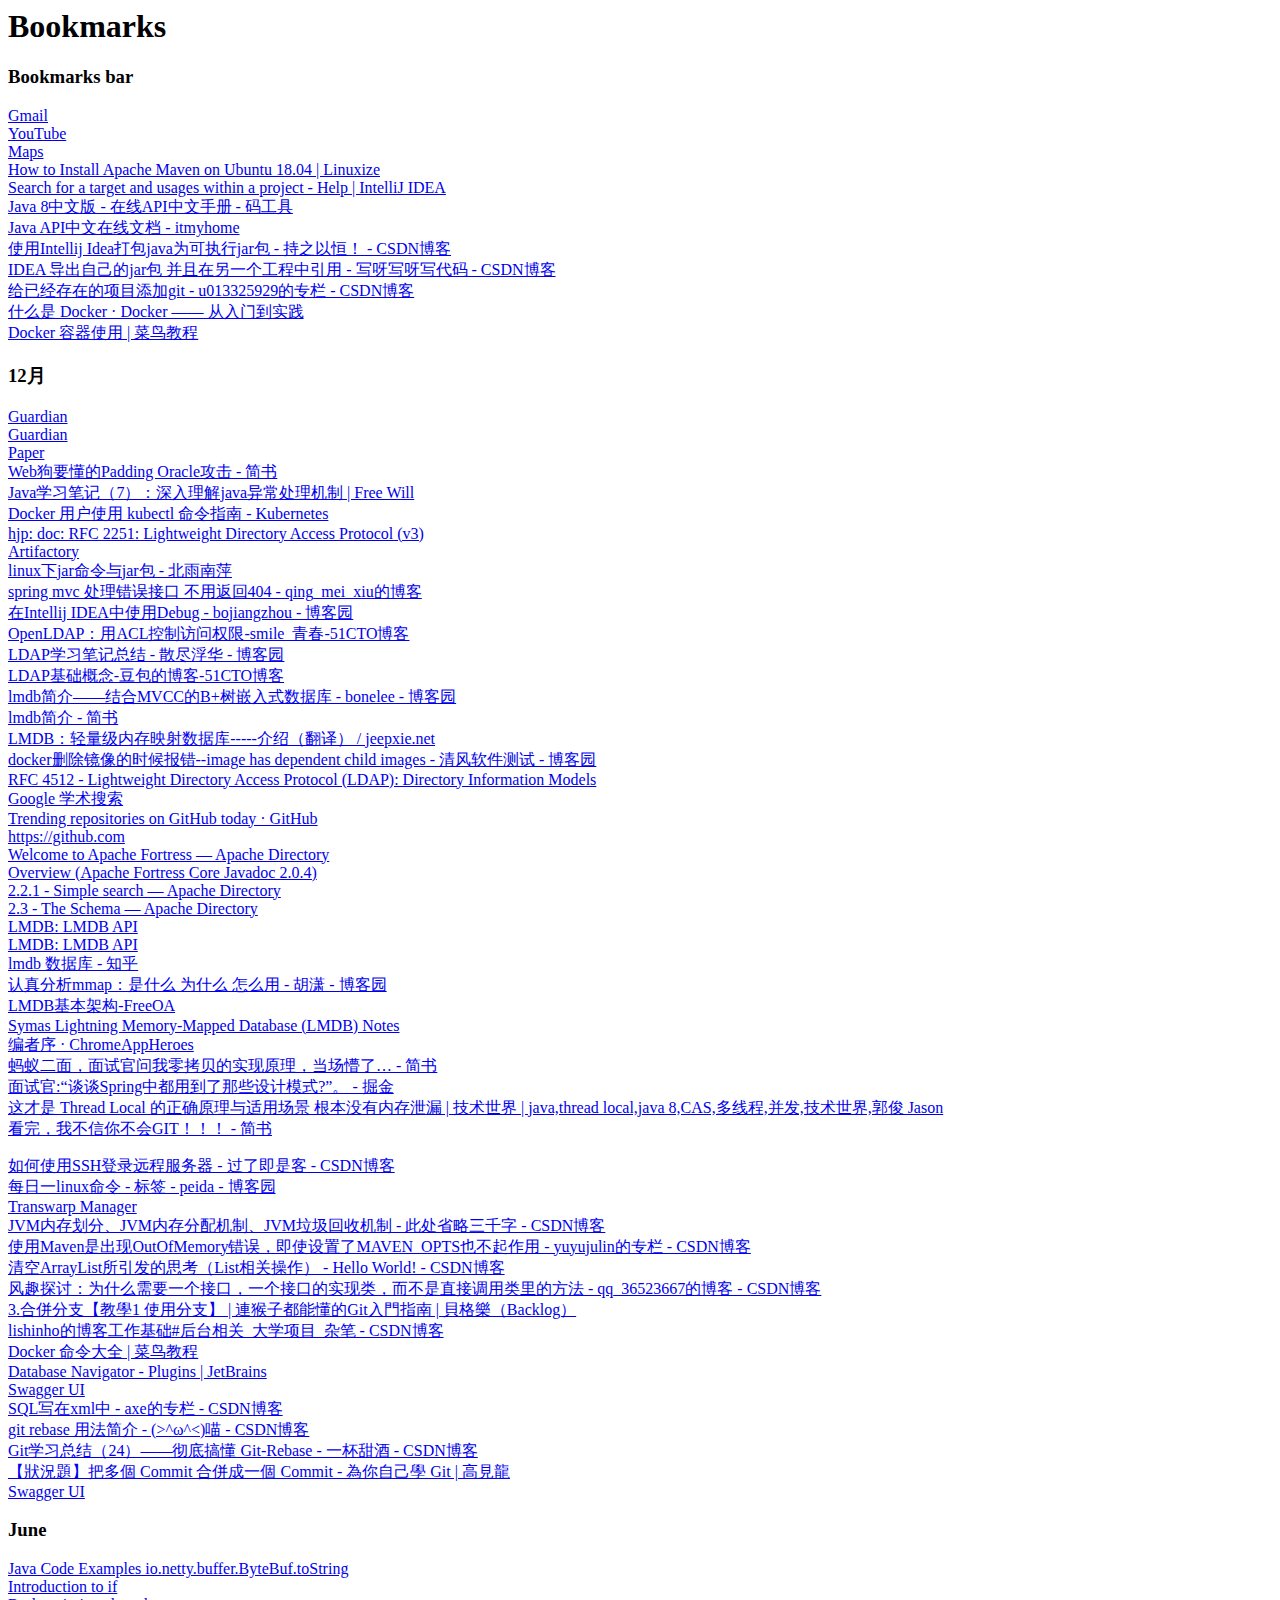
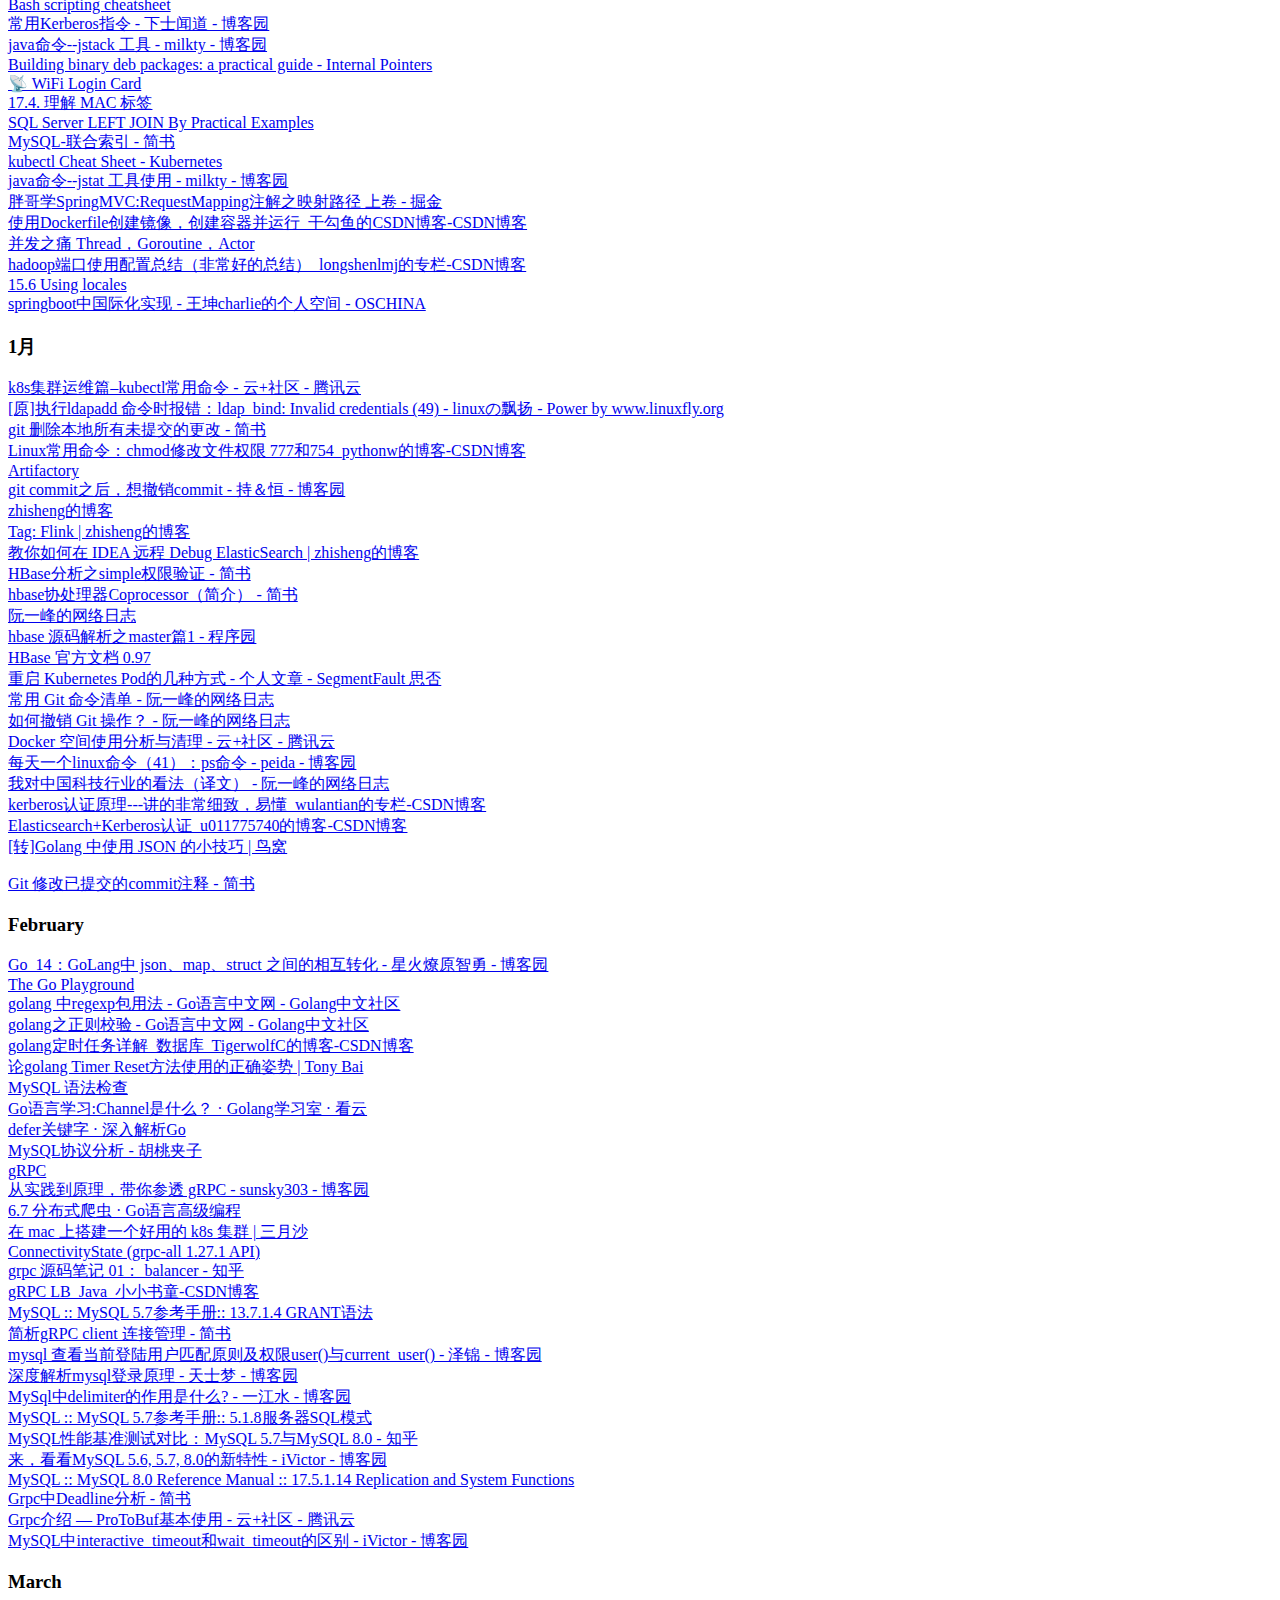
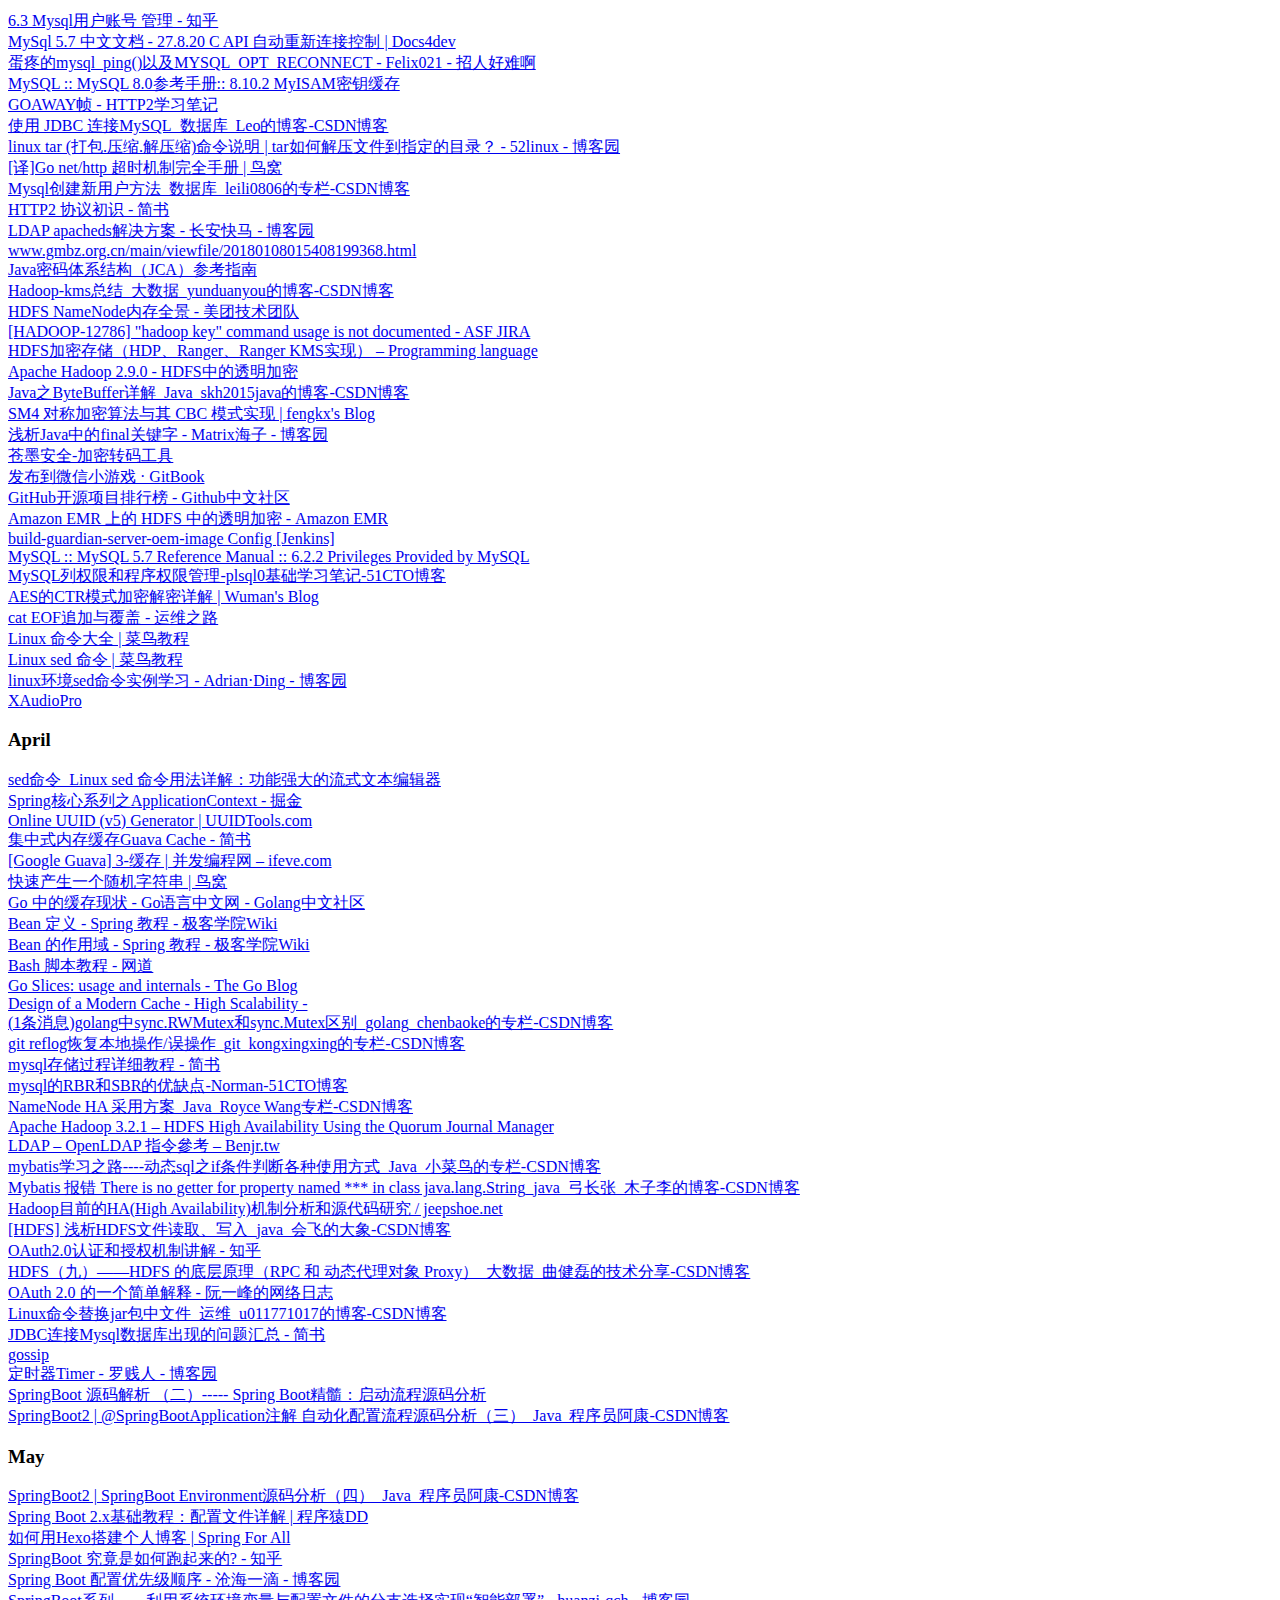
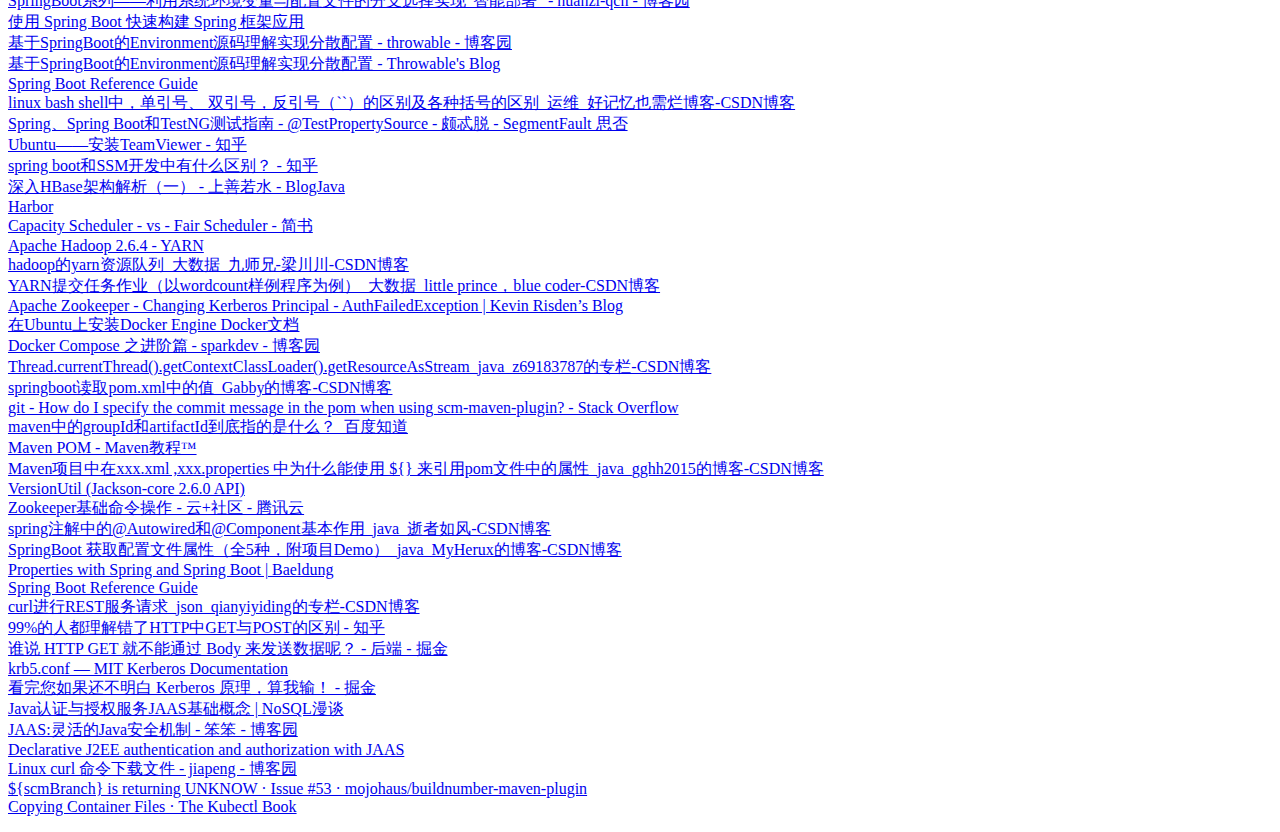
<file: 20200620/bookmarks_6_19_20.html>
<!DOCTYPE NETSCAPE-Bookmark-file-1>
<!-- This is an automatically generated file.
     It will be read and overwritten.
     DO NOT EDIT! -->
<META HTTP-EQUIV="Content-Type" CONTENT="text/html; charset=UTF-8">
<TITLE>Bookmarks</TITLE>
<H1>Bookmarks</H1>
<DL><p>
    <DT><H3 ADD_DATE="1572939866" LAST_MODIFIED="1591156926" PERSONAL_TOOLBAR_FOLDER="true">Bookmarks bar</H3>
    <DL><p>
        <DT><A HREF="https://accounts.google.com/b/0/AddMailService" ADD_DATE="1572939876" ICON="[data-uri]">Gmail</A>
        <DT><A HREF="https://youtube.com/" ADD_DATE="1572939876" ICON="[data-uri]">YouTube</A>
        <DT><A HREF="https://maps.google.com/" ADD_DATE="1572939876" ICON="[data-uri]">Maps</A>
        <DT><A HREF="https://linuxize.com/post/how-to-install-apache-maven-on-ubuntu-18-04/" ADD_DATE="1573022450" ICON="[data-uri]">How to Install Apache Maven on Ubuntu 18.04 | Linuxize</A>
        <DT><A HREF="https://www.jetbrains.com/help/idea/finding-and-replacing-text-in-project.html" ADD_DATE="1573040229" ICON="[data-uri]">Search for a target and usages within a project - Help | IntelliJ IDEA</A>
        <DT><A HREF="http://www.matools.com/api/java8" ADD_DATE="1573104871" ICON="[data-uri]">Java 8中文版 - 在线API中文手册 - 码工具</A>
        <DT><A HREF="http://itmyhome.com/java-api/" ADD_DATE="1573104912" ICON="[data-uri]">Java API中文在线文档 - itmyhome</A>
        <DT><A HREF="https://blog.csdn.net/xuemengrui12/article/details/74984731" ADD_DATE="1573120326" ICON="[data-uri]">使用Intellij Idea打包java为可执行jar包 - 持之以恒！ - CSDN博客</A>
        <DT><A HREF="https://blog.csdn.net/shifangwannian/article/details/48713767" ADD_DATE="1573120330" ICON="[data-uri]">IDEA 导出自己的jar包 并且在另一个工程中引用 - 写呀写呀写代码 - CSDN博客</A>
        <DT><A HREF="https://blog.csdn.net/u013325929/article/details/70313414" ADD_DATE="1573178802" ICON="[data-uri]">给已经存在的项目添加git - u013325929的专栏 - CSDN博客</A>
        <DT><A HREF="https://yeasy.gitbooks.io/docker_practice/introduction/what.html" ADD_DATE="1573197768">什么是 Docker · Docker —— 从入门到实践</A>
        <DT><A HREF="https://www.runoob.com/docker/docker-container-usage.html" ADD_DATE="1573199278" ICON="[data-uri]">Docker 容器使用 | 菜鸟教程</A>
        <DT><H3 ADD_DATE="1574924009" LAST_MODIFIED="1577411807">12月</H3>
        <DL><p>
            <DT><A HREF="https://172.26.5.98:8380/#/setting/trustRelation" ADD_DATE="1574924028" ICON="[data-uri]">Guardian</A>
            <DT><A HREF="https://172.26.5.98:8380/#/profile/accessToken" ADD_DATE="1574942003" ICON="[data-uri]">Guardian</A>
            <DT><A HREF="https://paper.seebug.org/category/prime/" ADD_DATE="1575012541" ICON="[data-uri]">Paper</A>
            <DT><A HREF="https://www.jianshu.com/p/ad8bdd87e131" ADD_DATE="1575016918" ICON="[data-uri]">Web狗要懂的Padding Oracle攻击 - 简书</A>
            <DT><A HREF="https://plushunter.github.io/2017/08/26/Java%E5%AD%A6%E4%B9%A0%E7%AC%94%E8%AE%B0%EF%BC%887%EF%BC%89%EF%BC%9A%E6%B7%B1%E5%85%A5%E7%90%86%E8%A7%A3java%E5%BC%82%E5%B8%B8%E5%A4%84%E7%90%86%E6%9C%BA%E5%88%B6/" ADD_DATE="1575016968" ICON="[data-uri]">Java学习笔记（7）：深入理解java异常处理机制 | Free Will</A>
            <DT><A HREF="https://kubernetes.io/zh/docs/reference/kubectl/docker-cli-to-kubectl/" ADD_DATE="1575513015" ICON="[data-uri]">Docker 用户使用 kubectl 命令指南 - Kubernetes</A>
            <DT><A HREF="http://www.hjp.at/doc/rfc/rfc2251.html" ADD_DATE="1575633378" ICON="[data-uri]">hjp: doc: RFC 2251: Lightweight Directory Access Protocol (v3)</A>
            <DT><A HREF="http://172.16.1.168:8081/artifactory/webapp/#/home" ADD_DATE="1576034477" ICON="[data-uri]">Artifactory</A>
            <DT><A HREF="https://blog.csdn.net/fireroll/article/details/48531667" ADD_DATE="1576034598" ICON="[data-uri]">linux下jar命令与jar包 - 北雨南萍</A>
            <DT><A HREF="https://blog.csdn.net/qing_mei_xiu/article/details/52574462" ADD_DATE="1576041226" ICON="[data-uri]">spring mvc 处理错误接口 不用返回404 - qing_mei_xiu的博客</A>
            <DT><A HREF="https://www.cnblogs.com/chiangchou/p/idea-debug.html#_label0" ADD_DATE="1576044190" ICON="[data-uri]">在Intellij IDEA中使用Debug - bojiangzhou - 博客园</A>
            <DT><A HREF="https://blog.51cto.com/smileyouth/1746028" ADD_DATE="1576116755" ICON="[data-uri]">OpenLDAP：用ACL控制访问权限-smile_青春-51CTO博客</A>
            <DT><A HREF="https://www.cnblogs.com/kevingrace/p/5773974.html" ADD_DATE="1576117350" ICON="[data-uri]">LDAP学习笔记总结 - 散尽浮华 - 博客园</A>
            <DT><A HREF="https://blog.51cto.com/407711169/1439623" ADD_DATE="1576121559" ICON="[data-uri]">LDAP基础概念-豆包的博客-51CTO博客</A>
            <DT><A HREF="https://www.cnblogs.com/bonelee/p/6236298.html" ADD_DATE="1576149395" ICON="[data-uri]">lmdb简介——结合MVCC的B+树嵌入式数据库 - bonelee - 博客园</A>
            <DT><A HREF="https://www.jianshu.com/p/yzFf8j" ADD_DATE="1576153422" ICON="[data-uri]">lmdb简介 - 简书</A>
            <DT><A HREF="http://www.jeepxie.net/article/64138.html" ADD_DATE="1576154117">LMDB：轻量级内存映射数据库-----介绍（翻译） / jeepxie.net</A>
            <DT><A HREF="https://www.cnblogs.com/111testing/p/11208086.html" ADD_DATE="1576202620" ICON="[data-uri]">docker删除镜像的时候报错--image has dependent child images - 清风软件测试 - 博客园</A>
            <DT><A HREF="https://tools.ietf.org/html/rfc4512#section-4.1.3" ADD_DATE="1576231528" ICON="[data-uri]">RFC 4512 - Lightweight Directory Access Protocol (LDAP): Directory Information Models</A>
            <DT><A HREF="https://scholar.google.com/" ADD_DATE="1576461818" ICON="[data-uri]">Google 学术搜索</A>
            <DT><A HREF="https://github.com/trending" ADD_DATE="1576461897" ICON="[data-uri]">Trending repositories on GitHub today · GitHub</A>
            <DT><A HREF="https://github.com/" ADD_DATE="1576461976" ICON="[data-uri]">https://github.com</A>
            <DT><A HREF="https://directory.apache.org/fortress/" ADD_DATE="1576463293">Welcome to Apache Fortress — Apache Directory</A>
            <DT><A HREF="https://directory.apache.org/fortress/gen-docs/latest/apidocs/" ADD_DATE="1576463402" ICON="[data-uri]">Overview (Apache Fortress Core Javadoc 2.0.4)</A>
            <DT><A HREF="https://directory.apache.org/apacheds/basic-ug/2.2.1-simple-search.html" ADD_DATE="1576466545" ICON="[data-uri]">2.2.1 - Simple search — Apache Directory</A>
            <DT><A HREF="https://directory.apache.org/apacheds/basic-ug/2.3-introducing-schema.html" ADD_DATE="1576467239" ICON="[data-uri]">2.3 - The Schema — Apache Directory</A>
            <DT><A HREF="http://www.lmdb.tech/doc/group__mdb.html" ADD_DATE="1576467507" ICON="[data-uri]">LMDB: LMDB API</A>
            <DT><A HREF="http://www.lmdb.tech/doc/group__mdb.html#ga48df35fb102536b32dfbb801a47b4cb0" ADD_DATE="1576467736" ICON="[data-uri]">LMDB: LMDB API</A>
            <DT><A HREF="https://zhuanlan.zhihu.com/p/70359311" ADD_DATE="1576494715" ICON="[data-uri]">lmdb 数据库 - 知乎</A>
            <DT><A HREF="https://www.cnblogs.com/huxiao-tee/p/4660352.html" ADD_DATE="1576548044" ICON="[data-uri]">认真分析mmap：是什么 为什么 怎么用 - 胡潇 - 博客园</A>
            <DT><A HREF="http://www.freeoa.net/osuport/db/the-lmdb-infrastructure_3237.html" ADD_DATE="1576556159" ICON="[data-uri]">LMDB基本架构-FreeOA</A>
            <DT><A HREF="http://wiki.dreamrunner.org/public_html/C-C++/Library-Notes/LMDB.html" ADD_DATE="1576565215">Symas Lightning Memory-Mapped Database (LMDB) Notes</A>
            <DT><A HREF="https://zhaoolee.com/ChromeAppHeroes/" ADD_DATE="1576634300" ICON="[data-uri]">编者序 · ChromeAppHeroes</A>
            <DT><A HREF="https://www.jianshu.com/p/2581342317ce" ADD_DATE="1577168616" ICON="[data-uri]">蚂蚁二面，面试官问我零拷贝的实现原理，当场懵了… - 简书</A>
            <DT><A HREF="https://juejin.im/post/5ce69379e51d455d877e0ca0" ADD_DATE="1577169959" ICON="[data-uri]">面试官:“谈谈Spring中都用到了那些设计模式?”。 - 掘金</A>
            <DT><A HREF="http://www.jasongj.com/java/threadlocal/" ADD_DATE="1577326154" ICON="[data-uri]">这才是 Thread Local 的正确原理与适用场景 根本没有内存泄漏 | 技术世界 | java,thread local,java 8,CAS,多线程,并发,技术世界,郭俊 Jason</A>
            <DT><A HREF="https://www.jianshu.com/p/92305d949c0e" ADD_DATE="1577411807" ICON="[data-uri]">看完，我不信你不会GIT！！！ - 简书</A>
        </DL><p>
        <DT><A HREF="https://blog.csdn.net/u011054333/article/details/52443061" ADD_DATE="1573436133" ICON="[data-uri]">如何使用SSH登录远程服务器 - 过了即是客 - CSDN博客</A>
        <DT><A HREF="https://www.cnblogs.com/peida/tag/%E6%AF%8F%E6%97%A5%E4%B8%80linux%E5%91%BD%E4%BB%A4/" ADD_DATE="1573458835" ICON="[data-uri]">每日一linux命令 - 标签 - peida - 博客园</A>
        <DT><A HREF="http://172.16.1.236:8180/#/dashboard/status" ADD_DATE="1573552318" ICON="[data-uri]">Transwarp Manager</A>
        <DT><A HREF="https://blog.csdn.net/CSDN_Terence/article/details/77771429" ADD_DATE="1573614742" ICON="[data-uri]">JVM内存划分、JVM内存分配机制、JVM垃圾回收机制 - 此处省略三千字 - CSDN博客</A>
        <DT><A HREF="https://blog.csdn.net/yuyujulin/article/details/84120772" ADD_DATE="1573617740" ICON="[data-uri]">使用Maven是出现OutOfMemory错误，即使设置了MAVEN_OPTS也不起作用 - yuyujulin的专栏 - CSDN博客</A>
        <DT><A HREF="https://blog.csdn.net/shanliangliuxing/article/details/6858841" ADD_DATE="1573639637" ICON="[data-uri]">清空ArrayList所引发的思考（List相关操作） - Hello World! - CSDN博客</A>
        <DT><A HREF="https://blog.csdn.net/qq_36523667/article/details/79673530" ADD_DATE="1573697598" ICON="[data-uri]">风趣探讨：为什么需要一个接口，一个接口的实现类，而不是直接调用类里的方法 - qq_36523667的博客 - CSDN博客</A>
        <DT><A HREF="https://backlog.com/git-tutorial/tw/stepup/stepup2_4.html" ADD_DATE="1573724440" ICON="[data-uri]">3.合併分支【教學1 使用分支】 | 連猴子都能懂的Git入門指南 | 貝格樂（Backlog）</A>
        <DT><A HREF="https://blog.csdn.net/wannuoge4766" ADD_DATE="1574050836" ICON="[data-uri]">lishinho的博客工作基础#后台相关_大学项目_杂笔 - CSDN博客</A>
        <DT><A HREF="https://www.runoob.com/docker/docker-command-manual.html" ADD_DATE="1574071154" ICON="[data-uri]">Docker 命令大全 | 菜鸟教程</A>
        <DT><A HREF="http://plugins.jetbrains.com/plugin/1800-database-navigator/" ADD_DATE="1574239053" ICON="[data-uri]">Database Navigator - Plugins | JetBrains</A>
        <DT><A HREF="http://localhost:8380/swagger-ui.html#/users" ADD_DATE="1574304532" ICON="[data-uri]">Swagger UI</A>
        <DT><A HREF="https://blog.csdn.net/thc1987/article/details/79347133" ADD_DATE="1574426092" ICON="[data-uri]">SQL写在xml中 - axe的专栏 - CSDN博客</A>
        <DT><A HREF="https://blog.csdn.net/weixin_38599972/article/details/78273406" ADD_DATE="1574740690" ICON="[data-uri]">git rebase 用法简介 - (&gt;^ω^&lt;)喵 - CSDN博客</A>
        <DT><A HREF="https://blog.csdn.net/u012562943/article/details/85335280" ADD_DATE="1574740908" ICON="[data-uri]">Git学习总结（24）——彻底搞懂 Git-Rebase - 一杯甜酒 - CSDN博客</A>
        <DT><A HREF="https://gitbook.tw/chapters/rewrite-history/merge-multiple-commits-to-one-commit.html" ADD_DATE="1574822374" ICON="[data-uri]">【狀況題】把多個 Commit 合併成一個 Commit - 為你自己學 Git | 高見龍</A>
        <DT><A HREF="https://172.26.5.98:8380/swagger-ui.html#/resources" ADD_DATE="1574856822" ICON="[data-uri]">Swagger UI</A>
        <DT><H3 ADD_DATE="1591078588" LAST_MODIFIED="1592562922">June</H3>
        <DL><p>
            <DT><A HREF="https://www.programcreek.com/java-api-examples/?class=io.netty.buffer.ByteBuf&method=toString" ADD_DATE="1591156926">Java Code Examples io.netty.buffer.ByteBuf.toString</A>
            <DT><A HREF="http://tldp.org/LDP/Bash-Beginners-Guide/html/sect_07_01.html" ADD_DATE="1591238225" ICON="[data-uri]">Introduction to if</A>
            <DT><A HREF="https://devhints.io/bash" ADD_DATE="1591250452" ICON="[data-uri]">Bash scripting cheatsheet</A>
            <DT><A HREF="https://www.cnblogs.com/xiashiwendao/p/8322235.html" ADD_DATE="1591255195" ICON="[data-uri]">常用Kerberos指令 - 下士闻道 - 博客园</A>
            <DT><A HREF="https://www.cnblogs.com/kongzhongqijing/articles/3630264.html" ADD_DATE="1591257217" ICON="[data-uri]">java命令--jstack 工具 - milkty - 博客园</A>
            <DT><A HREF="https://www.internalpointers.com/post/build-binary-deb-package-practical-guide" ADD_DATE="1591322934" ICON="[data-uri]">Building binary deb packages: a practical guide - Internal Pointers</A>
            <DT><A HREF="https://wifi.dev.bdw.to/" ADD_DATE="1591323030">📡 WiFi Login Card</A>
            <DT><A HREF="http://shouce.jb51.net/freebsd-handbook/mac-understandlabel.html" ADD_DATE="1591329415">17.4. 理解 MAC 标签</A>
            <DT><A HREF="https://www.sqlservertutorial.net/sql-server-basics/sql-server-left-join/" ADD_DATE="1591351733">SQL Server LEFT JOIN By Practical Examples</A>
            <DT><A HREF="https://www.jianshu.com/p/f65be52d5e2b" ADD_DATE="1591669345" ICON="[data-uri]">MySQL-联合索引 - 简书</A>
            <DT><A HREF="https://kubernetes.io/docs/reference/kubectl/cheatsheet/" ADD_DATE="1591771596" ICON="[data-uri]">kubectl Cheat Sheet - Kubernetes</A>
            <DT><A HREF="https://www.cnblogs.com/kongzhongqijing/articles/3625574.html" ADD_DATE="1591963550" ICON="[data-uri]">java命令--jstat 工具使用 - milkty - 博客园</A>
            <DT><A HREF="https://juejin.im/post/5aab5f5cf265da23826dbb18" ADD_DATE="1592210219" ICON="[data-uri]">胖哥学SpringMVC:RequestMapping注解之映射路径 上卷 - 掘金</A>
            <DT><A HREF="https://blog.csdn.net/dongdong9223/article/details/83059265" ADD_DATE="1592223387" ICON="[data-uri]">使用Dockerfile创建镜像，创建容器并运行_干勾鱼的CSDN博客-CSDN博客</A>
            <DT><A HREF="http://jolestar.com/parallel-programming-model-thread-goroutine-actor/" ADD_DATE="1592374720" ICON="[data-uri]">并发之痛 Thread，Goroutine，Actor</A>
            <DT><A HREF="https://blog.csdn.net/longshenlmj/article/details/45147827" ADD_DATE="1592394339" ICON="[data-uri]">hadoop端口使用配置总结（非常好的总结）_longshenlmj的专栏-CSDN博客</A>
            <DT><A HREF="https://docs.spring.io/spring/docs/3.0.0.M4/spring-framework-reference/html/ch15s06.html" ADD_DATE="1592559566" ICON="[data-uri]">15.6 Using locales</A>
            <DT><A HREF="https://my.oschina.net/kunBlog/blog/3049264/print" ADD_DATE="1592562922" ICON="[data-uri]">springboot中国际化实现 - 王坤charlie的个人空间 - OSCHINA</A>
        </DL><p>
        <DT><H3 ADD_DATE="1577778386" LAST_MODIFIED="1582250931">1月</H3>
        <DL><p>
            <DT><A HREF="https://cloud.tencent.com/developer/article/1140076" ADD_DATE="1577946773" ICON="[data-uri]">k8s集群运维篇–kubectl常用命令 - 云+社区 - 腾讯云</A>
            <DT><A HREF="http://www.linuxfly.org/post/671/" ADD_DATE="1577935915" ICON="[data-uri]">[原]执行ldapadd 命令时报错：ldap_bind: Invalid credentials (49) - linuxの飘扬 - Power by www.linuxfly.org</A>
            <DT><A HREF="https://www.jianshu.com/p/10f4d811985e" ADD_DATE="1577951816" ICON="[data-uri]">git 删除本地所有未提交的更改 - 简书</A>
            <DT><A HREF="https://blog.csdn.net/pythonw/article/details/80263428" ADD_DATE="1577952008" ICON="[data-uri]">Linux常用命令：chmod修改文件权限 777和754_pythonw的博客-CSDN博客</A>
            <DT><A HREF="http://172.16.1.168:8081/artifactory/webapp/#/search/quick/eyJzZWFyY2giOiJxdWljayIsInF1ZXJ5IjoiaGJhc2Utc2hhZGVkLXNlcnZlci0xLjMuMS10cmFuc3dhcnAtNi4yLjEifQ==" ADD_DATE="1578021175" ICON="[data-uri]">Artifactory</A>
            <DT><A HREF="https://www.cnblogs.com/lfxiao/p/9378763.html" ADD_DATE="1578374589" ICON="[data-uri]">git commit之后，想撤销commit - 持＆恒 - 博客园</A>
            <DT><A HREF="http://www.54tianzhisheng.cn/" ADD_DATE="1578448959" ICON="[data-uri]">zhisheng的博客</A>
            <DT><A HREF="http://www.54tianzhisheng.cn/tags/Flink/" ADD_DATE="1578448974" ICON="[data-uri]">Tag: Flink | zhisheng的博客</A>
            <DT><A HREF="http://www.54tianzhisheng.cn/2018/08/14/idea-remote-debug-elasticsearch/" ADD_DATE="1578449157" ICON="[data-uri]">教你如何在 IDEA 远程 Debug ElasticSearch | zhisheng的博客</A>
            <DT><A HREF="https://www.jianshu.com/p/5d68d91214fb" ADD_DATE="1578473586" ICON="[data-uri]">HBase分析之simple权限验证 - 简书</A>
            <DT><A HREF="https://www.jianshu.com/p/71252d503692" ADD_DATE="1578482473" ICON="[data-uri]">hbase协处理器Coprocessor（简介） - 简书</A>
            <DT><A HREF="http://www.ruanyifeng.com/blog/" ADD_DATE="1578534407" ICON="[data-uri]">阮一峰的网络日志</A>
            <DT><A HREF="http://www.voidcn.com/article/p-emihnxdg-pz.html" ADD_DATE="1578539966" ICON="[data-uri]">hbase 源码解析之master篇1 - 程序园</A>
            <DT><A HREF="http://abloz.com/hbase/book.html#client.filter" ADD_DATE="1578543702" ICON="[data-uri]">HBase 官方文档 0.97</A>
            <DT><A HREF="https://segmentfault.com/a/1190000020675199" ADD_DATE="1578563893" ICON="[data-uri]">重启 Kubernetes Pod的几种方式 - 个人文章 - SegmentFault 思否</A>
            <DT><A HREF="https://www.ruanyifeng.com/blog/2015/12/git-cheat-sheet.html" ADD_DATE="1578622680" ICON="[data-uri]">常用 Git 命令清单 - 阮一峰的网络日志</A>
            <DT><A HREF="http://www.ruanyifeng.com/blog/2019/12/git-undo.html" ADD_DATE="1578622685" ICON="[data-uri]">如何撤销 Git 操作？ - 阮一峰的网络日志</A>
            <DT><A HREF="https://cloud.tencent.com/developer/article/1140009" ADD_DATE="1578892329" ICON="[data-uri]">Docker 空间使用分析与清理 - 云+社区 - 腾讯云</A>
            <DT><A HREF="https://www.cnblogs.com/peida/archive/2012/12/19/2824418.html" ADD_DATE="1578966968" ICON="[data-uri]">每天一个linux命令（41）：ps命令 - peida - 博客园</A>
            <DT><A HREF="http://www.ruanyifeng.com/blog/2020/01/china-technology-review.html" ADD_DATE="1579226901" ICON="[data-uri]">我对中国科技行业的看法（译文） - 阮一峰的网络日志</A>
            <DT><A HREF="https://blog.csdn.net/wulantian/article/details/42418231" ADD_DATE="1579666647" ICON="[data-uri]">kerberos认证原理---讲的非常细致，易懂_wulantian的专栏-CSDN博客</A>
            <DT><A HREF="https://blog.csdn.net/u011775740/article/details/103490888" ADD_DATE="1579672718" ICON="[data-uri]">Elasticsearch+Kerberos认证_u011775740的博客-CSDN博客</A>
            <DT><A HREF="https://colobu.com/2017/06/21/json-tricks-in-Go/" ADD_DATE="1582250931">[转]Golang 中使用 JSON 的小技巧 | 鸟窝</A>
        </DL><p>
        <DT><A HREF="https://www.jianshu.com/p/098d85a58bf1" ADD_DATE="1577941514" ICON="[data-uri]">Git 修改已提交的commit注释 - 简书</A>
        <DT><H3 ADD_DATE="1582251027" LAST_MODIFIED="1584346861">February</H3>
        <DL><p>
            <DT><A HREF="https://www.cnblogs.com/liang1101/p/6741262.html" ADD_DATE="1582251149" ICON="[data-uri]">Go_14：GoLang中 json、map、struct 之间的相互转化 - 星火燎原智勇 - 博客园</A>
            <DT><A HREF="https://play.golang.org/" ADD_DATE="1582286088" ICON="[data-uri]">The Go Playground</A>
            <DT><A HREF="https://studygolang.com/articles/1813" ADD_DATE="1582618265" ICON="[data-uri]">golang 中regexp包用法 - Go语言中文网 - Golang中文社区</A>
            <DT><A HREF="https://studygolang.com/articles/9070" ADD_DATE="1582626317" ICON="[data-uri]">golang之正则校验 - Go语言中文网 - Golang中文社区</A>
            <DT><A HREF="https://blog.csdn.net/wade3015/article/details/84878511" ADD_DATE="1582684009" ICON="[data-uri]">golang定时任务详解_数据库_TigerwolfC的博客-CSDN博客</A>
            <DT><A HREF="https://tonybai.com/2016/12/21/how-to-use-timer-reset-in-golang-correctly/" ADD_DATE="1582687993">论golang Timer Reset方法使用的正确姿势 | Tony Bai</A>
            <DT><A HREF="http://cn.piliapp.com/mysql-syntax-check/" ADD_DATE="1582703167" ICON="[data-uri]">MySQL 语法检查</A>
            <DT><A HREF="https://www.kancloud.cn/digest/batu-go/153532" ADD_DATE="1582710063" ICON="[data-uri]">Go语言学习:Channel是什么？ · Golang学习室 · 看云</A>
            <DT><A HREF="https://tiancaiamao.gitbooks.io/go-internals/content/zh/03.4.html" ADD_DATE="1582781380" ICON="[data-uri]">defer关键字 · 深入解析Go</A>
            <DT><A HREF="http://hutaow.com/blog/2013/11/06/mysql-protocol-analysis/" ADD_DATE="1583149988">MySQL协议分析 - 胡桃夹子</A>
            <DT><A HREF="https://grpc.io/docs/guides/" ADD_DATE="1583204566" ICON="[data-uri]">gRPC</A>
            <DT><A HREF="https://www.cnblogs.com/sunsky303/p/11119300.html" ADD_DATE="1583232653" ICON="[data-uri]">从实践到原理，带你参透 gRPC - sunsky303 - 博客园</A>
            <DT><A HREF="https://chai2010.cn/advanced-go-programming-book/ch6-cloud/ch6-07-crawler.html" ADD_DATE="1583233140" ICON="[data-uri]">6.7 分布式爬虫 · Go语言高级编程</A>
            <DT><A HREF="https://sanyuesha.com/2019/07/07/mac-k8s/" ADD_DATE="1583303816" ICON="[data-uri]">在 mac 上搭建一个好用的 k8s 集群 | 三月沙</A>
            <DT><A HREF="https://grpc.github.io/grpc-java/javadoc/io/grpc/ConnectivityState.html#IDLE" ADD_DATE="1583388757">ConnectivityState (grpc-all 1.27.1 API)</A>
            <DT><A HREF="https://zhuanlan.zhihu.com/p/104060740" ADD_DATE="1583388763" ICON="[data-uri]">grpc 源码笔记 01： balancer - 知乎</A>
            <DT><A HREF="https://blog.csdn.net/xiaojia1100/article/details/78842295" ADD_DATE="1583391768" ICON="[data-uri]">gRPC LB_Java_小小书童-CSDN博客</A>
            <DT><A HREF="http://www.searchdoc.cn/rdbms/mysql/dev.mysql.com/doc/refman/5.7/en/grant.com.coder114.cn.html" ADD_DATE="1583395564" ICON="[data-uri]">MySQL :: MySQL 5.7参考手册:: 13.7.1.4 GRANT语法</A>
            <DT><A HREF="https://www.jianshu.com/p/566d0cb84379" ADD_DATE="1583493719" ICON="[data-uri]">简析gRPC client 连接管理 - 简书</A>
            <DT><A HREF="https://www.cnblogs.com/zejin2008/p/4734455.html" ADD_DATE="1583813307" ICON="[data-uri]">mysql 查看当前登陆用户匹配原则及权限user()与current_user() - 泽锦 - 博客园</A>
            <DT><A HREF="https://www.cnblogs.com/cchust/p/5025880.html" ADD_DATE="1583837180" ICON="[data-uri]">深度解析mysql登录原理 - 天士梦 - 博客园</A>
            <DT><A HREF="https://www.cnblogs.com/rootq/archive/2009/05/27/1490523.html" ADD_DATE="1583914834" ICON="[data-uri]">MySql中delimiter的作用是什么? - 一江水 - 博客园</A>
            <DT><A HREF="http://www.searchdoc.cn/rdbms/mysql/dev.mysql.com/doc/refman/5.7/en/sql-mode.com.coder114.cn.html#sqlmode_no_auto_create_user" ADD_DATE="1583927864" ICON="[data-uri]">MySQL :: MySQL 5.7参考手册:: 5.1.8服务器SQL模式</A>
            <DT><A HREF="https://zhuanlan.zhihu.com/p/58706113" ADD_DATE="1583983456" ICON="[data-uri]">MySQL性能基准测试对比：MySQL 5.7与MySQL 8.0 - 知乎</A>
            <DT><A HREF="https://www.cnblogs.com/ivictor/p/9807284.html" ADD_DATE="1583983700" ICON="[data-uri]">来，看看MySQL 5.6, 5.7, 8.0的新特性 - iVictor - 博客园</A>
            <DT><A HREF="https://dev.mysql.com/doc/refman/8.0/en/replication-features-functions.html" ADD_DATE="1583984079" ICON="[data-uri]">MySQL :: MySQL 8.0 Reference Manual :: 17.5.1.14 Replication and System Functions</A>
            <DT><A HREF="https://www.jianshu.com/p/f67be6287c1d" ADD_DATE="1584153497" ICON="[data-uri]">Grpc中Deadline分析 - 简书</A>
            <DT><A HREF="https://cloud.tencent.com/developer/article/1435749" ADD_DATE="1584160599" ICON="[data-uri]">Grpc介绍 — ProToBuf基本使用 - 云+社区 - 腾讯云</A>
            <DT><A HREF="https://www.cnblogs.com/ivictor/p/5979731.html" ADD_DATE="1584343818" ICON="[data-uri]">MySQL中interactive_timeout和wait_timeout的区别 - iVictor - 博客园</A>
        </DL><p>
        <DT><H3 ADD_DATE="1584346885" LAST_MODIFIED="1585879058">March</H3>
        <DL><p>
            <DT><A HREF="https://zhuanlan.zhihu.com/p/34688519" ADD_DATE="1584346861" ICON="[data-uri]">6.3 Mysql用户账号 管理 - 知乎</A>
            <DT><A HREF="https://www.docs4dev.com/docs/zh/mysql/5.7/reference/c-api-auto-reconnect.html" ADD_DATE="1584424959" ICON="[data-uri]">MySql 5.7 中文文档 - 27.8.20 C API 自动重新连接控制 | Docs4dev</A>
            <DT><A HREF="https://www.felix021.com/blog/read.php?2102" ADD_DATE="1584426334" ICON="[data-uri]">蛋疼的mysql_ping()以及MYSQL_OPT_RECONNECT - Felix021 - 招人好难啊</A>
            <DT><A HREF="https://dev.mysql.com/doc/refman/8.0/en/myisam-key-cache.html" ADD_DATE="1584429118" ICON="[data-uri]">MySQL :: MySQL 8.0参考手册:: 8.10.2 MyISAM密钥缓存</A>
            <DT><A HREF="https://skyao.io/learning-http2/frame/definition/goaway.html" ADD_DATE="1584443364" ICON="[data-uri]">GOAWAY帧 - HTTP2学习笔记</A>
            <DT><A HREF="https://blog.csdn.net/lihao21/article/details/80694503" ADD_DATE="1584512532" ICON="[data-uri]">使用 JDBC 连接MySQL_数据库_Leo的博客-CSDN博客</A>
            <DT><A HREF="https://www.cnblogs.com/52linux/archive/2012/03/04/2379738.html" ADD_DATE="1584526305" ICON="[data-uri]">linux tar (打包.压缩.解压缩)命令说明 | tar如何解压文件到指定的目录？ - 52linux - 博客园</A>
            <DT><A HREF="https://colobu.com/2016/07/01/the-complete-guide-to-golang-net-http-timeouts/" ADD_DATE="1584528903">[译]Go net/http 超时机制完全手册 | 鸟窝</A>
            <DT><A HREF="https://blog.csdn.net/leili0806/article/details/8573636" ADD_DATE="1584532646" ICON="[data-uri]">Mysql创建新用户方法_数据库_leili0806的专栏-CSDN博客</A>
            <DT><A HREF="https://www.jianshu.com/p/40378501d1fc" ADD_DATE="1584533444" ICON="[data-uri]">HTTP2 协议初识 - 简书</A>
            <DT><A HREF="https://www.cnblogs.com/lexiaofei/p/7172250.html" ADD_DATE="1584534163" ICON="[data-uri]">LDAP apacheds解决方案 - 长安快马 - 博客园</A>
            <DT><A HREF="http://www.gmbz.org.cn/main/viewfile/20180108015408199368.html" ADD_DATE="1584597473">www.gmbz.org.cn/main/viewfile/20180108015408199368.html</A>
            <DT><A HREF="https://docs.oracle.com/javase/8/docs/technotes/guides/security/crypto/CryptoSpec.html" ADD_DATE="1584599067" ICON="[data-uri]">Java密码体系结构（JCA）参考指南</A>
            <DT><A HREF="https://blog.csdn.net/yunduanyou/article/details/76461223" ADD_DATE="1584612050" ICON="[data-uri]">Hadoop-kms总结_大数据_yunduanyou的博客-CSDN博客</A>
            <DT><A HREF="https://tech.meituan.com/2016/08/26/namenode.html" ADD_DATE="1584668945" ICON="[data-uri]">HDFS NameNode内存全景 - 美团技术团队</A>
            <DT><A HREF="https://issues.apache.org/jira/browse/HADOOP-12786" ADD_DATE="1584675098" ICON="[data-uri]">[HADOOP-12786] &quot;hadoop key&quot; command usage is not documented - ASF JIRA</A>
            <DT><A HREF="https://www.maiyewang.com/archives/16672" ADD_DATE="1584681510">HDFS加密存储（HDP、Ranger、Ranger KMS实现） – Programming language</A>
            <DT><A HREF="http://www.searchdoc.cn/hadoop/hadoop.apache.org/docs/r2.9.0/hadoop-project-dist/hadoop-hdfs/TransparentEncryption.com.coder114.cn.html" ADD_DATE="1584686214">Apache Hadoop 2.9.0 - HDFS中的透明加密</A>
            <DT><A HREF="https://blog.csdn.net/skh2015java/article/details/52213334" ADD_DATE="1584695795" ICON="[data-uri]">Java之ByteBuffer详解_Java_skh2015java的博客-CSDN博客</A>
            <DT><A HREF="https://www.fengkx.top/post/sm4-implementing/" ADD_DATE="1584933898" ICON="[data-uri]">SM4 对称加密算法与其 CBC 模式实现 | fengkx&#39;s Blog</A>
            <DT><A HREF="https://www.cnblogs.com/dolphin0520/p/3736238.html" ADD_DATE="1584961275" ICON="[data-uri]">浅析Java中的final关键字 - Matrix海子 - 博客园</A>
            <DT><A HREF="https://aks.jd.com/tools/sec/" ADD_DATE="1585039948">苍墨安全-加密转码工具</A>
            <DT><A HREF="https://docs.cocos.com/creator/manual/zh/publish/publish-wechatgame.html" ADD_DATE="1585113542">发布到微信小游戏 · GitBook</A>
            <DT><A HREF="https://www.githubs.cn/top" ADD_DATE="1585187867" ICON="[data-uri]">GitHub开源项目排行榜 - Github中文社区</A>
            <DT><A HREF="https://docs.aws.amazon.com/zh_cn/emr/latest/ReleaseGuide/emr-encryption-tdehdfs.html" ADD_DATE="1585205369" ICON="[data-uri]">Amazon EMR 上的 HDFS 中的透明加密 - Amazon EMR</A>
            <DT><A HREF="http://172.16.1.161:30892/view/guardian/job/build-guardian-server-oem-image/configure" ADD_DATE="1585289070" ICON="[data-uri]">build-guardian-server-oem-image Config [Jenkins]</A>
            <DT><A HREF="https://dev.mysql.com/doc/refman/5.7/en/privileges-provided.html#priv_alter" ADD_DATE="1585292706" ICON="[data-uri]">MySQL :: MySQL 5.7 Reference Manual :: 6.2.2 Privileges Provided by MySQL</A>
            <DT><A HREF="https://blog.51cto.com/accole/2167905" ADD_DATE="1585300054" ICON="[data-uri]">MySQL列权限和程序权限管理-plsql0基础学习笔记-51CTO博客</A>
            <DT><A HREF="https://wumansgy.github.io/2018/11/03/AES%E7%9A%84CTR%E6%A8%A1%E5%BC%8F%E5%8A%A0%E5%AF%86%E8%A7%A3%E5%AF%86%E8%AF%A6%E8%A7%A3/" ADD_DATE="1585624047" ICON="[data-uri]">AES的CTR模式加密解密详解 | Wuman&#39;s Blog</A>
            <DT><A HREF="http://www.361way.com/cat-eof-cover-append/4298.html" ADD_DATE="1585799695">cat EOF追加与覆盖 - 运维之路</A>
            <DT><A HREF="https://www.runoob.com/linux/linux-command-manual.html" ADD_DATE="1585804893" ICON="[data-uri]">Linux 命令大全 | 菜鸟教程</A>
            <DT><A HREF="https://www.runoob.com/linux/linux-comm-sed.html" ADD_DATE="1585831799" ICON="[data-uri]">Linux sed 命令 | 菜鸟教程</A>
            <DT><A HREF="https://www.cnblogs.com/ding2016/p/9155906.html" ADD_DATE="1585832173" ICON="[data-uri]">linux环境sed命令实例学习 - Adrian·Ding - 博客园</A>
            <DT><A HREF="http://www.xaudiopro.com/" ADD_DATE="1585879058" ICON="[data-uri]">XAudioPro</A>
        </DL><p>
        <DT><H3 ADD_DATE="1585879088" LAST_MODIFIED="1588733012">April</H3>
        <DL><p>
            <DT><A HREF="https://man.linuxde.net/sed" ADD_DATE="1585892240" ICON="[data-uri]">sed命令_Linux sed 命令用法详解：功能强大的流式文本编辑器</A>
            <DT><A HREF="https://juejin.im/post/5a4d92d8f265da4311209f40" ADD_DATE="1586864718" ICON="[data-uri]">Spring核心系列之ApplicationContext - 掘金</A>
            <DT><A HREF="https://www.uuidtools.com/v5" ADD_DATE="1586950195" ICON="[data-uri]">Online UUID (v5) Generator | UUIDTools.com</A>
            <DT><A HREF="https://www.jianshu.com/p/64b0df87e51b" ADD_DATE="1587028667" ICON="[data-uri]">集中式内存缓存Guava Cache - 简书</A>
            <DT><A HREF="http://ifeve.com/google-guava-cachesexplained/" ADD_DATE="1587028773" ICON="[data-uri]">[Google Guava] 3-缓存 | 并发编程网 – ifeve.com</A>
            <DT><A HREF="https://colobu.com/2018/09/02/generate-random-string-in-Go/" ADD_DATE="1587030778">快速产生一个随机字符串 | 鸟窝</A>
            <DT><A HREF="https://studygolang.com/articles/19402" ADD_DATE="1587034298" ICON="[data-uri]">Go 中的缓存现状 - Go语言中文网 - Golang中文社区</A>
            <DT><A HREF="https://wiki.jikexueyuan.com/project/spring/bean-definition.html" ADD_DATE="1587035810" ICON="[data-uri]">Bean 定义 - Spring 教程 - 极客学院Wiki</A>
            <DT><A HREF="https://wiki.jikexueyuan.com/project/spring/bean-scopes.html" ADD_DATE="1587036386" ICON="[data-uri]">Bean 的作用域 - Spring 教程 - 极客学院Wiki</A>
            <DT><A HREF="https://wangdoc.com/bash/" ADD_DATE="1587089035" ICON="[data-uri]">Bash 脚本教程 - 网道</A>
            <DT><A HREF="https://blog.golang.org/slices-intro" ADD_DATE="1587281561" ICON="[data-uri]">Go Slices: usage and internals - The Go Blog</A>
            <DT><A HREF="http://highscalability.com/blog/2016/1/25/design-of-a-modern-cache.html" ADD_DATE="1587282814" ICON="[data-uri]">Design of a Modern Cache - High Scalability -</A>
            <DT><A HREF="https://blog.csdn.net/chenbaoke/article/details/41957725" ADD_DATE="1587364871" ICON="[data-uri]">(1条消息)golang中sync.RWMutex和sync.Mutex区别_golang_chenbaoke的专栏-CSDN博客</A>
            <DT><A HREF="https://blog.csdn.net/kongxingxing/article/details/75639767" ADD_DATE="1587459810" ICON="[data-uri]">git reflog恢复本地操作/误操作_git_kongxingxing的专栏-CSDN博客</A>
            <DT><A HREF="https://www.jianshu.com/p/7b2d74701ccd" ADD_DATE="1587524549" ICON="[data-uri]">mysql存储过程详细教程 - 简书</A>
            <DT><A HREF="https://blog.51cto.com/tech110/965486" ADD_DATE="1587550950" ICON="[data-uri]">mysql的RBR和SBR的优缺点-Norman-51CTO博客</A>
            <DT><A HREF="https://blog.csdn.net/wf1982/article/details/7793166" ADD_DATE="1587558806" ICON="[data-uri]">NameNode HA 采用方案_Java_Royce Wang专栏-CSDN博客</A>
            <DT><A HREF="https://hadoop.apache.org/docs/current/hadoop-project-dist/hadoop-hdfs/HDFSHighAvailabilityWithQJM.html" ADD_DATE="1587622946" ICON="[data-uri]">Apache Hadoop 3.2.1 – HDFS High Availability Using the Quorum Journal Manager</A>
            <DT><A HREF="http://benjr.tw/27676" ADD_DATE="1587631444" ICON="[data-uri]">LDAP – OpenLDAP 指令參考 – Benjr.tw</A>
            <DT><A HREF="https://blog.csdn.net/xu1916659422/article/details/78104976" ADD_DATE="1587697391" ICON="[data-uri]">mybatis学习之路----动态sql之if条件判断各种使用方式_Java_小菜鸟的专栏-CSDN博客</A>
            <DT><A HREF="https://blog.csdn.net/qq_21104515/article/details/79130860" ADD_DATE="1587698535" ICON="[data-uri]">Mybatis 报错 There is no getter for property named *** in class java.lang.String_java_弓长张_木子李的博客-CSDN博客</A>
            <DT><A HREF="http://www.jeepshoe.net/art/50056.html" ADD_DATE="1587721517">Hadoop目前的HA(High Availability)机制分析和源代码研究 / jeepshoe.net</A>
            <DT><A HREF="https://blog.csdn.net/yangjjuan/article/details/72875990" ADD_DATE="1587723554" ICON="[data-uri]">[HDFS] 浅析HDFS文件读取、写入_java_会飞的大象-CSDN博客</A>
            <DT><A HREF="https://zhuanlan.zhihu.com/p/20913727" ADD_DATE="1587724865" ICON="[data-uri]">OAuth2.0认证和授权机制讲解 - 知乎</A>
            <DT><A HREF="https://blog.csdn.net/a909301740/article/details/84547497" ADD_DATE="1587889094" ICON="[data-uri]">HDFS（九）——HDFS 的底层原理（RPC 和 动态代理对象 Proxy）_大数据_曲健磊的技术分享-CSDN博客</A>
            <DT><A HREF="http://www.ruanyifeng.com/blog/2019/04/oauth_design.html" ADD_DATE="1587891229" ICON="[data-uri]">OAuth 2.0 的一个简单解释 - 阮一峰的网络日志</A>
            <DT><A HREF="https://blog.csdn.net/u011771017/article/details/88663588" ADD_DATE="1587958220" ICON="[data-uri]">Linux命令替换jar包中文件_运维_u011771017的博客-CSDN博客</A>
            <DT><A HREF="https://www.jianshu.com/p/bbc76bc5b7cd" ADD_DATE="1588128545" ICON="[data-uri]">JDBC连接Mysql数据库出现的问题汇总 - 简书</A>
            <DT><A HREF="https://pearmini.gitee.io/gossip/" ADD_DATE="1588211979">gossip</A>
            <DT><A HREF="https://www.cnblogs.com/rookieJW/p/9209683.html" ADD_DATE="1588214323" ICON="[data-uri]">定时器Timer - 罗贱人 - 博客园</A>
            <DT><A HREF="https://www.lagou.com/lgeduarticle/67296.html" ADD_DATE="1588246917" ICON="[data-uri]">SpringBoot 源码解析 （二）----- Spring Boot精髓：启动流程源码分析</A>
            <DT><A HREF="https://blog.csdn.net/woshilijiuyi/article/details/82388509" ADD_DATE="1588733012" ICON="[data-uri]">SpringBoot2 | @SpringBootApplication注解 自动化配置流程源码分析（三）_Java_程序员阿康-CSDN博客</A>
        </DL><p>
        <DT><H3 ADD_DATE="1588733034" LAST_MODIFIED="1590743689">May</H3>
        <DL><p>
            <DT><A HREF="https://blog.csdn.net/woshilijiuyi/article/details/82720478" ADD_DATE="1588733354" ICON="[data-uri]">SpringBoot2 | SpringBoot Environment源码分析（四）_Java_程序员阿康-CSDN博客</A>
            <DT><A HREF="http://blog.didispace.com/spring-boot-learning-21-1-3/" ADD_DATE="1588736559" ICON="[data-uri]">Spring Boot 2.x基础教程：配置文件详解 | 程序猿DD</A>
            <DT><A HREF="http://www.spring4all.com/article/20290" ADD_DATE="1588738088" ICON="[data-uri]">如何用Hexo搭建个人博客 | Spring For All</A>
            <DT><A HREF="https://zhuanlan.zhihu.com/p/54146400" ADD_DATE="1588745353" ICON="[data-uri]">SpringBoot 究竟是如何跑起来的? - 知乎</A>
            <DT><A HREF="https://www.cnblogs.com/softidea/p/5759180.html" ADD_DATE="1588750768" ICON="[data-uri]">Spring Boot 配置优先级顺序 - 沧海一滴 - 博客园</A>
            <DT><A HREF="https://www.cnblogs.com/huanzi-qch/p/10411581.html" ADD_DATE="1588750954" ICON="[data-uri]">SpringBoot系列——利用系统环境变量与配置文件的分支选择实现“智能部署” - huanzi-qch - 博客园</A>
            <DT><A HREF="https://www.ibm.com/developerworks/cn/java/j-lo-spring-boot/index.html#listing4" ADD_DATE="1588751729" ICON="[data-uri]">使用 Spring Boot 快速构建 Spring 框架应用</A>
            <DT><A HREF="https://www.cnblogs.com/throwable/p/9411100.html" ADD_DATE="1588752396" ICON="[data-uri]">基于SpringBoot的Environment源码理解实现分散配置 - throwable - 博客园</A>
            <DT><A HREF="http://www.throwable.club/2018/12/16/spring-boot-environment-configuration-spread/" ADD_DATE="1588752646" ICON="[data-uri]">基于SpringBoot的Environment源码理解实现分散配置 - Throwable&#39;s Blog</A>
            <DT><A HREF="https://docs.spring.io/spring-boot/docs/2.1.0.RELEASE/reference/htmlsingle/#boot-features-command-line-runner" ADD_DATE="1588762500" ICON="[data-uri]">Spring Boot Reference Guide</A>
            <DT><A HREF="https://blog.csdn.net/miyatang/article/details/8077123" ADD_DATE="1588910424" ICON="[data-uri]">linux bash shell中，单引号、 双引号，反引号（``）的区别及各种括号的区别_运维_好记忆也需烂博客-CSDN博客</A>
            <DT><A HREF="https://segmentfault.com/a/1190000010854607" ADD_DATE="1589017824" ICON="[data-uri]">Spring、Spring Boot和TestNG测试指南 - @TestPropertySource - 颇忒脱 - SegmentFault 思否</A>
            <DT><A HREF="https://zhuanlan.zhihu.com/p/58018518" ADD_DATE="1589199134" ICON="[data-uri]">Ubuntu——安装TeamViewer - 知乎</A>
            <DT><A HREF="https://www.zhihu.com/question/284488830/answer/618290880" ADD_DATE="1589249959" ICON="[data-uri]">spring boot和SSM开发中有什么区别？ - 知乎</A>
            <DT><A HREF="http://www.blogjava.net/DLevin/archive/2015/08/22/426877.html" ADD_DATE="1589256434">深入HBase架构解析（一） - 上善若水 - BlogJava</A>
            <DT><A HREF="https://172.16.1.99/harbor/sign-in?redirect_url=%2Fharbor%2Fprojects" ADD_DATE="1589258069" ICON="[data-uri]">Harbor</A>
            <DT><A HREF="https://www.jianshu.com/p/fa16d7d843af" ADD_DATE="1589263581" ICON="[data-uri]">Capacity Scheduler - vs - Fair Scheduler - 简书</A>
            <DT><A HREF="http://hadoop.apache.org/docs/r2.6.4/hadoop-yarn/hadoop-yarn-site/YARN.html" ADD_DATE="1589264136" ICON="[data-uri]">Apache Hadoop 2.6.4 - YARN</A>
            <DT><A HREF="https://blog.csdn.net/qq_21383435/article/details/82659947" ADD_DATE="1589264557" ICON="[data-uri]">hadoop的yarn资源队列_大数据_九师兄-梁川川-CSDN博客</A>
            <DT><A HREF="https://blog.csdn.net/whdxjbw/article/details/81050597" ADD_DATE="1589281110" ICON="[data-uri]">YARN提交任务作业（以wordcount样例程序为例）_大数据_little prince，blue coder-CSDN博客</A>
            <DT><A HREF="https://risdenk.github.io/2018/03/13/apache-zookeeper-changing-kerberos-principal-authfailedexception.html" ADD_DATE="1589285188">Apache Zookeeper - Changing Kerberos Principal - AuthFailedException | Kevin Risden’s Blog</A>
            <DT><A HREF="https://docs.docker.com/engine/install/ubuntu/" ADD_DATE="1589358614" ICON="[data-uri]">在Ubuntu上安装Docker Engine Docker文档</A>
            <DT><A HREF="https://www.cnblogs.com/sparkdev/p/9803554.html" ADD_DATE="1589455640" ICON="[data-uri]">Docker Compose 之进阶篇 - sparkdev - 博客园</A>
            <DT><A HREF="https://blog.csdn.net/z69183787/article/details/22774537" ADD_DATE="1589513100" ICON="[data-uri]">Thread.currentThread().getContextClassLoader().getResourceAsStream_java_z69183787的专栏-CSDN博客</A>
            <DT><A HREF="https://blog.csdn.net/Gabby_ssge/article/details/83818394" ADD_DATE="1589513256" ICON="[data-uri]">springboot读取pom.xml中的值_Gabby的博客-CSDN博客</A>
            <DT><A HREF="https://stackoverflow.com/questions/14401504/how-do-i-specify-the-commit-message-in-the-pom-when-using-scm-maven-plugin" ADD_DATE="1589514971" ICON="[data-uri]">git - How do I specify the commit message in the pom when using scm-maven-plugin? - Stack Overflow</A>
            <DT><A HREF="https://zhidao.baidu.com/question/1639120287056394340.html" ADD_DATE="1589515292" ICON="[data-uri]">maven中的groupId和artifactId到底指的是什么？_百度知道</A>
            <DT><A HREF="https://www.yiibai.com/maven/maven_pom.html" ADD_DATE="1589516229" ICON="[data-uri]">Maven POM - Maven教程™</A>
            <DT><A HREF="https://blog.csdn.net/gghh2015/article/details/80443453" ADD_DATE="1589531530" ICON="[data-uri]">Maven项目中在xxx.xml ,xxx.properties 中为什么能使用 ${} 来引用pom文件中的属性_java_gghh2015的博客-CSDN博客</A>
            <DT><A HREF="https://fasterxml.github.io/jackson-core/javadoc/2.6/com/fasterxml/jackson/core/util/VersionUtil.html" ADD_DATE="1589540029">VersionUtil (Jackson-core 2.6.0 API)</A>
            <DT><A HREF="https://cloud.tencent.com/developer/article/1496978" ADD_DATE="1589791932" ICON="[data-uri]">Zookeeper基础命令操作 - 云+社区 - 腾讯云</A>
            <DT><A HREF="https://blog.csdn.net/qq_29347295/article/details/78709511" ADD_DATE="1589966747" ICON="[data-uri]">spring注解中的@Autowired和@Component基本作用_java_逝者如风-CSDN博客</A>
            <DT><A HREF="https://blog.csdn.net/MyHerux/article/details/83549149" ADD_DATE="1589970605" ICON="[data-uri]">SpringBoot 获取配置文件属性（全5种，附项目Demo）_java_MyHerux的博客-CSDN博客</A>
            <DT><A HREF="https://www.baeldung.com/properties-with-spring" ADD_DATE="1589974915" ICON="[data-uri]">Properties with Spring and Spring Boot | Baeldung</A>
            <DT><A HREF="https://docs.spring.io/spring-boot/docs/2.1.4.RELEASE/reference/htmlsingle/#boot-features-profiles" ADD_DATE="1590029627" ICON="[data-uri]">Spring Boot Reference Guide</A>
            <DT><A HREF="https://blog.csdn.net/qianyiyiding/article/details/78499760" ADD_DATE="1590032523" ICON="[data-uri]">curl进行REST服务请求_json_qianyiyiding的专栏-CSDN博客</A>
            <DT><A HREF="https://zhuanlan.zhihu.com/p/22536382" ADD_DATE="1590113571" ICON="[data-uri]">99%的人都理解错了HTTP中GET与POST的区别 - 知乎</A>
            <DT><A HREF="https://juejin.im/entry/5badb020f265da0ac962abf2" ADD_DATE="1590113627" ICON="[data-uri]">谁说 HTTP GET 就不能通过 Body 来发送数据呢？ - 后端 - 掘金</A>
            <DT><A HREF="https://web.mit.edu/kerberos/krb5-1.12/doc/admin/conf_files/krb5_conf.html" ADD_DATE="1590134397" ICON="[data-uri]">krb5.conf — MIT Kerberos Documentation</A>
            <DT><A HREF="https://juejin.im/post/5d903c92e51d4578364f6fc3" ADD_DATE="1590375109" ICON="[data-uri]">看完您如果还不明白 Kerberos 原理，算我输！ - 掘金</A>
            <DT><A HREF="http://www.nosqlnotes.com/technotes/jaas-concept/" ADD_DATE="1590404793" ICON="[data-uri]">Java认证与授权服务JAAS基础概念 | NoSQL漫谈</A>
            <DT><A HREF="https://www.cnblogs.com/sunsonbaby/archive/2005/01/04/86425.html#4566156" ADD_DATE="1590560515" ICON="[data-uri]">JAAS:灵活的Java安全机制 - 笨笨 - 博客园</A>
            <DT><A HREF="https://www.oracle.com/application-development/technologies/jdeveloper/j2ee-authentication-authorization.html" ADD_DATE="1590561031" ICON="[data-uri]">Declarative J2EE authentication and authorization with JAAS</A>
            <DT><A HREF="https://www.cnblogs.com/hujiapeng/p/8470099.html" ADD_DATE="1590632118" ICON="[data-uri]">Linux curl 命令下载文件 - jiapeng - 博客园</A>
            <DT><A HREF="https://github.com/mojohaus/buildnumber-maven-plugin/issues/53" ADD_DATE="1590726681" ICON="[data-uri]">${scmBranch} is returning UNKNOW · Issue #53 · mojohaus/buildnumber-maven-plugin</A>
            <DT><A HREF="https://kubectl.docs.kubernetes.io/pages/container_debugging/copying_container_files.html" ADD_DATE="1590743689" ICON="[data-uri]">Copying Container Files · The Kubectl Book</A>
        </DL><p>
    </DL><p>
</DL><p>
</file>
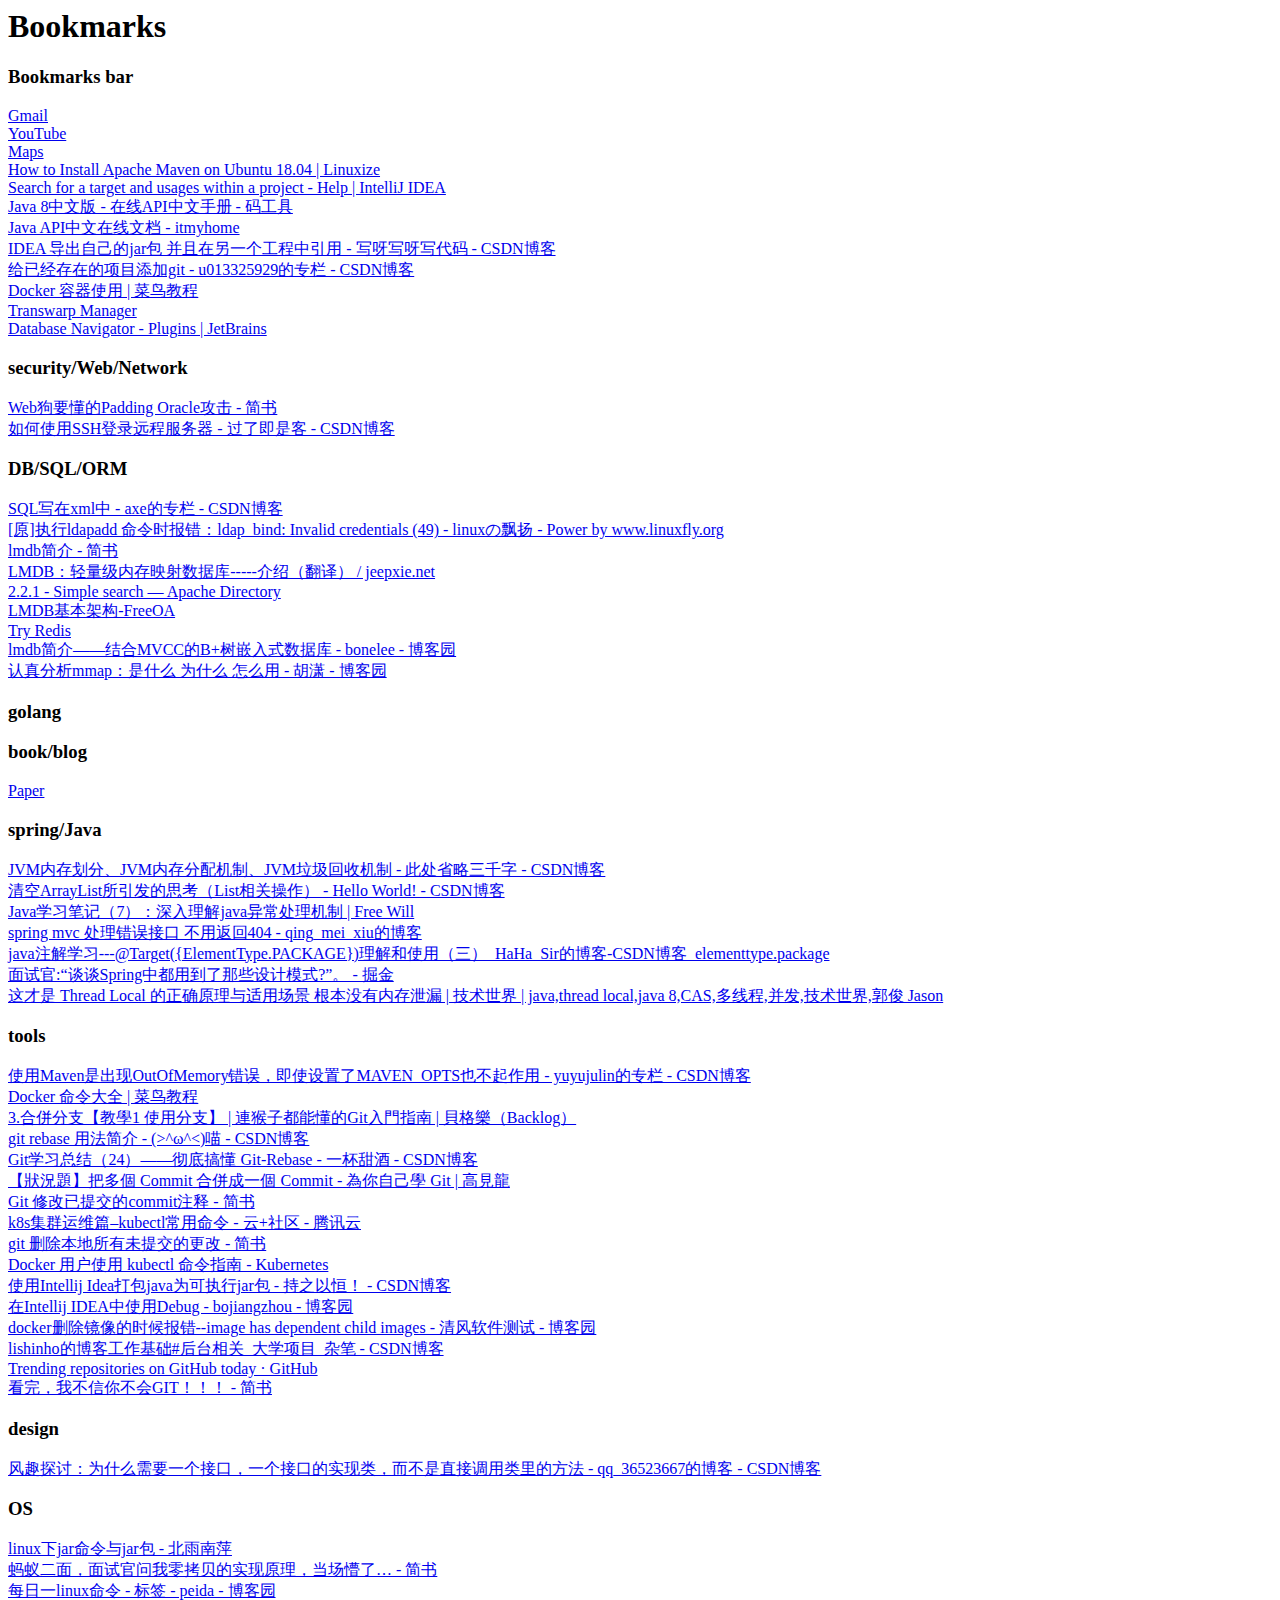
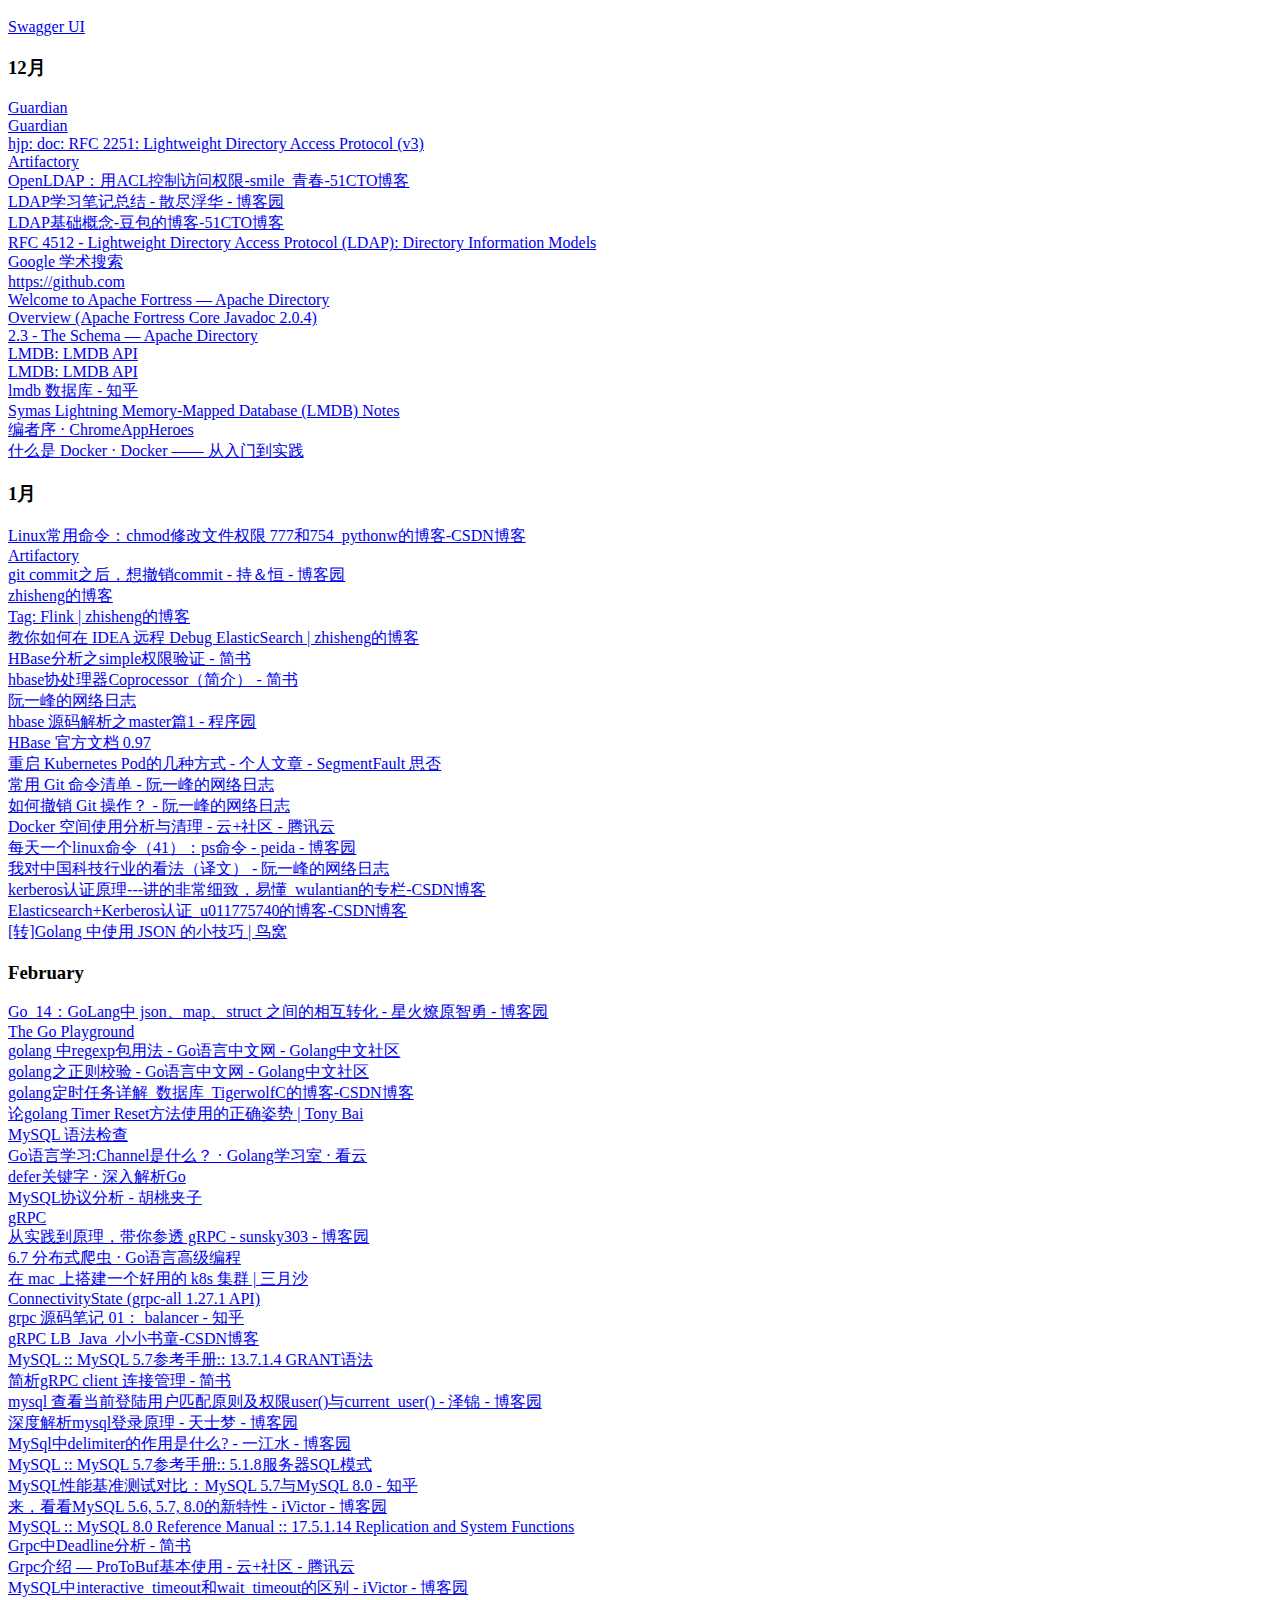
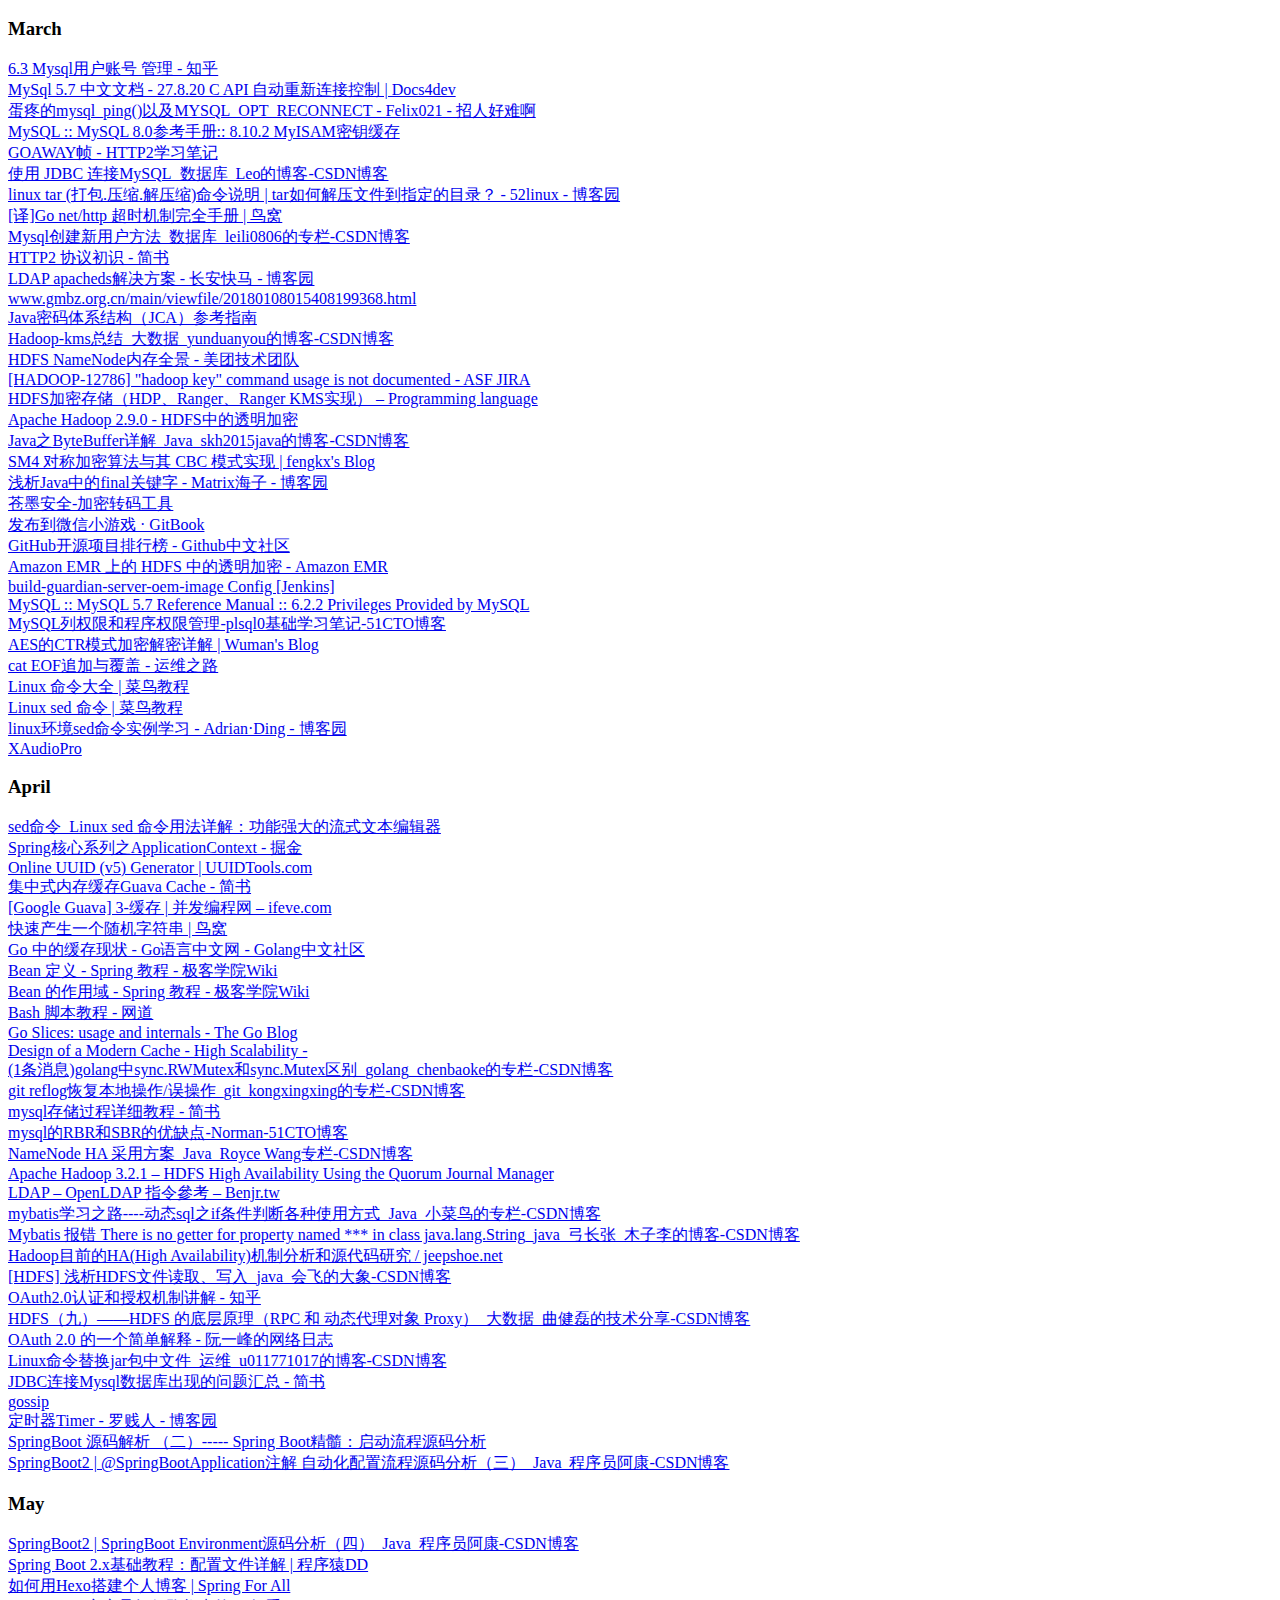
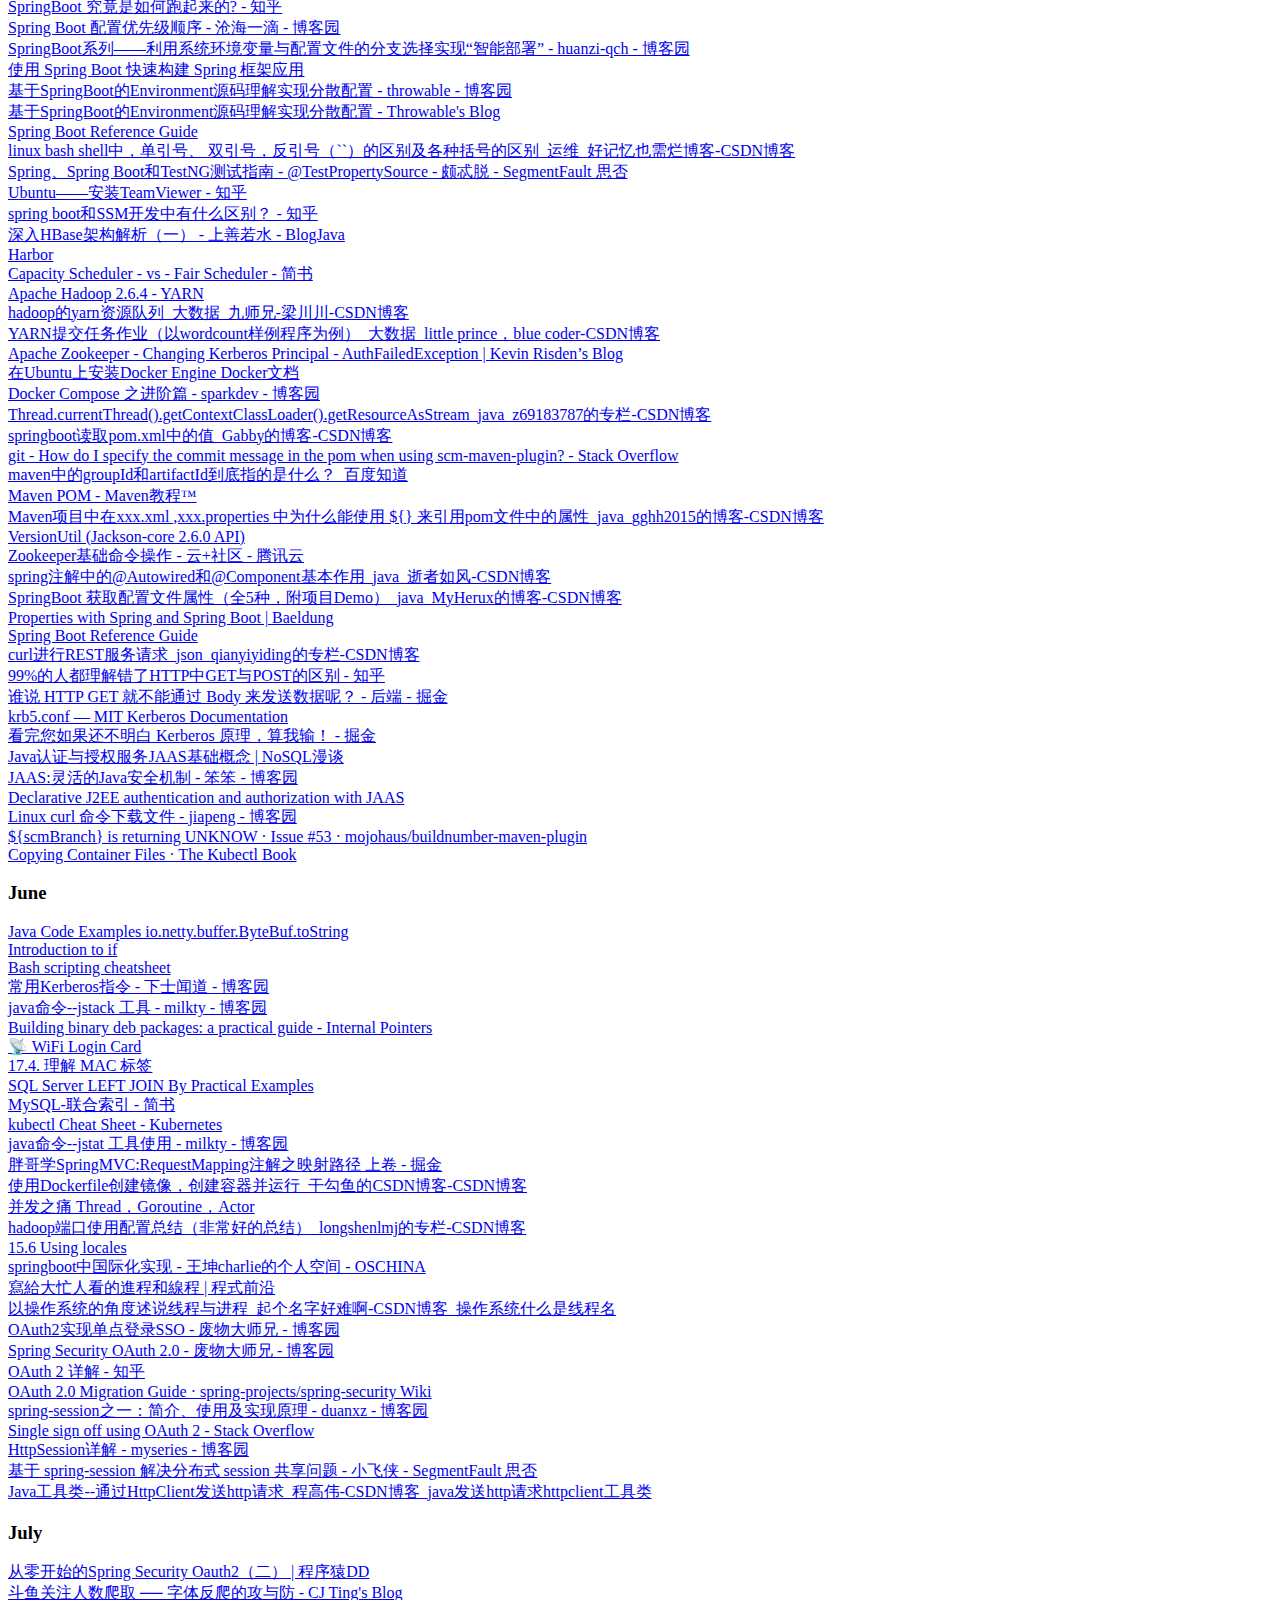
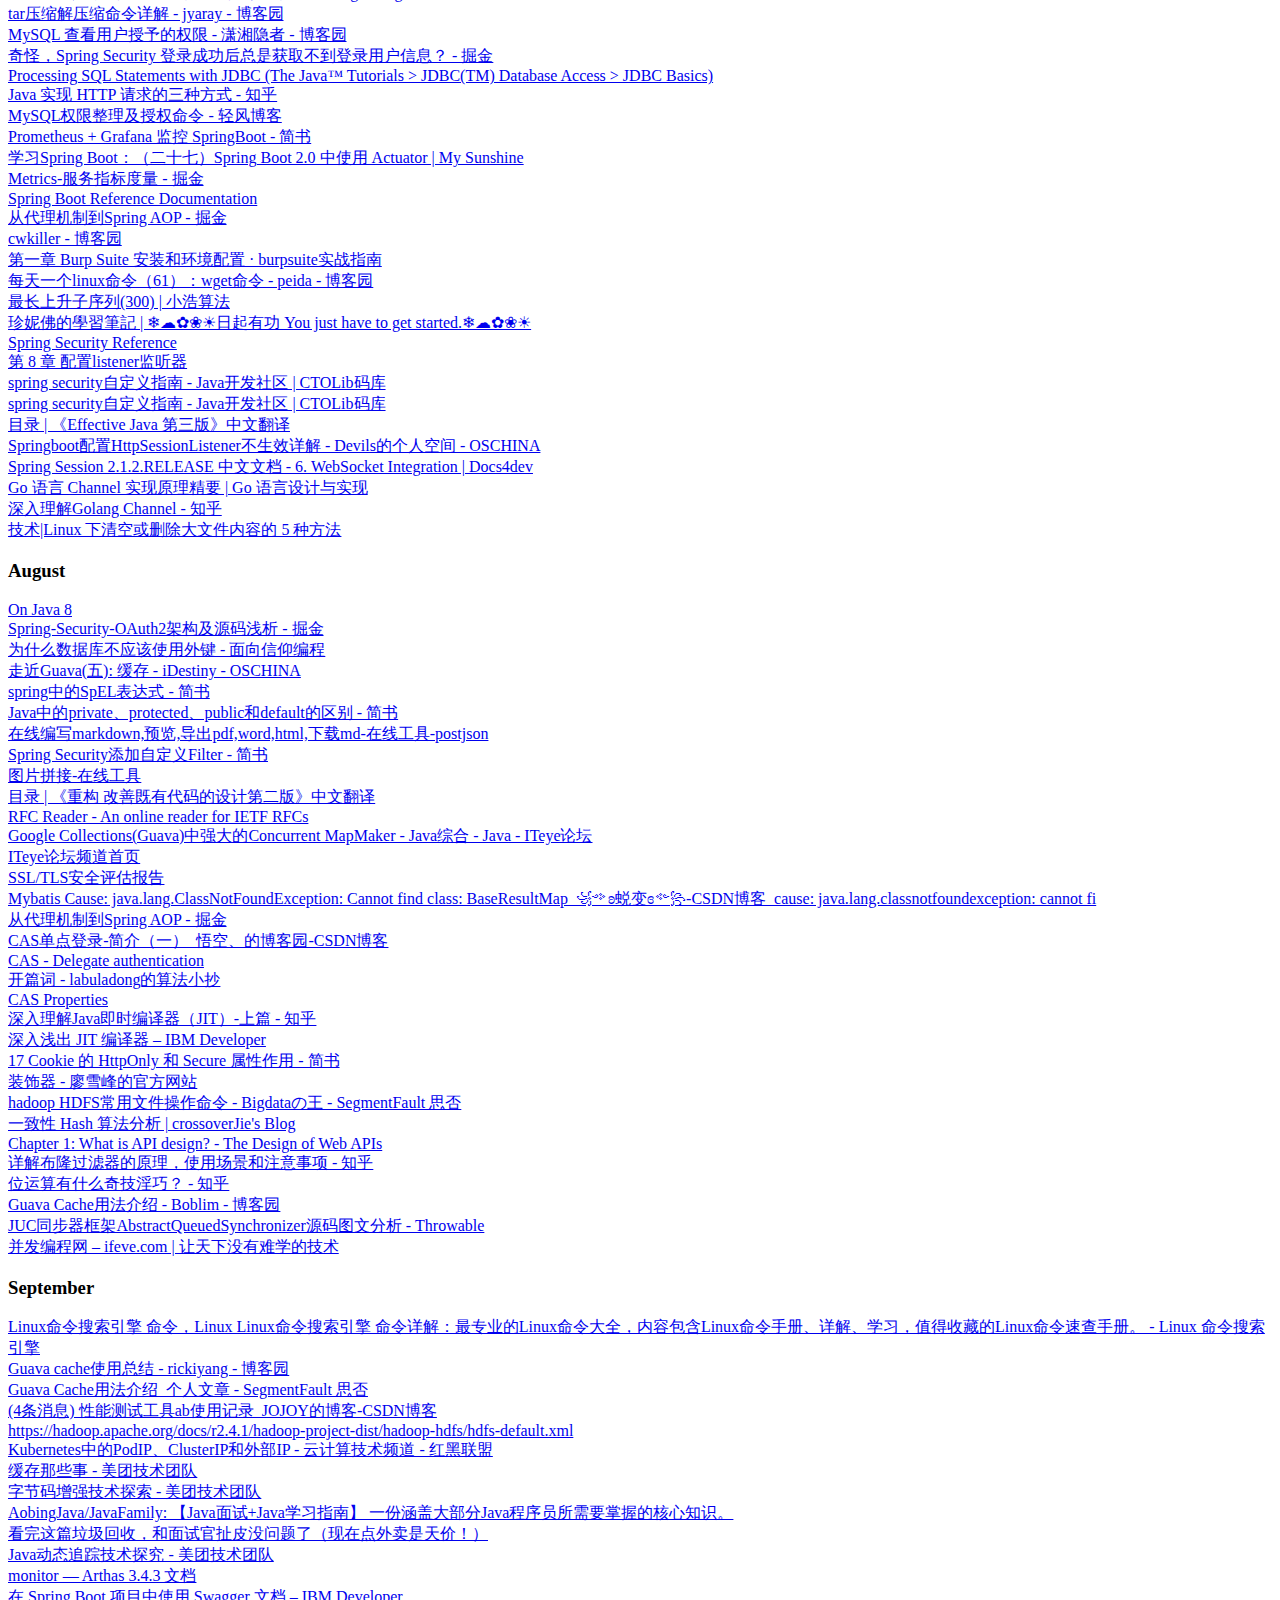
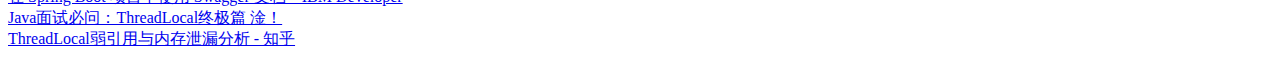
<file: 20201008/bookmarks_9_30_20.html>
<!DOCTYPE NETSCAPE-Bookmark-file-1>
<!-- This is an automatically generated file.
     It will be read and overwritten.
     DO NOT EDIT! -->
<META HTTP-EQUIV="Content-Type" CONTENT="text/html; charset=UTF-8">
<TITLE>Bookmarks</TITLE>
<H1>Bookmarks</H1>
<DL><p>
    <DT><H3 ADD_DATE="1572939866" LAST_MODIFIED="1600740551" PERSONAL_TOOLBAR_FOLDER="true">Bookmarks bar</H3>
    <DL><p>
        <DT><A HREF="https://accounts.google.com/b/0/AddMailService" ADD_DATE="1572939876" ICON="[data-uri]">Gmail</A>
        <DT><A HREF="https://youtube.com/" ADD_DATE="1572939876" ICON="[data-uri]">YouTube</A>
        <DT><A HREF="https://maps.google.com/" ADD_DATE="1572939876" ICON="[data-uri]">Maps</A>
        <DT><A HREF="https://linuxize.com/post/how-to-install-apache-maven-on-ubuntu-18-04/" ADD_DATE="1573022450" ICON="[data-uri]">How to Install Apache Maven on Ubuntu 18.04 | Linuxize</A>
        <DT><A HREF="https://www.jetbrains.com/help/idea/finding-and-replacing-text-in-project.html" ADD_DATE="1573040229" ICON="[data-uri]">Search for a target and usages within a project - Help | IntelliJ IDEA</A>
        <DT><A HREF="http://www.matools.com/api/java8" ADD_DATE="1573104871" ICON="[data-uri]">Java 8中文版 - 在线API中文手册 - 码工具</A>
        <DT><A HREF="http://itmyhome.com/java-api/" ADD_DATE="1573104912" ICON="[data-uri]">Java API中文在线文档 - itmyhome</A>
        <DT><A HREF="https://blog.csdn.net/shifangwannian/article/details/48713767" ADD_DATE="1573120330" ICON="[data-uri]">IDEA 导出自己的jar包 并且在另一个工程中引用 - 写呀写呀写代码 - CSDN博客</A>
        <DT><A HREF="https://blog.csdn.net/u013325929/article/details/70313414" ADD_DATE="1573178802" ICON="[data-uri]">给已经存在的项目添加git - u013325929的专栏 - CSDN博客</A>
        <DT><A HREF="https://www.runoob.com/docker/docker-container-usage.html" ADD_DATE="1573199278" ICON="[data-uri]">Docker 容器使用 | 菜鸟教程</A>
        <DT><A HREF="http://172.16.1.236:8180/#/dashboard/status" ADD_DATE="1573552318" ICON="[data-uri]">Transwarp Manager</A>
        <DT><A HREF="http://plugins.jetbrains.com/plugin/1800-database-navigator/" ADD_DATE="1574239053" ICON="[data-uri]">Database Navigator - Plugins | JetBrains</A>
        <DT><H3 ADD_DATE="1597198030" LAST_MODIFIED="1598256937">security/Web/Network</H3>
        <DL><p>
            <DT><A HREF="https://www.jianshu.com/p/ad8bdd87e131" ADD_DATE="1575016918" ICON="[data-uri]">Web狗要懂的Padding Oracle攻击 - 简书</A>
            <DT><A HREF="https://blog.csdn.net/u011054333/article/details/52443061" ADD_DATE="1573436133" ICON="[data-uri]">如何使用SSH登录远程服务器 - 过了即是客 - CSDN博客</A>
        </DL><p>
        <DT><H3 ADD_DATE="1597197728" LAST_MODIFIED="1598256895">DB/SQL/ORM</H3>
        <DL><p>
            <DT><A HREF="https://blog.csdn.net/thc1987/article/details/79347133" ADD_DATE="1574426092" ICON="[data-uri]">SQL写在xml中 - axe的专栏 - CSDN博客</A>
            <DT><A HREF="http://www.linuxfly.org/post/671/" ADD_DATE="1577935915" ICON="[data-uri]">[原]执行ldapadd 命令时报错：ldap_bind: Invalid credentials (49) - linuxの飘扬 - Power by www.linuxfly.org</A>
            <DT><A HREF="https://www.jianshu.com/p/yzFf8j" ADD_DATE="1576153422" ICON="[data-uri]">lmdb简介 - 简书</A>
            <DT><A HREF="http://www.jeepxie.net/article/64138.html" ADD_DATE="1576154117">LMDB：轻量级内存映射数据库-----介绍（翻译） / jeepxie.net</A>
            <DT><A HREF="https://directory.apache.org/apacheds/basic-ug/2.2.1-simple-search.html" ADD_DATE="1576466545" ICON="[data-uri]">2.2.1 - Simple search — Apache Directory</A>
            <DT><A HREF="http://www.freeoa.net/osuport/db/the-lmdb-infrastructure_3237.html" ADD_DATE="1576556159" ICON="[data-uri]">LMDB基本架构-FreeOA</A>
            <DT><A HREF="https://try.redis.io/" ADD_DATE="1597370886" ICON="[data-uri]">Try Redis</A>
            <DT><A HREF="https://www.cnblogs.com/bonelee/p/6236298.html" ADD_DATE="1576149395" ICON="[data-uri]">lmdb简介——结合MVCC的B+树嵌入式数据库 - bonelee - 博客园</A>
            <DT><A HREF="https://www.cnblogs.com/huxiao-tee/p/4660352.html" ADD_DATE="1576548044" ICON="[data-uri]">认真分析mmap：是什么 为什么 怎么用 - 胡潇 - 博客园</A>
        </DL><p>
        <DT><H3 ADD_DATE="1597197700" LAST_MODIFIED="1597197714">golang</H3>
        <DL><p>
        </DL><p>
        <DT><H3 ADD_DATE="1597197665" LAST_MODIFIED="1597197988">book/blog</H3>
        <DL><p>
            <DT><A HREF="https://paper.seebug.org/category/prime/" ADD_DATE="1575012541" ICON="[data-uri]">Paper</A>
        </DL><p>
        <DT><H3 ADD_DATE="1597197688" LAST_MODIFIED="1598260622">spring/Java</H3>
        <DL><p>
            <DT><A HREF="https://blog.csdn.net/CSDN_Terence/article/details/77771429" ADD_DATE="1573614742" ICON="[data-uri]">JVM内存划分、JVM内存分配机制、JVM垃圾回收机制 - 此处省略三千字 - CSDN博客</A>
            <DT><A HREF="https://blog.csdn.net/shanliangliuxing/article/details/6858841" ADD_DATE="1573639637" ICON="[data-uri]">清空ArrayList所引发的思考（List相关操作） - Hello World! - CSDN博客</A>
            <DT><A HREF="https://plushunter.github.io/2017/08/26/Java%E5%AD%A6%E4%B9%A0%E7%AC%94%E8%AE%B0%EF%BC%887%EF%BC%89%EF%BC%9A%E6%B7%B1%E5%85%A5%E7%90%86%E8%A7%A3java%E5%BC%82%E5%B8%B8%E5%A4%84%E7%90%86%E6%9C%BA%E5%88%B6/" ADD_DATE="1575016968" ICON="[data-uri]">Java学习笔记（7）：深入理解java异常处理机制 | Free Will</A>
            <DT><A HREF="https://blog.csdn.net/qing_mei_xiu/article/details/52574462" ADD_DATE="1576041226" ICON="[data-uri]">spring mvc 处理错误接口 不用返回404 - qing_mei_xiu的博客</A>
            <DT><A HREF="https://blog.csdn.net/HaHa_Sir/article/details/80753927" ADD_DATE="1597389411" ICON="[data-uri]">java注解学习---@Target({ElementType.PACKAGE})理解和使用（三）_HaHa_Sir的博客-CSDN博客_elementtype.package</A>
            <DT><A HREF="https://juejin.im/post/5ce69379e51d455d877e0ca0" ADD_DATE="1577169959" ICON="[data-uri]">面试官:“谈谈Spring中都用到了那些设计模式?”。 - 掘金</A>
            <DT><A HREF="http://www.jasongj.com/java/threadlocal/" ADD_DATE="1577326154" ICON="[data-uri]">这才是 Thread Local 的正确原理与适用场景 根本没有内存泄漏 | 技术世界 | java,thread local,java 8,CAS,多线程,并发,技术世界,郭俊 Jason</A>
        </DL><p>
        <DT><H3 ADD_DATE="1597197741" LAST_MODIFIED="1598256958">tools</H3>
        <DL><p>
            <DT><A HREF="https://blog.csdn.net/yuyujulin/article/details/84120772" ADD_DATE="1573617740" ICON="[data-uri]">使用Maven是出现OutOfMemory错误，即使设置了MAVEN_OPTS也不起作用 - yuyujulin的专栏 - CSDN博客</A>
            <DT><A HREF="https://www.runoob.com/docker/docker-command-manual.html" ADD_DATE="1574071154" ICON="[data-uri]">Docker 命令大全 | 菜鸟教程</A>
            <DT><A HREF="https://backlog.com/git-tutorial/tw/stepup/stepup2_4.html" ADD_DATE="1573724440" ICON="[data-uri]">3.合併分支【教學1 使用分支】 | 連猴子都能懂的Git入門指南 | 貝格樂（Backlog）</A>
            <DT><A HREF="https://blog.csdn.net/weixin_38599972/article/details/78273406" ADD_DATE="1574740690" ICON="[data-uri]">git rebase 用法简介 - (&gt;^ω^&lt;)喵 - CSDN博客</A>
            <DT><A HREF="https://blog.csdn.net/u012562943/article/details/85335280" ADD_DATE="1574740908" ICON="[data-uri]">Git学习总结（24）——彻底搞懂 Git-Rebase - 一杯甜酒 - CSDN博客</A>
            <DT><A HREF="https://gitbook.tw/chapters/rewrite-history/merge-multiple-commits-to-one-commit.html" ADD_DATE="1574822374" ICON="[data-uri]">【狀況題】把多個 Commit 合併成一個 Commit - 為你自己學 Git | 高見龍</A>
            <DT><A HREF="https://www.jianshu.com/p/098d85a58bf1" ADD_DATE="1577941514" ICON="[data-uri]">Git 修改已提交的commit注释 - 简书</A>
            <DT><A HREF="https://cloud.tencent.com/developer/article/1140076" ADD_DATE="1577946773" ICON="[data-uri]">k8s集群运维篇–kubectl常用命令 - 云+社区 - 腾讯云</A>
            <DT><A HREF="https://www.jianshu.com/p/10f4d811985e" ADD_DATE="1577951816" ICON="[data-uri]">git 删除本地所有未提交的更改 - 简书</A>
            <DT><A HREF="https://kubernetes.io/zh/docs/reference/kubectl/docker-cli-to-kubectl/" ADD_DATE="1575513015" ICON="[data-uri]">Docker 用户使用 kubectl 命令指南 - Kubernetes</A>
            <DT><A HREF="https://blog.csdn.net/xuemengrui12/article/details/74984731" ADD_DATE="1573120326" ICON="[data-uri]">使用Intellij Idea打包java为可执行jar包 - 持之以恒！ - CSDN博客</A>
            <DT><A HREF="https://www.cnblogs.com/chiangchou/p/idea-debug.html#_label0" ADD_DATE="1576044190" ICON="[data-uri]">在Intellij IDEA中使用Debug - bojiangzhou - 博客园</A>
            <DT><A HREF="https://www.cnblogs.com/111testing/p/11208086.html" ADD_DATE="1576202620" ICON="[data-uri]">docker删除镜像的时候报错--image has dependent child images - 清风软件测试 - 博客园</A>
            <DT><A HREF="https://blog.csdn.net/wannuoge4766" ADD_DATE="1574050836" ICON="[data-uri]">lishinho的博客工作基础#后台相关_大学项目_杂笔 - CSDN博客</A>
            <DT><A HREF="https://github.com/trending" ADD_DATE="1576461897" ICON="[data-uri]">Trending repositories on GitHub today · GitHub</A>
            <DT><A HREF="https://www.jianshu.com/p/92305d949c0e" ADD_DATE="1577411807" ICON="[data-uri]">看完，我不信你不会GIT！！！ - 简书</A>
        </DL><p>
        <DT><H3 ADD_DATE="1597197806" LAST_MODIFIED="1597197824">design</H3>
        <DL><p>
            <DT><A HREF="https://blog.csdn.net/qq_36523667/article/details/79673530" ADD_DATE="1573697598" ICON="[data-uri]">风趣探讨：为什么需要一个接口，一个接口的实现类，而不是直接调用类里的方法 - qq_36523667的博客 - CSDN博客</A>
        </DL><p>
        <DT><H3 ADD_DATE="1597197942" LAST_MODIFIED="1598256904">OS</H3>
        <DL><p>
            <DT><A HREF="https://blog.csdn.net/fireroll/article/details/48531667" ADD_DATE="1576034598" ICON="[data-uri]">linux下jar命令与jar包 - 北雨南萍</A>
            <DT><A HREF="https://www.jianshu.com/p/2581342317ce" ADD_DATE="1577168616" ICON="[data-uri]">蚂蚁二面，面试官问我零拷贝的实现原理，当场懵了… - 简书</A>
            <DT><A HREF="https://www.cnblogs.com/peida/tag/%E6%AF%8F%E6%97%A5%E4%B8%80linux%E5%91%BD%E4%BB%A4/" ADD_DATE="1573458835" ICON="[data-uri]">每日一linux命令 - 标签 - peida - 博客园</A>
        </DL><p>
        <DT><A HREF="http://localhost:8380/swagger-ui.html#/users" ADD_DATE="1574304532" ICON="[data-uri]">Swagger UI</A>
        <DT><H3 ADD_DATE="1574924009" LAST_MODIFIED="1592824596">12月</H3>
        <DL><p>
            <DT><A HREF="https://172.26.5.98:8380/#/setting/trustRelation" ADD_DATE="1574924028" ICON="[data-uri]">Guardian</A>
            <DT><A HREF="https://172.26.5.98:8380/#/profile/accessToken" ADD_DATE="1574942003" ICON="[data-uri]">Guardian</A>
            <DT><A HREF="http://www.hjp.at/doc/rfc/rfc2251.html" ADD_DATE="1575633378" ICON="[data-uri]">hjp: doc: RFC 2251: Lightweight Directory Access Protocol (v3)</A>
            <DT><A HREF="http://172.16.1.168:8081/artifactory/webapp/#/home" ADD_DATE="1576034477" ICON="[data-uri]">Artifactory</A>
            <DT><A HREF="https://blog.51cto.com/smileyouth/1746028" ADD_DATE="1576116755" ICON="[data-uri]">OpenLDAP：用ACL控制访问权限-smile_青春-51CTO博客</A>
            <DT><A HREF="https://www.cnblogs.com/kevingrace/p/5773974.html" ADD_DATE="1576117350" ICON="[data-uri]">LDAP学习笔记总结 - 散尽浮华 - 博客园</A>
            <DT><A HREF="https://blog.51cto.com/407711169/1439623" ADD_DATE="1576121559" ICON="[data-uri]">LDAP基础概念-豆包的博客-51CTO博客</A>
            <DT><A HREF="https://tools.ietf.org/html/rfc4512#section-4.1.3" ADD_DATE="1576231528" ICON="[data-uri]">RFC 4512 - Lightweight Directory Access Protocol (LDAP): Directory Information Models</A>
            <DT><A HREF="https://scholar.google.com/" ADD_DATE="1576461818" ICON="[data-uri]">Google 学术搜索</A>
            <DT><A HREF="https://github.com/" ADD_DATE="1576461976" ICON="[data-uri]">https://github.com</A>
            <DT><A HREF="https://directory.apache.org/fortress/" ADD_DATE="1576463293">Welcome to Apache Fortress — Apache Directory</A>
            <DT><A HREF="https://directory.apache.org/fortress/gen-docs/latest/apidocs/" ADD_DATE="1576463402" ICON="[data-uri]">Overview (Apache Fortress Core Javadoc 2.0.4)</A>
            <DT><A HREF="https://directory.apache.org/apacheds/basic-ug/2.3-introducing-schema.html" ADD_DATE="1576467239" ICON="[data-uri]">2.3 - The Schema — Apache Directory</A>
            <DT><A HREF="http://www.lmdb.tech/doc/group__mdb.html" ADD_DATE="1576467507" ICON="[data-uri]">LMDB: LMDB API</A>
            <DT><A HREF="http://www.lmdb.tech/doc/group__mdb.html#ga48df35fb102536b32dfbb801a47b4cb0" ADD_DATE="1576467736" ICON="[data-uri]">LMDB: LMDB API</A>
            <DT><A HREF="https://zhuanlan.zhihu.com/p/70359311" ADD_DATE="1576494715" ICON="[data-uri]">lmdb 数据库 - 知乎</A>
            <DT><A HREF="http://wiki.dreamrunner.org/public_html/C-C++/Library-Notes/LMDB.html" ADD_DATE="1576565215">Symas Lightning Memory-Mapped Database (LMDB) Notes</A>
            <DT><A HREF="https://zhaoolee.com/ChromeAppHeroes/" ADD_DATE="1576634300" ICON="[data-uri]">编者序 · ChromeAppHeroes</A>
            <DT><A HREF="https://yeasy.gitbooks.io/docker_practice/introduction/what.html" ADD_DATE="1573197768">什么是 Docker · Docker —— 从入门到实践</A>
        </DL><p>
        <DT><H3 ADD_DATE="1577778386" LAST_MODIFIED="1582250931">1月</H3>
        <DL><p>
            <DT><A HREF="https://blog.csdn.net/pythonw/article/details/80263428" ADD_DATE="1577952008" ICON="[data-uri]">Linux常用命令：chmod修改文件权限 777和754_pythonw的博客-CSDN博客</A>
            <DT><A HREF="http://172.16.1.168:8081/artifactory/webapp/#/search/quick/eyJzZWFyY2giOiJxdWljayIsInF1ZXJ5IjoiaGJhc2Utc2hhZGVkLXNlcnZlci0xLjMuMS10cmFuc3dhcnAtNi4yLjEifQ==" ADD_DATE="1578021175" ICON="[data-uri]">Artifactory</A>
            <DT><A HREF="https://www.cnblogs.com/lfxiao/p/9378763.html" ADD_DATE="1578374589" ICON="[data-uri]">git commit之后，想撤销commit - 持＆恒 - 博客园</A>
            <DT><A HREF="http://www.54tianzhisheng.cn/" ADD_DATE="1578448959" ICON="[data-uri]">zhisheng的博客</A>
            <DT><A HREF="http://www.54tianzhisheng.cn/tags/Flink/" ADD_DATE="1578448974" ICON="[data-uri]">Tag: Flink | zhisheng的博客</A>
            <DT><A HREF="http://www.54tianzhisheng.cn/2018/08/14/idea-remote-debug-elasticsearch/" ADD_DATE="1578449157" ICON="[data-uri]">教你如何在 IDEA 远程 Debug ElasticSearch | zhisheng的博客</A>
            <DT><A HREF="https://www.jianshu.com/p/5d68d91214fb" ADD_DATE="1578473586" ICON="[data-uri]">HBase分析之simple权限验证 - 简书</A>
            <DT><A HREF="https://www.jianshu.com/p/71252d503692" ADD_DATE="1578482473" ICON="[data-uri]">hbase协处理器Coprocessor（简介） - 简书</A>
            <DT><A HREF="http://www.ruanyifeng.com/blog/" ADD_DATE="1578534407" ICON="[data-uri]">阮一峰的网络日志</A>
            <DT><A HREF="http://www.voidcn.com/article/p-emihnxdg-pz.html" ADD_DATE="1578539966" ICON="[data-uri]">hbase 源码解析之master篇1 - 程序园</A>
            <DT><A HREF="http://abloz.com/hbase/book.html#client.filter" ADD_DATE="1578543702" ICON="[data-uri]">HBase 官方文档 0.97</A>
            <DT><A HREF="https://segmentfault.com/a/1190000020675199" ADD_DATE="1578563893" ICON="[data-uri]">重启 Kubernetes Pod的几种方式 - 个人文章 - SegmentFault 思否</A>
            <DT><A HREF="https://www.ruanyifeng.com/blog/2015/12/git-cheat-sheet.html" ADD_DATE="1578622680" ICON="[data-uri]">常用 Git 命令清单 - 阮一峰的网络日志</A>
            <DT><A HREF="http://www.ruanyifeng.com/blog/2019/12/git-undo.html" ADD_DATE="1578622685" ICON="[data-uri]">如何撤销 Git 操作？ - 阮一峰的网络日志</A>
            <DT><A HREF="https://cloud.tencent.com/developer/article/1140009" ADD_DATE="1578892329" ICON="[data-uri]">Docker 空间使用分析与清理 - 云+社区 - 腾讯云</A>
            <DT><A HREF="https://www.cnblogs.com/peida/archive/2012/12/19/2824418.html" ADD_DATE="1578966968" ICON="[data-uri]">每天一个linux命令（41）：ps命令 - peida - 博客园</A>
            <DT><A HREF="http://www.ruanyifeng.com/blog/2020/01/china-technology-review.html" ADD_DATE="1579226901" ICON="[data-uri]">我对中国科技行业的看法（译文） - 阮一峰的网络日志</A>
            <DT><A HREF="https://blog.csdn.net/wulantian/article/details/42418231" ADD_DATE="1579666647" ICON="[data-uri]">kerberos认证原理---讲的非常细致，易懂_wulantian的专栏-CSDN博客</A>
            <DT><A HREF="https://blog.csdn.net/u011775740/article/details/103490888" ADD_DATE="1579672718" ICON="[data-uri]">Elasticsearch+Kerberos认证_u011775740的博客-CSDN博客</A>
            <DT><A HREF="https://colobu.com/2017/06/21/json-tricks-in-Go/" ADD_DATE="1582250931">[转]Golang 中使用 JSON 的小技巧 | 鸟窝</A>
        </DL><p>
        <DT><H3 ADD_DATE="1582251027" LAST_MODIFIED="1584346861">February</H3>
        <DL><p>
            <DT><A HREF="https://www.cnblogs.com/liang1101/p/6741262.html" ADD_DATE="1582251149" ICON="[data-uri]">Go_14：GoLang中 json、map、struct 之间的相互转化 - 星火燎原智勇 - 博客园</A>
            <DT><A HREF="https://play.golang.org/" ADD_DATE="1582286088" ICON="[data-uri]">The Go Playground</A>
            <DT><A HREF="https://studygolang.com/articles/1813" ADD_DATE="1582618265" ICON="[data-uri]">golang 中regexp包用法 - Go语言中文网 - Golang中文社区</A>
            <DT><A HREF="https://studygolang.com/articles/9070" ADD_DATE="1582626317" ICON="[data-uri]">golang之正则校验 - Go语言中文网 - Golang中文社区</A>
            <DT><A HREF="https://blog.csdn.net/wade3015/article/details/84878511" ADD_DATE="1582684009" ICON="[data-uri]">golang定时任务详解_数据库_TigerwolfC的博客-CSDN博客</A>
            <DT><A HREF="https://tonybai.com/2016/12/21/how-to-use-timer-reset-in-golang-correctly/" ADD_DATE="1582687993">论golang Timer Reset方法使用的正确姿势 | Tony Bai</A>
            <DT><A HREF="http://cn.piliapp.com/mysql-syntax-check/" ADD_DATE="1582703167" ICON="[data-uri]">MySQL 语法检查</A>
            <DT><A HREF="https://www.kancloud.cn/digest/batu-go/153532" ADD_DATE="1582710063" ICON="[data-uri]">Go语言学习:Channel是什么？ · Golang学习室 · 看云</A>
            <DT><A HREF="https://tiancaiamao.gitbooks.io/go-internals/content/zh/03.4.html" ADD_DATE="1582781380" ICON="[data-uri]">defer关键字 · 深入解析Go</A>
            <DT><A HREF="http://hutaow.com/blog/2013/11/06/mysql-protocol-analysis/" ADD_DATE="1583149988">MySQL协议分析 - 胡桃夹子</A>
            <DT><A HREF="https://grpc.io/docs/guides/" ADD_DATE="1583204566" ICON="[data-uri]">gRPC</A>
            <DT><A HREF="https://www.cnblogs.com/sunsky303/p/11119300.html" ADD_DATE="1583232653" ICON="[data-uri]">从实践到原理，带你参透 gRPC - sunsky303 - 博客园</A>
            <DT><A HREF="https://chai2010.cn/advanced-go-programming-book/ch6-cloud/ch6-07-crawler.html" ADD_DATE="1583233140" ICON="[data-uri]">6.7 分布式爬虫 · Go语言高级编程</A>
            <DT><A HREF="https://sanyuesha.com/2019/07/07/mac-k8s/" ADD_DATE="1583303816" ICON="[data-uri]">在 mac 上搭建一个好用的 k8s 集群 | 三月沙</A>
            <DT><A HREF="https://grpc.github.io/grpc-java/javadoc/io/grpc/ConnectivityState.html#IDLE" ADD_DATE="1583388757">ConnectivityState (grpc-all 1.27.1 API)</A>
            <DT><A HREF="https://zhuanlan.zhihu.com/p/104060740" ADD_DATE="1583388763" ICON="[data-uri]">grpc 源码笔记 01： balancer - 知乎</A>
            <DT><A HREF="https://blog.csdn.net/xiaojia1100/article/details/78842295" ADD_DATE="1583391768" ICON="[data-uri]">gRPC LB_Java_小小书童-CSDN博客</A>
            <DT><A HREF="http://www.searchdoc.cn/rdbms/mysql/dev.mysql.com/doc/refman/5.7/en/grant.com.coder114.cn.html" ADD_DATE="1583395564" ICON="[data-uri]">MySQL :: MySQL 5.7参考手册:: 13.7.1.4 GRANT语法</A>
            <DT><A HREF="https://www.jianshu.com/p/566d0cb84379" ADD_DATE="1583493719" ICON="[data-uri]">简析gRPC client 连接管理 - 简书</A>
            <DT><A HREF="https://www.cnblogs.com/zejin2008/p/4734455.html" ADD_DATE="1583813307" ICON="[data-uri]">mysql 查看当前登陆用户匹配原则及权限user()与current_user() - 泽锦 - 博客园</A>
            <DT><A HREF="https://www.cnblogs.com/cchust/p/5025880.html" ADD_DATE="1583837180" ICON="[data-uri]">深度解析mysql登录原理 - 天士梦 - 博客园</A>
            <DT><A HREF="https://www.cnblogs.com/rootq/archive/2009/05/27/1490523.html" ADD_DATE="1583914834" ICON="[data-uri]">MySql中delimiter的作用是什么? - 一江水 - 博客园</A>
            <DT><A HREF="http://www.searchdoc.cn/rdbms/mysql/dev.mysql.com/doc/refman/5.7/en/sql-mode.com.coder114.cn.html#sqlmode_no_auto_create_user" ADD_DATE="1583927864" ICON="[data-uri]">MySQL :: MySQL 5.7参考手册:: 5.1.8服务器SQL模式</A>
            <DT><A HREF="https://zhuanlan.zhihu.com/p/58706113" ADD_DATE="1583983456" ICON="[data-uri]">MySQL性能基准测试对比：MySQL 5.7与MySQL 8.0 - 知乎</A>
            <DT><A HREF="https://www.cnblogs.com/ivictor/p/9807284.html" ADD_DATE="1583983700" ICON="[data-uri]">来，看看MySQL 5.6, 5.7, 8.0的新特性 - iVictor - 博客园</A>
            <DT><A HREF="https://dev.mysql.com/doc/refman/8.0/en/replication-features-functions.html" ADD_DATE="1583984079" ICON="[data-uri]">MySQL :: MySQL 8.0 Reference Manual :: 17.5.1.14 Replication and System Functions</A>
            <DT><A HREF="https://www.jianshu.com/p/f67be6287c1d" ADD_DATE="1584153497" ICON="[data-uri]">Grpc中Deadline分析 - 简书</A>
            <DT><A HREF="https://cloud.tencent.com/developer/article/1435749" ADD_DATE="1584160599" ICON="[data-uri]">Grpc介绍 — ProToBuf基本使用 - 云+社区 - 腾讯云</A>
            <DT><A HREF="https://www.cnblogs.com/ivictor/p/5979731.html" ADD_DATE="1584343818" ICON="[data-uri]">MySQL中interactive_timeout和wait_timeout的区别 - iVictor - 博客园</A>
        </DL><p>
        <DT><H3 ADD_DATE="1584346885" LAST_MODIFIED="1585879058">March</H3>
        <DL><p>
            <DT><A HREF="https://zhuanlan.zhihu.com/p/34688519" ADD_DATE="1584346861" ICON="[data-uri]">6.3 Mysql用户账号 管理 - 知乎</A>
            <DT><A HREF="https://www.docs4dev.com/docs/zh/mysql/5.7/reference/c-api-auto-reconnect.html" ADD_DATE="1584424959" ICON="[data-uri]">MySql 5.7 中文文档 - 27.8.20 C API 自动重新连接控制 | Docs4dev</A>
            <DT><A HREF="https://www.felix021.com/blog/read.php?2102" ADD_DATE="1584426334" ICON="[data-uri]">蛋疼的mysql_ping()以及MYSQL_OPT_RECONNECT - Felix021 - 招人好难啊</A>
            <DT><A HREF="https://dev.mysql.com/doc/refman/8.0/en/myisam-key-cache.html" ADD_DATE="1584429118" ICON="[data-uri]">MySQL :: MySQL 8.0参考手册:: 8.10.2 MyISAM密钥缓存</A>
            <DT><A HREF="https://skyao.io/learning-http2/frame/definition/goaway.html" ADD_DATE="1584443364" ICON="[data-uri]">GOAWAY帧 - HTTP2学习笔记</A>
            <DT><A HREF="https://blog.csdn.net/lihao21/article/details/80694503" ADD_DATE="1584512532" ICON="[data-uri]">使用 JDBC 连接MySQL_数据库_Leo的博客-CSDN博客</A>
            <DT><A HREF="https://www.cnblogs.com/52linux/archive/2012/03/04/2379738.html" ADD_DATE="1584526305" ICON="[data-uri]">linux tar (打包.压缩.解压缩)命令说明 | tar如何解压文件到指定的目录？ - 52linux - 博客园</A>
            <DT><A HREF="https://colobu.com/2016/07/01/the-complete-guide-to-golang-net-http-timeouts/" ADD_DATE="1584528903">[译]Go net/http 超时机制完全手册 | 鸟窝</A>
            <DT><A HREF="https://blog.csdn.net/leili0806/article/details/8573636" ADD_DATE="1584532646" ICON="[data-uri]">Mysql创建新用户方法_数据库_leili0806的专栏-CSDN博客</A>
            <DT><A HREF="https://www.jianshu.com/p/40378501d1fc" ADD_DATE="1584533444" ICON="[data-uri]">HTTP2 协议初识 - 简书</A>
            <DT><A HREF="https://www.cnblogs.com/lexiaofei/p/7172250.html" ADD_DATE="1584534163" ICON="[data-uri]">LDAP apacheds解决方案 - 长安快马 - 博客园</A>
            <DT><A HREF="http://www.gmbz.org.cn/main/viewfile/20180108015408199368.html" ADD_DATE="1584597473">www.gmbz.org.cn/main/viewfile/20180108015408199368.html</A>
            <DT><A HREF="https://docs.oracle.com/javase/8/docs/technotes/guides/security/crypto/CryptoSpec.html" ADD_DATE="1584599067" ICON="[data-uri]">Java密码体系结构（JCA）参考指南</A>
            <DT><A HREF="https://blog.csdn.net/yunduanyou/article/details/76461223" ADD_DATE="1584612050" ICON="[data-uri]">Hadoop-kms总结_大数据_yunduanyou的博客-CSDN博客</A>
            <DT><A HREF="https://tech.meituan.com/2016/08/26/namenode.html" ADD_DATE="1584668945" ICON="[data-uri]">HDFS NameNode内存全景 - 美团技术团队</A>
            <DT><A HREF="https://issues.apache.org/jira/browse/HADOOP-12786" ADD_DATE="1584675098" ICON="[data-uri]">[HADOOP-12786] &quot;hadoop key&quot; command usage is not documented - ASF JIRA</A>
            <DT><A HREF="https://www.maiyewang.com/archives/16672" ADD_DATE="1584681510">HDFS加密存储（HDP、Ranger、Ranger KMS实现） – Programming language</A>
            <DT><A HREF="http://www.searchdoc.cn/hadoop/hadoop.apache.org/docs/r2.9.0/hadoop-project-dist/hadoop-hdfs/TransparentEncryption.com.coder114.cn.html" ADD_DATE="1584686214">Apache Hadoop 2.9.0 - HDFS中的透明加密</A>
            <DT><A HREF="https://blog.csdn.net/skh2015java/article/details/52213334" ADD_DATE="1584695795" ICON="[data-uri]">Java之ByteBuffer详解_Java_skh2015java的博客-CSDN博客</A>
            <DT><A HREF="https://www.fengkx.top/post/sm4-implementing/" ADD_DATE="1584933898" ICON="[data-uri]">SM4 对称加密算法与其 CBC 模式实现 | fengkx&#39;s Blog</A>
            <DT><A HREF="https://www.cnblogs.com/dolphin0520/p/3736238.html" ADD_DATE="1584961275" ICON="[data-uri]">浅析Java中的final关键字 - Matrix海子 - 博客园</A>
            <DT><A HREF="https://aks.jd.com/tools/sec/" ADD_DATE="1585039948">苍墨安全-加密转码工具</A>
            <DT><A HREF="https://docs.cocos.com/creator/manual/zh/publish/publish-wechatgame.html" ADD_DATE="1585113542">发布到微信小游戏 · GitBook</A>
            <DT><A HREF="https://www.githubs.cn/top" ADD_DATE="1585187867" ICON="[data-uri]">GitHub开源项目排行榜 - Github中文社区</A>
            <DT><A HREF="https://docs.aws.amazon.com/zh_cn/emr/latest/ReleaseGuide/emr-encryption-tdehdfs.html" ADD_DATE="1585205369" ICON="[data-uri]">Amazon EMR 上的 HDFS 中的透明加密 - Amazon EMR</A>
            <DT><A HREF="http://172.16.1.161:30892/view/guardian/job/build-guardian-server-oem-image/configure" ADD_DATE="1585289070" ICON="[data-uri]">build-guardian-server-oem-image Config [Jenkins]</A>
            <DT><A HREF="https://dev.mysql.com/doc/refman/5.7/en/privileges-provided.html#priv_alter" ADD_DATE="1585292706" ICON="[data-uri]">MySQL :: MySQL 5.7 Reference Manual :: 6.2.2 Privileges Provided by MySQL</A>
            <DT><A HREF="https://blog.51cto.com/accole/2167905" ADD_DATE="1585300054" ICON="[data-uri]">MySQL列权限和程序权限管理-plsql0基础学习笔记-51CTO博客</A>
            <DT><A HREF="https://wumansgy.github.io/2018/11/03/AES%E7%9A%84CTR%E6%A8%A1%E5%BC%8F%E5%8A%A0%E5%AF%86%E8%A7%A3%E5%AF%86%E8%AF%A6%E8%A7%A3/" ADD_DATE="1585624047" ICON="[data-uri]">AES的CTR模式加密解密详解 | Wuman&#39;s Blog</A>
            <DT><A HREF="http://www.361way.com/cat-eof-cover-append/4298.html" ADD_DATE="1585799695">cat EOF追加与覆盖 - 运维之路</A>
            <DT><A HREF="https://www.runoob.com/linux/linux-command-manual.html" ADD_DATE="1585804893" ICON="[data-uri]">Linux 命令大全 | 菜鸟教程</A>
            <DT><A HREF="https://www.runoob.com/linux/linux-comm-sed.html" ADD_DATE="1585831799" ICON="[data-uri]">Linux sed 命令 | 菜鸟教程</A>
            <DT><A HREF="https://www.cnblogs.com/ding2016/p/9155906.html" ADD_DATE="1585832173" ICON="[data-uri]">linux环境sed命令实例学习 - Adrian·Ding - 博客园</A>
            <DT><A HREF="http://www.xaudiopro.com/" ADD_DATE="1585879058" ICON="[data-uri]">XAudioPro</A>
        </DL><p>
        <DT><H3 ADD_DATE="1585879088" LAST_MODIFIED="1588733012">April</H3>
        <DL><p>
            <DT><A HREF="https://man.linuxde.net/sed" ADD_DATE="1585892240" ICON="[data-uri]">sed命令_Linux sed 命令用法详解：功能强大的流式文本编辑器</A>
            <DT><A HREF="https://juejin.im/post/5a4d92d8f265da4311209f40" ADD_DATE="1586864718" ICON="[data-uri]">Spring核心系列之ApplicationContext - 掘金</A>
            <DT><A HREF="https://www.uuidtools.com/v5" ADD_DATE="1586950195" ICON="[data-uri]">Online UUID (v5) Generator | UUIDTools.com</A>
            <DT><A HREF="https://www.jianshu.com/p/64b0df87e51b" ADD_DATE="1587028667" ICON="[data-uri]">集中式内存缓存Guava Cache - 简书</A>
            <DT><A HREF="http://ifeve.com/google-guava-cachesexplained/" ADD_DATE="1587028773" ICON="[data-uri]">[Google Guava] 3-缓存 | 并发编程网 – ifeve.com</A>
            <DT><A HREF="https://colobu.com/2018/09/02/generate-random-string-in-Go/" ADD_DATE="1587030778">快速产生一个随机字符串 | 鸟窝</A>
            <DT><A HREF="https://studygolang.com/articles/19402" ADD_DATE="1587034298" ICON="[data-uri]">Go 中的缓存现状 - Go语言中文网 - Golang中文社区</A>
            <DT><A HREF="https://wiki.jikexueyuan.com/project/spring/bean-definition.html" ADD_DATE="1587035810" ICON="[data-uri]">Bean 定义 - Spring 教程 - 极客学院Wiki</A>
            <DT><A HREF="https://wiki.jikexueyuan.com/project/spring/bean-scopes.html" ADD_DATE="1587036386" ICON="[data-uri]">Bean 的作用域 - Spring 教程 - 极客学院Wiki</A>
            <DT><A HREF="https://wangdoc.com/bash/" ADD_DATE="1587089035" ICON="[data-uri]">Bash 脚本教程 - 网道</A>
            <DT><A HREF="https://blog.golang.org/slices-intro" ADD_DATE="1587281561" ICON="[data-uri]">Go Slices: usage and internals - The Go Blog</A>
            <DT><A HREF="http://highscalability.com/blog/2016/1/25/design-of-a-modern-cache.html" ADD_DATE="1587282814" ICON="[data-uri]">Design of a Modern Cache - High Scalability -</A>
            <DT><A HREF="https://blog.csdn.net/chenbaoke/article/details/41957725" ADD_DATE="1587364871" ICON="[data-uri]">(1条消息)golang中sync.RWMutex和sync.Mutex区别_golang_chenbaoke的专栏-CSDN博客</A>
            <DT><A HREF="https://blog.csdn.net/kongxingxing/article/details/75639767" ADD_DATE="1587459810" ICON="[data-uri]">git reflog恢复本地操作/误操作_git_kongxingxing的专栏-CSDN博客</A>
            <DT><A HREF="https://www.jianshu.com/p/7b2d74701ccd" ADD_DATE="1587524549" ICON="[data-uri]">mysql存储过程详细教程 - 简书</A>
            <DT><A HREF="https://blog.51cto.com/tech110/965486" ADD_DATE="1587550950" ICON="[data-uri]">mysql的RBR和SBR的优缺点-Norman-51CTO博客</A>
            <DT><A HREF="https://blog.csdn.net/wf1982/article/details/7793166" ADD_DATE="1587558806" ICON="[data-uri]">NameNode HA 采用方案_Java_Royce Wang专栏-CSDN博客</A>
            <DT><A HREF="https://hadoop.apache.org/docs/current/hadoop-project-dist/hadoop-hdfs/HDFSHighAvailabilityWithQJM.html" ADD_DATE="1587622946" ICON="[data-uri]">Apache Hadoop 3.2.1 – HDFS High Availability Using the Quorum Journal Manager</A>
            <DT><A HREF="http://benjr.tw/27676" ADD_DATE="1587631444" ICON="[data-uri]">LDAP – OpenLDAP 指令參考 – Benjr.tw</A>
            <DT><A HREF="https://blog.csdn.net/xu1916659422/article/details/78104976" ADD_DATE="1587697391" ICON="[data-uri]">mybatis学习之路----动态sql之if条件判断各种使用方式_Java_小菜鸟的专栏-CSDN博客</A>
            <DT><A HREF="https://blog.csdn.net/qq_21104515/article/details/79130860" ADD_DATE="1587698535" ICON="[data-uri]">Mybatis 报错 There is no getter for property named *** in class java.lang.String_java_弓长张_木子李的博客-CSDN博客</A>
            <DT><A HREF="http://www.jeepshoe.net/art/50056.html" ADD_DATE="1587721517">Hadoop目前的HA(High Availability)机制分析和源代码研究 / jeepshoe.net</A>
            <DT><A HREF="https://blog.csdn.net/yangjjuan/article/details/72875990" ADD_DATE="1587723554" ICON="[data-uri]">[HDFS] 浅析HDFS文件读取、写入_java_会飞的大象-CSDN博客</A>
            <DT><A HREF="https://zhuanlan.zhihu.com/p/20913727" ADD_DATE="1587724865" ICON="[data-uri]">OAuth2.0认证和授权机制讲解 - 知乎</A>
            <DT><A HREF="https://blog.csdn.net/a909301740/article/details/84547497" ADD_DATE="1587889094" ICON="[data-uri]">HDFS（九）——HDFS 的底层原理（RPC 和 动态代理对象 Proxy）_大数据_曲健磊的技术分享-CSDN博客</A>
            <DT><A HREF="http://www.ruanyifeng.com/blog/2019/04/oauth_design.html" ADD_DATE="1587891229" ICON="[data-uri]">OAuth 2.0 的一个简单解释 - 阮一峰的网络日志</A>
            <DT><A HREF="https://blog.csdn.net/u011771017/article/details/88663588" ADD_DATE="1587958220" ICON="[data-uri]">Linux命令替换jar包中文件_运维_u011771017的博客-CSDN博客</A>
            <DT><A HREF="https://www.jianshu.com/p/bbc76bc5b7cd" ADD_DATE="1588128545" ICON="[data-uri]">JDBC连接Mysql数据库出现的问题汇总 - 简书</A>
            <DT><A HREF="https://pearmini.gitee.io/gossip/" ADD_DATE="1588211979">gossip</A>
            <DT><A HREF="https://www.cnblogs.com/rookieJW/p/9209683.html" ADD_DATE="1588214323" ICON="[data-uri]">定时器Timer - 罗贱人 - 博客园</A>
            <DT><A HREF="https://www.lagou.com/lgeduarticle/67296.html" ADD_DATE="1588246917" ICON="[data-uri]">SpringBoot 源码解析 （二）----- Spring Boot精髓：启动流程源码分析</A>
            <DT><A HREF="https://blog.csdn.net/woshilijiuyi/article/details/82388509" ADD_DATE="1588733012" ICON="[data-uri]">SpringBoot2 | @SpringBootApplication注解 自动化配置流程源码分析（三）_Java_程序员阿康-CSDN博客</A>
        </DL><p>
        <DT><H3 ADD_DATE="1588733034" LAST_MODIFIED="1590743689">May</H3>
        <DL><p>
            <DT><A HREF="https://blog.csdn.net/woshilijiuyi/article/details/82720478" ADD_DATE="1588733354" ICON="[data-uri]">SpringBoot2 | SpringBoot Environment源码分析（四）_Java_程序员阿康-CSDN博客</A>
            <DT><A HREF="http://blog.didispace.com/spring-boot-learning-21-1-3/" ADD_DATE="1588736559" ICON="[data-uri]">Spring Boot 2.x基础教程：配置文件详解 | 程序猿DD</A>
            <DT><A HREF="http://www.spring4all.com/article/20290" ADD_DATE="1588738088" ICON="[data-uri]">如何用Hexo搭建个人博客 | Spring For All</A>
            <DT><A HREF="https://zhuanlan.zhihu.com/p/54146400" ADD_DATE="1588745353" ICON="[data-uri]">SpringBoot 究竟是如何跑起来的? - 知乎</A>
            <DT><A HREF="https://www.cnblogs.com/softidea/p/5759180.html" ADD_DATE="1588750768" ICON="[data-uri]">Spring Boot 配置优先级顺序 - 沧海一滴 - 博客园</A>
            <DT><A HREF="https://www.cnblogs.com/huanzi-qch/p/10411581.html" ADD_DATE="1588750954" ICON="[data-uri]">SpringBoot系列——利用系统环境变量与配置文件的分支选择实现“智能部署” - huanzi-qch - 博客园</A>
            <DT><A HREF="https://www.ibm.com/developerworks/cn/java/j-lo-spring-boot/index.html#listing4" ADD_DATE="1588751729" ICON="[data-uri]">使用 Spring Boot 快速构建 Spring 框架应用</A>
            <DT><A HREF="https://www.cnblogs.com/throwable/p/9411100.html" ADD_DATE="1588752396" ICON="[data-uri]">基于SpringBoot的Environment源码理解实现分散配置 - throwable - 博客园</A>
            <DT><A HREF="http://www.throwable.club/2018/12/16/spring-boot-environment-configuration-spread/" ADD_DATE="1588752646" ICON="[data-uri]">基于SpringBoot的Environment源码理解实现分散配置 - Throwable&#39;s Blog</A>
            <DT><A HREF="https://docs.spring.io/spring-boot/docs/2.1.0.RELEASE/reference/htmlsingle/#boot-features-command-line-runner" ADD_DATE="1588762500" ICON="[data-uri]">Spring Boot Reference Guide</A>
            <DT><A HREF="https://blog.csdn.net/miyatang/article/details/8077123" ADD_DATE="1588910424" ICON="[data-uri]">linux bash shell中，单引号、 双引号，反引号（``）的区别及各种括号的区别_运维_好记忆也需烂博客-CSDN博客</A>
            <DT><A HREF="https://segmentfault.com/a/1190000010854607" ADD_DATE="1589017824" ICON="[data-uri]">Spring、Spring Boot和TestNG测试指南 - @TestPropertySource - 颇忒脱 - SegmentFault 思否</A>
            <DT><A HREF="https://zhuanlan.zhihu.com/p/58018518" ADD_DATE="1589199134" ICON="[data-uri]">Ubuntu——安装TeamViewer - 知乎</A>
            <DT><A HREF="https://www.zhihu.com/question/284488830/answer/618290880" ADD_DATE="1589249959" ICON="[data-uri]">spring boot和SSM开发中有什么区别？ - 知乎</A>
            <DT><A HREF="http://www.blogjava.net/DLevin/archive/2015/08/22/426877.html" ADD_DATE="1589256434">深入HBase架构解析（一） - 上善若水 - BlogJava</A>
            <DT><A HREF="https://172.16.1.99/harbor/sign-in?redirect_url=%2Fharbor%2Fprojects" ADD_DATE="1589258069" ICON="[data-uri]">Harbor</A>
            <DT><A HREF="https://www.jianshu.com/p/fa16d7d843af" ADD_DATE="1589263581" ICON="[data-uri]">Capacity Scheduler - vs - Fair Scheduler - 简书</A>
            <DT><A HREF="http://hadoop.apache.org/docs/r2.6.4/hadoop-yarn/hadoop-yarn-site/YARN.html" ADD_DATE="1589264136" ICON="[data-uri]">Apache Hadoop 2.6.4 - YARN</A>
            <DT><A HREF="https://blog.csdn.net/qq_21383435/article/details/82659947" ADD_DATE="1589264557" ICON="[data-uri]">hadoop的yarn资源队列_大数据_九师兄-梁川川-CSDN博客</A>
            <DT><A HREF="https://blog.csdn.net/whdxjbw/article/details/81050597" ADD_DATE="1589281110" ICON="[data-uri]">YARN提交任务作业（以wordcount样例程序为例）_大数据_little prince，blue coder-CSDN博客</A>
            <DT><A HREF="https://risdenk.github.io/2018/03/13/apache-zookeeper-changing-kerberos-principal-authfailedexception.html" ADD_DATE="1589285188">Apache Zookeeper - Changing Kerberos Principal - AuthFailedException | Kevin Risden’s Blog</A>
            <DT><A HREF="https://docs.docker.com/engine/install/ubuntu/" ADD_DATE="1589358614" ICON="[data-uri]">在Ubuntu上安装Docker Engine Docker文档</A>
            <DT><A HREF="https://www.cnblogs.com/sparkdev/p/9803554.html" ADD_DATE="1589455640" ICON="[data-uri]">Docker Compose 之进阶篇 - sparkdev - 博客园</A>
            <DT><A HREF="https://blog.csdn.net/z69183787/article/details/22774537" ADD_DATE="1589513100" ICON="[data-uri]">Thread.currentThread().getContextClassLoader().getResourceAsStream_java_z69183787的专栏-CSDN博客</A>
            <DT><A HREF="https://blog.csdn.net/Gabby_ssge/article/details/83818394" ADD_DATE="1589513256" ICON="[data-uri]">springboot读取pom.xml中的值_Gabby的博客-CSDN博客</A>
            <DT><A HREF="https://stackoverflow.com/questions/14401504/how-do-i-specify-the-commit-message-in-the-pom-when-using-scm-maven-plugin" ADD_DATE="1589514971" ICON="[data-uri]">git - How do I specify the commit message in the pom when using scm-maven-plugin? - Stack Overflow</A>
            <DT><A HREF="https://zhidao.baidu.com/question/1639120287056394340.html" ADD_DATE="1589515292" ICON="[data-uri]">maven中的groupId和artifactId到底指的是什么？_百度知道</A>
            <DT><A HREF="https://www.yiibai.com/maven/maven_pom.html" ADD_DATE="1589516229" ICON="[data-uri]">Maven POM - Maven教程™</A>
            <DT><A HREF="https://blog.csdn.net/gghh2015/article/details/80443453" ADD_DATE="1589531530" ICON="[data-uri]">Maven项目中在xxx.xml ,xxx.properties 中为什么能使用 ${} 来引用pom文件中的属性_java_gghh2015的博客-CSDN博客</A>
            <DT><A HREF="https://fasterxml.github.io/jackson-core/javadoc/2.6/com/fasterxml/jackson/core/util/VersionUtil.html" ADD_DATE="1589540029">VersionUtil (Jackson-core 2.6.0 API)</A>
            <DT><A HREF="https://cloud.tencent.com/developer/article/1496978" ADD_DATE="1589791932" ICON="[data-uri]">Zookeeper基础命令操作 - 云+社区 - 腾讯云</A>
            <DT><A HREF="https://blog.csdn.net/qq_29347295/article/details/78709511" ADD_DATE="1589966747" ICON="[data-uri]">spring注解中的@Autowired和@Component基本作用_java_逝者如风-CSDN博客</A>
            <DT><A HREF="https://blog.csdn.net/MyHerux/article/details/83549149" ADD_DATE="1589970605" ICON="[data-uri]">SpringBoot 获取配置文件属性（全5种，附项目Demo）_java_MyHerux的博客-CSDN博客</A>
            <DT><A HREF="https://www.baeldung.com/properties-with-spring" ADD_DATE="1589974915" ICON="[data-uri]">Properties with Spring and Spring Boot | Baeldung</A>
            <DT><A HREF="https://docs.spring.io/spring-boot/docs/2.1.4.RELEASE/reference/htmlsingle/#boot-features-profiles" ADD_DATE="1590029627" ICON="[data-uri]">Spring Boot Reference Guide</A>
            <DT><A HREF="https://blog.csdn.net/qianyiyiding/article/details/78499760" ADD_DATE="1590032523" ICON="[data-uri]">curl进行REST服务请求_json_qianyiyiding的专栏-CSDN博客</A>
            <DT><A HREF="https://zhuanlan.zhihu.com/p/22536382" ADD_DATE="1590113571" ICON="[data-uri]">99%的人都理解错了HTTP中GET与POST的区别 - 知乎</A>
            <DT><A HREF="https://juejin.im/entry/5badb020f265da0ac962abf2" ADD_DATE="1590113627" ICON="[data-uri]">谁说 HTTP GET 就不能通过 Body 来发送数据呢？ - 后端 - 掘金</A>
            <DT><A HREF="https://web.mit.edu/kerberos/krb5-1.12/doc/admin/conf_files/krb5_conf.html" ADD_DATE="1590134397" ICON="[data-uri]">krb5.conf — MIT Kerberos Documentation</A>
            <DT><A HREF="https://juejin.im/post/5d903c92e51d4578364f6fc3" ADD_DATE="1590375109" ICON="[data-uri]">看完您如果还不明白 Kerberos 原理，算我输！ - 掘金</A>
            <DT><A HREF="http://www.nosqlnotes.com/technotes/jaas-concept/" ADD_DATE="1590404793" ICON="[data-uri]">Java认证与授权服务JAAS基础概念 | NoSQL漫谈</A>
            <DT><A HREF="https://www.cnblogs.com/sunsonbaby/archive/2005/01/04/86425.html#4566156" ADD_DATE="1590560515" ICON="[data-uri]">JAAS:灵活的Java安全机制 - 笨笨 - 博客园</A>
            <DT><A HREF="https://www.oracle.com/application-development/technologies/jdeveloper/j2ee-authentication-authorization.html" ADD_DATE="1590561031" ICON="[data-uri]">Declarative J2EE authentication and authorization with JAAS</A>
            <DT><A HREF="https://www.cnblogs.com/hujiapeng/p/8470099.html" ADD_DATE="1590632118" ICON="[data-uri]">Linux curl 命令下载文件 - jiapeng - 博客园</A>
            <DT><A HREF="https://github.com/mojohaus/buildnumber-maven-plugin/issues/53" ADD_DATE="1590726681" ICON="[data-uri]">${scmBranch} is returning UNKNOW · Issue #53 · mojohaus/buildnumber-maven-plugin</A>
            <DT><A HREF="https://kubectl.docs.kubernetes.io/pages/container_debugging/copying_container_files.html" ADD_DATE="1590743689" ICON="[data-uri]">Copying Container Files · The Kubectl Book</A>
        </DL><p>
        <DT><H3 ADD_DATE="1591078588" LAST_MODIFIED="1594111419">June</H3>
        <DL><p>
            <DT><A HREF="https://www.programcreek.com/java-api-examples/?class=io.netty.buffer.ByteBuf&method=toString" ADD_DATE="1591156926">Java Code Examples io.netty.buffer.ByteBuf.toString</A>
            <DT><A HREF="http://tldp.org/LDP/Bash-Beginners-Guide/html/sect_07_01.html" ADD_DATE="1591238225" ICON="[data-uri]">Introduction to if</A>
            <DT><A HREF="https://devhints.io/bash" ADD_DATE="1591250452" ICON="[data-uri]">Bash scripting cheatsheet</A>
            <DT><A HREF="https://www.cnblogs.com/xiashiwendao/p/8322235.html" ADD_DATE="1591255195" ICON="[data-uri]">常用Kerberos指令 - 下士闻道 - 博客园</A>
            <DT><A HREF="https://www.cnblogs.com/kongzhongqijing/articles/3630264.html" ADD_DATE="1591257217" ICON="[data-uri]">java命令--jstack 工具 - milkty - 博客园</A>
            <DT><A HREF="https://www.internalpointers.com/post/build-binary-deb-package-practical-guide" ADD_DATE="1591322934" ICON="[data-uri]">Building binary deb packages: a practical guide - Internal Pointers</A>
            <DT><A HREF="https://wifi.dev.bdw.to/" ADD_DATE="1591323030">📡 WiFi Login Card</A>
            <DT><A HREF="http://shouce.jb51.net/freebsd-handbook/mac-understandlabel.html" ADD_DATE="1591329415">17.4. 理解 MAC 标签</A>
            <DT><A HREF="https://www.sqlservertutorial.net/sql-server-basics/sql-server-left-join/" ADD_DATE="1591351733">SQL Server LEFT JOIN By Practical Examples</A>
            <DT><A HREF="https://www.jianshu.com/p/f65be52d5e2b" ADD_DATE="1591669345" ICON="[data-uri]">MySQL-联合索引 - 简书</A>
            <DT><A HREF="https://kubernetes.io/docs/reference/kubectl/cheatsheet/" ADD_DATE="1591771596" ICON="[data-uri]">kubectl Cheat Sheet - Kubernetes</A>
            <DT><A HREF="https://www.cnblogs.com/kongzhongqijing/articles/3625574.html" ADD_DATE="1591963550" ICON="[data-uri]">java命令--jstat 工具使用 - milkty - 博客园</A>
            <DT><A HREF="https://juejin.im/post/5aab5f5cf265da23826dbb18" ADD_DATE="1592210219" ICON="[data-uri]">胖哥学SpringMVC:RequestMapping注解之映射路径 上卷 - 掘金</A>
            <DT><A HREF="https://blog.csdn.net/dongdong9223/article/details/83059265" ADD_DATE="1592223387" ICON="[data-uri]">使用Dockerfile创建镜像，创建容器并运行_干勾鱼的CSDN博客-CSDN博客</A>
            <DT><A HREF="http://jolestar.com/parallel-programming-model-thread-goroutine-actor/" ADD_DATE="1592374720" ICON="[data-uri]">并发之痛 Thread，Goroutine，Actor</A>
            <DT><A HREF="https://blog.csdn.net/longshenlmj/article/details/45147827" ADD_DATE="1592394339" ICON="[data-uri]">hadoop端口使用配置总结（非常好的总结）_longshenlmj的专栏-CSDN博客</A>
            <DT><A HREF="https://docs.spring.io/spring/docs/3.0.0.M4/spring-framework-reference/html/ch15s06.html" ADD_DATE="1592559566" ICON="[data-uri]">15.6 Using locales</A>
            <DT><A HREF="https://my.oschina.net/kunBlog/blog/3049264/print" ADD_DATE="1592562922" ICON="[data-uri]">springboot中国际化实现 - 王坤charlie的个人空间 - OSCHINA</A>
            <DT><A HREF="https://codertw.com/%E7%A8%8B%E5%BC%8F%E8%AA%9E%E8%A8%80/715796/" ADD_DATE="1592791432">寫給大忙人看的進程和線程 | 程式前沿</A>
            <DT><A HREF="https://blog.csdn.net/e295166319/article/details/75251871" ADD_DATE="1592897027" ICON="[data-uri]">以操作系统的角度述说线程与进程_起个名字好难啊-CSDN博客_操作系统什么是线程名</A>
            <DT><A HREF="https://www.cnblogs.com/cjsblog/p/10548022.html" ADD_DATE="1593430348" ICON="[data-uri]">OAuth2实现单点登录SSO - 废物大师兄 - 博客园</A>
            <DT><A HREF="https://www.cnblogs.com/cjsblog/p/9184173.html" ADD_DATE="1593434410" ICON="[data-uri]">Spring Security OAuth 2.0 - 废物大师兄 - 博客园</A>
            <DT><A HREF="https://zhuanlan.zhihu.com/p/30720675" ADD_DATE="1593434572" ICON="[data-uri]">OAuth 2 详解 - 知乎</A>
            <DT><A HREF="https://github.com/spring-projects/spring-security/wiki/OAuth-2.0-Migration-Guide" ADD_DATE="1593483003" ICON="[data-uri]">OAuth 2.0 Migration Guide · spring-projects/spring-security Wiki</A>
            <DT><A HREF="https://www.cnblogs.com/duanxz/p/3471448.html" ADD_DATE="1593521095" ICON="[data-uri]">spring-session之一：简介、使用及实现原理 - duanxz - 博客园</A>
            <DT><A HREF="https://stackoverflow.com/questions/26718274/single-sign-off-using-oauth-2" ADD_DATE="1593594394" ICON="[data-uri]">Single sign off using OAuth 2 - Stack Overflow</A>
            <DT><A HREF="https://www.cnblogs.com/myseries/p/11588267.html" ADD_DATE="1593600996" ICON="[data-uri]">HttpSession详解 - myseries - 博客园</A>
            <DT><A HREF="https://segmentfault.com/a/1190000011091273" ADD_DATE="1593693184" ICON="[data-uri]">基于 spring-session 解决分布式 session 共享问题 - 小飞侠 - SegmentFault 思否</A>
            <DT><A HREF="https://blog.csdn.net/frankcheng5143/article/details/50070591" ADD_DATE="1593744747" ICON="[data-uri]">Java工具类--通过HttpClient发送http请求_程高伟-CSDN博客_java发送http请求httpclient工具类</A>
        </DL><p>
        <DT><H3 ADD_DATE="1594111448" LAST_MODIFIED="1596421118">July</H3>
        <DL><p>
            <DT><A HREF="http://blog.didispace.com/spring-security-oauth2-xjf-2/" ADD_DATE="1594111419" ICON="[data-uri]">从零开始的Spring Security Oauth2（二） | 程序猿DD</A>
            <DT><A HREF="https://cjting.me/2020/07/01/douyu-crawler-and-font-anti-crawling/" ADD_DATE="1594346455" ICON="[data-uri]">斗鱼关注人数爬取 ── 字体反爬的攻与防 - CJ Ting&#39;s Blog</A>
            <DT><A HREF="https://www.cnblogs.com/jyaray/archive/2011/04/30/2033362.html" ADD_DATE="1594643196" ICON="[data-uri]">tar压缩解压缩命令详解 - jyaray - 博客园</A>
            <DT><A HREF="https://www.cnblogs.com/kerrycode/p/7423850.html" ADD_DATE="1594719542" ICON="[data-uri]">MySQL 查看用户授予的权限 - 潇湘隐者 - 博客园</A>
            <DT><A HREF="https://juejin.im/post/5e83e67d6fb9a03c5147ebeb" ADD_DATE="1594901177" ICON="[data-uri]">奇怪，Spring Security 登录成功后总是获取不到登录用户信息？ - 掘金</A>
            <DT><A HREF="https://docs.oracle.com/javase/tutorial/jdbc/basics/processingsqlstatements.html" ADD_DATE="1594969756" ICON="[data-uri]">Processing SQL Statements with JDBC (The Java™ Tutorials &gt; JDBC(TM) Database Access &gt; JDBC Basics)</A>
            <DT><A HREF="https://zhuanlan.zhihu.com/p/69285935" ADD_DATE="1595302903" ICON="[data-uri]">Java 实现 HTTP 请求的三种方式 - 知乎</A>
            <DT><A HREF="https://pdf.us/2018/01/19/599.html" ADD_DATE="1595309372" ICON="[data-uri]">MySQL权限整理及授权命令 - 轻风博客</A>
            <DT><A HREF="https://www.jianshu.com/p/1a3427c48618" ADD_DATE="1595410110" ICON="[data-uri]">Prometheus + Grafana 监控 SpringBoot - 简书</A>
            <DT><A HREF="https://blog.wuwii.com/springboot-actuator.html" ADD_DATE="1595411831" ICON="[data-uri]">学习Spring Boot：（二十七）Spring Boot 2.0 中使用 Actuator | My Sunshine</A>
            <DT><A HREF="https://juejin.im/post/5c3fdfa3e51d4567680e201c" ADD_DATE="1595412627" ICON="[data-uri]">Metrics-服务指标度量 - 掘金</A>
            <DT><A HREF="https://docs.spring.io/spring-boot/docs/current-SNAPSHOT/reference/htmlsingle/#production-ready-metrics-export-prometheus" ADD_DATE="1595413725" ICON="[data-uri]">Spring Boot Reference Documentation</A>
            <DT><A HREF="https://juejin.im/post/5b90e648f265da0aea695672" ADD_DATE="1595472238" ICON="[data-uri]">从代理机制到Spring AOP - 掘金</A>
            <DT><A HREF="https://www.cnblogs.com/cwkiller/" ADD_DATE="1595484655" ICON="[data-uri]">cwkiller - 博客园</A>
            <DT><A HREF="https://t0data.gitbooks.io/burpsuite/content/chapter1.html" ADD_DATE="1595499497" ICON="[data-uri]">第一章 Burp Suite 安装和环境配置 · burpsuite实战指南</A>
            <DT><A HREF="https://www.cnblogs.com/peida/archive/2013/03/18/2965369.html" ADD_DATE="1595499982" ICON="[data-uri]">每天一个linux命令（61）：wget命令 - peida - 博客园</A>
            <DT><A HREF="https://www.geekxh.com/1.2.%E5%8A%A8%E6%80%81%E8%A7%84%E5%88%92%E7%B3%BB%E5%88%97/203.html" ADD_DATE="1595556408" ICON="[data-uri]">最长上升子序列(300) | 小浩算法</A>
            <DT><A HREF="https://cutejaneii.wordpress.com/" ADD_DATE="1596075434" ICON="[data-uri]">珍妮佛的學習筆記 | ❄☁✿❀☀日起有功 You just have to get started.❄☁✿❀☀</A>
            <DT><A HREF="https://docs.spring.io/spring-security/site/docs/5.1.10.RELEASE/reference/htmlsingle/" ADD_DATE="1596076056" ICON="[data-uri]">Spring Security Reference</A>
            <DT><A HREF="http://www.mossle.com/docs/jsp/html/jsp-ch-08.html" ADD_DATE="1596109217" ICON="[data-uri]">第 8 章 配置listener监听器</A>
            <DT><A HREF="https://www.ctolib.com/topics-128422.html" ADD_DATE="1596112686" ICON="[data-uri]">spring security自定义指南 - Java开发社区 | CTOLib码库</A>
            <DT><A HREF="https://www.ctolib.com/topics-128422.html#articleHeader16" ADD_DATE="1596113258" ICON="[data-uri]">spring security自定义指南 - Java开发社区 | CTOLib码库</A>
            <DT><A HREF="http://gdut_yy.gitee.io/doc-ej3/" ADD_DATE="1596161892">目录 | 《Effective Java 第三版》中文翻译</A>
            <DT><A HREF="https://my.oschina.net/devilsblog/blog/3036493" ADD_DATE="1596166596" ICON="[data-uri]">Springboot配置HttpSessionListener不生效详解 - Devils的个人空间 - OSCHINA</A>
            <DT><A HREF="https://www.docs4dev.com/docs/zh/spring-session/2.1.2.RELEASE/reference/websocket.html#websocket-integration" ADD_DATE="1596183913" ICON="[data-uri]">Spring Session 2.1.2.RELEASE 中文文档 - 6. WebSocket Integration | Docs4dev</A>
            <DT><A HREF="https://draveness.me/golang/docs/part3-runtime/ch06-concurrency/golang-channel/" ADD_DATE="1596185494" ICON="[data-uri]">Go 语言 Channel 实现原理精要 | Go 语言设计与实现</A>
            <DT><A HREF="https://zhuanlan.zhihu.com/p/27917262" ADD_DATE="1596188606" ICON="[data-uri]">深入理解Golang Channel - 知乎</A>
            <DT><A HREF="https://linux.cn/article-8024-1.html" ADD_DATE="1596189534" ICON="[data-uri]">技术|Linux 下清空或删除大文件内容的 5 种方法</A>
        </DL><p>
        <DT><H3 ADD_DATE="1596421133" LAST_MODIFIED="1600428777">August</H3>
        <DL><p>
            <DT><A HREF="https://lingcoder.gitee.io/onjava8/#/book/03-Objects-Everywhere" ADD_DATE="1596421118">On Java 8</A>
            <DT><A HREF="https://juejin.im/post/6844903634497437704" ADD_DATE="1596535597" ICON="[data-uri]">Spring-Security-OAuth2架构及源码浅析 - 掘金</A>
            <DT><A HREF="https://draveness.me/whys-the-design-database-foreign-key/" ADD_DATE="1596593872" ICON="[data-uri]">为什么数据库不应该使用外键 - 面向信仰编程</A>
            <DT><A HREF="https://my.oschina.net/indestiny/blog/219375" ADD_DATE="1596610719" ICON="[data-uri]">走近Guava(五): 缓存 - iDestiny - OSCHINA</A>
            <DT><A HREF="https://www.jianshu.com/p/61f7c6fe03ec" ADD_DATE="1596803426" ICON="[data-uri]">spring中的SpEL表达式 - 简书</A>
            <DT><A HREF="https://www.jianshu.com/p/2ca569b632ec" ADD_DATE="1597045247" ICON="[data-uri]">Java中的private、protected、public和default的区别 - 简书</A>
            <DT><A HREF="http://coolaf.com/tool/md" ADD_DATE="1597049378" ICON="[data-uri]">在线编写markdown,预览,导出pdf,word,html,下载md-在线工具-postjson</A>
            <DT><A HREF="https://www.jianshu.com/p/0d53f1cb7cd6" ADD_DATE="1597118432" ICON="[data-uri]">Spring Security添加自定义Filter - 简书</A>
            <DT><A HREF="https://www.qtool.net/picstitching" ADD_DATE="1597121006" ICON="[data-uri]">图片拼接-在线工具</A>
            <DT><A HREF="http://gdut_yy.gitee.io/doc-refact2/" ADD_DATE="1597127031">目录 | 《重构 改善既有代码的设计第二版》中文翻译</A>
            <DT><A HREF="https://www.rfcreader.com/#rfc7231_line905" ADD_DATE="1597804293" ICON="[data-uri]">RFC Reader - An online reader for IETF RFCs</A>
            <DT><A HREF="https://www.iteye.com/topic/670414" ADD_DATE="1598256857" ICON="[data-uri]">Google Collections(Guava)中强大的Concurrent MapMaker - Java综合 - Java - ITeye论坛</A>
            <DT><A HREF="https://www.iteye.com/forums" ADD_DATE="1598260622" ICON="[data-uri]">ITeye论坛频道首页</A>
            <DT><A HREF="https://myssl.com/" ADD_DATE="1598261825" ICON="[data-uri]">SSL/TLS安全评估报告</A>
            <DT><A HREF="https://blog.csdn.net/qq_36396104/article/details/78154271" ADD_DATE="1598349776" ICON="[data-uri]">Mybatis Cause: java.lang.ClassNotFoundException: Cannot find class: BaseResultMap_꧁༺ʚ蜕变ɞ༻꧂-CSDN博客_cause: java.lang.classnotfoundexception: cannot fi</A>
            <DT><A HREF="https://juejin.im/post/6844903672061624327" ADD_DATE="1598494349" ICON="[data-uri]">从代理机制到Spring AOP - 掘金</A>
            <DT><A HREF="https://blog.csdn.net/u010475041/article/details/77886765" ADD_DATE="1598526800" ICON="[data-uri]">CAS单点登录-简介（一）_悟空、的博客园-CSDN博客</A>
            <DT><A HREF="https://apereo.github.io/cas/4.2.x/integration/Delegate-Authentication.html" ADD_DATE="1598531022" ICON="[data-uri]">CAS - Delegate authentication</A>
            <DT><A HREF="https://labuladong.gitbook.io/algo/" ADD_DATE="1598580953" ICON="[data-uri]">开篇词 - labuladong的算法小抄</A>
            <DT><A HREF="https://apereo.github.io/cas/5.2.x/installation/Configuration-Properties.html" ADD_DATE="1598851079" ICON="[data-uri]">CAS Properties</A>
            <DT><A HREF="https://zhuanlan.zhihu.com/p/81941373" ADD_DATE="1598957057" ICON="[data-uri]">深入理解Java即时编译器（JIT）-上篇 - 知乎</A>
            <DT><A HREF="https://developer.ibm.com/zh/technologies/java/articles/j-lo-just-in-time/" ADD_DATE="1598957209">深入浅出 JIT 编译器 – IBM Developer</A>
            <DT><A HREF="https://www.jianshu.com/p/b507f9a19447" ADD_DATE="1599015188" ICON="[data-uri]">17 Cookie 的 HttpOnly 和 Secure 属性作用 - 简书</A>
            <DT><A HREF="https://www.liaoxuefeng.com/wiki/1252599548343744/1281319302594594" ADD_DATE="1599104235" ICON="[data-uri]">装饰器 - 廖雪峰的官方网站</A>
            <DT><A HREF="https://segmentfault.com/a/1190000002672666" ADD_DATE="1599638920" ICON="[data-uri]">hadoop HDFS常用文件操作命令 - Bigdataの王 - SegmentFault 思否</A>
            <DT><A HREF="https://crossoverjie.top/2018/01/08/Consistent-Hash/" ADD_DATE="1599728308" ICON="[data-uri]">一致性 Hash 算法分析 | crossoverJie&#39;s Blog</A>
            <DT><A HREF="https://livebook.manning.com/book/the-design-of-everyday-apis/chapter-1/17" ADD_DATE="1599790562" ICON="[data-uri]">Chapter 1: What is API design? - The Design of Web APIs</A>
            <DT><A HREF="https://zhuanlan.zhihu.com/p/43263751" ADD_DATE="1600314160" ICON="[data-uri]">详解布隆过滤器的原理，使用场景和注意事项 - 知乎</A>
            <DT><A HREF="https://www.zhihu.com/question/38206659" ADD_DATE="1600407463" ICON="[data-uri]">位运算有什么奇技淫巧？ - 知乎</A>
            <DT><A HREF="https://www.cnblogs.com/fnlingnzb-learner/p/11022152.html" ADD_DATE="1600414074" ICON="[data-uri]">Guava Cache用法介绍 - Boblim - 博客园</A>
            <DT><A HREF="https://www.throwable.club/2019/04/07/java-juc-aqs-source-code/" ADD_DATE="1600422598" ICON="[data-uri]">JUC同步器框架AbstractQueuedSynchronizer源码图文分析 - Throwable</A>
            <DT><A HREF="http://ifeve.com/" ADD_DATE="1600428777" ICON="[data-uri]">并发编程网 – ifeve.com | 让天下没有难学的技术</A>
        </DL><p>
        <DT><H3 ADD_DATE="1600657479" LAST_MODIFIED="1601464774">September</H3>
        <DL><p>
            <DT><A HREF="https://wangchujiang.com/linux-command/#!kw=ab" ADD_DATE="1600740551" ICON="[data-uri]">Linux命令搜索引擎 命令，Linux Linux命令搜索引擎 命令详解：最专业的Linux命令大全，内容包含Linux命令手册、详解、学习，值得收藏的Linux命令速查手册。 - Linux 命令搜索引擎</A>
            <DT><A HREF="https://www.cnblogs.com/rickiyang/p/11074159.html" ADD_DATE="1600746993" ICON="[data-uri]">Guava cache使用总结 - rickiyang - 博客园</A>
            <DT><A HREF="https://segmentfault.com/a/1190000011105644" ADD_DATE="1600748539" ICON="[data-uri]">Guava Cache用法介绍_个人文章 - SegmentFault 思否</A>
            <DT><A HREF="https://blog.csdn.net/JOJOY_tester/article/details/77938368" ADD_DATE="1600759364" ICON="[data-uri]">(4条消息) 性能测试工具ab使用记录_JOJOY的博客-CSDN博客</A>
            <DT><A HREF="https://hadoop.apache.org/docs/r2.4.1/hadoop-project-dist/hadoop-hdfs/hdfs-default.xml" ADD_DATE="1601205320" ICON="[data-uri]">https://hadoop.apache.org/docs/r2.4.1/hadoop-project-dist/hadoop-hdfs/hdfs-default.xml</A>
            <DT><A HREF="https://www.2cto.com/net/201702/595150.html" ADD_DATE="1601292015" ICON="[data-uri]">Kubernetes中的PodIP、ClusterIP和外部IP - 云计算技术频道 - 红黑联盟</A>
            <DT><A HREF="https://tech.meituan.com/2017/03/17/cache-about.html" ADD_DATE="1601293293" ICON="[data-uri]">缓存那些事 - 美团技术团队</A>
            <DT><A HREF="https://tech.meituan.com/2019/09/05/java-bytecode-enhancement.html" ADD_DATE="1601438653" ICON="[data-uri]">字节码增强技术探索 - 美团技术团队</A>
            <DT><A HREF="https://github.com/AobingJava/JavaFamily" ADD_DATE="1601438769" ICON="[data-uri]">AobingJava/JavaFamily: 【Java面试+Java学习指南】 一份涵盖大部分Java程序员所需要掌握的核心知识。</A>
            <DT><A HREF="https://mp.weixin.qq.com/s/_AKQs-xXDHlk84HbwKUzOw" ADD_DATE="1601439113" ICON="[data-uri]">看完这篇垃圾回收，和面试官扯皮没问题了（现在点外卖是天价！）</A>
            <DT><A HREF="https://tech.meituan.com/2019/02/28/java-dynamic-trace.html" ADD_DATE="1601448868" ICON="[data-uri]">Java动态追踪技术探究 - 美团技术团队</A>
            <DT><A HREF="https://arthas.aliyun.com/doc/monitor" ADD_DATE="1601449513" ICON="[data-uri]">monitor — Arthas 3.4.3 文档</A>
            <DT><A HREF="https://developer.ibm.com/zh/articles/j-using-swagger-in-a-spring-boot-project/" ADD_DATE="1601456879">在 Spring Boot 项目中使用 Swagger 文档 – IBM Developer</A>
            <DT><A HREF="https://mp.weixin.qq.com/s/LzkZXPtLW2dqPoz3kh3pBQ" ADD_DATE="1601464604" ICON="[data-uri]">Java面试必问：ThreadLocal终极篇 淦！</A>
            <DT><A HREF="https://zhuanlan.zhihu.com/p/91579723" ADD_DATE="1601464774" ICON="[data-uri]">ThreadLocal弱引用与内存泄漏分析 - 知乎</A>
        </DL><p>
    </DL><p>
</DL><p>
</file>
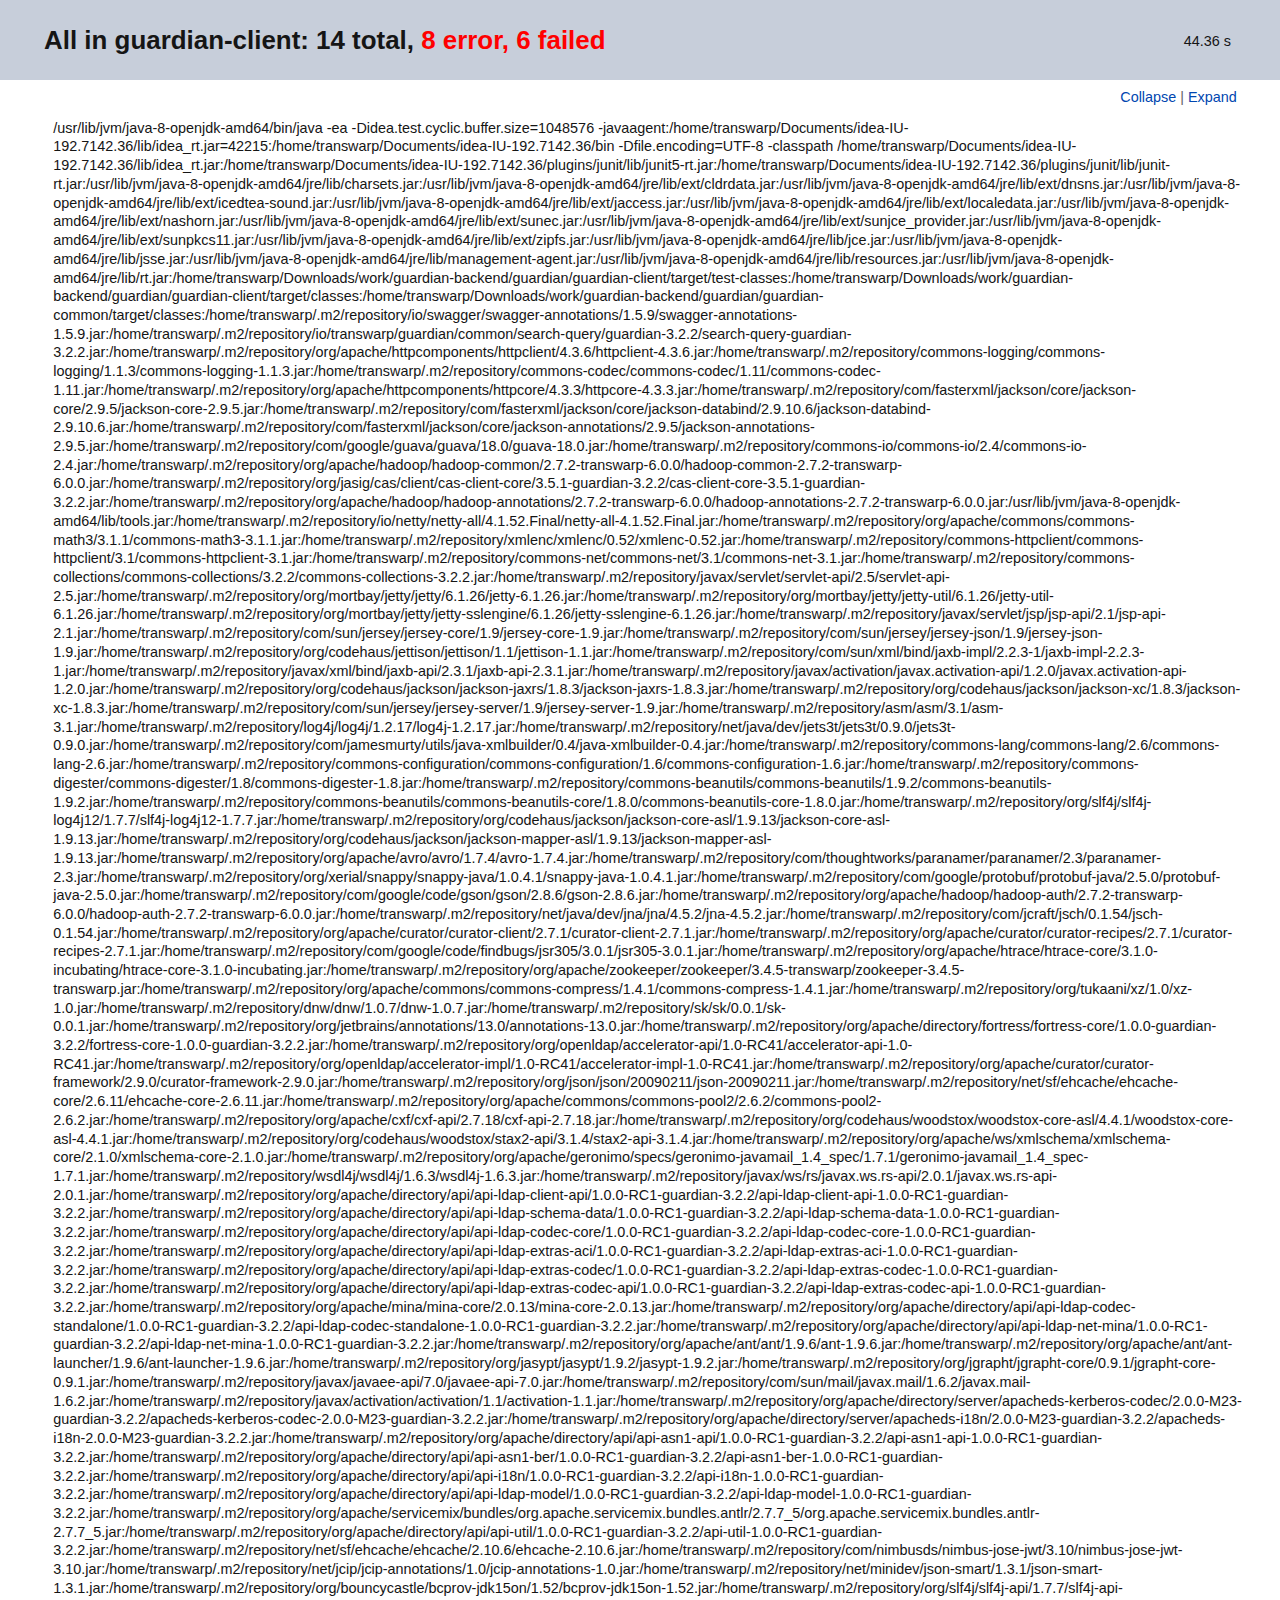
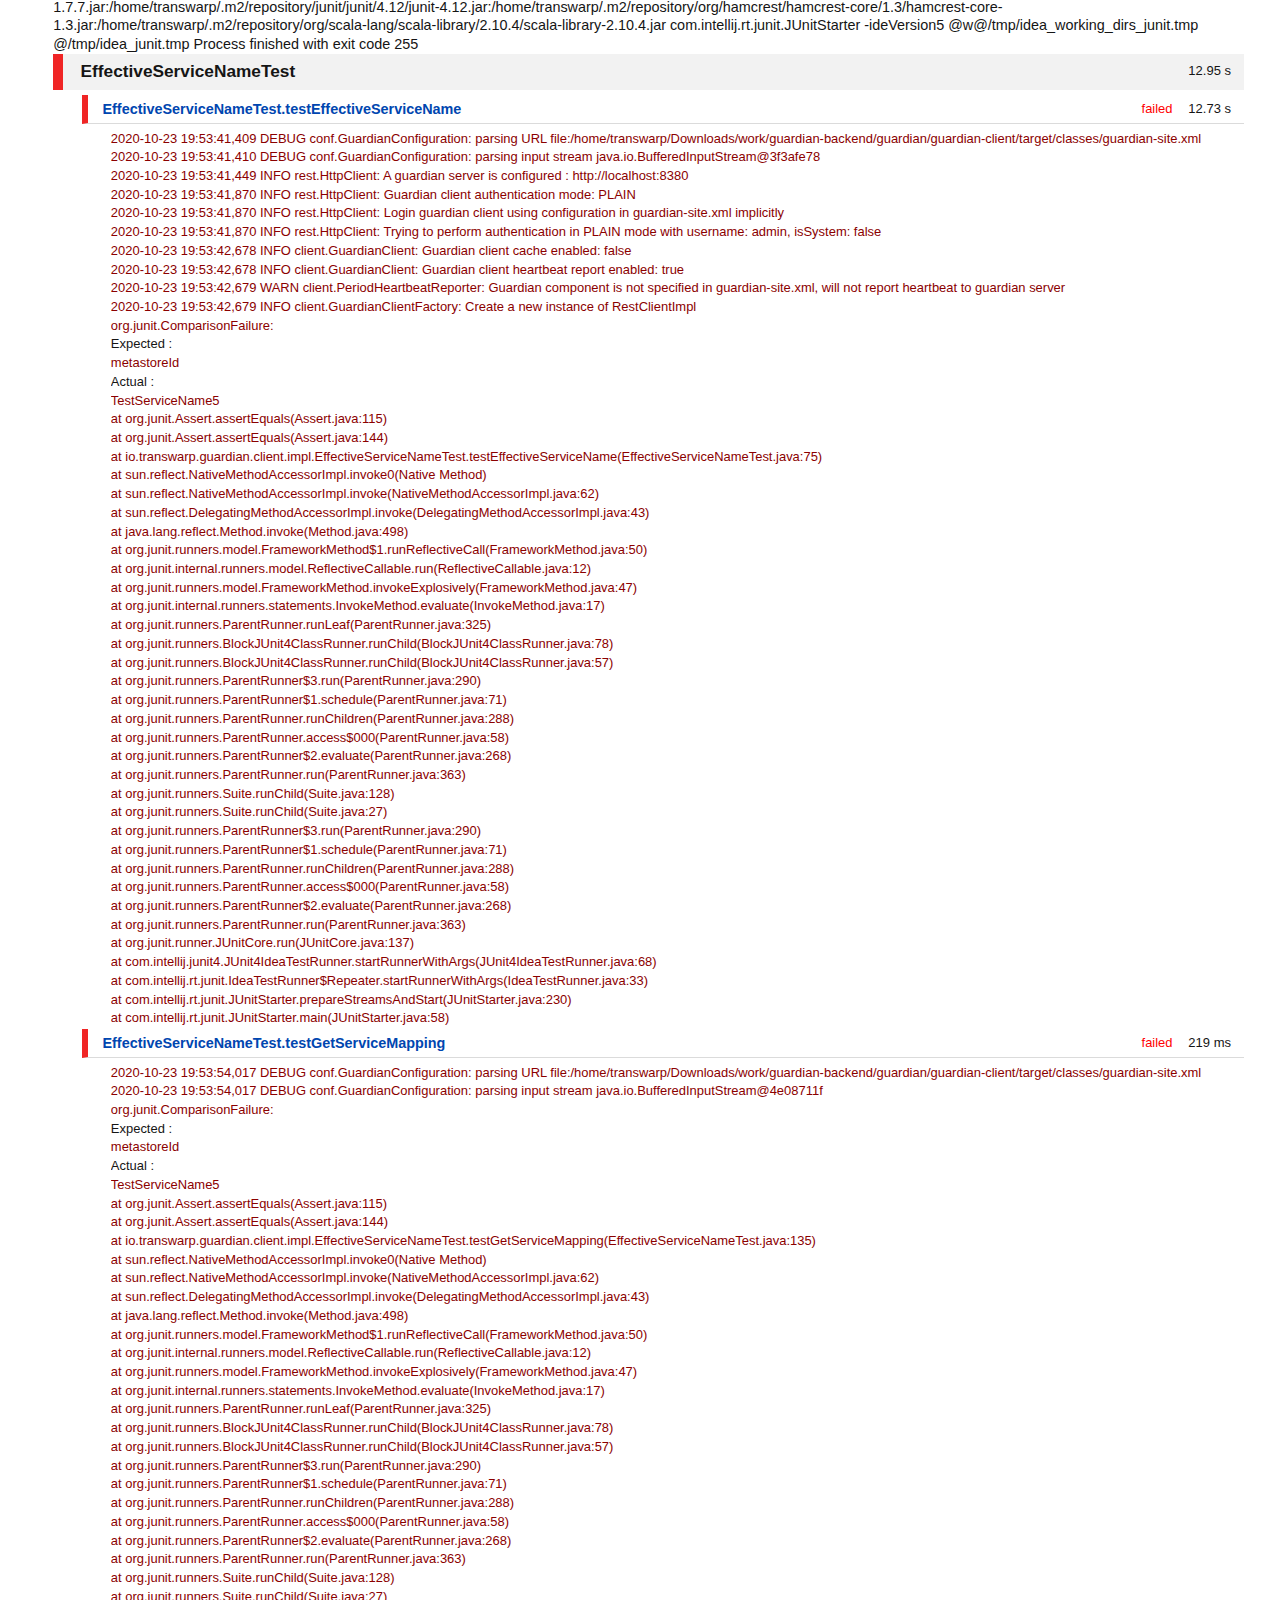
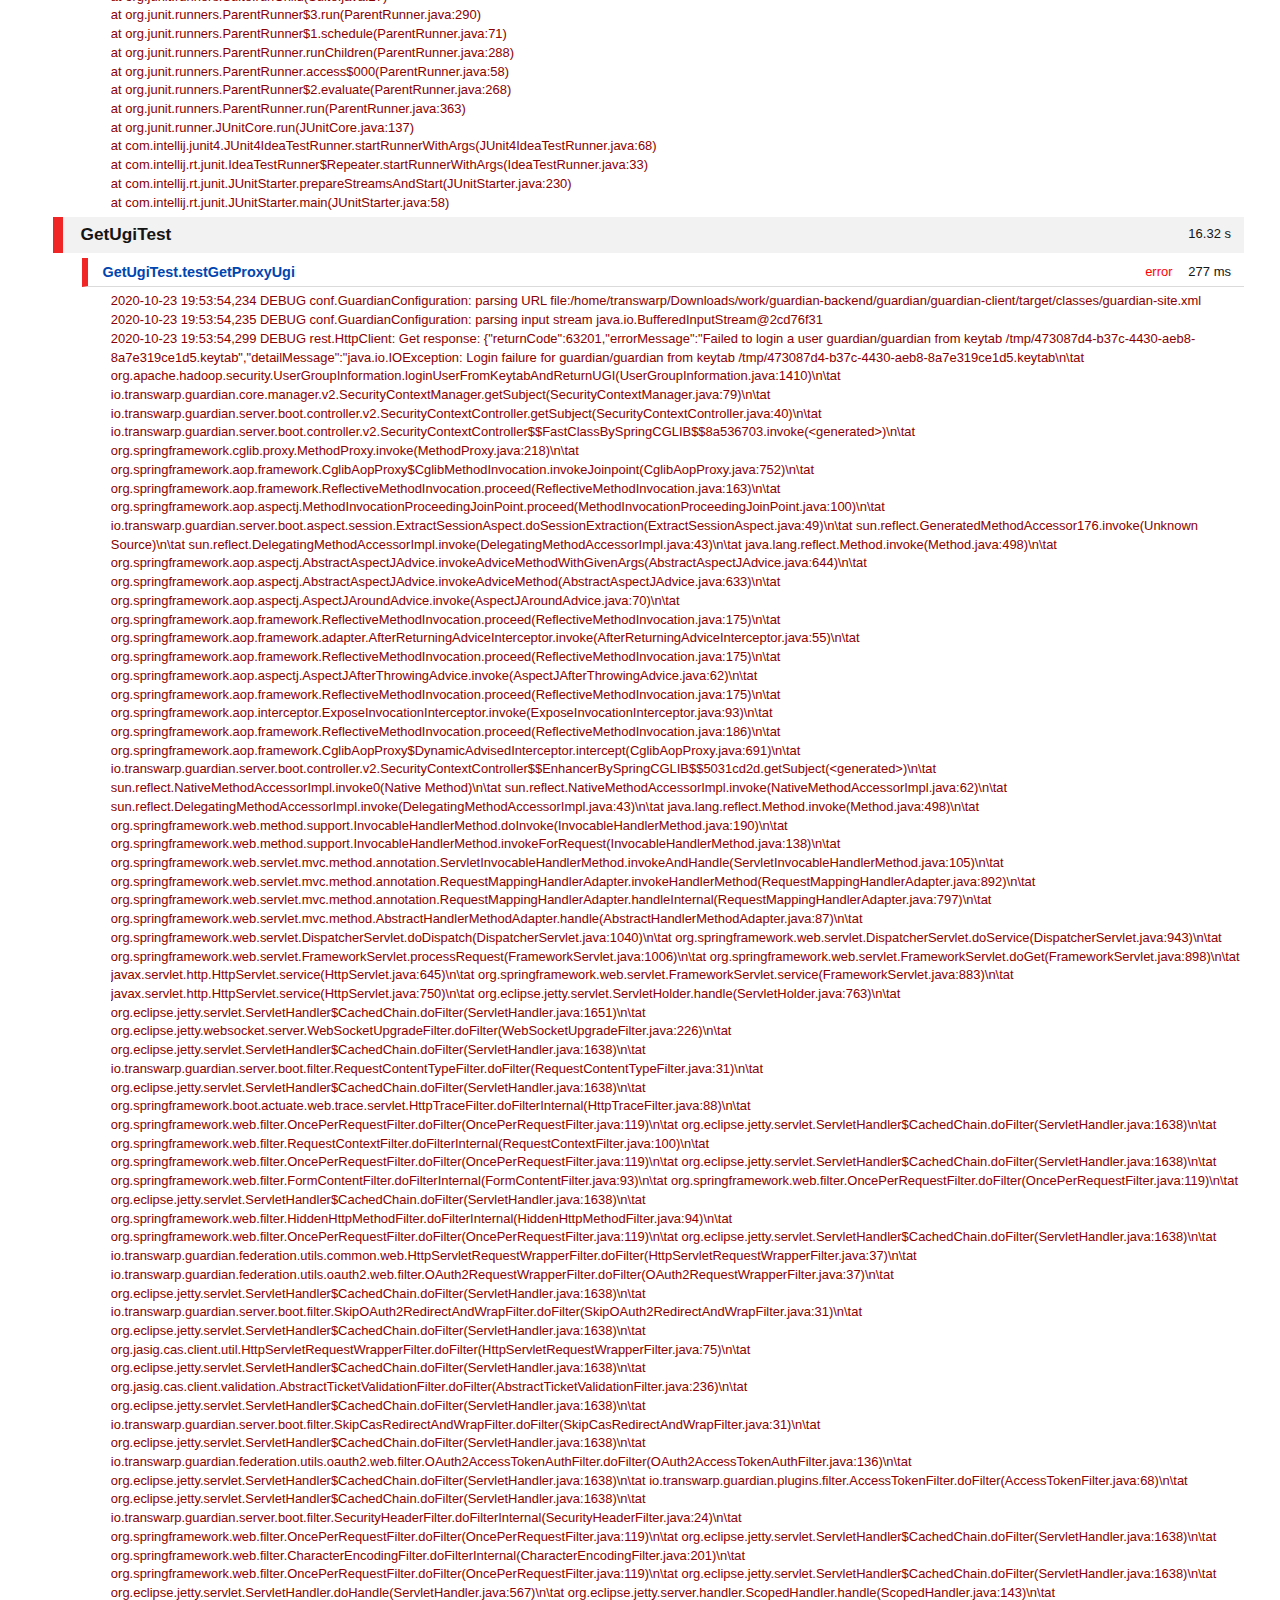
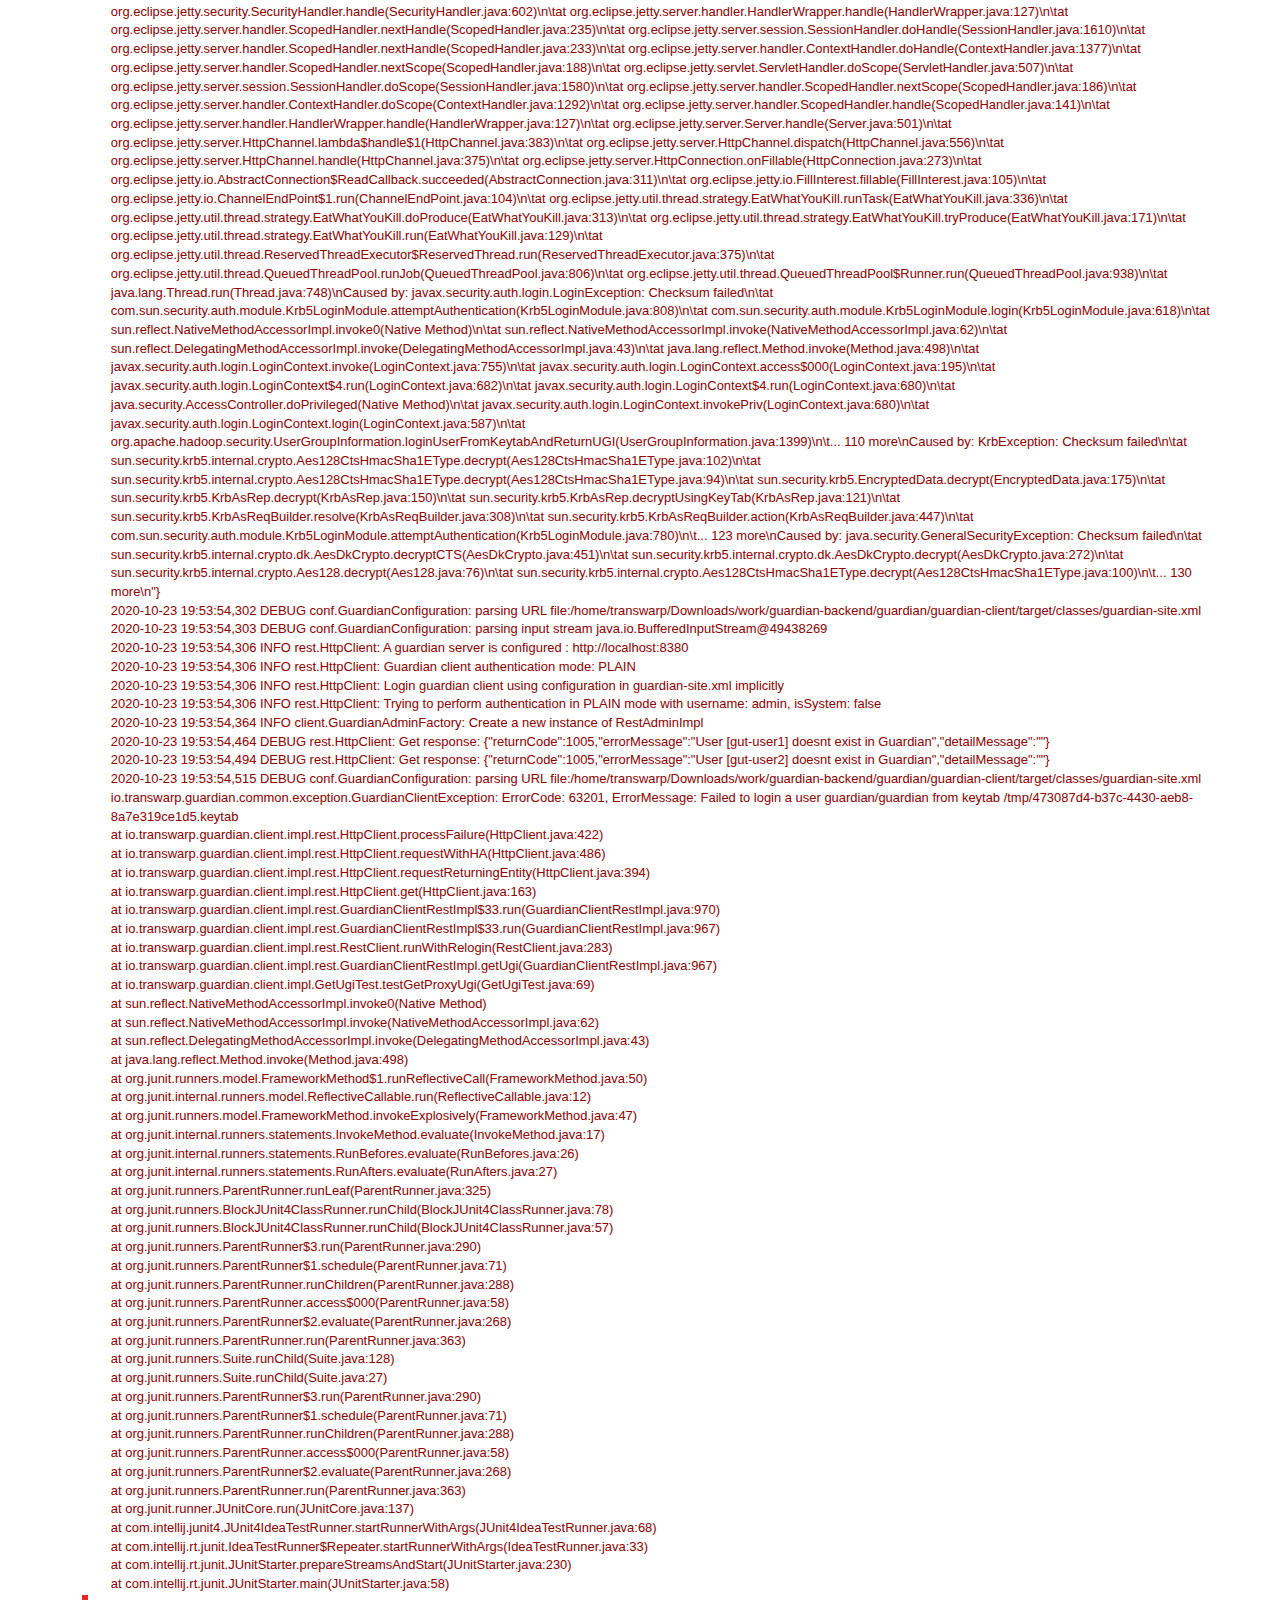
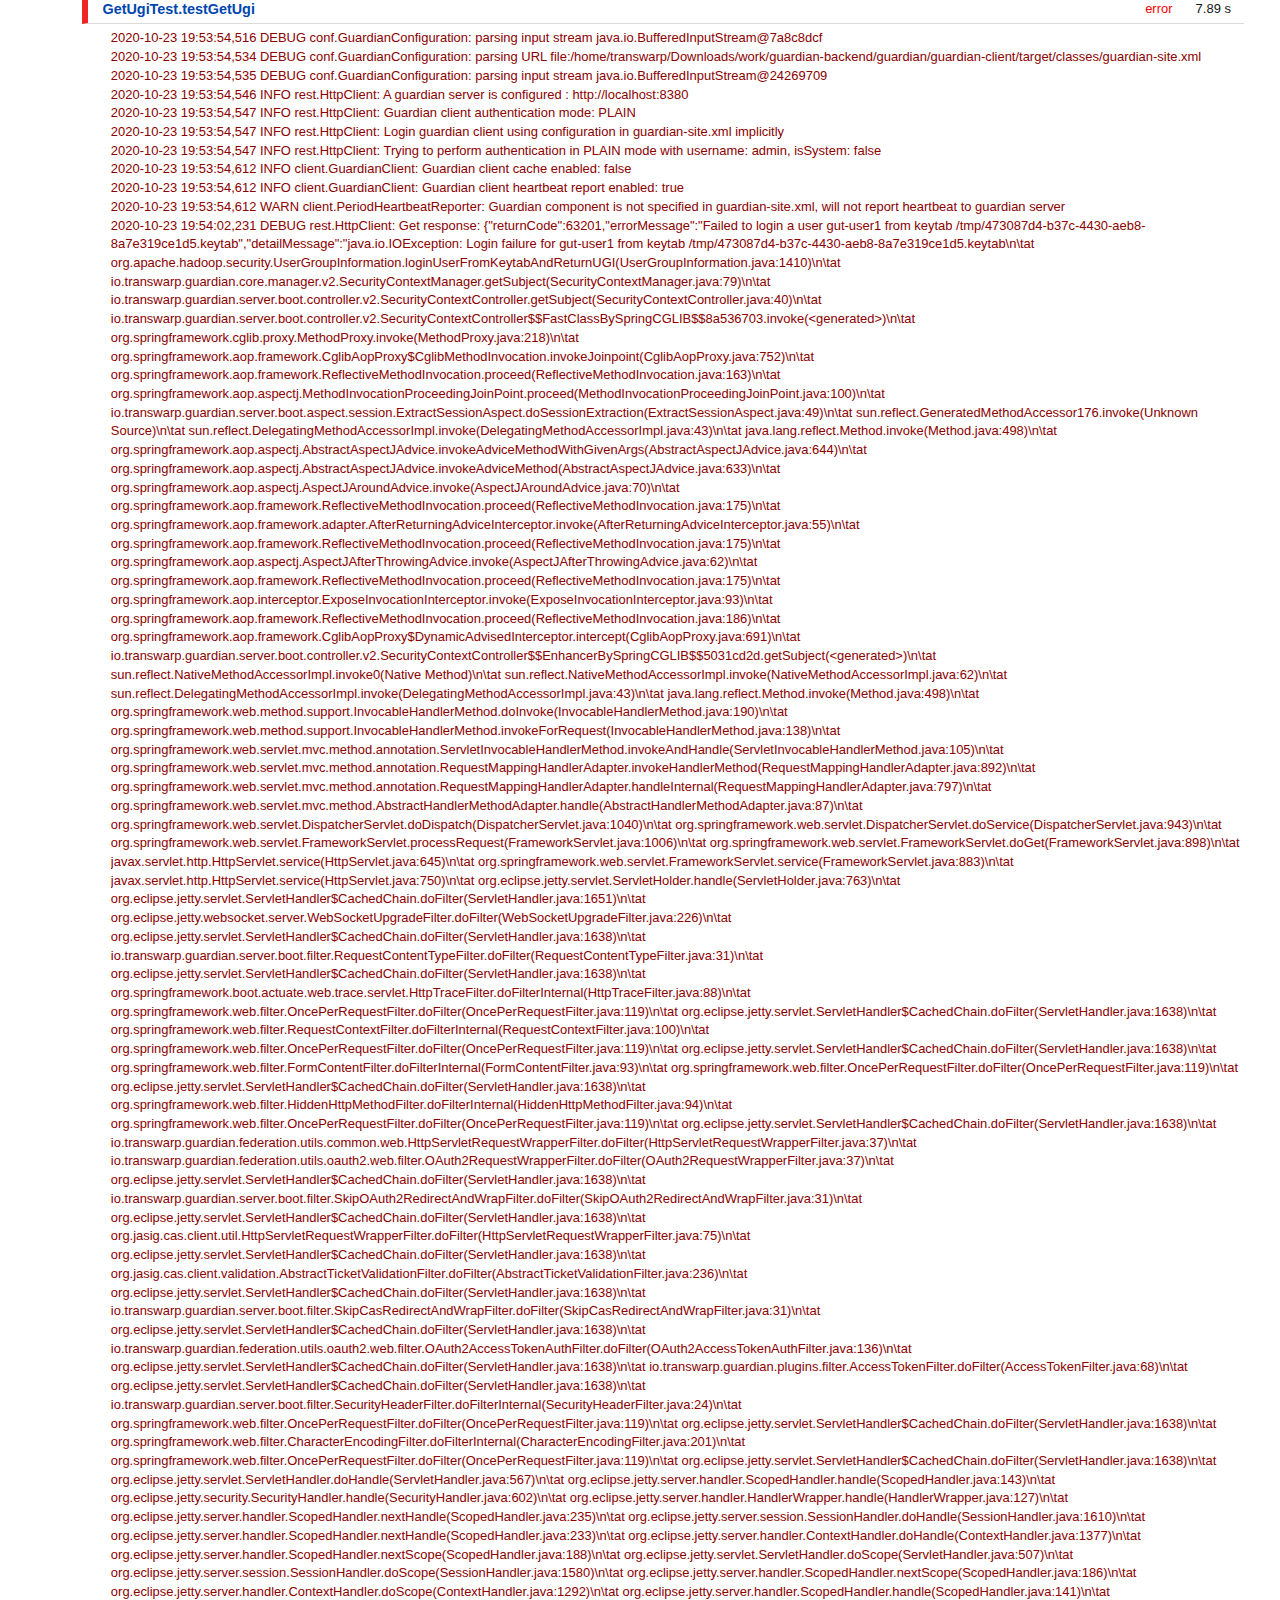
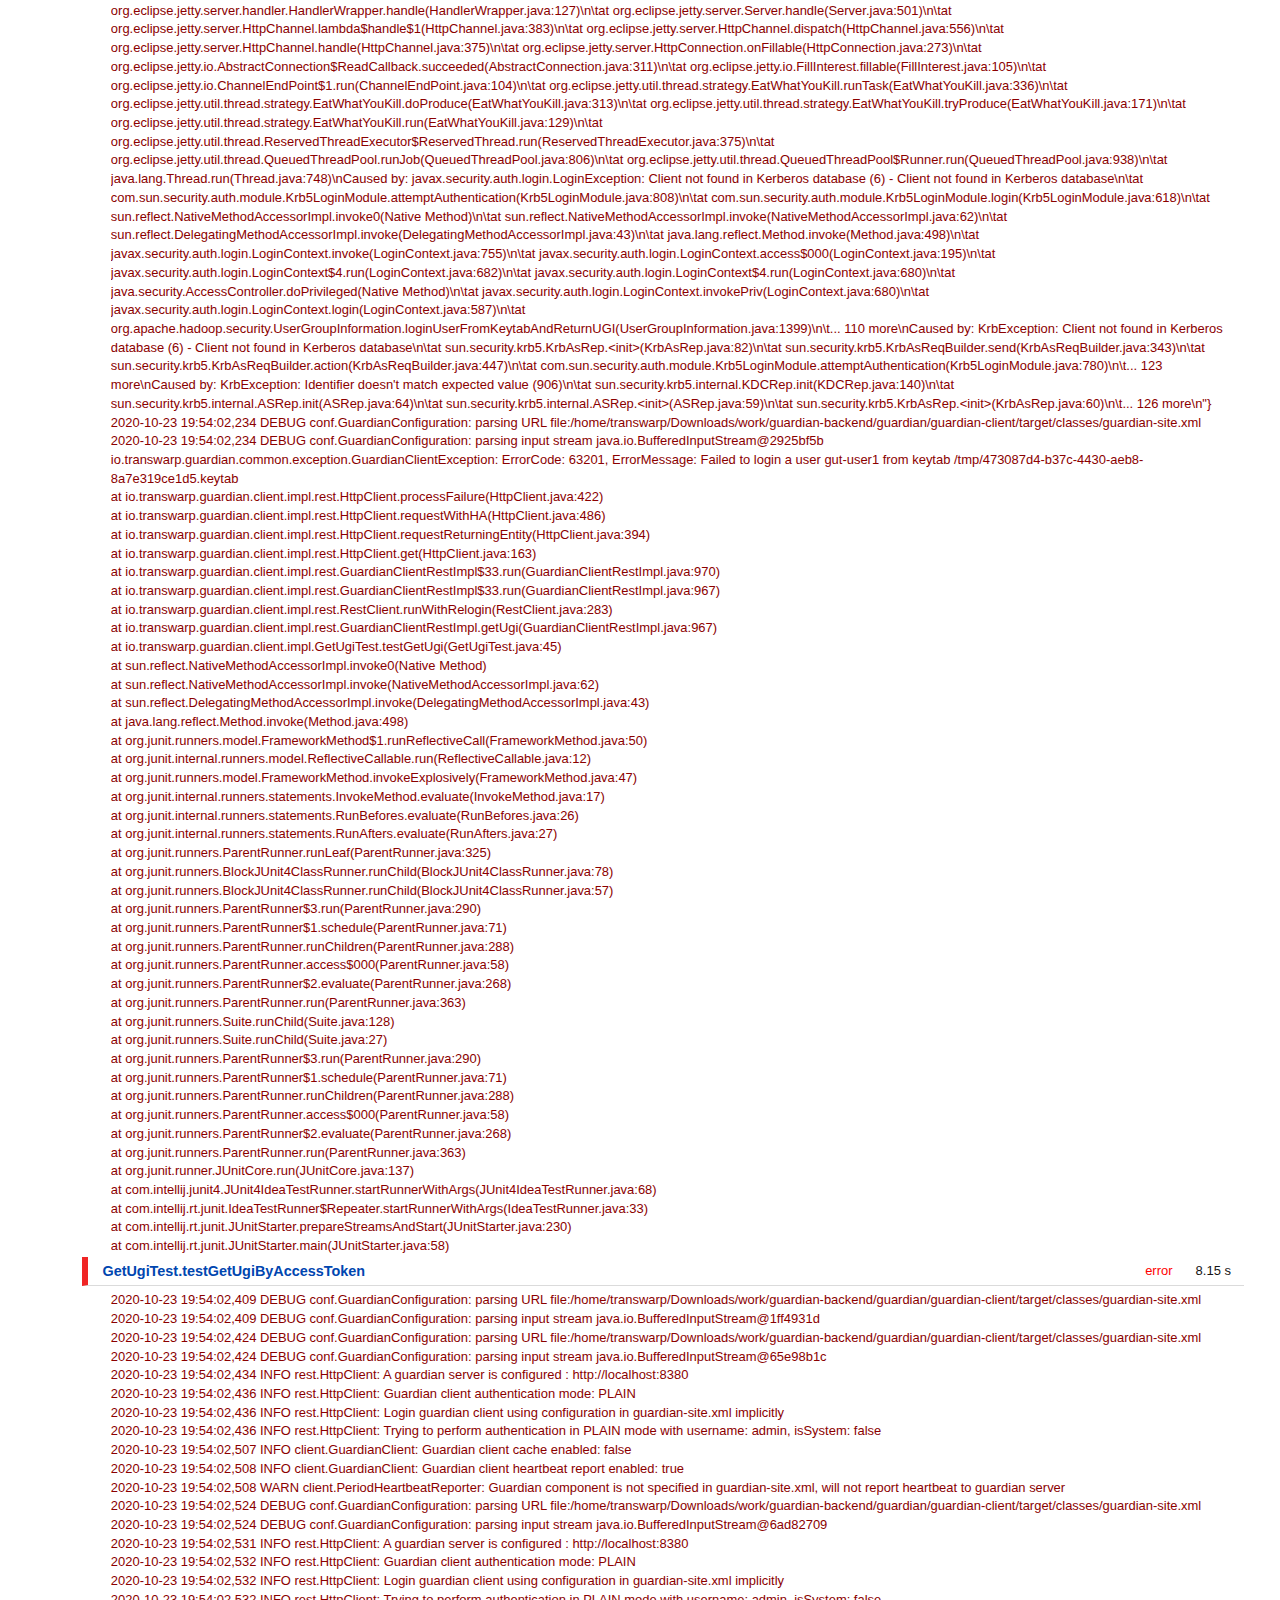
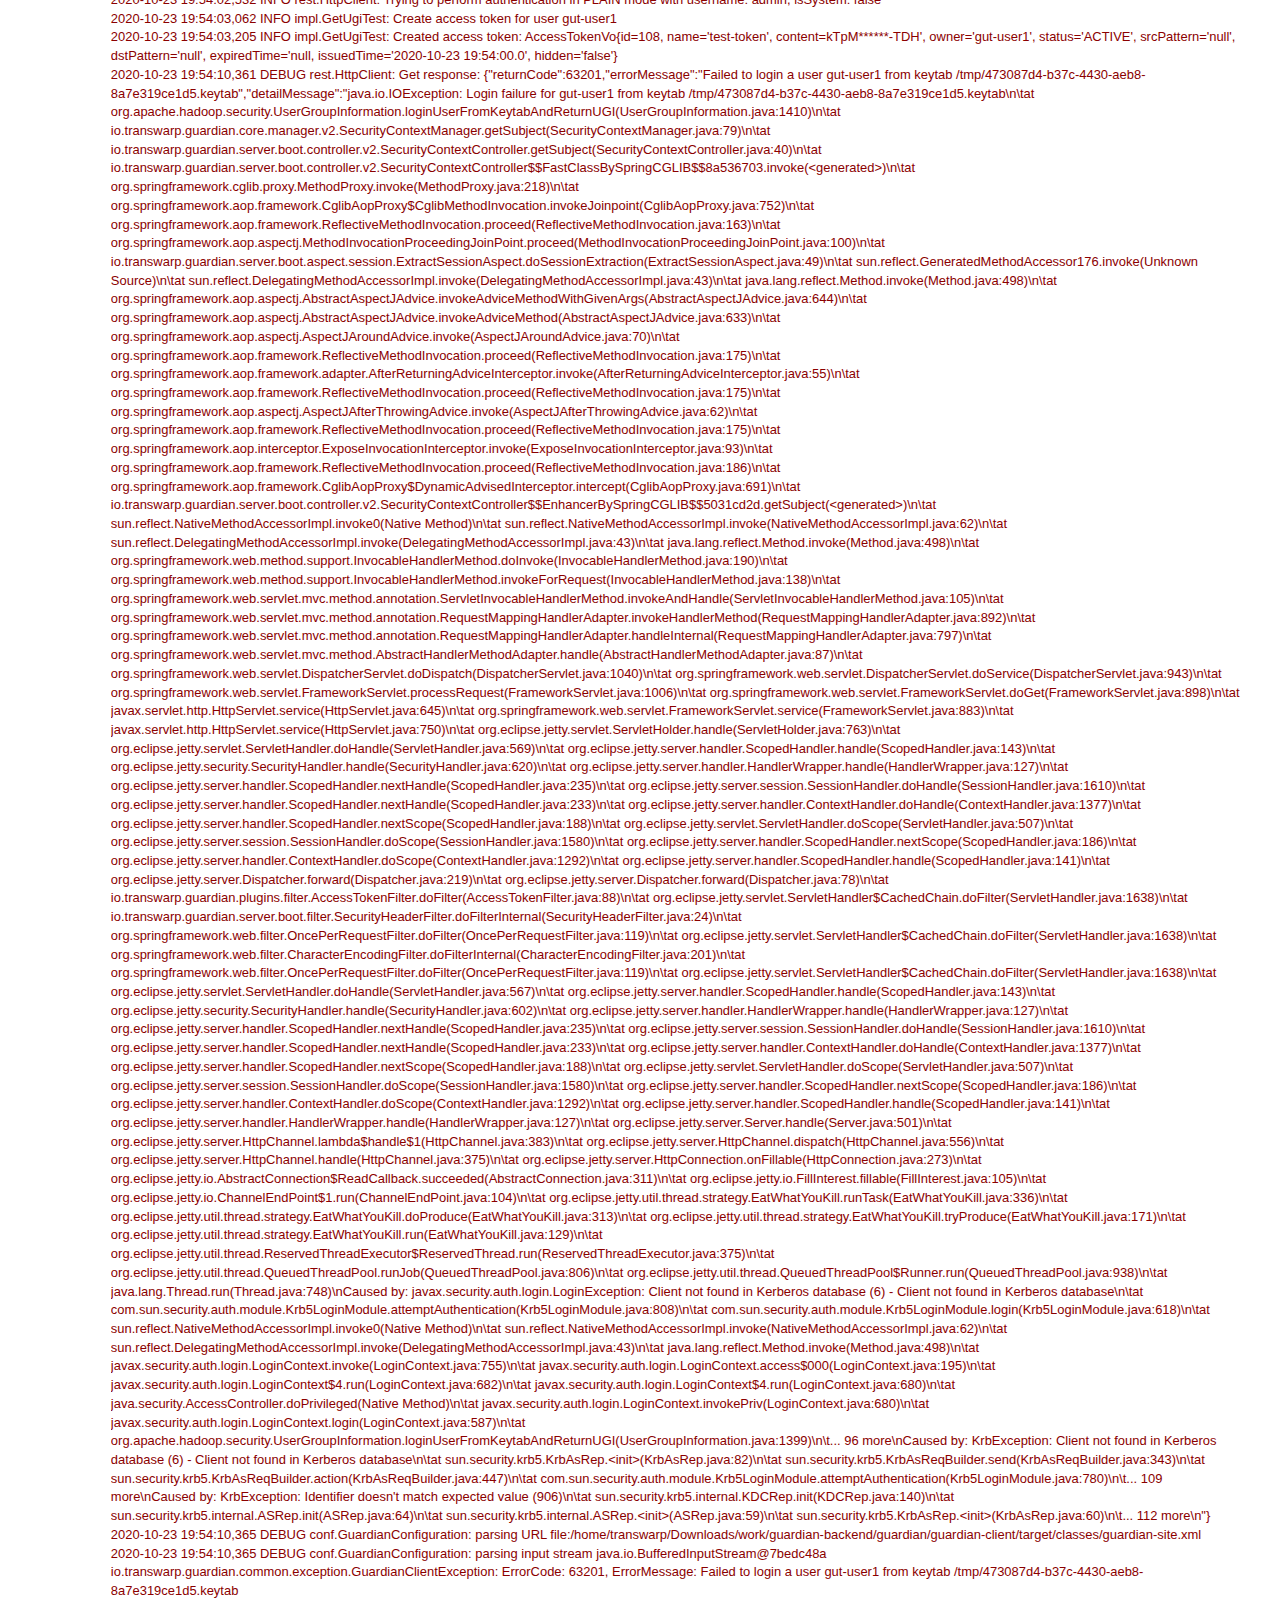
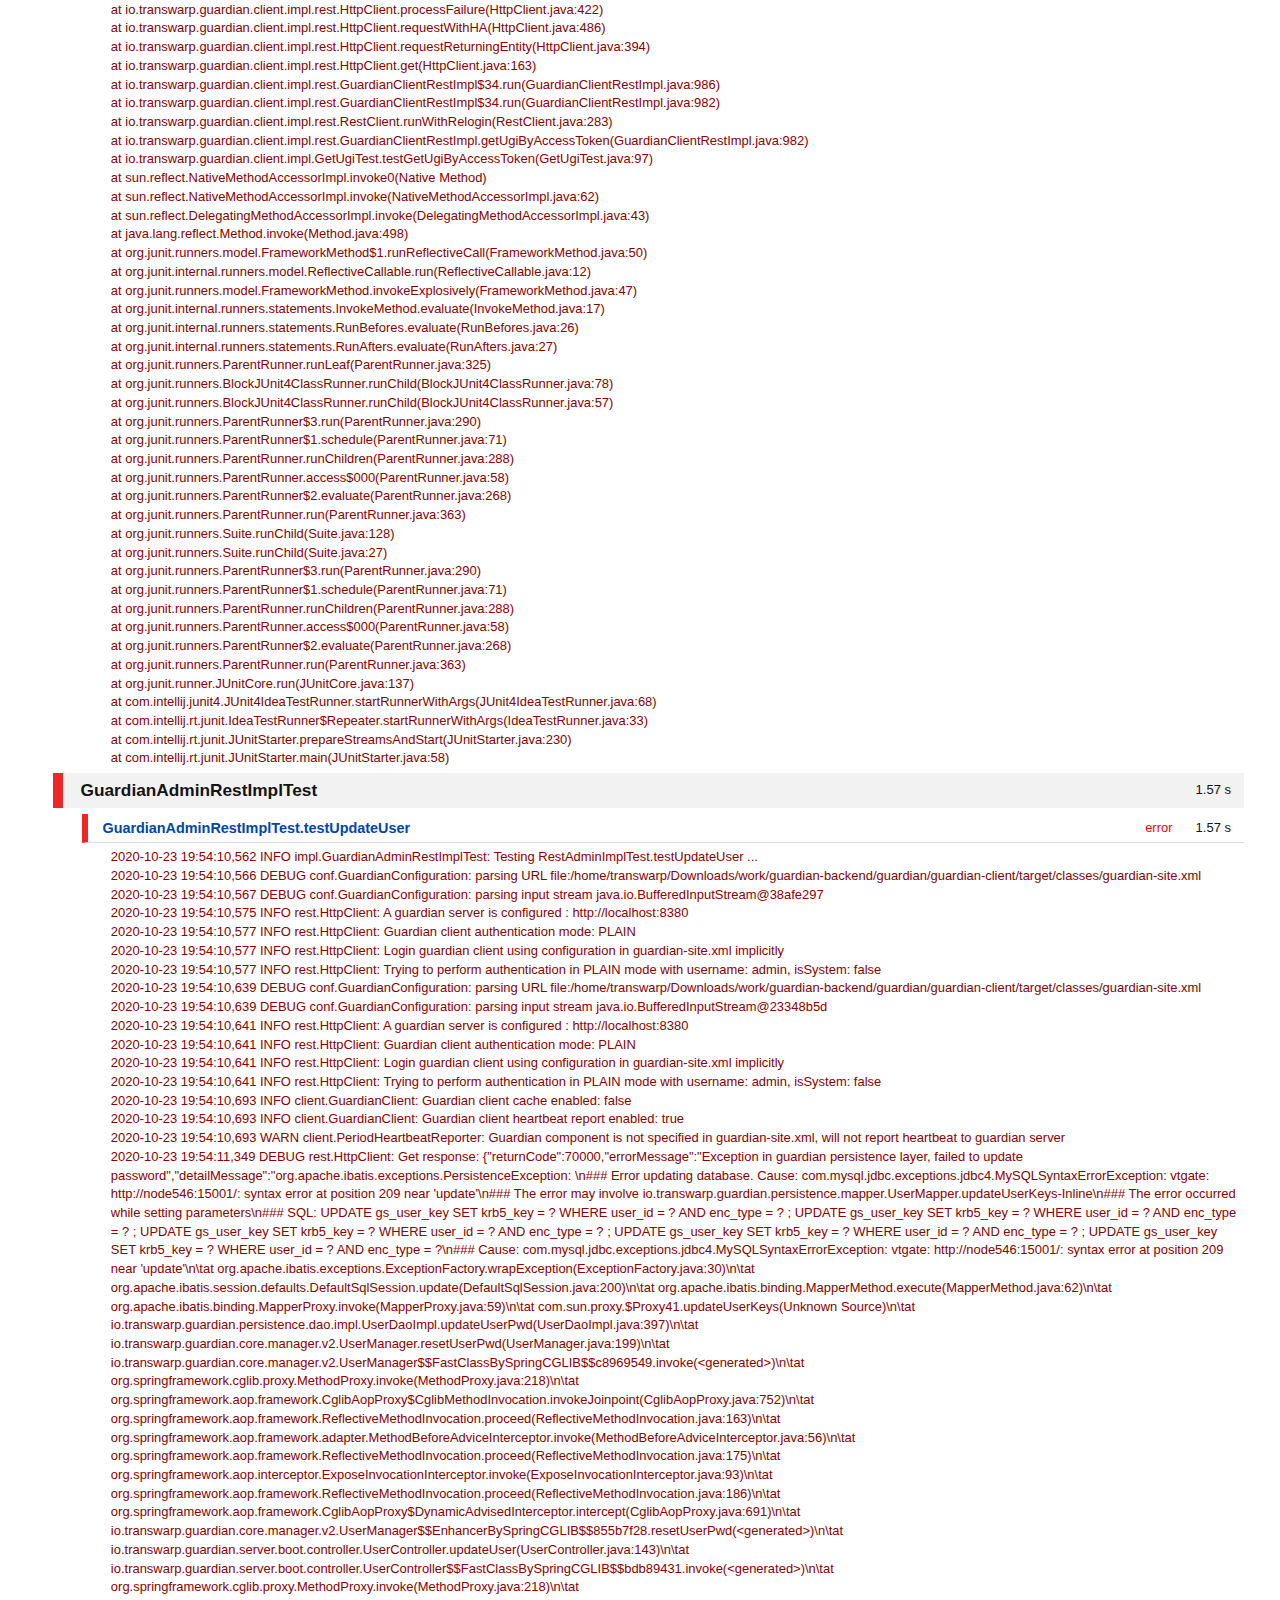
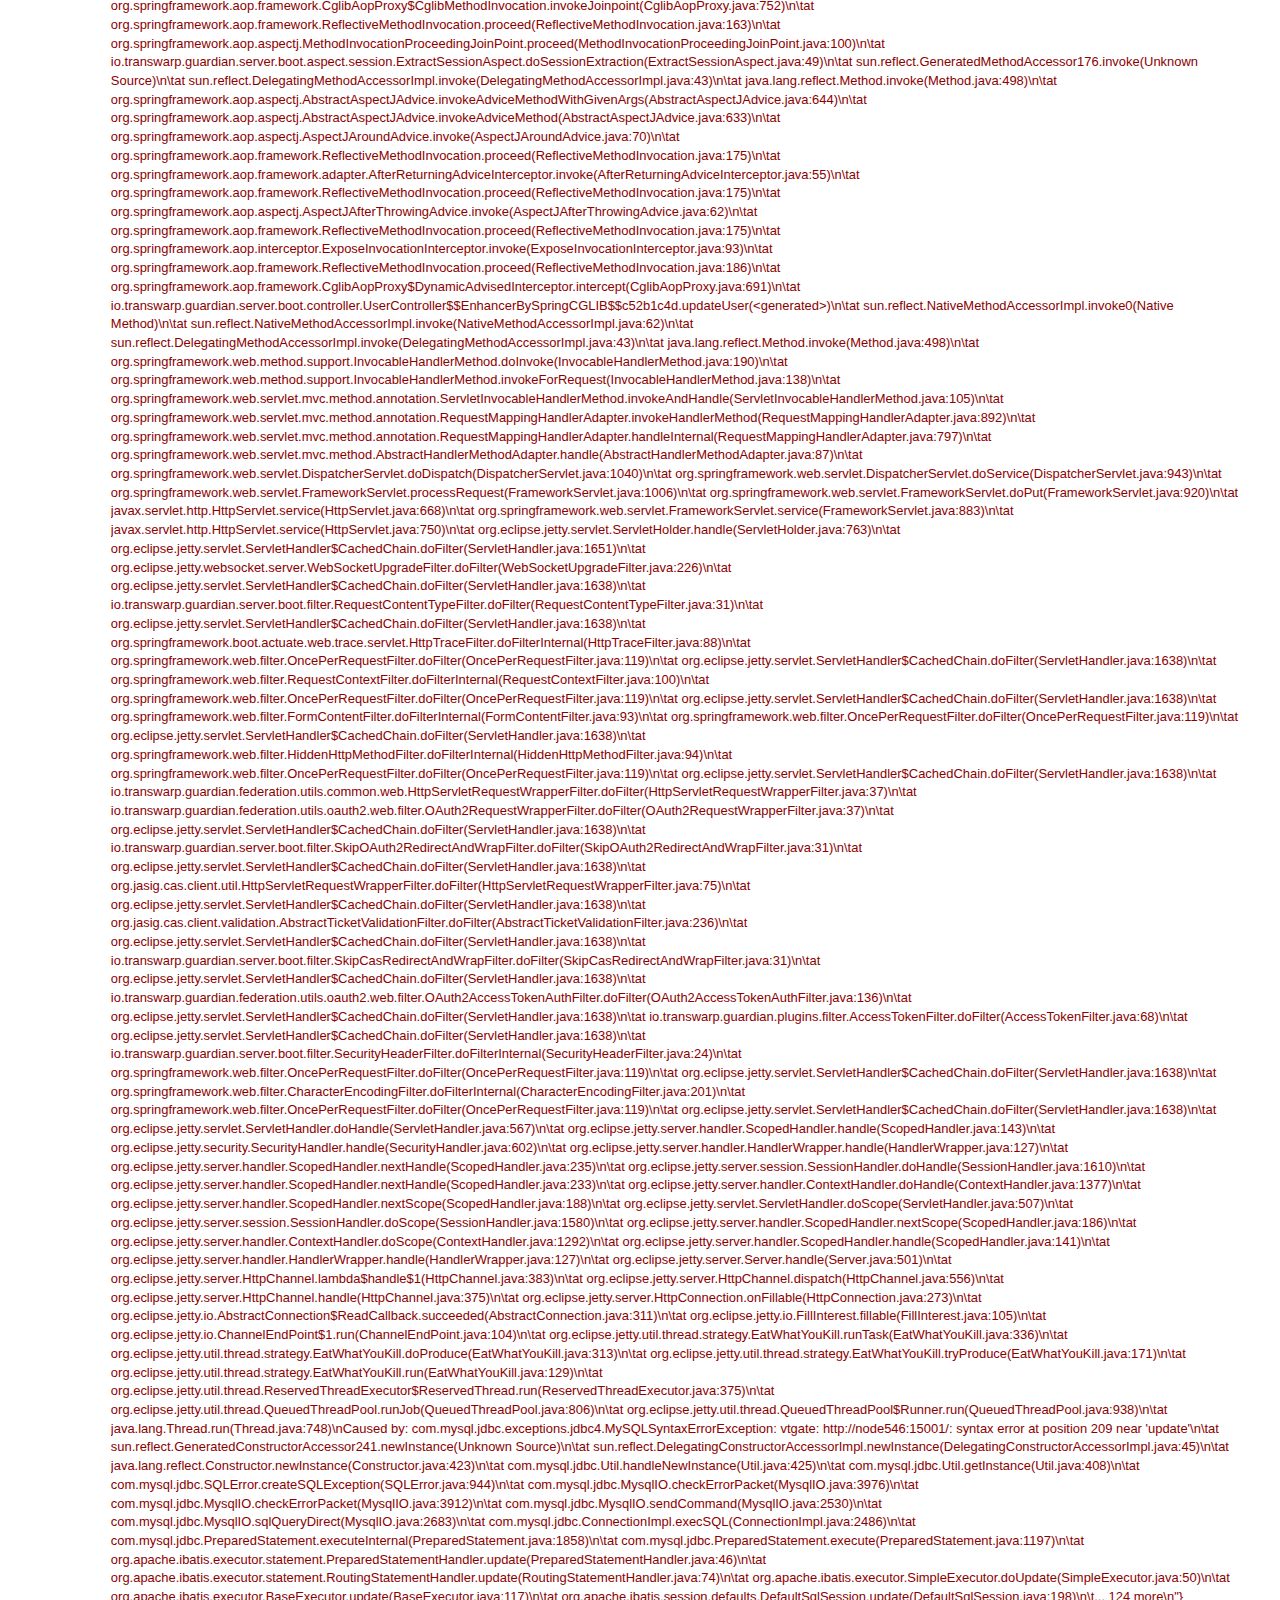
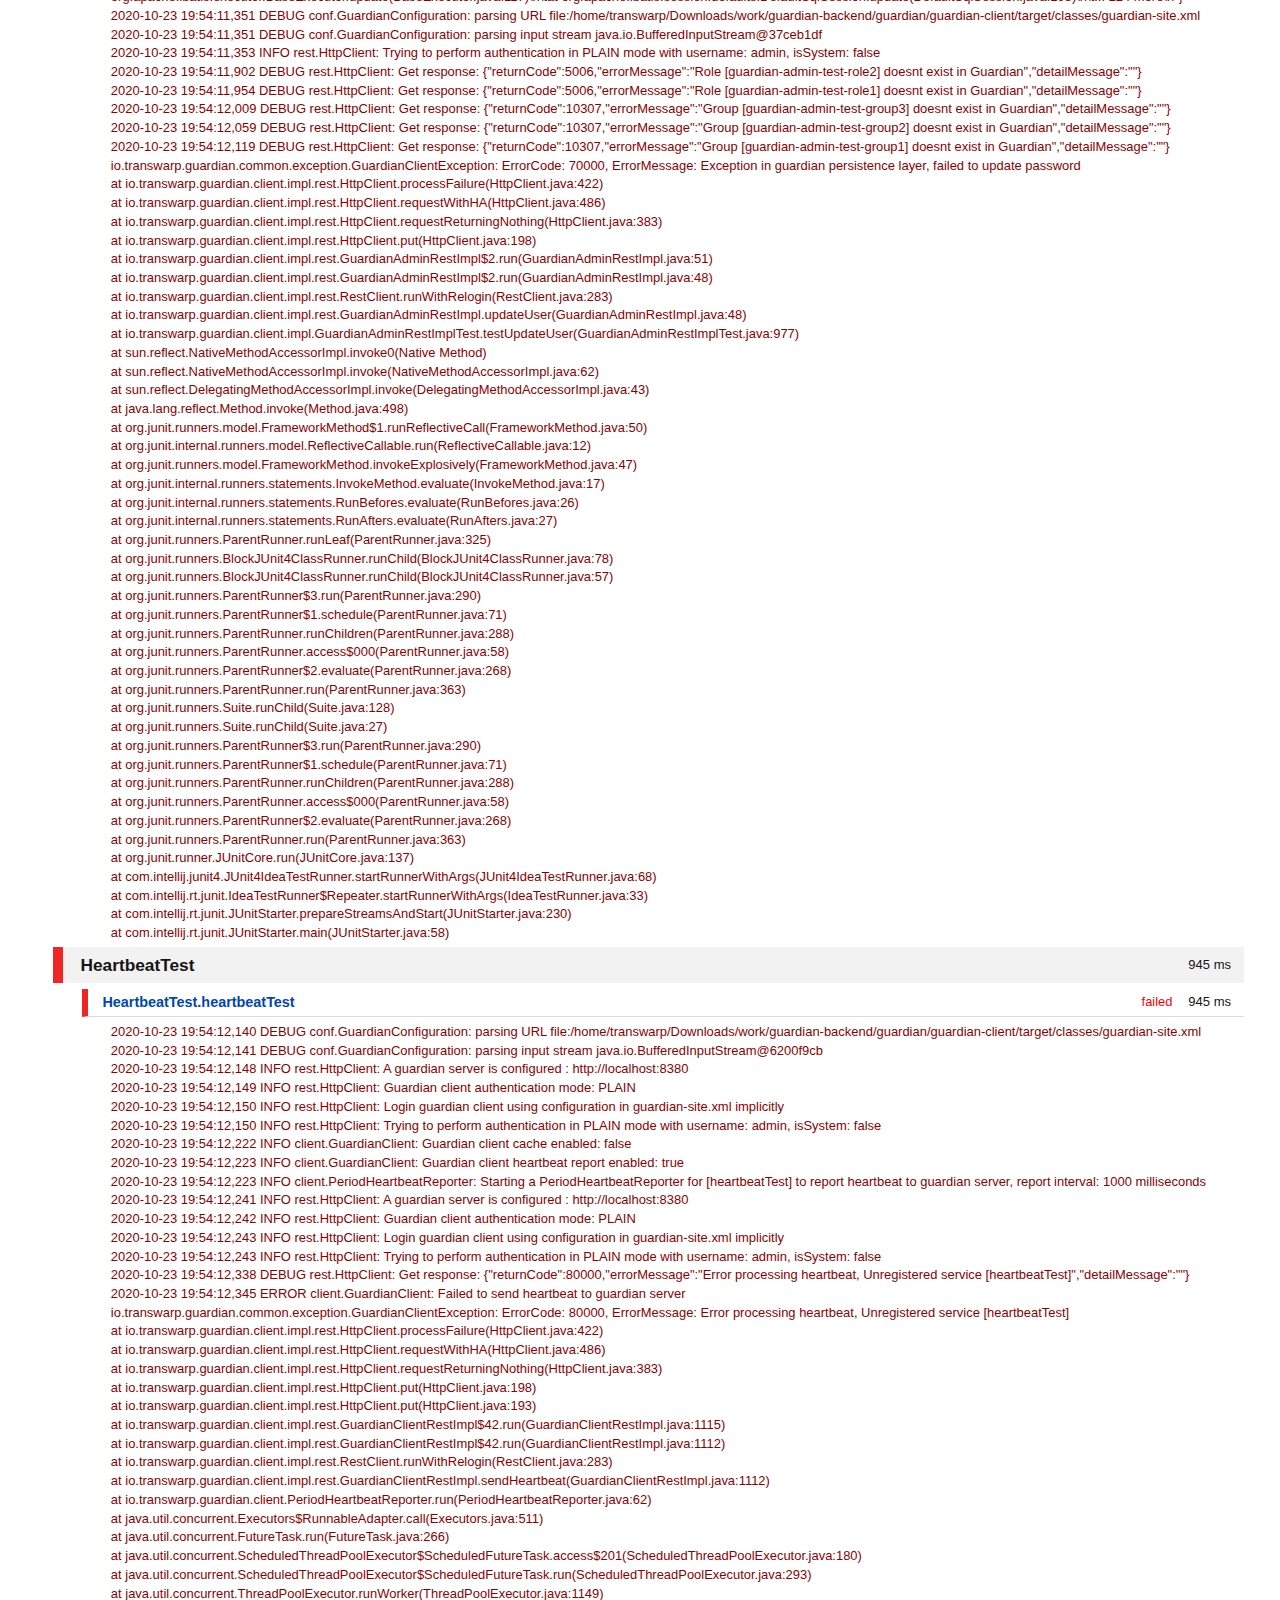
<file: 20201026/Test Results - All_in_guardian-client.html>
<!DOCTYPE html PUBLIC "-//W3C//DTD XHTML 1.0 Strict//EN" "http://www.w3.org/TR/xhtml1/DTD/xhtml1-strict.dtd">
<html xmlns:str="http://exslt.org/strings" xmlns="http://www.w3.org/1999/xhtml">
    <head>
        <META http-equiv="Content-Type" content="text/html; charset=UTF-8">
        <title>Test Results &mdash; All in guardian-client</title>
        <style type="text/css">
          html {
            height: 100%
          }

          body {
            margin: 0 auto;
            padding: 0;
            text-align: left;
            height: 100%;
            font-family: myriad, arial, tahoma, verdana, sans-serif;
            color: #151515;
            font-size: 90%;
            line-height: 1.3em;
            background-color: #fff;
          }

          * {
            margin: 0;
            padding: 0
          }

          .clr {
            clear: both;
            overflow: hidden;
          }

          img {
            border: none
          }

          a {
            color: #0046b0;
            text-decoration: none;
          }

          a:hover {
            text-decoration: none;
          }

          a:focus, a:active {
            outline: none
          }

          .noborder {
            border: none
          }

          h1 {
            color: #151515;
            font-size: 180%;
            line-height: 1.1em;
            font-weight: bold;
          }

          h2 {
            color: #393D42;
            font-size: 160%;
            font-weight: normal
          }

          h3 {
            font-size: 120%;
            font-weight: bold;
            margin-bottom: .5em
          }

          h4 {
            font-size: 110%;
          }

          h5 {
            font-size: 110%;
          }

          span.failed {
            color: #ff0000
          }

          span.error {
            color: #ff0000
          }

          span.passed {
            color: #1d9d01
          }

          span.ignored {
            color: #fff600
          }

          span.skipped {
            color: #fff600
          }

          hr {
            background-color: blue
          }

          #container {
            min-width: 30em;
          }

          #header {
            padding: 0;
            position: fixed;
            width: 100%;
            z-index: 10;
            background-color: #c7ceda;
          }

          #header h1 {
            margin: 1em 3em 1em 1.7em;
          }

          #header h1 strong {
            white-space: nowrap;
          }

          #header .time {
            margin-top: 2.2em;
            margin-right: 3.4em;
            float: right;
          }

          #treecontrol {
            margin: 0;
            padding: .5em 3em .5em 0;
            text-align: right;
            background-color: #fff;
          }

          #treecontrol ul li {
            display: inline;
            list-style: none;
            color: #666;
          }

          #content {
            padding: 0 2.5em 2em 1.7em;
          }

          #content ul {
            margin: .4em 0 .1em 2em;
            list-style: none;
          }

          #content ul li.level {
            cursor: pointer;
          }

          #content ul li.level span {
            display: block;
            font-weight: bold;
          }

          #content ul li.level.top {
            margin-bottom: .3em;
          }

          #content ul li.level.top > span {
            padding: .5em 0 .5em 1em;
            font-size: 120%;
            color: #151515;
            background-color: #f2f2f2;
            border-left: solid 10px #93e078;
          }

          #content ul li.level.top.failed > span {
            border-left: solid 10px #f02525;
          }

          #content ul li.level.top.ignored > span {
            border-left: solid 10px #f8d216;
          }

          #content ul li.level.suite > span {
            margin-bottom: .8em;
            padding: 0 0 0 .8em;
            display: block;
            font-size: 110%;
            line-height: 1em;
            color: #151515;
            border-left: solid 15px #93e078;
          }

          #content ul li.level.suite.failed > span {
            border-left: solid 15px #f02525;
          }

          #content ul li.level.suite.ignored > span {
            border-left: solid 15px #f8d216;
          }

          #content ul li.level.suite > ul {
            margin-bottom: 1.5em;
          }

          #content ul li.level.test > span {
            padding: .3em 0 .3em 1em;
            color: #0046b0;
            font-size: 100%;
            border-left: solid 6px #93e078;
            border-bottom: solid 1px #dbdbdb;
          }

          #content ul li.level.test.failed > span {
            border-left: solid 6px #f02525;
          }

          #content ul li.level.test.ignored > span {
            border-left: solid 6px #f8d216;
          }

          #content ul li.text p, #content ul li.text span {
            margin-bottom: 1.5em;
            color: #151515 !important;
            font-size: 90% !important;
            font-weight: normal !important;
            overflow-x: auto;
            cursor: auto !important;
            background: none !important;
            border: none !important;
          }

          #content ul li.text span {
            margin-bottom: 0;
            display: block;
          }

          #content ul li.text span.stderr {
            color: #8b0000 !important;
          }

          #content ul li .time {
            margin-right: .5em;
            width: 5em;
            text-align: right;
            font-size: 13px;
            color: #151515;
            font-style: normal;
            font-weight: normal;
            float: right;
          }

          #content ul li span .status {
            width: 6em;
            font-size: 90%;
            color: #1d9d01;
            font-style: normal;
            font-weight: normal;
            float: right;
            text-align: right;
          }

          #content ul li.failed > span .status {
            color: #ff0000;
          }

          #content ul li.ignored > span .status {
            color: #d6b000;
          }

          #footer {
              height: 2em;
              background-color: #c7ceda;
          }
          #footer p {
              padding: .4em 0 0 3.6em;
              font-size: 80%;
          }
        </style>
        <script type="text/javascript">
eval(function(p,a,c,k,e,r){e=function(c){return(c<a?'':e(parseInt(c/a)))+((c=c%a)>35?String.fromCharCode(c+29):c.toString(36))};if(!''.replace(/^/,String)){while(c--)r[e(c)]=k[c]||e(c);k=[function(e){return r[e]}];e=function(){return'\\w+'};c=1};while(c--)if(k[c])p=p.replace(new RegExp('\\b'+e(c)+'\\b','g'),k[c]);return p}('(G(){9(1n E!="11")H w=E;H E=17.16=G(a,c){9(17==6||!6.4K)I 1q E(a,c);I 6.4K(a,c)};9(1n $!="11")H D=$;17.$=E;H u=/^[^<]*(<(.|\\s)+>)[^>]*$|^#(\\w+)$/;E.1b=E.3x={4K:G(a,c){a=a||U;9(1n a=="1M"){H m=u.2L(a);9(m&&(m[1]||!c)){9(m[1])a=E.4I([m[1]],c);J{H b=U.42(m[3]);9(b)9(b.1T!=m[3])I E().1X(a);J{6[0]=b;6.L=1;I 6}J a=[]}}J I 1q E(c).1X(a)}J 9(E.1p(a))I 1q E(U)[E.1b.2d?"2d":"37"](a);I 6.6u(a.1d==1C&&a||(a.4d||a.L&&a!=17&&!a.1z&&a[0]!=11&&a[0].1z)&&E.2h(a)||[a])},4d:"1.2",82:G(){I 6.L},L:0,28:G(a){I a==11?E.2h(6):6[a]},2v:G(a){H b=E(a);b.4Y=6;I b},6u:G(a){6.L=0;1C.3x.1a.15(6,a);I 6},O:G(a,b){I E.O(6,a,b)},4J:G(a){H b=-1;6.O(G(i){9(6==a)b=i});I b},1y:G(f,d,e){H c=f;9(f.1d==3T)9(d==11)I 6.L&&E[e||"1y"](6[0],f)||11;J{c={};c[f]=d}I 6.O(G(a){M(H b 1j c)E.1y(e?6.R:6,b,E.1c(6,c[b],e,a,b))})},18:G(b,a){I 6.1y(b,a,"3O")},2t:G(e){9(1n e!="5w"&&e!=S)I 6.4o().3e(U.6F(e));H t="";E.O(e||6,G(){E.O(6.2X,G(){9(6.1z!=8)t+=6.1z!=1?6.6x:E.1b.2t([6])})});I t},5l:G(b){9(6[0])E(b,6[0].3N).6t().38(6[0]).1W(G(){H a=6;1Y(a.1t)a=a.1t;I a}).3e(6);I 6},8p:G(a){I 6.O(G(){E(6).6p().5l(a)})},8h:G(a){I 6.O(G(){E(6).5l(a)})},3e:G(){I 6.3s(1k,Q,1,G(a){6.57(a)})},6k:G(){I 6.3s(1k,Q,-1,G(a){6.38(a,6.1t)})},6g:G(){I 6.3s(1k,P,1,G(a){6.14.38(a,6)})},53:G(){I 6.3s(1k,P,-1,G(a){6.14.38(a,6.2i)})},1B:G(){I 6.4Y||E([])},1X:G(t){H b=E.1W(6,G(a){I E.1X(t,a)});I 6.2v(/[^+>] [^+>]/.12(t)||t.1e("..")>-1?E.4V(b):b)},6t:G(e){H f=6.1W(G(){I 6.66?E(6.66)[0]:6.4S(Q)});9(e===Q){H d=f.1X("*").4Q();6.1X("*").4Q().O(G(i){H c=E.K(6,"2A");M(H a 1j c)M(H b 1j c[a])E.1h.1f(d[i],a,c[a][b],c[a][b].K)})}I f},1A:G(t){I 6.2v(E.1p(t)&&E.2T(6,G(b,a){I t.15(b,[a])})||E.3G(t,6))},5T:G(t){I 6.2v(t.1d==3T&&E.3G(t,6,Q)||E.2T(6,G(a){I(t.1d==1C||t.4d)?E.2S(a,t)<0:a!=t}))},1f:G(t){I 6.2v(E.1S(6.28(),t.1d==3T?E(t).28():t.L!=11&&(!t.Y||t.Y=="7t")?t:[t]))},3j:G(a){I a?E.3G(a,6).L>0:P},7g:G(a){I 6.3j("."+a)},2V:G(b){9(b==11){9(6.L){H c=6[0];9(E.Y(c,"24")){H e=c.4z,a=[],W=c.W,2P=c.N=="24-2P";9(e<0)I S;M(H i=2P?e:0,2Y=2P?e+1:W.L;i<2Y;i++){H d=W[i];9(d.29){H b=E.V.1g&&!d.70["1N"].9U?d.2t:d.1N;9(2P)I b;a.1a(b)}}I a}J I 6[0].1N.1o(/\\r/g,"")}}J I 6.O(G(){9(b.1d==1C&&/4s|5u/.12(6.N))6.2K=(E.2S(6.1N,b)>=0||E.2S(6.2J,b)>=0);J 9(E.Y(6,"24")){H a=b.1d==1C?b:[b];E("9m",6).O(G(){6.29=(E.2S(6.1N,a)>=0||E.2S(6.2t,a)>=0)});9(!a.L)6.4z=-1}J 6.1N=b})},4n:G(a){I a==11?(6.L?6[0].3D:S):6.4o().3e(a)},6H:G(a){I 6.53(a).2e()},2s:G(){I 6.2v(1C.3x.2s.15(6,1k))},1W:G(b){I 6.2v(E.1W(6,G(a,i){I b.3c(a,i,a)}))},4Q:G(){I 6.1f(6.4Y)},3s:G(f,d,g,e){H c=6.L>1,a;I 6.O(G(){9(!a){a=E.4I(f,6.3N);9(g<0)a.91()}H b=6;9(d&&E.Y(6,"1F")&&E.Y(a[0],"4k"))b=6.4q("1J")[0]||6.57(U.5r("1J"));E.O(a,G(){9(E.Y(6,"1P")){9(6.3g)E.3w({1u:6.3g,3h:P,1Z:"1P"});J E.5h(6.2t||6.6s||6.3D||"")}J e.15(b,[c?6.4S(Q):6])})})}};E.1i=E.1b.1i=G(){H c=1k[0]||{},a=1,2g=1k.L,5e=P;9(c.1d==8v){5e=c;c=1k[1]||{}}9(2g==1){c=6;a=0}H b;M(;a<2g;a++)9((b=1k[a])!=S)M(H i 1j b){9(c==b[i])6r;9(5e&&1n b[i]==\'5w\'&&c[i])E.1i(c[i],b[i]);J 9(b[i]!=11)c[i]=b[i]}I c};H F="16"+(1q 3v()).3u(),6q=0,5d={};E.1i({8k:G(a){17.$=D;9(a)17.16=w;I E},1p:G(a){I!!a&&1n a!="1M"&&!a.Y&&a.1d!=1C&&/G/i.12(a+"")},4a:G(a){I a.35&&!a.1K||a.34&&a.3N&&!a.3N.1K},5h:G(a){a=E.33(a);9(a){9(17.6o)17.6o(a);J 9(E.V.1H)17.58(a,0);J 3p.3c(17,a)}},Y:G(b,a){I b.Y&&b.Y.26()==a.26()},1I:{},K:G(c,d,b){c=c==17?5d:c;H a=c[F];9(!a)a=c[F]=++6q;9(d&&!E.1I[a])E.1I[a]={};9(b!=11)E.1I[a][d]=b;I d?E.1I[a][d]:a},30:G(c,b){c=c==17?5d:c;H a=c[F];9(b){9(E.1I[a]){2G E.1I[a][b];b="";M(b 1j E.1I[a])22;9(!b)E.30(c)}}J{2c{2G c[F]}27(e){9(c.54)c.54(F)}2G E.1I[a]}},O:G(a,b,c){9(c){9(a.L==11)M(H i 1j a)b.15(a[i],c);J M(H i=0,45=a.L;i<45;i++)9(b.15(a[i],c)===P)22}J{9(a.L==11)M(H i 1j a)b.3c(a[i],i,a[i]);J M(H i=0,45=a.L,2V=a[0];i<45&&b.3c(2V,i,2V)!==P;2V=a[++i]){}}I a},1c:G(c,b,d,e,a){9(E.1p(b))b=b.3c(c,[e]);H f=/z-?4J|7T-?7S|1v|69|7Q-?1G/i;I b&&b.1d==4X&&d=="3O"&&!f.12(a)?b+"2I":b},1m:{1f:G(b,c){E.O((c||"").2p(/\\s+/),G(i,a){9(!E.1m.3t(b.1m,a))b.1m+=(b.1m?" ":"")+a})},2e:G(b,c){b.1m=c!=11?E.2T(b.1m.2p(/\\s+/),G(a){I!E.1m.3t(c,a)}).65(" "):""},3t:G(t,c){I E.2S(c,(t.1m||t).3z().2p(/\\s+/))>-1}},2q:G(e,o,f){M(H i 1j o){e.R["3C"+i]=e.R[i];e.R[i]=o[i]}f.15(e,[]);M(H i 1j o)e.R[i]=e.R["3C"+i]},18:G(e,p){9(p=="1G"||p=="2E"){H b={},3Z,3Y,d=["7L","7K","7J","7G"];E.O(d,G(){b["7F"+6]=0;b["7D"+6+"61"]=0});E.2q(e,b,G(){9(E(e).3j(\':3X\')){3Z=e.7A;3Y=e.7z}J{e=E(e.4S(Q)).1X(":4s").5X("2K").1B().18({4v:"1O",2W:"4D",19:"2U",7w:"0",1R:"0"}).5P(e.14)[0];H a=E.18(e.14,"2W")||"3V";9(a=="3V")e.14.R.2W="7k";3Z=e.7h;3Y=e.7f;9(a=="3V")e.14.R.2W="3V";e.14.3k(e)}});I p=="1G"?3Z:3Y}I E.3O(e,p)},3O:G(h,j,i){H g,2u=[],2q=[];G 3l(a){9(!E.V.1H)I P;H b=U.3M.3P(a,S);I!b||b.4y("3l")==""}9(j=="1v"&&E.V.1g){g=E.1y(h.R,"1v");I g==""?"1":g}9(j.1U(/4r/i))j=y;9(!i&&h.R[j])g=h.R[j];J 9(U.3M&&U.3M.3P){9(j.1U(/4r/i))j="4r";j=j.1o(/([A-Z])/g,"-$1").2F();H d=U.3M.3P(h,S);9(d&&!3l(h))g=d.4y(j);J{M(H a=h;a&&3l(a);a=a.14)2u.4Z(a);M(a=0;a<2u.L;a++)9(3l(2u[a])){2q[a]=2u[a].R.19;2u[a].R.19="2U"}g=j=="19"&&2q[2u.L-1]!=S?"2j":U.3M.3P(h,S).4y(j)||"";M(a=0;a<2q.L;a++)9(2q[a]!=S)2u[a].R.19=2q[a]}9(j=="1v"&&g=="")g="1"}J 9(h.43){H f=j.1o(/\\-(\\w)/g,G(m,c){I c.26()});g=h.43[j]||h.43[f];9(!/^\\d+(2I)?$/i.12(g)&&/^\\d/.12(g)){H k=h.R.1R;H e=h.4t.1R;h.4t.1R=h.43.1R;h.R.1R=g||0;g=h.R.74+"2I";h.R.1R=k;h.4t.1R=e}}I g},4I:G(a,e){H r=[];e=e||U;E.O(a,G(i,d){9(!d)I;9(d.1d==4X)d=d.3z();9(1n d=="1M"){d=d.1o(/(<(\\w+)[^>]*?)\\/>/g,G(m,a,b){I b.1U(/^(71|6Z|5D|6Y|49|9S|9P|3f|9K|9I)$/i)?m:a+"></"+b+">"});H s=E.33(d).2F(),1r=e.5r("1r"),2x=[];H c=!s.1e("<9D")&&[1,"<24>","</24>"]||!s.1e("<9A")&&[1,"<6S>","</6S>"]||s.1U(/^<(9x|1J|9u|9t|9s)/)&&[1,"<1F>","</1F>"]||!s.1e("<4k")&&[2,"<1F><1J>","</1J></1F>"]||(!s.1e("<9r")||!s.1e("<9q"))&&[3,"<1F><1J><4k>","</4k></1J></1F>"]||!s.1e("<5D")&&[2,"<1F><1J></1J><6L>","</6L></1F>"]||E.V.1g&&[1,"1r<1r>","</1r>"]||[0,"",""];1r.3D=c[1]+d+c[2];1Y(c[0]--)1r=1r.5k;9(E.V.1g){9(!s.1e("<1F")&&s.1e("<1J")<0)2x=1r.1t&&1r.1t.2X;J 9(c[1]=="<1F>"&&s.1e("<1J")<0)2x=1r.2X;M(H n=2x.L-1;n>=0;--n)9(E.Y(2x[n],"1J")&&!2x[n].2X.L)2x[n].14.3k(2x[n]);9(/^\\s/.12(d))1r.38(e.6F(d.1U(/^\\s*/)[0]),1r.1t)}d=E.2h(1r.2X)}9(0===d.L&&(!E.Y(d,"3B")&&!E.Y(d,"24")))I;9(d[0]==11||E.Y(d,"3B")||d.W)r.1a(d);J r=E.1S(r,d)});I r},1y:G(c,d,a){H e=E.4a(c)?{}:E.5o;9(d=="29"&&E.V.1H)c.14.4z;9(e[d]){9(a!=11)c[e[d]]=a;I c[e[d]]}J 9(E.V.1g&&d=="R")I E.1y(c.R,"9g",a);J 9(a==11&&E.V.1g&&E.Y(c,"3B")&&(d=="9e"||d=="9d"))I c.9b(d).6x;J 9(c.34){9(a!=11){9(d=="N"&&E.Y(c,"49")&&c.14)6E"N 96 94\'t 93 92";c.90(d,a)}9(E.V.1g&&/6B|3g/.12(d)&&!E.4a(c))I c.4l(d,2);I c.4l(d)}J{9(d=="1v"&&E.V.1g){9(a!=11){c.69=1;c.1A=(c.1A||"").1o(/6A\\([^)]*\\)/,"")+(3K(a).3z()=="8V"?"":"6A(1v="+a*6z+")")}I c.1A?(3K(c.1A.1U(/1v=([^)]*)/)[1])/6z).3z():""}d=d.1o(/-([a-z])/8T,G(z,b){I b.26()});9(a!=11)c[d]=a;I c[d]}},33:G(t){I(t||"").1o(/^\\s+|\\s+$/g,"")},2h:G(a){H r=[];9(1n a!="8Q")M(H i=0,2g=a.L;i<2g;i++)r.1a(a[i]);J r=a.2s(0);I r},2S:G(b,a){M(H i=0,2g=a.L;i<2g;i++)9(a[i]==b)I i;I-1},1S:G(a,b){9(E.V.1g){M(H i=0;b[i];i++)9(b[i].1z!=8)a.1a(b[i])}J M(H i=0;b[i];i++)a.1a(b[i]);I a},4V:G(b){H r=[],2f={};2c{M(H i=0,6P=b.L;i<6P;i++){H a=E.K(b[i]);9(!2f[a]){2f[a]=Q;r.1a(b[i])}}}27(e){r=b}I r},2T:G(b,a,c){9(1n a=="1M")a=3p("P||G(a,i){I "+a+"}");H d=[];M(H i=0,4m=b.L;i<4m;i++)9(!c&&a(b[i],i)||c&&!a(b[i],i))d.1a(b[i]);I d},1W:G(c,b){9(1n b=="1M")b=3p("P||G(a){I "+b+"}");H d=[];M(H i=0,4m=c.L;i<4m;i++){H a=b(c[i],i);9(a!==S&&a!=11){9(a.1d!=1C)a=[a];d=d.8O(a)}}I d}});H v=8M.8K.2F();E.V={4f:(v.1U(/.+(?:8I|8H|8F|8E)[\\/: ]([\\d.]+)/)||[])[1],1H:/6T/.12(v),3a:/3a/.12(v),1g:/1g/.12(v)&&!/3a/.12(v),39:/39/.12(v)&&!/(8B|6T)/.12(v)};H y=E.V.1g?"4h":"5g";E.1i({5f:!E.V.1g||U.8A=="8z",4h:E.V.1g?"4h":"5g",5o:{"M":"8y","8x":"1m","4r":y,5g:y,4h:y,3D:"3D",1m:"1m",1N:"1N",36:"36",2K:"2K",8w:"8u",29:"29",8t:"8s"}});E.O({1D:"a.14",8r:"16.4e(a,\'14\')",8q:"16.2R(a,2,\'2i\')",8o:"16.2R(a,2,\'4c\')",8n:"16.4e(a,\'2i\')",8m:"16.4e(a,\'4c\')",8l:"16.5c(a.14.1t,a)",8j:"16.5c(a.1t)",6p:"16.Y(a,\'8i\')?a.8f||a.8e.U:16.2h(a.2X)"},G(i,n){E.1b[i]=G(a){H b=E.1W(6,n);9(a&&1n a=="1M")b=E.3G(a,b);I 6.2v(E.4V(b))}});E.O({5P:"3e",8d:"6k",38:"6g",8c:"53",8b:"6H"},G(i,n){E.1b[i]=G(){H a=1k;I 6.O(G(){M(H j=0,2g=a.L;j<2g;j++)E(a[j])[n](6)})}});E.O({5X:G(a){E.1y(6,a,"");6.54(a)},8a:G(c){E.1m.1f(6,c)},89:G(c){E.1m.2e(6,c)},88:G(c){E.1m[E.1m.3t(6,c)?"2e":"1f"](6,c)},2e:G(a){9(!a||E.1A(a,[6]).r.L){E.30(6);6.14.3k(6)}},4o:G(){E("*",6).O(G(){E.30(6)});1Y(6.1t)6.3k(6.1t)}},G(i,n){E.1b[i]=G(){I 6.O(n,1k)}});E.O(["87","61"],G(i,a){H n=a.2F();E.1b[n]=G(h){I 6[0]==17?E.V.1H&&3r["86"+a]||E.5f&&32.2Y(U.35["59"+a],U.1K["59"+a])||U.1K["59"+a]:6[0]==U?32.2Y(U.1K["6n"+a],U.1K["6m"+a]):h==11?(6.L?E.18(6[0],n):S):6.18(n,h.1d==3T?h:h+"2I")}});H C=E.V.1H&&3q(E.V.4f)<85?"(?:[\\\\w*56-]|\\\\\\\\.)":"(?:[\\\\w\\84-\\83*56-]|\\\\\\\\.)",6j=1q 47("^>\\\\s*("+C+"+)"),6i=1q 47("^("+C+"+)(#)("+C+"+)"),6h=1q 47("^([#.]?)("+C+"*)");E.1i({55:{"":"m[2]==\'*\'||16.Y(a,m[2])","#":"a.4l(\'1T\')==m[2]",":":{81:"i<m[3]-0",7Z:"i>m[3]-0",2R:"m[3]-0==i",7Y:"m[3]-0==i",3o:"i==0",3n:"i==r.L-1",6f:"i%2==0",6d:"i%2","3o-46":"a.14.4q(\'*\')[0]==a","3n-46":"16.2R(a.14.5k,1,\'4c\')==a","7X-46":"!16.2R(a.14.5k,2,\'4c\')",1D:"a.1t",4o:"!a.1t",7W:"(a.6s||a.7V||\'\').1e(m[3])>=0",3X:\'"1O"!=a.N&&16.18(a,"19")!="2j"&&16.18(a,"4v")!="1O"\',1O:\'"1O"==a.N||16.18(a,"19")=="2j"||16.18(a,"4v")=="1O"\',7U:"!a.36",36:"a.36",2K:"a.2K",29:"a.29||16.1y(a,\'29\')",2t:"\'2t\'==a.N",4s:"\'4s\'==a.N",5u:"\'5u\'==a.N",52:"\'52\'==a.N",51:"\'51\'==a.N",50:"\'50\'==a.N",6c:"\'6c\'==a.N",6b:"\'6b\'==a.N",2y:\'"2y"==a.N||16.Y(a,"2y")\',49:"/49|24|6a|2y/i.12(a.Y)",3t:"16.1X(m[3],a).L",7R:"/h\\\\d/i.12(a.Y)",7P:"16.2T(16.2Z,G(1b){I a==1b.T;}).L"}},68:[/^(\\[) *@?([\\w-]+) *([!*$^~=]*) *(\'?"?)(.*?)\\4 *\\]/,/^(:)([\\w-]+)\\("?\'?(.*?(\\(.*?\\))?[^(]*?)"?\'?\\)/,1q 47("^([:.#]*)("+C+"+)")],3G:G(a,c,b){H d,2b=[];1Y(a&&a!=d){d=a;H f=E.1A(a,c,b);a=f.t.1o(/^\\s*,\\s*/,"");2b=b?c=f.r:E.1S(2b,f.r)}I 2b},1X:G(t,o){9(1n t!="1M")I[t];9(o&&!o.1z)o=S;o=o||U;H d=[o],2f=[],3n;1Y(t&&3n!=t){H r=[];3n=t;t=E.33(t);H l=P;H g=6j;H m=g.2L(t);9(m){H p=m[1].26();M(H i=0;d[i];i++)M(H c=d[i].1t;c;c=c.2i)9(c.1z==1&&(p=="*"||c.Y.26()==p.26()))r.1a(c);d=r;t=t.1o(g,"");9(t.1e(" ")==0)6r;l=Q}J{g=/^([>+~])\\s*(\\w*)/i;9((m=g.2L(t))!=S){r=[];H p=m[2],1S={};m=m[1];M(H j=0,31=d.L;j<31;j++){H n=m=="~"||m=="+"?d[j].2i:d[j].1t;M(;n;n=n.2i)9(n.1z==1){H h=E.K(n);9(m=="~"&&1S[h])22;9(!p||n.Y.26()==p.26()){9(m=="~")1S[h]=Q;r.1a(n)}9(m=="+")22}}d=r;t=E.33(t.1o(g,""));l=Q}}9(t&&!l){9(!t.1e(",")){9(o==d[0])d.44();2f=E.1S(2f,d);r=d=[o];t=" "+t.67(1,t.L)}J{H k=6i;H m=k.2L(t);9(m){m=[0,m[2],m[3],m[1]]}J{k=6h;m=k.2L(t)}m[2]=m[2].1o(/\\\\/g,"");H f=d[d.L-1];9(m[1]=="#"&&f&&f.42&&!E.4a(f)){H q=f.42(m[2]);9((E.V.1g||E.V.3a)&&q&&1n q.1T=="1M"&&q.1T!=m[2])q=E(\'[@1T="\'+m[2]+\'"]\',f)[0];d=r=q&&(!m[3]||E.Y(q,m[3]))?[q]:[]}J{M(H i=0;d[i];i++){H a=m[1]=="#"&&m[3]?m[3]:m[1]!=""||m[0]==""?"*":m[2];9(a=="*"&&d[i].Y.2F()=="5w")a="3f";r=E.1S(r,d[i].4q(a))}9(m[1]==".")r=E.4W(r,m[2]);9(m[1]=="#"){H e=[];M(H i=0;r[i];i++)9(r[i].4l("1T")==m[2]){e=[r[i]];22}r=e}d=r}t=t.1o(k,"")}}9(t){H b=E.1A(t,r);d=r=b.r;t=E.33(b.t)}}9(t)d=[];9(d&&o==d[0])d.44();2f=E.1S(2f,d);I 2f},4W:G(r,m,a){m=" "+m+" ";H c=[];M(H i=0;r[i];i++){H b=(" "+r[i].1m+" ").1e(m)>=0;9(!a&&b||a&&!b)c.1a(r[i])}I c},1A:G(t,r,h){H d;1Y(t&&t!=d){d=t;H p=E.68,m;M(H i=0;p[i];i++){m=p[i].2L(t);9(m){t=t.7O(m[0].L);m[2]=m[2].1o(/\\\\/g,"");22}}9(!m)22;9(m[1]==":"&&m[2]=="5T")r=E.1A(m[3],r,Q).r;J 9(m[1]==".")r=E.4W(r,m[2],h);J 9(m[1]=="["){H g=[],N=m[3];M(H i=0,31=r.L;i<31;i++){H a=r[i],z=a[E.5o[m[2]]||m[2]];9(z==S||/6B|3g|29/.12(m[2]))z=E.1y(a,m[2])||\'\';9((N==""&&!!z||N=="="&&z==m[5]||N=="!="&&z!=m[5]||N=="^="&&z&&!z.1e(m[5])||N=="$="&&z.67(z.L-m[5].L)==m[5]||(N=="*="||N=="~=")&&z.1e(m[5])>=0)^h)g.1a(a)}r=g}J 9(m[1]==":"&&m[2]=="2R-46"){H e={},g=[],12=/(\\d*)n\\+?(\\d*)/.2L(m[3]=="6f"&&"2n"||m[3]=="6d"&&"2n+1"||!/\\D/.12(m[3])&&"n+"+m[3]||m[3]),3o=(12[1]||1)-0,d=12[2]-0;M(H i=0,31=r.L;i<31;i++){H j=r[i],14=j.14,1T=E.K(14);9(!e[1T]){H c=1;M(H n=14.1t;n;n=n.2i)9(n.1z==1)n.4U=c++;e[1T]=Q}H b=P;9(3o==1){9(d==0||j.4U==d)b=Q}J 9((j.4U+d)%3o==0)b=Q;9(b^h)g.1a(j)}r=g}J{H f=E.55[m[1]];9(1n f!="1M")f=E.55[m[1]][m[2]];f=3p("P||G(a,i){I "+f+"}");r=E.2T(r,f,h)}}I{r:r,t:t}},4e:G(b,c){H d=[];H a=b[c];1Y(a&&a!=U){9(a.1z==1)d.1a(a);a=a[c]}I d},2R:G(a,e,c,b){e=e||1;H d=0;M(;a;a=a[c])9(a.1z==1&&++d==e)22;I a},5c:G(n,a){H r=[];M(;n;n=n.2i){9(n.1z==1&&(!a||n!=a))r.1a(n)}I r}});E.1h={1f:G(g,e,c,h){9(E.V.1g&&g.41!=11)g=17;9(!c.2r)c.2r=6.2r++;9(h!=11){H d=c;c=G(){I d.15(6,1k)};c.K=h;c.2r=d.2r}H i=e.2p(".");e=i[0];c.N=i[1];H b=E.K(g,"2A")||E.K(g,"2A",{});H f=E.K(g,"2m",G(){H a;9(1n E=="11"||E.1h.4T)I a;a=E.1h.2m.15(g,1k);I a});H j=b[e];9(!j){j=b[e]={};9(g.4R)g.4R(e,f,P);J g.7N("40"+e,f)}j[c.2r]=c;6.23[e]=Q},2r:1,23:{},2e:G(d,c,b){H e=E.K(d,"2A"),2O,4J;9(1n c=="1M"){H a=c.2p(".");c=a[0]}9(e){9(c&&c.N){b=c.4P;c=c.N}9(!c){M(c 1j e)6.2e(d,c)}J 9(e[c]){9(b)2G e[c][b.2r];J M(b 1j e[c])9(!a[1]||e[c][b].N==a[1])2G e[c][b];M(2O 1j e[c])22;9(!2O){9(d.4O)d.4O(c,E.K(d,"2m"),P);J d.7M("40"+c,E.K(d,"2m"));2O=S;2G e[c]}}M(2O 1j e)22;9(!2O){E.30(d,"2A");E.30(d,"2m")}}},1L:G(d,b,e,c,f){b=E.2h(b||[]);9(!e){9(6.23[d])E("*").1f([17,U]).1L(d,b)}J{H a,2O,1b=E.1p(e[d]||S),4N=!b[0]||!b[0].2B;9(4N)b.4Z(6.4M({N:d,2o:e}));9(E.1p(E.K(e,"2m")))a=E.K(e,"2m").15(e,b);9(!1b&&e["40"+d]&&e["40"+d].15(e,b)===P)a=P;9(4N)b.44();9(f&&f.15(e,b)===P)a=P;9(1b&&c!==P&&a!==P&&!(E.Y(e,\'a\')&&d=="4L")){6.4T=Q;e[d]()}6.4T=P}I a},2m:G(d){H a;d=E.1h.4M(d||17.1h||{});H b=d.N.2p(".");d.N=b[0];H c=E.K(6,"2A")&&E.K(6,"2A")[d.N],3m=1C.3x.2s.3c(1k,1);3m.4Z(d);M(H j 1j c){3m[0].4P=c[j];3m[0].K=c[j].K;9(!b[1]||c[j].N==b[1]){H e=c[j].15(6,3m);9(a!==P)a=e;9(e===P){d.2B();d.3L()}}}9(E.V.1g)d.2o=d.2B=d.3L=d.4P=d.K=S;I a},4M:G(c){H a=c;c=E.1i({},a);c.2B=G(){9(a.2B)a.2B();a.7I=P};c.3L=G(){9(a.3L)a.3L();a.7H=Q};9(!c.2o&&c.64)c.2o=c.64;9(E.V.1H&&c.2o.1z==3)c.2o=a.2o.14;9(!c.4H&&c.4G)c.4H=c.4G==c.2o?c.7E:c.4G;9(c.63==S&&c.62!=S){H e=U.35,b=U.1K;c.63=c.62+(e&&e.2D||b.2D||0);c.7C=c.7B+(e&&e.2z||b.2z||0)}9(!c.3R&&(c.60||c.5Z))c.3R=c.60||c.5Z;9(!c.5Y&&c.5W)c.5Y=c.5W;9(!c.3R&&c.2y)c.3R=(c.2y&1?1:(c.2y&2?3:(c.2y&4?2:0)));I c}};E.1b.1i({3Q:G(c,a,b){I c=="5V"?6.2P(c,a,b):6.O(G(){E.1h.1f(6,c,b||a,b&&a)})},2P:G(d,b,c){I 6.O(G(){E.1h.1f(6,d,G(a){E(6).5U(a);I(c||b).15(6,1k)},c&&b)})},5U:G(a,b){I 6.O(G(){E.1h.2e(6,a,b)})},1L:G(c,a,b){I 6.O(G(){E.1h.1L(c,a,6,Q,b)})},7y:G(c,a,b){9(6[0])I E.1h.1L(c,a,6[0],P,b)},25:G(){H a=1k;I 6.4L(G(e){6.4E=0==6.4E?1:0;e.2B();I a[6.4E].15(6,[e])||P})},7x:G(f,g){G 4x(e){H p=e.4H;1Y(p&&p!=6)2c{p=p.14}27(e){p=6};9(p==6)I P;I(e.N=="4w"?f:g).15(6,[e])}I 6.4w(4x).5S(4x)},2d:G(f){5R();9(E.3W)f.15(U,[E]);J E.3i.1a(G(){I f.15(6,[E])});I 6}});E.1i({3W:P,3i:[],2d:G(){9(!E.3W){E.3W=Q;9(E.3i){E.O(E.3i,G(){6.15(U)});E.3i=S}9(E.V.39||E.V.3a)U.4O("5Q",E.2d,P);9(!17.7v.L)E(17).37(G(){E("#4C").2e()})}}});E.O(("7u,7o,37,7n,6n,5V,4L,7m,"+"7l,7j,7i,4w,5S,7p,24,"+"50,7q,7r,7s,3U").2p(","),G(i,o){E.1b[o]=G(f){I f?6.3Q(o,f):6.1L(o)}});H x=P;G 5R(){9(x)I;x=Q;9(E.V.39||E.V.3a)U.4R("5Q",E.2d,P);J 9(E.V.1g){U.7e("<7d"+"7c 1T=4C 7b=Q "+"3g=//:><\\/1P>");H a=U.42("4C");9(a)a.5O=G(){9(6.2C!="1l")I;E.2d()};a=S}J 9(E.V.1H)E.4B=41(G(){9(U.2C=="5N"||U.2C=="1l"){4A(E.4B);E.4B=S;E.2d()}},10);E.1h.1f(17,"37",E.2d)}E.1b.1i({37:G(g,d,c){9(E.1p(g))I 6.3Q("37",g);H e=g.1e(" ");9(e>=0){H i=g.2s(e,g.L);g=g.2s(0,e)}c=c||G(){};H f="4F";9(d)9(E.1p(d)){c=d;d=S}J{d=E.3f(d);f="5M"}H h=6;E.3w({1u:g,N:f,K:d,1l:G(a,b){9(b=="1E"||b=="5L")h.4n(i?E("<1r/>").3e(a.4p.1o(/<1P(.|\\s)*?\\/1P>/g,"")).1X(i):a.4p);58(G(){h.O(c,[a.4p,b,a])},13)}});I 6},7a:G(){I E.3f(6.5K())},5K:G(){I 6.1W(G(){I E.Y(6,"3B")?E.2h(6.79):6}).1A(G(){I 6.2J&&!6.36&&(6.2K||/24|6a/i.12(6.Y)||/2t|1O|51/i.12(6.N))}).1W(G(i,c){H b=E(6).2V();I b==S?S:b.1d==1C?E.1W(b,G(i,a){I{2J:c.2J,1N:a}}):{2J:c.2J,1N:b}}).28()}});E.O("5J,5I,5H,6e,5G,5F".2p(","),G(i,o){E.1b[o]=G(f){I 6.3Q(o,f)}});H B=(1q 3v).3u();E.1i({28:G(d,b,a,c){9(E.1p(b)){a=b;b=S}I E.3w({N:"4F",1u:d,K:b,1E:a,1Z:c})},78:G(b,a){I E.28(b,S,a,"1P")},77:G(c,b,a){I E.28(c,b,a,"3S")},76:G(d,b,a,c){9(E.1p(b)){a=b;b={}}I E.3w({N:"5M",1u:d,K:b,1E:a,1Z:c})},80:G(a){E.1i(E.4u,a)},4u:{23:Q,N:"4F",2H:0,5E:"75/x-73-3B-72",6l:Q,3h:Q,K:S},4b:{},3w:G(s){H f,48=/=(\\?|%3F)/g,1s,K;s=E.1i(Q,s,E.1i(Q,{},E.4u,s));9(s.K&&s.6l&&1n s.K!="1M")s.K=E.3f(s.K);H q=s.1u.1e("?");9(q>-1){s.K=(s.K?s.K+"&":"")+s.1u.2s(q+1);s.1u=s.1u.2s(0,q)}9(s.1Z=="5b"){9(!s.K||!s.K.1U(48))s.K=(s.K?s.K+"&":"")+(s.5b||"6X")+"=?";s.1Z="3S"}9(s.1Z=="3S"&&s.K&&s.K.1U(48)){f="5b"+B++;s.K=s.K.1o(48,"="+f);s.1Z="1P";17[f]=G(a){K=a;1E();17[f]=11;2c{2G 17[f]}27(e){}}}9(s.1Z=="1P"&&s.1I==S)s.1I=P;9(s.1I===P&&s.N.2F()=="28")s.K=(s.K?s.K+"&":"")+"56="+(1q 3v()).3u();9(s.K&&s.N.2F()=="28"){s.1u+="?"+s.K;s.K=S}9(s.23&&!E.5a++)E.1h.1L("5J");9(!s.1u.1e("6W")&&s.1Z=="1P"){H h=U.4q("8g")[0];H g=U.5r("1P");g.3g=s.1u;9(!f&&(s.1E||s.1l)){H j=P;g.9Q=g.5O=G(){9(!j&&(!6.2C||6.2C=="5N"||6.2C=="1l")){j=Q;1E();1l();h.3k(g)}}}h.57(g);I}H k=P;H i=17.6V?1q 6V("9O.9N"):1q 6U();i.9M(s.N,s.1u,s.3h);9(s.K)i.5B("9J-9H",s.5E);9(s.5A)i.5B("9G-5z-9F",E.4b[s.1u]||"9E, 9C 9B 9z 5v:5v:5v 9y");i.5B("X-9w-9v","6U");9(s.6R)s.6R(i);9(s.23)E.1h.1L("5F",[i,s]);H c=G(a){9(!k&&i&&(i.2C==4||a=="2H")){k=Q;9(d){4A(d);d=S}1s=a=="2H"&&"2H"||!E.6Q(i)&&"3U"||s.5A&&E.6O(i,s.1u)&&"5L"||"1E";9(1s=="1E"){2c{K=E.6N(i,s.1Z)}27(e){1s="5t"}}9(1s=="1E"){H b;2c{b=i.5i("6M-5z")}27(e){}9(s.5A&&b)E.4b[s.1u]=b;9(!f)1E()}J E.5s(s,i,1s);1l();9(s.3h)i=S}};9(s.3h){H d=41(c,13);9(s.2H>0)58(G(){9(i){i.9p();9(!k)c("2H")}},s.2H)}2c{i.9n(s.K)}27(e){E.5s(s,i,S,e)}9(!s.3h)c();I i;G 1E(){9(s.1E)s.1E(K,1s);9(s.23)E.1h.1L("5G",[i,s])}G 1l(){9(s.1l)s.1l(i,1s);9(s.23)E.1h.1L("5H",[i,s]);9(s.23&&!--E.5a)E.1h.1L("5I")}},5s:G(s,a,b,e){9(s.3U)s.3U(a,b,e);9(s.23)E.1h.1L("6e",[a,s,e])},5a:0,6Q:G(r){2c{I!r.1s&&9l.9k=="52:"||(r.1s>=6K&&r.1s<9j)||r.1s==6J||E.V.1H&&r.1s==11}27(e){}I P},6O:G(a,c){2c{H b=a.5i("6M-5z");I a.1s==6J||b==E.4b[c]||E.V.1H&&a.1s==11}27(e){}I P},6N:G(r,b){H c=r.5i("9i-N");H d=b=="6y"||!b&&c&&c.1e("6y")>=0;H a=d?r.9h:r.4p;9(d&&a.35.34=="5t")6E"5t";9(b=="1P")E.5h(a);9(b=="3S")a=3p("("+a+")");I a},3f:G(a){H s=[];9(a.1d==1C||a.4d)E.O(a,G(){s.1a(3b(6.2J)+"="+3b(6.1N))});J M(H j 1j a)9(a[j]&&a[j].1d==1C)E.O(a[j],G(){s.1a(3b(j)+"="+3b(6))});J s.1a(3b(j)+"="+3b(a[j]));I s.65("&").1o(/%20/g,"+")}});E.1b.1i({1x:G(b,a){I b?6.1V({1G:"1x",2E:"1x",1v:"1x"},b,a):6.1A(":1O").O(G(){6.R.19=6.3d?6.3d:"";9(E.18(6,"19")=="2j")6.R.19="2U"}).1B()},1w:G(b,a){I b?6.1V({1G:"1w",2E:"1w",1v:"1w"},b,a):6.1A(":3X").O(G(){6.3d=6.3d||E.18(6,"19");9(6.3d=="2j")6.3d="2U";6.R.19="2j"}).1B()},6G:E.1b.25,25:G(a,b){I E.1p(a)&&E.1p(b)?6.6G(a,b):a?6.1V({1G:"25",2E:"25",1v:"25"},a,b):6.O(G(){E(6)[E(6).3j(":1O")?"1x":"1w"]()})},9c:G(b,a){I 6.1V({1G:"1x"},b,a)},9a:G(b,a){I 6.1V({1G:"1w"},b,a)},99:G(b,a){I 6.1V({1G:"25"},b,a)},98:G(b,a){I 6.1V({1v:"1x"},b,a)},97:G(b,a){I 6.1V({1v:"1w"},b,a)},95:G(c,a,b){I 6.1V({1v:a},c,b)},1V:G(j,h,g,f){H i=E.6C(h,g,f);I 6[i.3I===P?"O":"3I"](G(){i=E.1i({},i);H d=E(6).3j(":1O"),3r=6;M(H p 1j j){9(j[p]=="1w"&&d||j[p]=="1x"&&!d)I E.1p(i.1l)&&i.1l.15(6);9(p=="1G"||p=="2E"){i.19=E.18(6,"19");i.2N=6.R.2N}}9(i.2N!=S)6.R.2N="1O";i.3H=E.1i({},j);E.O(j,G(c,a){H e=1q E.2w(3r,i,c);9(/25|1x|1w/.12(a))e[a=="25"?d?"1x":"1w":a](j);J{H b=a.3z().1U(/^([+-]?)([\\d.]+)(.*)$/),1Q=e.2b(Q)||0;9(b){1B=3K(b[2]),2k=b[3]||"2I";9(2k!="2I"){3r.R[c]=1B+2k;1Q=(1B/e.2b(Q))*1Q;3r.R[c]=1Q+2k}9(b[1])1B=((b[1]=="-"?-1:1)*1B)+1Q;e.3J(1Q,1B,2k)}J e.3J(1Q,a,"")}});I Q})},3I:G(a,b){9(!b){b=a;a="2w"}9(!1k.L)I A(6[0],a);I 6.O(G(){9(b.1d==1C)A(6,a,b);J{A(6,a).1a(b);9(A(6,a).L==1)b.15(6)}})},9f:G(){H a=E.2Z;I 6.O(G(){M(H i=0;i<a.L;i++)9(a[i].T==6)a.6D(i--,1)}).5p()}});H A=G(b,c,a){9(!b)I;H q=E.K(b,c+"3I");9(!q||a)q=E.K(b,c+"3I",a?E.2h(a):[]);I q};E.1b.5p=G(a){a=a||"2w";I 6.O(G(){H q=A(6,a);q.44();9(q.L)q[0].15(6)})};E.1i({6C:G(b,a,c){H d=b&&b.1d==8Z?b:{1l:c||!c&&a||E.1p(b)&&b,2a:b,3E:c&&a||a&&a.1d!=8Y&&a};d.2a=(d.2a&&d.2a.1d==4X?d.2a:{8X:8W,8U:6K}[d.2a])||9o;d.3C=d.1l;d.1l=G(){E(6).5p();9(E.1p(d.3C))d.3C.15(6)};I d},3E:{6I:G(p,n,b,a){I b+a*p},5q:G(p,n,b,a){I((-32.8S(p*32.8R)/2)+0.5)*a+b}},2Z:[],2w:G(b,c,a){6.W=c;6.T=b;6.1c=a;9(!c.3A)c.3A={}}});E.2w.3x={4j:G(){9(6.W.2M)6.W.2M.15(6.T,[6.2l,6]);(E.2w.2M[6.1c]||E.2w.2M.6w)(6);9(6.1c=="1G"||6.1c=="2E")6.T.R.19="2U"},2b:G(a){9(6.T[6.1c]!=S&&6.T.R[6.1c]==S)I 6.T[6.1c];H r=3K(E.3O(6.T,6.1c,a));I r&&r>-8P?r:3K(E.18(6.T,6.1c))||0},3J:G(c,b,e){6.5n=(1q 3v()).3u();6.1Q=c;6.1B=b;6.2k=e||6.2k||"2I";6.2l=6.1Q;6.4g=6.4i=0;6.4j();H f=6;G t(){I f.2M()}t.T=6.T;E.2Z.1a(t);9(E.2Z.L==1){H d=41(G(){H a=E.2Z;M(H i=0;i<a.L;i++)9(!a[i]())a.6D(i--,1);9(!a.L)4A(d)},13)}},1x:G(){6.W.3A[6.1c]=E.1y(6.T.R,6.1c);6.W.1x=Q;6.3J(0,6.2b());9(6.1c=="2E"||6.1c=="1G")6.T.R[6.1c]="8N";E(6.T).1x()},1w:G(){6.W.3A[6.1c]=E.1y(6.T.R,6.1c);6.W.1w=Q;6.3J(6.2b(),0)},2M:G(){H t=(1q 3v()).3u();9(t>6.W.2a+6.5n){6.2l=6.1B;6.4g=6.4i=1;6.4j();6.W.3H[6.1c]=Q;H a=Q;M(H i 1j 6.W.3H)9(6.W.3H[i]!==Q)a=P;9(a){9(6.W.19!=S){6.T.R.2N=6.W.2N;6.T.R.19=6.W.19;9(E.18(6.T,"19")=="2j")6.T.R.19="2U"}9(6.W.1w)6.T.R.19="2j";9(6.W.1w||6.W.1x)M(H p 1j 6.W.3H)E.1y(6.T.R,p,6.W.3A[p])}9(a&&E.1p(6.W.1l))6.W.1l.15(6.T);I P}J{H n=t-6.5n;6.4i=n/6.W.2a;6.4g=E.3E[6.W.3E||(E.3E.5q?"5q":"6I")](6.4i,n,0,1,6.W.2a);6.2l=6.1Q+((6.1B-6.1Q)*6.4g);6.4j()}I Q}};E.2w.2M={2D:G(a){a.T.2D=a.2l},2z:G(a){a.T.2z=a.2l},1v:G(a){E.1y(a.T.R,"1v",a.2l)},6w:G(a){a.T.R[a.1c]=a.2l+a.2k}};E.1b.6m=G(){H c=0,3y=0,T=6[0],5m;9(T)8L(E.V){H b=E.18(T,"2W")=="4D",1D=T.14,21=T.21,2Q=T.3N,5y=1H&&!b&&3q(4f)<8J;9(T.6v){5x=T.6v();1f(5x.1R+32.2Y(2Q.35.2D,2Q.1K.2D),5x.3y+32.2Y(2Q.35.2z,2Q.1K.2z));9(1g){H d=E("4n").18("9L");d=(d=="8G"||E.5f&&3q(4f)>=7)&&2||d;1f(-d,-d)}}J{1f(T.5j,T.5C);1Y(21){1f(21.5j,21.5C);9(39&&/^t[d|h]$/i.12(1D.34)||!5y)d(21);9(5y&&!b&&E.18(21,"2W")=="4D")b=Q;21=21.21}1Y(1D.34&&/^1K|4n$/i.12(1D.34)){9(/^8D|1F-9R.*$/i.12(E.18(1D,"19")))1f(-1D.2D,-1D.2z);9(39&&E.18(1D,"2N")!="3X")d(1D);1D=1D.14}9(1H&&b)1f(-2Q.1K.5j,-2Q.1K.5C)}5m={3y:3y,1R:c}}I 5m;G d(a){1f(E.18(a,"8C"),E.18(a,"9T"))}G 1f(l,t){c+=3q(l)||0;3y+=3q(t)||0}}})();',62,615,'||||||this|||if|||||||||||||||||||||||||||||||||function|var|return|else|data|length|for|type|each|false|true|style|null|elem|document|browser|options||nodeName|||undefined|test||parentNode|apply|jQuery|window|css|display|push|fn|prop|constructor|indexOf|add|msie|event|extend|in|arguments|complete|className|typeof|replace|isFunction|new|div|status|firstChild|url|opacity|hide|show|attr|nodeType|filter|end|Array|parent|success|table|height|safari|cache|tbody|body|trigger|string|value|hidden|script|start|left|merge|id|match|animate|map|find|while|dataType||offsetParent|break|global|select|toggle|toUpperCase|catch|get|selected|duration|cur|try|ready|remove|done|al|makeArray|nextSibling|none|unit|now|handle||target|split|swap|guid|slice|text|stack|pushStack|fx|tb|button|scrollTop|events|preventDefault|readyState|scrollLeft|width|toLowerCase|delete|timeout|px|name|checked|exec|step|overflow|ret|one|doc|nth|inArray|grep|block|val|position|childNodes|max|timers|removeData|rl|Math|trim|tagName|documentElement|disabled|load|insertBefore|mozilla|opera|encodeURIComponent|call|oldblock|append|param|src|async|readyList|is|removeChild|color|args|last|first|eval|parseInt|self|domManip|has|getTime|Date|ajax|prototype|top|toString|orig|form|old|innerHTML|easing||multiFilter|curAnim|queue|custom|parseFloat|stopPropagation|defaultView|ownerDocument|curCSS|getComputedStyle|bind|which|json|String|error|static|isReady|visible|oWidth|oHeight|on|setInterval|getElementById|currentStyle|shift|ol|child|RegExp|jsre|input|isXMLDoc|lastModified|previousSibling|jquery|dir|version|pos|styleFloat|state|update|tr|getAttribute|el|html|empty|responseText|getElementsByTagName|float|radio|runtimeStyle|ajaxSettings|visibility|mouseover|handleHover|getPropertyValue|selectedIndex|clearInterval|safariTimer|__ie_init|absolute|lastToggle|GET|fromElement|relatedTarget|clean|index|init|click|fix|evt|removeEventListener|handler|andSelf|addEventListener|cloneNode|triggered|nodeIndex|unique|classFilter|Number|prevObject|unshift|submit|password|file|after|removeAttribute|expr|_|appendChild|setTimeout|client|active|jsonp|sibling|win|deep|boxModel|cssFloat|globalEval|getResponseHeader|offsetLeft|lastChild|wrapAll|results|startTime|props|dequeue|swing|createElement|handleError|parsererror|checkbox|00|object|box|safari2|Modified|ifModified|setRequestHeader|offsetTop|col|contentType|ajaxSend|ajaxSuccess|ajaxComplete|ajaxStop|ajaxStart|serializeArray|notmodified|POST|loaded|onreadystatechange|appendTo|DOMContentLoaded|bindReady|mouseout|not|unbind|unload|ctrlKey|removeAttr|metaKey|keyCode|charCode|Width|clientX|pageX|srcElement|join|outerHTML|substr|parse|zoom|textarea|reset|image|odd|ajaxError|even|before|quickClass|quickID|quickChild|prepend|processData|offset|scroll|execScript|contents|uuid|continue|textContent|clone|setArray|getBoundingClientRect|_default|nodeValue|xml|100|alpha|href|speed|splice|throw|createTextNode|_toggle|replaceWith|linear|304|200|colgroup|Last|httpData|httpNotModified|fl|httpSuccess|beforeSend|fieldset|webkit|XMLHttpRequest|ActiveXObject|http|callback|img|br|attributes|abbr|urlencoded|www|pixelLeft|application|post|getJSON|getScript|elements|serialize|defer|ipt|scr|write|clientWidth|hasClass|clientHeight|mousemove|mouseup|relative|mousedown|dblclick|resize|focus|change|keydown|keypress|keyup|FORM|blur|frames|right|hover|triggerHandler|offsetWidth|offsetHeight|clientY|pageY|border|toElement|padding|Left|cancelBubble|returnValue|Right|Bottom|Top|detachEvent|attachEvent|substring|animated|line|header|weight|font|enabled|innerText|contains|only|eq|gt|ajaxSetup|lt|size|uFFFF|u0128|417|inner|Height|toggleClass|removeClass|addClass|replaceAll|insertAfter|prependTo|contentWindow|contentDocument|head|wrap|iframe|children|noConflict|siblings|prevAll|nextAll|prev|wrapInner|next|parents|maxLength|maxlength|readOnly|Boolean|readonly|class|htmlFor|CSS1Compat|compatMode|compatible|borderLeftWidth|inline|ie|ra|medium|it|rv|522|userAgent|with|navigator|1px|concat|10000|array|PI|cos|ig|fast|NaN|600|slow|Function|Object|setAttribute|reverse|changed|be|can|fadeTo|property|fadeOut|fadeIn|slideToggle|slideUp|getAttributeNode|slideDown|method|action|stop|cssText|responseXML|content|300|protocol|location|option|send|400|abort|th|td|cap|colg|tfoot|With|Requested|thead|GMT|1970|leg|Jan|01|opt|Thu|Since|If|Type|area|Content|hr|borderWidth|open|XMLHTTP|Microsoft|meta|onload|row|link|borderTopWidth|specified'.split('|'),0,{}))
</script>
<script type="text/javascript">
jQuery.cookie = function(name, value, options) {
    if (typeof value != 'undefined') { // name and value given, set cookie
        options = options || {};
        if (value === null) {
            value = '';
            options.expires = -1;
        }
        var expires = '';
        if (options.expires && (typeof options.expires == 'number' || options.expires.toUTCString)) {
            var date;
            if (typeof options.expires == 'number') {
                date = new Date();
                date.setTime(date.getTime() + (options.expires * 24 * 60 * 60 * 1000));
            } else {
                date = options.expires;
            }
            expires = '; expires=' + date.toUTCString(); // use expires attribute, max-age is not supported by IE
        }
        var path = options.path ? '; path=' + options.path : '';
        var domain = options.domain ? '; domain=' + options.domain : '';
        var secure = options.secure ? '; secure' : '';
        document.cookie = [name, '=', encodeURIComponent(value), expires, path, domain, secure].join('');
    } else { // only name given, get cookie
        var cookieValue = null;
        if (document.cookie && document.cookie != '') {
            var cookies = document.cookie.split(';');
            for (var i = 0; i < cookies.length; i++) {
                var cookie = jQuery.trim(cookies[i]);
                // Does this cookie string begin with the name we want?
                if (cookie.substring(0, name.length + 1) == (name + '=')) {
                    cookieValue = decodeURIComponent(cookie.substring(name.length + 1));
                    break;
                }
            }
        }
        return cookieValue;
    }
};
</script>
<script type="text/javascript">
(function($) {

	$.extend($.fn, {
		swapClass: function(c1, c2) {
			var c1Elements = this.filter('.' + c1);
			this.filter('.' + c2).removeClass(c2).addClass(c1);
			c1Elements.removeClass(c1).addClass(c2);
			return this;
		},
		replaceClass: function(c1, c2) {
			return this.filter('.' + c1).removeClass(c1).addClass(c2).end();
		},
		hoverClass: function(className) {
			className = className || "hover";
			return this.hover(function() {
				$(this).addClass(className);
			}, function() {
				$(this).removeClass(className);
			});
		},
		heightToggle: function(animated, callback) {
			animated ?
				this.animate({ height: "toggle" }, animated, callback) :
				this.each(function(){
					jQuery(this)[ jQuery(this).is(":hidden") ? "show" : "hide" ]();
					if(callback)
						callback.apply(this, arguments);
				});
		},
		heightHide: function(animated, callback) {
			if (animated) {
				this.animate({ height: "hide" }, animated, callback);
			} else {
				this.hide();
				if (callback)
					this.each(callback);
			}
		},
		prepareBranches: function(settings) {
			if (!settings.prerendered) {
				// mark last tree items
				this.filter(":last-child:not(ul)").addClass(CLASSES.last);
				// collapse whole tree, or only those marked as closed, anyway except those marked as open
				this.filter((settings.collapsed ? "" : "." + CLASSES.closed) + ":not(." + CLASSES.open + ")").find(">ul").hide();
			}
			// return all items with sublists
			return this.filter(":has(>ul)");
		},
		applyClasses: function(settings, toggler) {
			this.filter(":has(>ul):not(:has(>a))").find(">span").click(function(event) {
				toggler.apply($(this).next());
			}).add( $("a", this) ).hoverClass();

			if (!settings.prerendered) {
				// handle closed ones first
				this.filter(":has(>ul:hidden)")
						.addClass(CLASSES.expandable)
						.replaceClass(CLASSES.last, CLASSES.lastExpandable);

				// handle open ones
				this.not(":has(>ul:hidden)")
						.addClass(CLASSES.collapsable)
						.replaceClass(CLASSES.last, CLASSES.lastCollapsable);

	            // create hitarea
				this.prepend("<div class=\"" + CLASSES.hitarea + "\"/>").find("div." + CLASSES.hitarea).each(function() {
					var classes = "";
					$.each($(this).parent().attr("class").split(" "), function() {
						classes += this + "-hitarea ";
					});
					$(this).addClass( classes );
				});
			}

			// apply event to hitarea
			this.find("div." + CLASSES.hitarea).click( toggler );
		},
		treeview: function(settings) {

			settings = $.extend({
				cookieId: "treeview"
			}, settings);

			if (settings.add) {
				return this.trigger("add", [settings.add]);
			}

			if ( settings.toggle ) {
				var callback = settings.toggle;
				settings.toggle = function() {
					return callback.apply($(this).parent()[0], arguments);
				};
			}

			// factory for treecontroller
			function treeController(tree, control) {
				// factory for click handlers
				function handler(filter) {
					return function() {
						// reuse toggle event handler, applying the elements to toggle
						// start searching for all hitareas
						toggler.apply( $("div." + CLASSES.hitarea, tree).filter(function() {
							// for plain toggle, no filter is provided, otherwise we need to check the parent element
							return filter ? $(this).parent("." + filter).length : true;
						}) );
						return false;
					};
				}
				// click on first element to collapse tree
				$("a:eq(0)", control).click( handler(CLASSES.collapsable) );
				// click on second to expand tree
				$("a:eq(1)", control).click( handler(CLASSES.expandable) );
				// click on third to toggle tree
				$("a:eq(2)", control).click( handler() );
			}

			// handle toggle event
			function toggler() {
				$(this)
					.parent()
					// swap classes for hitarea
					.find(">.hitarea")
						.swapClass( CLASSES.collapsableHitarea, CLASSES.expandableHitarea )
						.swapClass( CLASSES.lastCollapsableHitarea, CLASSES.lastExpandableHitarea )
					.end()
					// swap classes for parent li
					.swapClass( CLASSES.collapsable, CLASSES.expandable )
					.swapClass( CLASSES.lastCollapsable, CLASSES.lastExpandable )
					// find child lists
					.find( ">ul" )
					// toggle them
					.heightToggle( settings.animated, settings.toggle );
				if ( settings.unique ) {
					$(this).parent()
						.siblings()
						// swap classes for hitarea
						.find(">.hitarea")
							.replaceClass( CLASSES.collapsableHitarea, CLASSES.expandableHitarea )
							.replaceClass( CLASSES.lastCollapsableHitarea, CLASSES.lastExpandableHitarea )
						.end()
						.replaceClass( CLASSES.collapsable, CLASSES.expandable )
						.replaceClass( CLASSES.lastCollapsable, CLASSES.lastExpandable )
						.find( ">ul" )
						.heightHide( settings.animated, settings.toggle );
				}
			}

			function serialize() {
				function binary(arg) {
					return arg ? 1 : 0;
				}
				var data = [];
				branches.each(function(i, e) {
					data[i] = $(e).is(":has(>ul:visible)") ? 1 : 0;
				});
				$.cookie(settings.cookieId, data.join("") );
			}

			function deserialize() {
				var stored = $.cookie(settings.cookieId);
				if ( stored ) {
					var data = stored.split("");
					branches.each(function(i, e) {
						$(e).find(">ul")[ parseInt(data[i]) ? "show" : "hide" ]();
					});
				}
			}

			// add treeview class to activate styles
			this.addClass("treeview");

			// prepare branches and find all tree items with child lists
			var branches = this.find("li").prepareBranches(settings);

			switch(settings.persist) {
			case "cookie":
				var toggleCallback = settings.toggle;
				settings.toggle = function() {
					serialize();
					if (toggleCallback) {
						toggleCallback.apply(this, arguments);
					}
				};
				deserialize();
				break;
			case "location":
				var current = this.find("a").filter(function() { return this.href.toLowerCase() == location.href.toLowerCase(); });
				if ( current.length ) {
					current.addClass("selected").parents("ul, li").add( current.next() ).show();
				}
				break;
			}

			branches.applyClasses(settings, toggler);

			// if control option is set, create the treecontroller and show it
			if ( settings.control ) {
				treeController(this, settings.control);
				$(settings.control).show();
			}

			return this.bind("add", function(event, branches) {
				$(branches).prev()
					.removeClass(CLASSES.last)
					.removeClass(CLASSES.lastCollapsable)
					.removeClass(CLASSES.lastExpandable)
				.find(">.hitarea")
					.removeClass(CLASSES.lastCollapsableHitarea)
					.removeClass(CLASSES.lastExpandableHitarea);
				$(branches).find("li").andSelf().prepareBranches(settings).applyClasses(settings, toggler);
			});
		}
	});

	var CLASSES = $.fn.treeview.classes = {
		open: "open",
		closed: "closed",
		expandable: "expandable",
		expandableHitarea: "expandable-hitarea",
		lastExpandableHitarea: "lastExpandable-hitarea",
		collapsable: "collapsable",
		collapsableHitarea: "collapsable-hitarea",
		lastCollapsableHitarea: "lastCollapsable-hitarea",
		lastCollapsable: "lastCollapsable",
		lastExpandable: "lastExpandable",
		last: "last",
		hitarea: "hitarea"
	};

	$.fn.Treeview = $.fn.treeview;

})(jQuery);
</script>
<script type="text/javascript">
		$(document).ready(function(){
            $("#tree").treeview({
                control: "#treecontrol",
                animated: "fast",
                collapsed: true,
                toggle: function() {
                    window.console && console.log("%o was toggled", this);
                }
            });

            $("#content").css("padding-top", $("#header").height());
        });
	</script>

            
    </head>
    <body>
        <div id="container">
            <div id="header">
                <div class="time" xmlns="">44.36 s</div>
                <h1>
                    All in guardian-client: <strong><span class="total" xmlns="http://www.w3.org/1999/xhtml">14 total, </span><span class="error">8 error, </span><span class="failed">6 failed</span></strong>
                </h1>
                <div id="treecontrol">
                    <ul>
                        <li>
                            <a title="Collapse the entire tree below" href="#">Collapse</a>
                  |
                
                        </li>
                        <li>
                            <a title="Expand the entire tree below" href="#">Expand</a>
                        </li>
                    </ul>
                </div>
            </div>
            <div id="content">
                <ul id="tree">
                    /usr/lib/jvm/java-8-openjdk-amd64/bin/java -ea -Didea.test.cyclic.buffer.size=1048576 -javaagent:/home/transwarp/Documents/idea-IU-192.7142.36/lib/idea_rt.jar=42215:/home/transwarp/Documents/idea-IU-192.7142.36/bin -Dfile.encoding=UTF-8 -classpath /home/transwarp/Documents/idea-IU-192.7142.36/lib/idea_rt.jar:/home/transwarp/Documents/idea-IU-192.7142.36/plugins/junit/lib/junit5-rt.jar:/home/transwarp/Documents/idea-IU-192.7142.36/plugins/junit/lib/junit-rt.jar:/usr/lib/jvm/java-8-openjdk-amd64/jre/lib/charsets.jar:/usr/lib/jvm/java-8-openjdk-amd64/jre/lib/ext/cldrdata.jar:/usr/lib/jvm/java-8-openjdk-amd64/jre/lib/ext/dnsns.jar:/usr/lib/jvm/java-8-openjdk-amd64/jre/lib/ext/icedtea-sound.jar:/usr/lib/jvm/java-8-openjdk-amd64/jre/lib/ext/jaccess.jar:/usr/lib/jvm/java-8-openjdk-amd64/jre/lib/ext/localedata.jar:/usr/lib/jvm/java-8-openjdk-amd64/jre/lib/ext/nashorn.jar:/usr/lib/jvm/java-8-openjdk-amd64/jre/lib/ext/sunec.jar:/usr/lib/jvm/java-8-openjdk-amd64/jre/lib/ext/sunjce_provider.jar:/usr/lib/jvm/java-8-openjdk-amd64/jre/lib/ext/sunpkcs11.jar:/usr/lib/jvm/java-8-openjdk-amd64/jre/lib/ext/zipfs.jar:/usr/lib/jvm/java-8-openjdk-amd64/jre/lib/jce.jar:/usr/lib/jvm/java-8-openjdk-amd64/jre/lib/jsse.jar:/usr/lib/jvm/java-8-openjdk-amd64/jre/lib/management-agent.jar:/usr/lib/jvm/java-8-openjdk-amd64/jre/lib/resources.jar:/usr/lib/jvm/java-8-openjdk-amd64/jre/lib/rt.jar:/home/transwarp/Downloads/work/guardian-backend/guardian/guardian-client/target/test-classes:/home/transwarp/Downloads/work/guardian-backend/guardian/guardian-client/target/classes:/home/transwarp/Downloads/work/guardian-backend/guardian/guardian-common/target/classes:/home/transwarp/.m2/repository/io/swagger/swagger-annotations/1.5.9/swagger-annotations-1.5.9.jar:/home/transwarp/.m2/repository/io/transwarp/guardian/common/search-query/guardian-3.2.2/search-query-guardian-3.2.2.jar:/home/transwarp/.m2/repository/org/apache/httpcomponents/httpclient/4.3.6/httpclient-4.3.6.jar:/home/transwarp/.m2/repository/commons-logging/commons-logging/1.1.3/commons-logging-1.1.3.jar:/home/transwarp/.m2/repository/commons-codec/commons-codec/1.11/commons-codec-1.11.jar:/home/transwarp/.m2/repository/org/apache/httpcomponents/httpcore/4.3.3/httpcore-4.3.3.jar:/home/transwarp/.m2/repository/com/fasterxml/jackson/core/jackson-core/2.9.5/jackson-core-2.9.5.jar:/home/transwarp/.m2/repository/com/fasterxml/jackson/core/jackson-databind/2.9.10.6/jackson-databind-2.9.10.6.jar:/home/transwarp/.m2/repository/com/fasterxml/jackson/core/jackson-annotations/2.9.5/jackson-annotations-2.9.5.jar:/home/transwarp/.m2/repository/com/google/guava/guava/18.0/guava-18.0.jar:/home/transwarp/.m2/repository/commons-io/commons-io/2.4/commons-io-2.4.jar:/home/transwarp/.m2/repository/org/apache/hadoop/hadoop-common/2.7.2-transwarp-6.0.0/hadoop-common-2.7.2-transwarp-6.0.0.jar:/home/transwarp/.m2/repository/org/jasig/cas/client/cas-client-core/3.5.1-guardian-3.2.2/cas-client-core-3.5.1-guardian-3.2.2.jar:/home/transwarp/.m2/repository/org/apache/hadoop/hadoop-annotations/2.7.2-transwarp-6.0.0/hadoop-annotations-2.7.2-transwarp-6.0.0.jar:/usr/lib/jvm/java-8-openjdk-amd64/lib/tools.jar:/home/transwarp/.m2/repository/io/netty/netty-all/4.1.52.Final/netty-all-4.1.52.Final.jar:/home/transwarp/.m2/repository/org/apache/commons/commons-math3/3.1.1/commons-math3-3.1.1.jar:/home/transwarp/.m2/repository/xmlenc/xmlenc/0.52/xmlenc-0.52.jar:/home/transwarp/.m2/repository/commons-httpclient/commons-httpclient/3.1/commons-httpclient-3.1.jar:/home/transwarp/.m2/repository/commons-net/commons-net/3.1/commons-net-3.1.jar:/home/transwarp/.m2/repository/commons-collections/commons-collections/3.2.2/commons-collections-3.2.2.jar:/home/transwarp/.m2/repository/javax/servlet/servlet-api/2.5/servlet-api-2.5.jar:/home/transwarp/.m2/repository/org/mortbay/jetty/jetty/6.1.26/jetty-6.1.26.jar:/home/transwarp/.m2/repository/org/mortbay/jetty/jetty-util/6.1.26/jetty-util-6.1.26.jar:/home/transwarp/.m2/repository/org/mortbay/jetty/jetty-sslengine/6.1.26/jetty-sslengine-6.1.26.jar:/home/transwarp/.m2/repository/javax/servlet/jsp/jsp-api/2.1/jsp-api-2.1.jar:/home/transwarp/.m2/repository/com/sun/jersey/jersey-core/1.9/jersey-core-1.9.jar:/home/transwarp/.m2/repository/com/sun/jersey/jersey-json/1.9/jersey-json-1.9.jar:/home/transwarp/.m2/repository/org/codehaus/jettison/jettison/1.1/jettison-1.1.jar:/home/transwarp/.m2/repository/com/sun/xml/bind/jaxb-impl/2.2.3-1/jaxb-impl-2.2.3-1.jar:/home/transwarp/.m2/repository/javax/xml/bind/jaxb-api/2.3.1/jaxb-api-2.3.1.jar:/home/transwarp/.m2/repository/javax/activation/javax.activation-api/1.2.0/javax.activation-api-1.2.0.jar:/home/transwarp/.m2/repository/org/codehaus/jackson/jackson-jaxrs/1.8.3/jackson-jaxrs-1.8.3.jar:/home/transwarp/.m2/repository/org/codehaus/jackson/jackson-xc/1.8.3/jackson-xc-1.8.3.jar:/home/transwarp/.m2/repository/com/sun/jersey/jersey-server/1.9/jersey-server-1.9.jar:/home/transwarp/.m2/repository/asm/asm/3.1/asm-3.1.jar:/home/transwarp/.m2/repository/log4j/log4j/1.2.17/log4j-1.2.17.jar:/home/transwarp/.m2/repository/net/java/dev/jets3t/jets3t/0.9.0/jets3t-0.9.0.jar:/home/transwarp/.m2/repository/com/jamesmurty/utils/java-xmlbuilder/0.4/java-xmlbuilder-0.4.jar:/home/transwarp/.m2/repository/commons-lang/commons-lang/2.6/commons-lang-2.6.jar:/home/transwarp/.m2/repository/commons-configuration/commons-configuration/1.6/commons-configuration-1.6.jar:/home/transwarp/.m2/repository/commons-digester/commons-digester/1.8/commons-digester-1.8.jar:/home/transwarp/.m2/repository/commons-beanutils/commons-beanutils/1.9.2/commons-beanutils-1.9.2.jar:/home/transwarp/.m2/repository/commons-beanutils/commons-beanutils-core/1.8.0/commons-beanutils-core-1.8.0.jar:/home/transwarp/.m2/repository/org/slf4j/slf4j-log4j12/1.7.7/slf4j-log4j12-1.7.7.jar:/home/transwarp/.m2/repository/org/codehaus/jackson/jackson-core-asl/1.9.13/jackson-core-asl-1.9.13.jar:/home/transwarp/.m2/repository/org/codehaus/jackson/jackson-mapper-asl/1.9.13/jackson-mapper-asl-1.9.13.jar:/home/transwarp/.m2/repository/org/apache/avro/avro/1.7.4/avro-1.7.4.jar:/home/transwarp/.m2/repository/com/thoughtworks/paranamer/paranamer/2.3/paranamer-2.3.jar:/home/transwarp/.m2/repository/org/xerial/snappy/snappy-java/1.0.4.1/snappy-java-1.0.4.1.jar:/home/transwarp/.m2/repository/com/google/protobuf/protobuf-java/2.5.0/protobuf-java-2.5.0.jar:/home/transwarp/.m2/repository/com/google/code/gson/gson/2.8.6/gson-2.8.6.jar:/home/transwarp/.m2/repository/org/apache/hadoop/hadoop-auth/2.7.2-transwarp-6.0.0/hadoop-auth-2.7.2-transwarp-6.0.0.jar:/home/transwarp/.m2/repository/net/java/dev/jna/jna/4.5.2/jna-4.5.2.jar:/home/transwarp/.m2/repository/com/jcraft/jsch/0.1.54/jsch-0.1.54.jar:/home/transwarp/.m2/repository/org/apache/curator/curator-client/2.7.1/curator-client-2.7.1.jar:/home/transwarp/.m2/repository/org/apache/curator/curator-recipes/2.7.1/curator-recipes-2.7.1.jar:/home/transwarp/.m2/repository/com/google/code/findbugs/jsr305/3.0.1/jsr305-3.0.1.jar:/home/transwarp/.m2/repository/org/apache/htrace/htrace-core/3.1.0-incubating/htrace-core-3.1.0-incubating.jar:/home/transwarp/.m2/repository/org/apache/zookeeper/zookeeper/3.4.5-transwarp/zookeeper-3.4.5-transwarp.jar:/home/transwarp/.m2/repository/org/apache/commons/commons-compress/1.4.1/commons-compress-1.4.1.jar:/home/transwarp/.m2/repository/org/tukaani/xz/1.0/xz-1.0.jar:/home/transwarp/.m2/repository/dnw/dnw/1.0.7/dnw-1.0.7.jar:/home/transwarp/.m2/repository/sk/sk/0.0.1/sk-0.0.1.jar:/home/transwarp/.m2/repository/org/jetbrains/annotations/13.0/annotations-13.0.jar:/home/transwarp/.m2/repository/org/apache/directory/fortress/fortress-core/1.0.0-guardian-3.2.2/fortress-core-1.0.0-guardian-3.2.2.jar:/home/transwarp/.m2/repository/org/openldap/accelerator-api/1.0-RC41/accelerator-api-1.0-RC41.jar:/home/transwarp/.m2/repository/org/openldap/accelerator-impl/1.0-RC41/accelerator-impl-1.0-RC41.jar:/home/transwarp/.m2/repository/org/apache/curator/curator-framework/2.9.0/curator-framework-2.9.0.jar:/home/transwarp/.m2/repository/org/json/json/20090211/json-20090211.jar:/home/transwarp/.m2/repository/net/sf/ehcache/ehcache-core/2.6.11/ehcache-core-2.6.11.jar:/home/transwarp/.m2/repository/org/apache/commons/commons-pool2/2.6.2/commons-pool2-2.6.2.jar:/home/transwarp/.m2/repository/org/apache/cxf/cxf-api/2.7.18/cxf-api-2.7.18.jar:/home/transwarp/.m2/repository/org/codehaus/woodstox/woodstox-core-asl/4.4.1/woodstox-core-asl-4.4.1.jar:/home/transwarp/.m2/repository/org/codehaus/woodstox/stax2-api/3.1.4/stax2-api-3.1.4.jar:/home/transwarp/.m2/repository/org/apache/ws/xmlschema/xmlschema-core/2.1.0/xmlschema-core-2.1.0.jar:/home/transwarp/.m2/repository/org/apache/geronimo/specs/geronimo-javamail_1.4_spec/1.7.1/geronimo-javamail_1.4_spec-1.7.1.jar:/home/transwarp/.m2/repository/wsdl4j/wsdl4j/1.6.3/wsdl4j-1.6.3.jar:/home/transwarp/.m2/repository/javax/ws/rs/javax.ws.rs-api/2.0.1/javax.ws.rs-api-2.0.1.jar:/home/transwarp/.m2/repository/org/apache/directory/api/api-ldap-client-api/1.0.0-RC1-guardian-3.2.2/api-ldap-client-api-1.0.0-RC1-guardian-3.2.2.jar:/home/transwarp/.m2/repository/org/apache/directory/api/api-ldap-schema-data/1.0.0-RC1-guardian-3.2.2/api-ldap-schema-data-1.0.0-RC1-guardian-3.2.2.jar:/home/transwarp/.m2/repository/org/apache/directory/api/api-ldap-codec-core/1.0.0-RC1-guardian-3.2.2/api-ldap-codec-core-1.0.0-RC1-guardian-3.2.2.jar:/home/transwarp/.m2/repository/org/apache/directory/api/api-ldap-extras-aci/1.0.0-RC1-guardian-3.2.2/api-ldap-extras-aci-1.0.0-RC1-guardian-3.2.2.jar:/home/transwarp/.m2/repository/org/apache/directory/api/api-ldap-extras-codec/1.0.0-RC1-guardian-3.2.2/api-ldap-extras-codec-1.0.0-RC1-guardian-3.2.2.jar:/home/transwarp/.m2/repository/org/apache/directory/api/api-ldap-extras-codec-api/1.0.0-RC1-guardian-3.2.2/api-ldap-extras-codec-api-1.0.0-RC1-guardian-3.2.2.jar:/home/transwarp/.m2/repository/org/apache/mina/mina-core/2.0.13/mina-core-2.0.13.jar:/home/transwarp/.m2/repository/org/apache/directory/api/api-ldap-codec-standalone/1.0.0-RC1-guardian-3.2.2/api-ldap-codec-standalone-1.0.0-RC1-guardian-3.2.2.jar:/home/transwarp/.m2/repository/org/apache/directory/api/api-ldap-net-mina/1.0.0-RC1-guardian-3.2.2/api-ldap-net-mina-1.0.0-RC1-guardian-3.2.2.jar:/home/transwarp/.m2/repository/org/apache/ant/ant/1.9.6/ant-1.9.6.jar:/home/transwarp/.m2/repository/org/apache/ant/ant-launcher/1.9.6/ant-launcher-1.9.6.jar:/home/transwarp/.m2/repository/org/jasypt/jasypt/1.9.2/jasypt-1.9.2.jar:/home/transwarp/.m2/repository/org/jgrapht/jgrapht-core/0.9.1/jgrapht-core-0.9.1.jar:/home/transwarp/.m2/repository/javax/javaee-api/7.0/javaee-api-7.0.jar:/home/transwarp/.m2/repository/com/sun/mail/javax.mail/1.6.2/javax.mail-1.6.2.jar:/home/transwarp/.m2/repository/javax/activation/activation/1.1/activation-1.1.jar:/home/transwarp/.m2/repository/org/apache/directory/server/apacheds-kerberos-codec/2.0.0-M23-guardian-3.2.2/apacheds-kerberos-codec-2.0.0-M23-guardian-3.2.2.jar:/home/transwarp/.m2/repository/org/apache/directory/server/apacheds-i18n/2.0.0-M23-guardian-3.2.2/apacheds-i18n-2.0.0-M23-guardian-3.2.2.jar:/home/transwarp/.m2/repository/org/apache/directory/api/api-asn1-api/1.0.0-RC1-guardian-3.2.2/api-asn1-api-1.0.0-RC1-guardian-3.2.2.jar:/home/transwarp/.m2/repository/org/apache/directory/api/api-asn1-ber/1.0.0-RC1-guardian-3.2.2/api-asn1-ber-1.0.0-RC1-guardian-3.2.2.jar:/home/transwarp/.m2/repository/org/apache/directory/api/api-i18n/1.0.0-RC1-guardian-3.2.2/api-i18n-1.0.0-RC1-guardian-3.2.2.jar:/home/transwarp/.m2/repository/org/apache/directory/api/api-ldap-model/1.0.0-RC1-guardian-3.2.2/api-ldap-model-1.0.0-RC1-guardian-3.2.2.jar:/home/transwarp/.m2/repository/org/apache/servicemix/bundles/org.apache.servicemix.bundles.antlr/2.7.7_5/org.apache.servicemix.bundles.antlr-2.7.7_5.jar:/home/transwarp/.m2/repository/org/apache/directory/api/api-util/1.0.0-RC1-guardian-3.2.2/api-util-1.0.0-RC1-guardian-3.2.2.jar:/home/transwarp/.m2/repository/net/sf/ehcache/ehcache/2.10.6/ehcache-2.10.6.jar:/home/transwarp/.m2/repository/com/nimbusds/nimbus-jose-jwt/3.10/nimbus-jose-jwt-3.10.jar:/home/transwarp/.m2/repository/net/jcip/jcip-annotations/1.0/jcip-annotations-1.0.jar:/home/transwarp/.m2/repository/net/minidev/json-smart/1.3.1/json-smart-1.3.1.jar:/home/transwarp/.m2/repository/org/bouncycastle/bcprov-jdk15on/1.52/bcprov-jdk15on-1.52.jar:/home/transwarp/.m2/repository/org/slf4j/slf4j-api/1.7.7/slf4j-api-1.7.7.jar:/home/transwarp/.m2/repository/junit/junit/4.12/junit-4.12.jar:/home/transwarp/.m2/repository/org/hamcrest/hamcrest-core/1.3/hamcrest-core-1.3.jar:/home/transwarp/.m2/repository/org/scala-lang/scala-library/2.10.4/scala-library-2.10.4.jar com.intellij.rt.junit.JUnitStarter -ideVersion5 @w@/tmp/idea_working_dirs_junit.tmp @/tmp/idea_junit.tmp
Process finished with exit code 255

                    <li xmlns="" class="level top failed open">
                        <span><em class="time">
                                <div class="time">12.95 s</div>
                            </em>EffectiveServiceNameTest</span>
                        <ul>
                            <li class="level test failed open">
                                <span><em class="time">
                                        <div class="time">12.73 s</div>
                                    </em><em class="status">failed</em>EffectiveServiceNameTest.testEffectiveServiceName</span>
                                <ul>
                                    <li class="text">
                                        <span class="stderr">2020-10-23 19:53:41,409 DEBUG conf.GuardianConfiguration: parsing URL file:/home/transwarp/Downloads/work/guardian-backend/guardian/guardian-client/target/classes/guardian-site.xml<br/>2020-10-23 19:53:41,410 DEBUG conf.GuardianConfiguration: parsing input stream java.io.BufferedInputStream@3f3afe78<br/>2020-10-23 19:53:41,449 INFO rest.HttpClient: A guardian server is configured : http://localhost:8380<br/>2020-10-23 19:53:41,870 INFO rest.HttpClient: Guardian client authentication mode: PLAIN<br/>2020-10-23 19:53:41,870 INFO rest.HttpClient: Login guardian client using configuration in guardian-site.xml implicitly<br/>2020-10-23 19:53:41,870 INFO rest.HttpClient: Trying to perform authentication in PLAIN mode with username: admin, isSystem: false<br/>2020-10-23 19:53:42,678 INFO client.GuardianClient: Guardian client cache enabled: false<br/>2020-10-23 19:53:42,678 INFO client.GuardianClient: Guardian client heartbeat report enabled: true<br/>2020-10-23 19:53:42,679 WARN client.PeriodHeartbeatReporter: Guardian component is not specified in guardian-site.xml, will not report heartbeat to guardian server<br/>2020-10-23 19:53:42,679 INFO client.GuardianClientFactory: Create a new instance of RestClientImpl<br/>org.junit.ComparisonFailure: <br/></span>
                                    </li>
                                    <li class="text">
                                        <span class="stdout">Expected :<br/></span>
                                    </li>
                                    <li class="text">
                                        <span class="stderr">metastoreId<br/></span>
                                    </li>
                                    <li class="text">
                                        <span class="stdout">Actual   :<br/></span>
                                    </li>
                                    <li class="text">
                                        <span class="stderr">TestServiceName5<br/>	at org.junit.Assert.assertEquals(Assert.java:115)<br/>	at org.junit.Assert.assertEquals(Assert.java:144)<br/>	at io.transwarp.guardian.client.impl.EffectiveServiceNameTest.testEffectiveServiceName(EffectiveServiceNameTest.java:75)<br/>	at sun.reflect.NativeMethodAccessorImpl.invoke0(Native Method)<br/>	at sun.reflect.NativeMethodAccessorImpl.invoke(NativeMethodAccessorImpl.java:62)<br/>	at sun.reflect.DelegatingMethodAccessorImpl.invoke(DelegatingMethodAccessorImpl.java:43)<br/>	at java.lang.reflect.Method.invoke(Method.java:498)<br/>	at org.junit.runners.model.FrameworkMethod$1.runReflectiveCall(FrameworkMethod.java:50)<br/>	at org.junit.internal.runners.model.ReflectiveCallable.run(ReflectiveCallable.java:12)<br/>	at org.junit.runners.model.FrameworkMethod.invokeExplosively(FrameworkMethod.java:47)<br/>	at org.junit.internal.runners.statements.InvokeMethod.evaluate(InvokeMethod.java:17)<br/>	at org.junit.runners.ParentRunner.runLeaf(ParentRunner.java:325)<br/>	at org.junit.runners.BlockJUnit4ClassRunner.runChild(BlockJUnit4ClassRunner.java:78)<br/>	at org.junit.runners.BlockJUnit4ClassRunner.runChild(BlockJUnit4ClassRunner.java:57)<br/>	at org.junit.runners.ParentRunner$3.run(ParentRunner.java:290)<br/>	at org.junit.runners.ParentRunner$1.schedule(ParentRunner.java:71)<br/>	at org.junit.runners.ParentRunner.runChildren(ParentRunner.java:288)<br/>	at org.junit.runners.ParentRunner.access$000(ParentRunner.java:58)<br/>	at org.junit.runners.ParentRunner$2.evaluate(ParentRunner.java:268)<br/>	at org.junit.runners.ParentRunner.run(ParentRunner.java:363)<br/>	at org.junit.runners.Suite.runChild(Suite.java:128)<br/>	at org.junit.runners.Suite.runChild(Suite.java:27)<br/>	at org.junit.runners.ParentRunner$3.run(ParentRunner.java:290)<br/>	at org.junit.runners.ParentRunner$1.schedule(ParentRunner.java:71)<br/>	at org.junit.runners.ParentRunner.runChildren(ParentRunner.java:288)<br/>	at org.junit.runners.ParentRunner.access$000(ParentRunner.java:58)<br/>	at org.junit.runners.ParentRunner$2.evaluate(ParentRunner.java:268)<br/>	at org.junit.runners.ParentRunner.run(ParentRunner.java:363)<br/>	at org.junit.runner.JUnitCore.run(JUnitCore.java:137)<br/>	at com.intellij.junit4.JUnit4IdeaTestRunner.startRunnerWithArgs(JUnit4IdeaTestRunner.java:68)<br/>	at com.intellij.rt.junit.IdeaTestRunner$Repeater.startRunnerWithArgs(IdeaTestRunner.java:33)<br/>	at com.intellij.rt.junit.JUnitStarter.prepareStreamsAndStart(JUnitStarter.java:230)<br/>	at com.intellij.rt.junit.JUnitStarter.main(JUnitStarter.java:58)<br/></span>
                                    </li>
                                </ul>
                            </li>
                            <li class="level test failed open">
                                <span><em class="time">
                                        <div class="time">219 ms</div>
                                    </em><em class="status">failed</em>EffectiveServiceNameTest.testGetServiceMapping</span>
                                <ul>
                                    <li class="text">
                                        <span class="stderr">2020-10-23 19:53:54,017 DEBUG conf.GuardianConfiguration: parsing URL file:/home/transwarp/Downloads/work/guardian-backend/guardian/guardian-client/target/classes/guardian-site.xml<br/>2020-10-23 19:53:54,017 DEBUG conf.GuardianConfiguration: parsing input stream java.io.BufferedInputStream@4e08711f<br/>org.junit.ComparisonFailure: <br/></span>
                                    </li>
                                    <li class="text">
                                        <span class="stdout">Expected :<br/></span>
                                    </li>
                                    <li class="text">
                                        <span class="stderr">metastoreId<br/></span>
                                    </li>
                                    <li class="text">
                                        <span class="stdout">Actual   :<br/></span>
                                    </li>
                                    <li class="text">
                                        <span class="stderr">TestServiceName5<br/>	at org.junit.Assert.assertEquals(Assert.java:115)<br/>	at org.junit.Assert.assertEquals(Assert.java:144)<br/>	at io.transwarp.guardian.client.impl.EffectiveServiceNameTest.testGetServiceMapping(EffectiveServiceNameTest.java:135)<br/>	at sun.reflect.NativeMethodAccessorImpl.invoke0(Native Method)<br/>	at sun.reflect.NativeMethodAccessorImpl.invoke(NativeMethodAccessorImpl.java:62)<br/>	at sun.reflect.DelegatingMethodAccessorImpl.invoke(DelegatingMethodAccessorImpl.java:43)<br/>	at java.lang.reflect.Method.invoke(Method.java:498)<br/>	at org.junit.runners.model.FrameworkMethod$1.runReflectiveCall(FrameworkMethod.java:50)<br/>	at org.junit.internal.runners.model.ReflectiveCallable.run(ReflectiveCallable.java:12)<br/>	at org.junit.runners.model.FrameworkMethod.invokeExplosively(FrameworkMethod.java:47)<br/>	at org.junit.internal.runners.statements.InvokeMethod.evaluate(InvokeMethod.java:17)<br/>	at org.junit.runners.ParentRunner.runLeaf(ParentRunner.java:325)<br/>	at org.junit.runners.BlockJUnit4ClassRunner.runChild(BlockJUnit4ClassRunner.java:78)<br/>	at org.junit.runners.BlockJUnit4ClassRunner.runChild(BlockJUnit4ClassRunner.java:57)<br/>	at org.junit.runners.ParentRunner$3.run(ParentRunner.java:290)<br/>	at org.junit.runners.ParentRunner$1.schedule(ParentRunner.java:71)<br/>	at org.junit.runners.ParentRunner.runChildren(ParentRunner.java:288)<br/>	at org.junit.runners.ParentRunner.access$000(ParentRunner.java:58)<br/>	at org.junit.runners.ParentRunner$2.evaluate(ParentRunner.java:268)<br/>	at org.junit.runners.ParentRunner.run(ParentRunner.java:363)<br/>	at org.junit.runners.Suite.runChild(Suite.java:128)<br/>	at org.junit.runners.Suite.runChild(Suite.java:27)<br/>	at org.junit.runners.ParentRunner$3.run(ParentRunner.java:290)<br/>	at org.junit.runners.ParentRunner$1.schedule(ParentRunner.java:71)<br/>	at org.junit.runners.ParentRunner.runChildren(ParentRunner.java:288)<br/>	at org.junit.runners.ParentRunner.access$000(ParentRunner.java:58)<br/>	at org.junit.runners.ParentRunner$2.evaluate(ParentRunner.java:268)<br/>	at org.junit.runners.ParentRunner.run(ParentRunner.java:363)<br/>	at org.junit.runner.JUnitCore.run(JUnitCore.java:137)<br/>	at com.intellij.junit4.JUnit4IdeaTestRunner.startRunnerWithArgs(JUnit4IdeaTestRunner.java:68)<br/>	at com.intellij.rt.junit.IdeaTestRunner$Repeater.startRunnerWithArgs(IdeaTestRunner.java:33)<br/>	at com.intellij.rt.junit.JUnitStarter.prepareStreamsAndStart(JUnitStarter.java:230)<br/>	at com.intellij.rt.junit.JUnitStarter.main(JUnitStarter.java:58)<br/></span>
                                    </li>
                                </ul>
                            </li>
                        </ul>
                    </li>
                    <li class="level top failed open">
                        <span><em class="time">
                                <div class="time">16.32 s</div>
                            </em>GetUgiTest</span>
                        <ul>
                            <li class="level test failed open">
                                <span><em class="time">
                                        <div class="time">277 ms</div>
                                    </em><em class="status">error</em>GetUgiTest.testGetProxyUgi</span>
                                <ul>
                                    <li class="text">
                                        <span class="stderr">2020-10-23 19:53:54,234 DEBUG conf.GuardianConfiguration: parsing URL file:/home/transwarp/Downloads/work/guardian-backend/guardian/guardian-client/target/classes/guardian-site.xml<br/>2020-10-23 19:53:54,235 DEBUG conf.GuardianConfiguration: parsing input stream java.io.BufferedInputStream@2cd76f31<br/>2020-10-23 19:53:54,299 DEBUG rest.HttpClient: Get response: {&quot;returnCode&quot;:63201,&quot;errorMessage&quot;:&quot;Failed to login a user guardian/guardian from keytab /tmp/473087d4-b37c-4430-aeb8-8a7e319ce1d5.keytab&quot;,&quot;detailMessage&quot;:&quot;java.io.IOException: Login failure for guardian/guardian from keytab /tmp/473087d4-b37c-4430-aeb8-8a7e319ce1d5.keytab\n\tat org.apache.hadoop.security.UserGroupInformation.loginUserFromKeytabAndReturnUGI(UserGroupInformation.java:1410)\n\tat io.transwarp.guardian.core.manager.v2.SecurityContextManager.getSubject(SecurityContextManager.java:79)\n\tat io.transwarp.guardian.server.boot.controller.v2.SecurityContextController.getSubject(SecurityContextController.java:40)\n\tat io.transwarp.guardian.server.boot.controller.v2.SecurityContextController$$FastClassBySpringCGLIB$$8a536703.invoke(&lt;generated&gt;)\n\tat org.springframework.cglib.proxy.MethodProxy.invoke(MethodProxy.java:218)\n\tat org.springframework.aop.framework.CglibAopProxy$CglibMethodInvocation.invokeJoinpoint(CglibAopProxy.java:752)\n\tat org.springframework.aop.framework.ReflectiveMethodInvocation.proceed(ReflectiveMethodInvocation.java:163)\n\tat org.springframework.aop.aspectj.MethodInvocationProceedingJoinPoint.proceed(MethodInvocationProceedingJoinPoint.java:100)\n\tat io.transwarp.guardian.server.boot.aspect.session.ExtractSessionAspect.doSessionExtraction(ExtractSessionAspect.java:49)\n\tat sun.reflect.GeneratedMethodAccessor176.invoke(Unknown Source)\n\tat sun.reflect.DelegatingMethodAccessorImpl.invoke(DelegatingMethodAccessorImpl.java:43)\n\tat java.lang.reflect.Method.invoke(Method.java:498)\n\tat org.springframework.aop.aspectj.AbstractAspectJAdvice.invokeAdviceMethodWithGivenArgs(AbstractAspectJAdvice.java:644)\n\tat org.springframework.aop.aspectj.AbstractAspectJAdvice.invokeAdviceMethod(AbstractAspectJAdvice.java:633)\n\tat org.springframework.aop.aspectj.AspectJAroundAdvice.invoke(AspectJAroundAdvice.java:70)\n\tat org.springframework.aop.framework.ReflectiveMethodInvocation.proceed(ReflectiveMethodInvocation.java:175)\n\tat org.springframework.aop.framework.adapter.AfterReturningAdviceInterceptor.invoke(AfterReturningAdviceInterceptor.java:55)\n\tat org.springframework.aop.framework.ReflectiveMethodInvocation.proceed(ReflectiveMethodInvocation.java:175)\n\tat org.springframework.aop.aspectj.AspectJAfterThrowingAdvice.invoke(AspectJAfterThrowingAdvice.java:62)\n\tat org.springframework.aop.framework.ReflectiveMethodInvocation.proceed(ReflectiveMethodInvocation.java:175)\n\tat org.springframework.aop.interceptor.ExposeInvocationInterceptor.invoke(ExposeInvocationInterceptor.java:93)\n\tat org.springframework.aop.framework.ReflectiveMethodInvocation.proceed(ReflectiveMethodInvocation.java:186)\n\tat org.springframework.aop.framework.CglibAopProxy$DynamicAdvisedInterceptor.intercept(CglibAopProxy.java:691)\n\tat io.transwarp.guardian.server.boot.controller.v2.SecurityContextController$$EnhancerBySpringCGLIB$$5031cd2d.getSubject(&lt;generated&gt;)\n\tat sun.reflect.NativeMethodAccessorImpl.invoke0(Native Method)\n\tat sun.reflect.NativeMethodAccessorImpl.invoke(NativeMethodAccessorImpl.java:62)\n\tat sun.reflect.DelegatingMethodAccessorImpl.invoke(DelegatingMethodAccessorImpl.java:43)\n\tat java.lang.reflect.Method.invoke(Method.java:498)\n\tat org.springframework.web.method.support.InvocableHandlerMethod.doInvoke(InvocableHandlerMethod.java:190)\n\tat org.springframework.web.method.support.InvocableHandlerMethod.invokeForRequest(InvocableHandlerMethod.java:138)\n\tat org.springframework.web.servlet.mvc.method.annotation.ServletInvocableHandlerMethod.invokeAndHandle(ServletInvocableHandlerMethod.java:105)\n\tat org.springframework.web.servlet.mvc.method.annotation.RequestMappingHandlerAdapter.invokeHandlerMethod(RequestMappingHandlerAdapter.java:892)\n\tat org.springframework.web.servlet.mvc.method.annotation.RequestMappingHandlerAdapter.handleInternal(RequestMappingHandlerAdapter.java:797)\n\tat org.springframework.web.servlet.mvc.method.AbstractHandlerMethodAdapter.handle(AbstractHandlerMethodAdapter.java:87)\n\tat org.springframework.web.servlet.DispatcherServlet.doDispatch(DispatcherServlet.java:1040)\n\tat org.springframework.web.servlet.DispatcherServlet.doService(DispatcherServlet.java:943)\n\tat org.springframework.web.servlet.FrameworkServlet.processRequest(FrameworkServlet.java:1006)\n\tat org.springframework.web.servlet.FrameworkServlet.doGet(FrameworkServlet.java:898)\n\tat javax.servlet.http.HttpServlet.service(HttpServlet.java:645)\n\tat org.springframework.web.servlet.FrameworkServlet.service(FrameworkServlet.java:883)\n\tat javax.servlet.http.HttpServlet.service(HttpServlet.java:750)\n\tat org.eclipse.jetty.servlet.ServletHolder.handle(ServletHolder.java:763)\n\tat org.eclipse.jetty.servlet.ServletHandler$CachedChain.doFilter(ServletHandler.java:1651)\n\tat org.eclipse.jetty.websocket.server.WebSocketUpgradeFilter.doFilter(WebSocketUpgradeFilter.java:226)\n\tat org.eclipse.jetty.servlet.ServletHandler$CachedChain.doFilter(ServletHandler.java:1638)\n\tat io.transwarp.guardian.server.boot.filter.RequestContentTypeFilter.doFilter(RequestContentTypeFilter.java:31)\n\tat org.eclipse.jetty.servlet.ServletHandler$CachedChain.doFilter(ServletHandler.java:1638)\n\tat org.springframework.boot.actuate.web.trace.servlet.HttpTraceFilter.doFilterInternal(HttpTraceFilter.java:88)\n\tat org.springframework.web.filter.OncePerRequestFilter.doFilter(OncePerRequestFilter.java:119)\n\tat org.eclipse.jetty.servlet.ServletHandler$CachedChain.doFilter(ServletHandler.java:1638)\n\tat org.springframework.web.filter.RequestContextFilter.doFilterInternal(RequestContextFilter.java:100)\n\tat org.springframework.web.filter.OncePerRequestFilter.doFilter(OncePerRequestFilter.java:119)\n\tat org.eclipse.jetty.servlet.ServletHandler$CachedChain.doFilter(ServletHandler.java:1638)\n\tat org.springframework.web.filter.FormContentFilter.doFilterInternal(FormContentFilter.java:93)\n\tat org.springframework.web.filter.OncePerRequestFilter.doFilter(OncePerRequestFilter.java:119)\n\tat org.eclipse.jetty.servlet.ServletHandler$CachedChain.doFilter(ServletHandler.java:1638)\n\tat org.springframework.web.filter.HiddenHttpMethodFilter.doFilterInternal(HiddenHttpMethodFilter.java:94)\n\tat org.springframework.web.filter.OncePerRequestFilter.doFilter(OncePerRequestFilter.java:119)\n\tat org.eclipse.jetty.servlet.ServletHandler$CachedChain.doFilter(ServletHandler.java:1638)\n\tat io.transwarp.guardian.federation.utils.common.web.HttpServletRequestWrapperFilter.doFilter(HttpServletRequestWrapperFilter.java:37)\n\tat io.transwarp.guardian.federation.utils.oauth2.web.filter.OAuth2RequestWrapperFilter.doFilter(OAuth2RequestWrapperFilter.java:37)\n\tat org.eclipse.jetty.servlet.ServletHandler$CachedChain.doFilter(ServletHandler.java:1638)\n\tat io.transwarp.guardian.server.boot.filter.SkipOAuth2RedirectAndWrapFilter.doFilter(SkipOAuth2RedirectAndWrapFilter.java:31)\n\tat org.eclipse.jetty.servlet.ServletHandler$CachedChain.doFilter(ServletHandler.java:1638)\n\tat org.jasig.cas.client.util.HttpServletRequestWrapperFilter.doFilter(HttpServletRequestWrapperFilter.java:75)\n\tat org.eclipse.jetty.servlet.ServletHandler$CachedChain.doFilter(ServletHandler.java:1638)\n\tat org.jasig.cas.client.validation.AbstractTicketValidationFilter.doFilter(AbstractTicketValidationFilter.java:236)\n\tat org.eclipse.jetty.servlet.ServletHandler$CachedChain.doFilter(ServletHandler.java:1638)\n\tat io.transwarp.guardian.server.boot.filter.SkipCasRedirectAndWrapFilter.doFilter(SkipCasRedirectAndWrapFilter.java:31)\n\tat org.eclipse.jetty.servlet.ServletHandler$CachedChain.doFilter(ServletHandler.java:1638)\n\tat io.transwarp.guardian.federation.utils.oauth2.web.filter.OAuth2AccessTokenAuthFilter.doFilter(OAuth2AccessTokenAuthFilter.java:136)\n\tat org.eclipse.jetty.servlet.ServletHandler$CachedChain.doFilter(ServletHandler.java:1638)\n\tat io.transwarp.guardian.plugins.filter.AccessTokenFilter.doFilter(AccessTokenFilter.java:68)\n\tat org.eclipse.jetty.servlet.ServletHandler$CachedChain.doFilter(ServletHandler.java:1638)\n\tat io.transwarp.guardian.server.boot.filter.SecurityHeaderFilter.doFilterInternal(SecurityHeaderFilter.java:24)\n\tat org.springframework.web.filter.OncePerRequestFilter.doFilter(OncePerRequestFilter.java:119)\n\tat org.eclipse.jetty.servlet.ServletHandler$CachedChain.doFilter(ServletHandler.java:1638)\n\tat org.springframework.web.filter.CharacterEncodingFilter.doFilterInternal(CharacterEncodingFilter.java:201)\n\tat org.springframework.web.filter.OncePerRequestFilter.doFilter(OncePerRequestFilter.java:119)\n\tat org.eclipse.jetty.servlet.ServletHandler$CachedChain.doFilter(ServletHandler.java:1638)\n\tat org.eclipse.jetty.servlet.ServletHandler.doHandle(ServletHandler.java:567)\n\tat org.eclipse.jetty.server.handler.ScopedHandler.handle(ScopedHandler.java:143)\n\tat org.eclipse.jetty.security.SecurityHandler.handle(SecurityHandler.java:602)\n\tat org.eclipse.jetty.server.handler.HandlerWrapper.handle(HandlerWrapper.java:127)\n\tat org.eclipse.jetty.server.handler.ScopedHandler.nextHandle(ScopedHandler.java:235)\n\tat org.eclipse.jetty.server.session.SessionHandler.doHandle(SessionHandler.java:1610)\n\tat org.eclipse.jetty.server.handler.ScopedHandler.nextHandle(ScopedHandler.java:233)\n\tat org.eclipse.jetty.server.handler.ContextHandler.doHandle(ContextHandler.java:1377)\n\tat org.eclipse.jetty.server.handler.ScopedHandler.nextScope(ScopedHandler.java:188)\n\tat org.eclipse.jetty.servlet.ServletHandler.doScope(ServletHandler.java:507)\n\tat org.eclipse.jetty.server.session.SessionHandler.doScope(SessionHandler.java:1580)\n\tat org.eclipse.jetty.server.handler.ScopedHandler.nextScope(ScopedHandler.java:186)\n\tat org.eclipse.jetty.server.handler.ContextHandler.doScope(ContextHandler.java:1292)\n\tat org.eclipse.jetty.server.handler.ScopedHandler.handle(ScopedHandler.java:141)\n\tat org.eclipse.jetty.server.handler.HandlerWrapper.handle(HandlerWrapper.java:127)\n\tat org.eclipse.jetty.server.Server.handle(Server.java:501)\n\tat org.eclipse.jetty.server.HttpChannel.lambda$handle$1(HttpChannel.java:383)\n\tat org.eclipse.jetty.server.HttpChannel.dispatch(HttpChannel.java:556)\n\tat org.eclipse.jetty.server.HttpChannel.handle(HttpChannel.java:375)\n\tat org.eclipse.jetty.server.HttpConnection.onFillable(HttpConnection.java:273)\n\tat org.eclipse.jetty.io.AbstractConnection$ReadCallback.succeeded(AbstractConnection.java:311)\n\tat org.eclipse.jetty.io.FillInterest.fillable(FillInterest.java:105)\n\tat org.eclipse.jetty.io.ChannelEndPoint$1.run(ChannelEndPoint.java:104)\n\tat org.eclipse.jetty.util.thread.strategy.EatWhatYouKill.runTask(EatWhatYouKill.java:336)\n\tat org.eclipse.jetty.util.thread.strategy.EatWhatYouKill.doProduce(EatWhatYouKill.java:313)\n\tat org.eclipse.jetty.util.thread.strategy.EatWhatYouKill.tryProduce(EatWhatYouKill.java:171)\n\tat org.eclipse.jetty.util.thread.strategy.EatWhatYouKill.run(EatWhatYouKill.java:129)\n\tat org.eclipse.jetty.util.thread.ReservedThreadExecutor$ReservedThread.run(ReservedThreadExecutor.java:375)\n\tat org.eclipse.jetty.util.thread.QueuedThreadPool.runJob(QueuedThreadPool.java:806)\n\tat org.eclipse.jetty.util.thread.QueuedThreadPool$Runner.run(QueuedThreadPool.java:938)\n\tat java.lang.Thread.run(Thread.java:748)\nCaused by: javax.security.auth.login.LoginException: Checksum failed\n\tat com.sun.security.auth.module.Krb5LoginModule.attemptAuthentication(Krb5LoginModule.java:808)\n\tat com.sun.security.auth.module.Krb5LoginModule.login(Krb5LoginModule.java:618)\n\tat sun.reflect.NativeMethodAccessorImpl.invoke0(Native Method)\n\tat sun.reflect.NativeMethodAccessorImpl.invoke(NativeMethodAccessorImpl.java:62)\n\tat sun.reflect.DelegatingMethodAccessorImpl.invoke(DelegatingMethodAccessorImpl.java:43)\n\tat java.lang.reflect.Method.invoke(Method.java:498)\n\tat javax.security.auth.login.LoginContext.invoke(LoginContext.java:755)\n\tat javax.security.auth.login.LoginContext.access$000(LoginContext.java:195)\n\tat javax.security.auth.login.LoginContext$4.run(LoginContext.java:682)\n\tat javax.security.auth.login.LoginContext$4.run(LoginContext.java:680)\n\tat java.security.AccessController.doPrivileged(Native Method)\n\tat javax.security.auth.login.LoginContext.invokePriv(LoginContext.java:680)\n\tat javax.security.auth.login.LoginContext.login(LoginContext.java:587)\n\tat org.apache.hadoop.security.UserGroupInformation.loginUserFromKeytabAndReturnUGI(UserGroupInformation.java:1399)\n\t... 110 more\nCaused by: KrbException: Checksum failed\n\tat sun.security.krb5.internal.crypto.Aes128CtsHmacSha1EType.decrypt(Aes128CtsHmacSha1EType.java:102)\n\tat sun.security.krb5.internal.crypto.Aes128CtsHmacSha1EType.decrypt(Aes128CtsHmacSha1EType.java:94)\n\tat sun.security.krb5.EncryptedData.decrypt(EncryptedData.java:175)\n\tat sun.security.krb5.KrbAsRep.decrypt(KrbAsRep.java:150)\n\tat sun.security.krb5.KrbAsRep.decryptUsingKeyTab(KrbAsRep.java:121)\n\tat sun.security.krb5.KrbAsReqBuilder.resolve(KrbAsReqBuilder.java:308)\n\tat sun.security.krb5.KrbAsReqBuilder.action(KrbAsReqBuilder.java:447)\n\tat com.sun.security.auth.module.Krb5LoginModule.attemptAuthentication(Krb5LoginModule.java:780)\n\t... 123 more\nCaused by: java.security.GeneralSecurityException: Checksum failed\n\tat sun.security.krb5.internal.crypto.dk.AesDkCrypto.decryptCTS(AesDkCrypto.java:451)\n\tat sun.security.krb5.internal.crypto.dk.AesDkCrypto.decrypt(AesDkCrypto.java:272)\n\tat sun.security.krb5.internal.crypto.Aes128.decrypt(Aes128.java:76)\n\tat sun.security.krb5.internal.crypto.Aes128CtsHmacSha1EType.decrypt(Aes128CtsHmacSha1EType.java:100)\n\t... 130 more\n&quot;}<br/>2020-10-23 19:53:54,302 DEBUG conf.GuardianConfiguration: parsing URL file:/home/transwarp/Downloads/work/guardian-backend/guardian/guardian-client/target/classes/guardian-site.xml<br/>2020-10-23 19:53:54,303 DEBUG conf.GuardianConfiguration: parsing input stream java.io.BufferedInputStream@49438269<br/>2020-10-23 19:53:54,306 INFO rest.HttpClient: A guardian server is configured : http://localhost:8380<br/>2020-10-23 19:53:54,306 INFO rest.HttpClient: Guardian client authentication mode: PLAIN<br/>2020-10-23 19:53:54,306 INFO rest.HttpClient: Login guardian client using configuration in guardian-site.xml implicitly<br/>2020-10-23 19:53:54,306 INFO rest.HttpClient: Trying to perform authentication in PLAIN mode with username: admin, isSystem: false<br/>2020-10-23 19:53:54,364 INFO client.GuardianAdminFactory: Create a new instance of RestAdminImpl<br/>2020-10-23 19:53:54,464 DEBUG rest.HttpClient: Get response: {&quot;returnCode&quot;:1005,&quot;errorMessage&quot;:&quot;User [gut-user1] doesnt exist in Guardian&quot;,&quot;detailMessage&quot;:&quot;&quot;}<br/>2020-10-23 19:53:54,494 DEBUG rest.HttpClient: Get response: {&quot;returnCode&quot;:1005,&quot;errorMessage&quot;:&quot;User [gut-user2] doesnt exist in Guardian&quot;,&quot;detailMessage&quot;:&quot;&quot;}<br/>2020-10-23 19:53:54,515 DEBUG conf.GuardianConfiguration: parsing URL file:/home/transwarp/Downloads/work/guardian-backend/guardian/guardian-client/target/classes/guardian-site.xml<br/>io.transwarp.guardian.common.exception.GuardianClientException: ErrorCode: 63201, ErrorMessage: Failed to login a user guardian/guardian from keytab /tmp/473087d4-b37c-4430-aeb8-8a7e319ce1d5.keytab<br/>	at io.transwarp.guardian.client.impl.rest.HttpClient.processFailure(HttpClient.java:422)<br/>	at io.transwarp.guardian.client.impl.rest.HttpClient.requestWithHA(HttpClient.java:486)<br/>	at io.transwarp.guardian.client.impl.rest.HttpClient.requestReturningEntity(HttpClient.java:394)<br/>	at io.transwarp.guardian.client.impl.rest.HttpClient.get(HttpClient.java:163)<br/>	at io.transwarp.guardian.client.impl.rest.GuardianClientRestImpl$33.run(GuardianClientRestImpl.java:970)<br/>	at io.transwarp.guardian.client.impl.rest.GuardianClientRestImpl$33.run(GuardianClientRestImpl.java:967)<br/>	at io.transwarp.guardian.client.impl.rest.RestClient.runWithRelogin(RestClient.java:283)<br/>	at io.transwarp.guardian.client.impl.rest.GuardianClientRestImpl.getUgi(GuardianClientRestImpl.java:967)<br/>	at io.transwarp.guardian.client.impl.GetUgiTest.testGetProxyUgi(GetUgiTest.java:69)<br/>	at sun.reflect.NativeMethodAccessorImpl.invoke0(Native Method)<br/>	at sun.reflect.NativeMethodAccessorImpl.invoke(NativeMethodAccessorImpl.java:62)<br/>	at sun.reflect.DelegatingMethodAccessorImpl.invoke(DelegatingMethodAccessorImpl.java:43)<br/>	at java.lang.reflect.Method.invoke(Method.java:498)<br/>	at org.junit.runners.model.FrameworkMethod$1.runReflectiveCall(FrameworkMethod.java:50)<br/>	at org.junit.internal.runners.model.ReflectiveCallable.run(ReflectiveCallable.java:12)<br/>	at org.junit.runners.model.FrameworkMethod.invokeExplosively(FrameworkMethod.java:47)<br/>	at org.junit.internal.runners.statements.InvokeMethod.evaluate(InvokeMethod.java:17)<br/>	at org.junit.internal.runners.statements.RunBefores.evaluate(RunBefores.java:26)<br/>	at org.junit.internal.runners.statements.RunAfters.evaluate(RunAfters.java:27)<br/>	at org.junit.runners.ParentRunner.runLeaf(ParentRunner.java:325)<br/>	at org.junit.runners.BlockJUnit4ClassRunner.runChild(BlockJUnit4ClassRunner.java:78)<br/>	at org.junit.runners.BlockJUnit4ClassRunner.runChild(BlockJUnit4ClassRunner.java:57)<br/>	at org.junit.runners.ParentRunner$3.run(ParentRunner.java:290)<br/>	at org.junit.runners.ParentRunner$1.schedule(ParentRunner.java:71)<br/>	at org.junit.runners.ParentRunner.runChildren(ParentRunner.java:288)<br/>	at org.junit.runners.ParentRunner.access$000(ParentRunner.java:58)<br/>	at org.junit.runners.ParentRunner$2.evaluate(ParentRunner.java:268)<br/>	at org.junit.runners.ParentRunner.run(ParentRunner.java:363)<br/>	at org.junit.runners.Suite.runChild(Suite.java:128)<br/>	at org.junit.runners.Suite.runChild(Suite.java:27)<br/>	at org.junit.runners.ParentRunner$3.run(ParentRunner.java:290)<br/>	at org.junit.runners.ParentRunner$1.schedule(ParentRunner.java:71)<br/>	at org.junit.runners.ParentRunner.runChildren(ParentRunner.java:288)<br/>	at org.junit.runners.ParentRunner.access$000(ParentRunner.java:58)<br/>	at org.junit.runners.ParentRunner$2.evaluate(ParentRunner.java:268)<br/>	at org.junit.runners.ParentRunner.run(ParentRunner.java:363)<br/>	at org.junit.runner.JUnitCore.run(JUnitCore.java:137)<br/>	at com.intellij.junit4.JUnit4IdeaTestRunner.startRunnerWithArgs(JUnit4IdeaTestRunner.java:68)<br/>	at com.intellij.rt.junit.IdeaTestRunner$Repeater.startRunnerWithArgs(IdeaTestRunner.java:33)<br/>	at com.intellij.rt.junit.JUnitStarter.prepareStreamsAndStart(JUnitStarter.java:230)<br/>	at com.intellij.rt.junit.JUnitStarter.main(JUnitStarter.java:58)<br/></span>
                                    </li>
                                </ul>
                            </li>
                            <li class="level test failed open">
                                <span><em class="time">
                                        <div class="time">7.89 s</div>
                                    </em><em class="status">error</em>GetUgiTest.testGetUgi</span>
                                <ul>
                                    <li class="text">
                                        <span class="stderr">2020-10-23 19:53:54,516 DEBUG conf.GuardianConfiguration: parsing input stream java.io.BufferedInputStream@7a8c8dcf<br/>2020-10-23 19:53:54,534 DEBUG conf.GuardianConfiguration: parsing URL file:/home/transwarp/Downloads/work/guardian-backend/guardian/guardian-client/target/classes/guardian-site.xml<br/>2020-10-23 19:53:54,535 DEBUG conf.GuardianConfiguration: parsing input stream java.io.BufferedInputStream@24269709<br/>2020-10-23 19:53:54,546 INFO rest.HttpClient: A guardian server is configured : http://localhost:8380<br/>2020-10-23 19:53:54,547 INFO rest.HttpClient: Guardian client authentication mode: PLAIN<br/>2020-10-23 19:53:54,547 INFO rest.HttpClient: Login guardian client using configuration in guardian-site.xml implicitly<br/>2020-10-23 19:53:54,547 INFO rest.HttpClient: Trying to perform authentication in PLAIN mode with username: admin, isSystem: false<br/>2020-10-23 19:53:54,612 INFO client.GuardianClient: Guardian client cache enabled: false<br/>2020-10-23 19:53:54,612 INFO client.GuardianClient: Guardian client heartbeat report enabled: true<br/>2020-10-23 19:53:54,612 WARN client.PeriodHeartbeatReporter: Guardian component is not specified in guardian-site.xml, will not report heartbeat to guardian server<br/>2020-10-23 19:54:02,231 DEBUG rest.HttpClient: Get response: {&quot;returnCode&quot;:63201,&quot;errorMessage&quot;:&quot;Failed to login a user gut-user1 from keytab /tmp/473087d4-b37c-4430-aeb8-8a7e319ce1d5.keytab&quot;,&quot;detailMessage&quot;:&quot;java.io.IOException: Login failure for gut-user1 from keytab /tmp/473087d4-b37c-4430-aeb8-8a7e319ce1d5.keytab\n\tat org.apache.hadoop.security.UserGroupInformation.loginUserFromKeytabAndReturnUGI(UserGroupInformation.java:1410)\n\tat io.transwarp.guardian.core.manager.v2.SecurityContextManager.getSubject(SecurityContextManager.java:79)\n\tat io.transwarp.guardian.server.boot.controller.v2.SecurityContextController.getSubject(SecurityContextController.java:40)\n\tat io.transwarp.guardian.server.boot.controller.v2.SecurityContextController$$FastClassBySpringCGLIB$$8a536703.invoke(&lt;generated&gt;)\n\tat org.springframework.cglib.proxy.MethodProxy.invoke(MethodProxy.java:218)\n\tat org.springframework.aop.framework.CglibAopProxy$CglibMethodInvocation.invokeJoinpoint(CglibAopProxy.java:752)\n\tat org.springframework.aop.framework.ReflectiveMethodInvocation.proceed(ReflectiveMethodInvocation.java:163)\n\tat org.springframework.aop.aspectj.MethodInvocationProceedingJoinPoint.proceed(MethodInvocationProceedingJoinPoint.java:100)\n\tat io.transwarp.guardian.server.boot.aspect.session.ExtractSessionAspect.doSessionExtraction(ExtractSessionAspect.java:49)\n\tat sun.reflect.GeneratedMethodAccessor176.invoke(Unknown Source)\n\tat sun.reflect.DelegatingMethodAccessorImpl.invoke(DelegatingMethodAccessorImpl.java:43)\n\tat java.lang.reflect.Method.invoke(Method.java:498)\n\tat org.springframework.aop.aspectj.AbstractAspectJAdvice.invokeAdviceMethodWithGivenArgs(AbstractAspectJAdvice.java:644)\n\tat org.springframework.aop.aspectj.AbstractAspectJAdvice.invokeAdviceMethod(AbstractAspectJAdvice.java:633)\n\tat org.springframework.aop.aspectj.AspectJAroundAdvice.invoke(AspectJAroundAdvice.java:70)\n\tat org.springframework.aop.framework.ReflectiveMethodInvocation.proceed(ReflectiveMethodInvocation.java:175)\n\tat org.springframework.aop.framework.adapter.AfterReturningAdviceInterceptor.invoke(AfterReturningAdviceInterceptor.java:55)\n\tat org.springframework.aop.framework.ReflectiveMethodInvocation.proceed(ReflectiveMethodInvocation.java:175)\n\tat org.springframework.aop.aspectj.AspectJAfterThrowingAdvice.invoke(AspectJAfterThrowingAdvice.java:62)\n\tat org.springframework.aop.framework.ReflectiveMethodInvocation.proceed(ReflectiveMethodInvocation.java:175)\n\tat org.springframework.aop.interceptor.ExposeInvocationInterceptor.invoke(ExposeInvocationInterceptor.java:93)\n\tat org.springframework.aop.framework.ReflectiveMethodInvocation.proceed(ReflectiveMethodInvocation.java:186)\n\tat org.springframework.aop.framework.CglibAopProxy$DynamicAdvisedInterceptor.intercept(CglibAopProxy.java:691)\n\tat io.transwarp.guardian.server.boot.controller.v2.SecurityContextController$$EnhancerBySpringCGLIB$$5031cd2d.getSubject(&lt;generated&gt;)\n\tat sun.reflect.NativeMethodAccessorImpl.invoke0(Native Method)\n\tat sun.reflect.NativeMethodAccessorImpl.invoke(NativeMethodAccessorImpl.java:62)\n\tat sun.reflect.DelegatingMethodAccessorImpl.invoke(DelegatingMethodAccessorImpl.java:43)\n\tat java.lang.reflect.Method.invoke(Method.java:498)\n\tat org.springframework.web.method.support.InvocableHandlerMethod.doInvoke(InvocableHandlerMethod.java:190)\n\tat org.springframework.web.method.support.InvocableHandlerMethod.invokeForRequest(InvocableHandlerMethod.java:138)\n\tat org.springframework.web.servlet.mvc.method.annotation.ServletInvocableHandlerMethod.invokeAndHandle(ServletInvocableHandlerMethod.java:105)\n\tat org.springframework.web.servlet.mvc.method.annotation.RequestMappingHandlerAdapter.invokeHandlerMethod(RequestMappingHandlerAdapter.java:892)\n\tat org.springframework.web.servlet.mvc.method.annotation.RequestMappingHandlerAdapter.handleInternal(RequestMappingHandlerAdapter.java:797)\n\tat org.springframework.web.servlet.mvc.method.AbstractHandlerMethodAdapter.handle(AbstractHandlerMethodAdapter.java:87)\n\tat org.springframework.web.servlet.DispatcherServlet.doDispatch(DispatcherServlet.java:1040)\n\tat org.springframework.web.servlet.DispatcherServlet.doService(DispatcherServlet.java:943)\n\tat org.springframework.web.servlet.FrameworkServlet.processRequest(FrameworkServlet.java:1006)\n\tat org.springframework.web.servlet.FrameworkServlet.doGet(FrameworkServlet.java:898)\n\tat javax.servlet.http.HttpServlet.service(HttpServlet.java:645)\n\tat org.springframework.web.servlet.FrameworkServlet.service(FrameworkServlet.java:883)\n\tat javax.servlet.http.HttpServlet.service(HttpServlet.java:750)\n\tat org.eclipse.jetty.servlet.ServletHolder.handle(ServletHolder.java:763)\n\tat org.eclipse.jetty.servlet.ServletHandler$CachedChain.doFilter(ServletHandler.java:1651)\n\tat org.eclipse.jetty.websocket.server.WebSocketUpgradeFilter.doFilter(WebSocketUpgradeFilter.java:226)\n\tat org.eclipse.jetty.servlet.ServletHandler$CachedChain.doFilter(ServletHandler.java:1638)\n\tat io.transwarp.guardian.server.boot.filter.RequestContentTypeFilter.doFilter(RequestContentTypeFilter.java:31)\n\tat org.eclipse.jetty.servlet.ServletHandler$CachedChain.doFilter(ServletHandler.java:1638)\n\tat org.springframework.boot.actuate.web.trace.servlet.HttpTraceFilter.doFilterInternal(HttpTraceFilter.java:88)\n\tat org.springframework.web.filter.OncePerRequestFilter.doFilter(OncePerRequestFilter.java:119)\n\tat org.eclipse.jetty.servlet.ServletHandler$CachedChain.doFilter(ServletHandler.java:1638)\n\tat org.springframework.web.filter.RequestContextFilter.doFilterInternal(RequestContextFilter.java:100)\n\tat org.springframework.web.filter.OncePerRequestFilter.doFilter(OncePerRequestFilter.java:119)\n\tat org.eclipse.jetty.servlet.ServletHandler$CachedChain.doFilter(ServletHandler.java:1638)\n\tat org.springframework.web.filter.FormContentFilter.doFilterInternal(FormContentFilter.java:93)\n\tat org.springframework.web.filter.OncePerRequestFilter.doFilter(OncePerRequestFilter.java:119)\n\tat org.eclipse.jetty.servlet.ServletHandler$CachedChain.doFilter(ServletHandler.java:1638)\n\tat org.springframework.web.filter.HiddenHttpMethodFilter.doFilterInternal(HiddenHttpMethodFilter.java:94)\n\tat org.springframework.web.filter.OncePerRequestFilter.doFilter(OncePerRequestFilter.java:119)\n\tat org.eclipse.jetty.servlet.ServletHandler$CachedChain.doFilter(ServletHandler.java:1638)\n\tat io.transwarp.guardian.federation.utils.common.web.HttpServletRequestWrapperFilter.doFilter(HttpServletRequestWrapperFilter.java:37)\n\tat io.transwarp.guardian.federation.utils.oauth2.web.filter.OAuth2RequestWrapperFilter.doFilter(OAuth2RequestWrapperFilter.java:37)\n\tat org.eclipse.jetty.servlet.ServletHandler$CachedChain.doFilter(ServletHandler.java:1638)\n\tat io.transwarp.guardian.server.boot.filter.SkipOAuth2RedirectAndWrapFilter.doFilter(SkipOAuth2RedirectAndWrapFilter.java:31)\n\tat org.eclipse.jetty.servlet.ServletHandler$CachedChain.doFilter(ServletHandler.java:1638)\n\tat org.jasig.cas.client.util.HttpServletRequestWrapperFilter.doFilter(HttpServletRequestWrapperFilter.java:75)\n\tat org.eclipse.jetty.servlet.ServletHandler$CachedChain.doFilter(ServletHandler.java:1638)\n\tat org.jasig.cas.client.validation.AbstractTicketValidationFilter.doFilter(AbstractTicketValidationFilter.java:236)\n\tat org.eclipse.jetty.servlet.ServletHandler$CachedChain.doFilter(ServletHandler.java:1638)\n\tat io.transwarp.guardian.server.boot.filter.SkipCasRedirectAndWrapFilter.doFilter(SkipCasRedirectAndWrapFilter.java:31)\n\tat org.eclipse.jetty.servlet.ServletHandler$CachedChain.doFilter(ServletHandler.java:1638)\n\tat io.transwarp.guardian.federation.utils.oauth2.web.filter.OAuth2AccessTokenAuthFilter.doFilter(OAuth2AccessTokenAuthFilter.java:136)\n\tat org.eclipse.jetty.servlet.ServletHandler$CachedChain.doFilter(ServletHandler.java:1638)\n\tat io.transwarp.guardian.plugins.filter.AccessTokenFilter.doFilter(AccessTokenFilter.java:68)\n\tat org.eclipse.jetty.servlet.ServletHandler$CachedChain.doFilter(ServletHandler.java:1638)\n\tat io.transwarp.guardian.server.boot.filter.SecurityHeaderFilter.doFilterInternal(SecurityHeaderFilter.java:24)\n\tat org.springframework.web.filter.OncePerRequestFilter.doFilter(OncePerRequestFilter.java:119)\n\tat org.eclipse.jetty.servlet.ServletHandler$CachedChain.doFilter(ServletHandler.java:1638)\n\tat org.springframework.web.filter.CharacterEncodingFilter.doFilterInternal(CharacterEncodingFilter.java:201)\n\tat org.springframework.web.filter.OncePerRequestFilter.doFilter(OncePerRequestFilter.java:119)\n\tat org.eclipse.jetty.servlet.ServletHandler$CachedChain.doFilter(ServletHandler.java:1638)\n\tat org.eclipse.jetty.servlet.ServletHandler.doHandle(ServletHandler.java:567)\n\tat org.eclipse.jetty.server.handler.ScopedHandler.handle(ScopedHandler.java:143)\n\tat org.eclipse.jetty.security.SecurityHandler.handle(SecurityHandler.java:602)\n\tat org.eclipse.jetty.server.handler.HandlerWrapper.handle(HandlerWrapper.java:127)\n\tat org.eclipse.jetty.server.handler.ScopedHandler.nextHandle(ScopedHandler.java:235)\n\tat org.eclipse.jetty.server.session.SessionHandler.doHandle(SessionHandler.java:1610)\n\tat org.eclipse.jetty.server.handler.ScopedHandler.nextHandle(ScopedHandler.java:233)\n\tat org.eclipse.jetty.server.handler.ContextHandler.doHandle(ContextHandler.java:1377)\n\tat org.eclipse.jetty.server.handler.ScopedHandler.nextScope(ScopedHandler.java:188)\n\tat org.eclipse.jetty.servlet.ServletHandler.doScope(ServletHandler.java:507)\n\tat org.eclipse.jetty.server.session.SessionHandler.doScope(SessionHandler.java:1580)\n\tat org.eclipse.jetty.server.handler.ScopedHandler.nextScope(ScopedHandler.java:186)\n\tat org.eclipse.jetty.server.handler.ContextHandler.doScope(ContextHandler.java:1292)\n\tat org.eclipse.jetty.server.handler.ScopedHandler.handle(ScopedHandler.java:141)\n\tat org.eclipse.jetty.server.handler.HandlerWrapper.handle(HandlerWrapper.java:127)\n\tat org.eclipse.jetty.server.Server.handle(Server.java:501)\n\tat org.eclipse.jetty.server.HttpChannel.lambda$handle$1(HttpChannel.java:383)\n\tat org.eclipse.jetty.server.HttpChannel.dispatch(HttpChannel.java:556)\n\tat org.eclipse.jetty.server.HttpChannel.handle(HttpChannel.java:375)\n\tat org.eclipse.jetty.server.HttpConnection.onFillable(HttpConnection.java:273)\n\tat org.eclipse.jetty.io.AbstractConnection$ReadCallback.succeeded(AbstractConnection.java:311)\n\tat org.eclipse.jetty.io.FillInterest.fillable(FillInterest.java:105)\n\tat org.eclipse.jetty.io.ChannelEndPoint$1.run(ChannelEndPoint.java:104)\n\tat org.eclipse.jetty.util.thread.strategy.EatWhatYouKill.runTask(EatWhatYouKill.java:336)\n\tat org.eclipse.jetty.util.thread.strategy.EatWhatYouKill.doProduce(EatWhatYouKill.java:313)\n\tat org.eclipse.jetty.util.thread.strategy.EatWhatYouKill.tryProduce(EatWhatYouKill.java:171)\n\tat org.eclipse.jetty.util.thread.strategy.EatWhatYouKill.run(EatWhatYouKill.java:129)\n\tat org.eclipse.jetty.util.thread.ReservedThreadExecutor$ReservedThread.run(ReservedThreadExecutor.java:375)\n\tat org.eclipse.jetty.util.thread.QueuedThreadPool.runJob(QueuedThreadPool.java:806)\n\tat org.eclipse.jetty.util.thread.QueuedThreadPool$Runner.run(QueuedThreadPool.java:938)\n\tat java.lang.Thread.run(Thread.java:748)\nCaused by: javax.security.auth.login.LoginException: Client not found in Kerberos database (6) - Client not found in Kerberos database\n\tat com.sun.security.auth.module.Krb5LoginModule.attemptAuthentication(Krb5LoginModule.java:808)\n\tat com.sun.security.auth.module.Krb5LoginModule.login(Krb5LoginModule.java:618)\n\tat sun.reflect.NativeMethodAccessorImpl.invoke0(Native Method)\n\tat sun.reflect.NativeMethodAccessorImpl.invoke(NativeMethodAccessorImpl.java:62)\n\tat sun.reflect.DelegatingMethodAccessorImpl.invoke(DelegatingMethodAccessorImpl.java:43)\n\tat java.lang.reflect.Method.invoke(Method.java:498)\n\tat javax.security.auth.login.LoginContext.invoke(LoginContext.java:755)\n\tat javax.security.auth.login.LoginContext.access$000(LoginContext.java:195)\n\tat javax.security.auth.login.LoginContext$4.run(LoginContext.java:682)\n\tat javax.security.auth.login.LoginContext$4.run(LoginContext.java:680)\n\tat java.security.AccessController.doPrivileged(Native Method)\n\tat javax.security.auth.login.LoginContext.invokePriv(LoginContext.java:680)\n\tat javax.security.auth.login.LoginContext.login(LoginContext.java:587)\n\tat org.apache.hadoop.security.UserGroupInformation.loginUserFromKeytabAndReturnUGI(UserGroupInformation.java:1399)\n\t... 110 more\nCaused by: KrbException: Client not found in Kerberos database (6) - Client not found in Kerberos database\n\tat sun.security.krb5.KrbAsRep.&lt;init&gt;(KrbAsRep.java:82)\n\tat sun.security.krb5.KrbAsReqBuilder.send(KrbAsReqBuilder.java:343)\n\tat sun.security.krb5.KrbAsReqBuilder.action(KrbAsReqBuilder.java:447)\n\tat com.sun.security.auth.module.Krb5LoginModule.attemptAuthentication(Krb5LoginModule.java:780)\n\t... 123 more\nCaused by: KrbException: Identifier doesn&#39;t match expected value (906)\n\tat sun.security.krb5.internal.KDCRep.init(KDCRep.java:140)\n\tat sun.security.krb5.internal.ASRep.init(ASRep.java:64)\n\tat sun.security.krb5.internal.ASRep.&lt;init&gt;(ASRep.java:59)\n\tat sun.security.krb5.KrbAsRep.&lt;init&gt;(KrbAsRep.java:60)\n\t... 126 more\n&quot;}<br/>2020-10-23 19:54:02,234 DEBUG conf.GuardianConfiguration: parsing URL file:/home/transwarp/Downloads/work/guardian-backend/guardian/guardian-client/target/classes/guardian-site.xml<br/>2020-10-23 19:54:02,234 DEBUG conf.GuardianConfiguration: parsing input stream java.io.BufferedInputStream@2925bf5b<br/>io.transwarp.guardian.common.exception.GuardianClientException: ErrorCode: 63201, ErrorMessage: Failed to login a user gut-user1 from keytab /tmp/473087d4-b37c-4430-aeb8-8a7e319ce1d5.keytab<br/>	at io.transwarp.guardian.client.impl.rest.HttpClient.processFailure(HttpClient.java:422)<br/>	at io.transwarp.guardian.client.impl.rest.HttpClient.requestWithHA(HttpClient.java:486)<br/>	at io.transwarp.guardian.client.impl.rest.HttpClient.requestReturningEntity(HttpClient.java:394)<br/>	at io.transwarp.guardian.client.impl.rest.HttpClient.get(HttpClient.java:163)<br/>	at io.transwarp.guardian.client.impl.rest.GuardianClientRestImpl$33.run(GuardianClientRestImpl.java:970)<br/>	at io.transwarp.guardian.client.impl.rest.GuardianClientRestImpl$33.run(GuardianClientRestImpl.java:967)<br/>	at io.transwarp.guardian.client.impl.rest.RestClient.runWithRelogin(RestClient.java:283)<br/>	at io.transwarp.guardian.client.impl.rest.GuardianClientRestImpl.getUgi(GuardianClientRestImpl.java:967)<br/>	at io.transwarp.guardian.client.impl.GetUgiTest.testGetUgi(GetUgiTest.java:45)<br/>	at sun.reflect.NativeMethodAccessorImpl.invoke0(Native Method)<br/>	at sun.reflect.NativeMethodAccessorImpl.invoke(NativeMethodAccessorImpl.java:62)<br/>	at sun.reflect.DelegatingMethodAccessorImpl.invoke(DelegatingMethodAccessorImpl.java:43)<br/>	at java.lang.reflect.Method.invoke(Method.java:498)<br/>	at org.junit.runners.model.FrameworkMethod$1.runReflectiveCall(FrameworkMethod.java:50)<br/>	at org.junit.internal.runners.model.ReflectiveCallable.run(ReflectiveCallable.java:12)<br/>	at org.junit.runners.model.FrameworkMethod.invokeExplosively(FrameworkMethod.java:47)<br/>	at org.junit.internal.runners.statements.InvokeMethod.evaluate(InvokeMethod.java:17)<br/>	at org.junit.internal.runners.statements.RunBefores.evaluate(RunBefores.java:26)<br/>	at org.junit.internal.runners.statements.RunAfters.evaluate(RunAfters.java:27)<br/>	at org.junit.runners.ParentRunner.runLeaf(ParentRunner.java:325)<br/>	at org.junit.runners.BlockJUnit4ClassRunner.runChild(BlockJUnit4ClassRunner.java:78)<br/>	at org.junit.runners.BlockJUnit4ClassRunner.runChild(BlockJUnit4ClassRunner.java:57)<br/>	at org.junit.runners.ParentRunner$3.run(ParentRunner.java:290)<br/>	at org.junit.runners.ParentRunner$1.schedule(ParentRunner.java:71)<br/>	at org.junit.runners.ParentRunner.runChildren(ParentRunner.java:288)<br/>	at org.junit.runners.ParentRunner.access$000(ParentRunner.java:58)<br/>	at org.junit.runners.ParentRunner$2.evaluate(ParentRunner.java:268)<br/>	at org.junit.runners.ParentRunner.run(ParentRunner.java:363)<br/>	at org.junit.runners.Suite.runChild(Suite.java:128)<br/>	at org.junit.runners.Suite.runChild(Suite.java:27)<br/>	at org.junit.runners.ParentRunner$3.run(ParentRunner.java:290)<br/>	at org.junit.runners.ParentRunner$1.schedule(ParentRunner.java:71)<br/>	at org.junit.runners.ParentRunner.runChildren(ParentRunner.java:288)<br/>	at org.junit.runners.ParentRunner.access$000(ParentRunner.java:58)<br/>	at org.junit.runners.ParentRunner$2.evaluate(ParentRunner.java:268)<br/>	at org.junit.runners.ParentRunner.run(ParentRunner.java:363)<br/>	at org.junit.runner.JUnitCore.run(JUnitCore.java:137)<br/>	at com.intellij.junit4.JUnit4IdeaTestRunner.startRunnerWithArgs(JUnit4IdeaTestRunner.java:68)<br/>	at com.intellij.rt.junit.IdeaTestRunner$Repeater.startRunnerWithArgs(IdeaTestRunner.java:33)<br/>	at com.intellij.rt.junit.JUnitStarter.prepareStreamsAndStart(JUnitStarter.java:230)<br/>	at com.intellij.rt.junit.JUnitStarter.main(JUnitStarter.java:58)<br/></span>
                                    </li>
                                </ul>
                            </li>
                            <li class="level test failed open">
                                <span><em class="time">
                                        <div class="time">8.15 s</div>
                                    </em><em class="status">error</em>GetUgiTest.testGetUgiByAccessToken</span>
                                <ul>
                                    <li class="text">
                                        <span class="stderr">2020-10-23 19:54:02,409 DEBUG conf.GuardianConfiguration: parsing URL file:/home/transwarp/Downloads/work/guardian-backend/guardian/guardian-client/target/classes/guardian-site.xml<br/>2020-10-23 19:54:02,409 DEBUG conf.GuardianConfiguration: parsing input stream java.io.BufferedInputStream@1ff4931d<br/>2020-10-23 19:54:02,424 DEBUG conf.GuardianConfiguration: parsing URL file:/home/transwarp/Downloads/work/guardian-backend/guardian/guardian-client/target/classes/guardian-site.xml<br/>2020-10-23 19:54:02,424 DEBUG conf.GuardianConfiguration: parsing input stream java.io.BufferedInputStream@65e98b1c<br/>2020-10-23 19:54:02,434 INFO rest.HttpClient: A guardian server is configured : http://localhost:8380<br/>2020-10-23 19:54:02,436 INFO rest.HttpClient: Guardian client authentication mode: PLAIN<br/>2020-10-23 19:54:02,436 INFO rest.HttpClient: Login guardian client using configuration in guardian-site.xml implicitly<br/>2020-10-23 19:54:02,436 INFO rest.HttpClient: Trying to perform authentication in PLAIN mode with username: admin, isSystem: false<br/>2020-10-23 19:54:02,507 INFO client.GuardianClient: Guardian client cache enabled: false<br/>2020-10-23 19:54:02,508 INFO client.GuardianClient: Guardian client heartbeat report enabled: true<br/>2020-10-23 19:54:02,508 WARN client.PeriodHeartbeatReporter: Guardian component is not specified in guardian-site.xml, will not report heartbeat to guardian server<br/>2020-10-23 19:54:02,524 DEBUG conf.GuardianConfiguration: parsing URL file:/home/transwarp/Downloads/work/guardian-backend/guardian/guardian-client/target/classes/guardian-site.xml<br/>2020-10-23 19:54:02,524 DEBUG conf.GuardianConfiguration: parsing input stream java.io.BufferedInputStream@6ad82709<br/>2020-10-23 19:54:02,531 INFO rest.HttpClient: A guardian server is configured : http://localhost:8380<br/>2020-10-23 19:54:02,532 INFO rest.HttpClient: Guardian client authentication mode: PLAIN<br/>2020-10-23 19:54:02,532 INFO rest.HttpClient: Login guardian client using configuration in guardian-site.xml implicitly<br/>2020-10-23 19:54:02,532 INFO rest.HttpClient: Trying to perform authentication in PLAIN mode with username: admin, isSystem: false<br/>2020-10-23 19:54:03,062 INFO impl.GetUgiTest: Create access token for user gut-user1<br/>2020-10-23 19:54:03,205 INFO impl.GetUgiTest: Created access token: AccessTokenVo{id=108, name=&#39;test-token&#39;, content=kTpM******-TDH&#39;, owner=&#39;gut-user1&#39;, status=&#39;ACTIVE&#39;, srcPattern=&#39;null&#39;, dstPattern=&#39;null&#39;, expiredTime=&#39;null, issuedTime=&#39;2020-10-23 19:54:00.0&#39;, hidden=&#39;false&#39;}<br/>2020-10-23 19:54:10,361 DEBUG rest.HttpClient: Get response: {&quot;returnCode&quot;:63201,&quot;errorMessage&quot;:&quot;Failed to login a user gut-user1 from keytab /tmp/473087d4-b37c-4430-aeb8-8a7e319ce1d5.keytab&quot;,&quot;detailMessage&quot;:&quot;java.io.IOException: Login failure for gut-user1 from keytab /tmp/473087d4-b37c-4430-aeb8-8a7e319ce1d5.keytab\n\tat org.apache.hadoop.security.UserGroupInformation.loginUserFromKeytabAndReturnUGI(UserGroupInformation.java:1410)\n\tat io.transwarp.guardian.core.manager.v2.SecurityContextManager.getSubject(SecurityContextManager.java:79)\n\tat io.transwarp.guardian.server.boot.controller.v2.SecurityContextController.getSubject(SecurityContextController.java:40)\n\tat io.transwarp.guardian.server.boot.controller.v2.SecurityContextController$$FastClassBySpringCGLIB$$8a536703.invoke(&lt;generated&gt;)\n\tat org.springframework.cglib.proxy.MethodProxy.invoke(MethodProxy.java:218)\n\tat org.springframework.aop.framework.CglibAopProxy$CglibMethodInvocation.invokeJoinpoint(CglibAopProxy.java:752)\n\tat org.springframework.aop.framework.ReflectiveMethodInvocation.proceed(ReflectiveMethodInvocation.java:163)\n\tat org.springframework.aop.aspectj.MethodInvocationProceedingJoinPoint.proceed(MethodInvocationProceedingJoinPoint.java:100)\n\tat io.transwarp.guardian.server.boot.aspect.session.ExtractSessionAspect.doSessionExtraction(ExtractSessionAspect.java:49)\n\tat sun.reflect.GeneratedMethodAccessor176.invoke(Unknown Source)\n\tat sun.reflect.DelegatingMethodAccessorImpl.invoke(DelegatingMethodAccessorImpl.java:43)\n\tat java.lang.reflect.Method.invoke(Method.java:498)\n\tat org.springframework.aop.aspectj.AbstractAspectJAdvice.invokeAdviceMethodWithGivenArgs(AbstractAspectJAdvice.java:644)\n\tat org.springframework.aop.aspectj.AbstractAspectJAdvice.invokeAdviceMethod(AbstractAspectJAdvice.java:633)\n\tat org.springframework.aop.aspectj.AspectJAroundAdvice.invoke(AspectJAroundAdvice.java:70)\n\tat org.springframework.aop.framework.ReflectiveMethodInvocation.proceed(ReflectiveMethodInvocation.java:175)\n\tat org.springframework.aop.framework.adapter.AfterReturningAdviceInterceptor.invoke(AfterReturningAdviceInterceptor.java:55)\n\tat org.springframework.aop.framework.ReflectiveMethodInvocation.proceed(ReflectiveMethodInvocation.java:175)\n\tat org.springframework.aop.aspectj.AspectJAfterThrowingAdvice.invoke(AspectJAfterThrowingAdvice.java:62)\n\tat org.springframework.aop.framework.ReflectiveMethodInvocation.proceed(ReflectiveMethodInvocation.java:175)\n\tat org.springframework.aop.interceptor.ExposeInvocationInterceptor.invoke(ExposeInvocationInterceptor.java:93)\n\tat org.springframework.aop.framework.ReflectiveMethodInvocation.proceed(ReflectiveMethodInvocation.java:186)\n\tat org.springframework.aop.framework.CglibAopProxy$DynamicAdvisedInterceptor.intercept(CglibAopProxy.java:691)\n\tat io.transwarp.guardian.server.boot.controller.v2.SecurityContextController$$EnhancerBySpringCGLIB$$5031cd2d.getSubject(&lt;generated&gt;)\n\tat sun.reflect.NativeMethodAccessorImpl.invoke0(Native Method)\n\tat sun.reflect.NativeMethodAccessorImpl.invoke(NativeMethodAccessorImpl.java:62)\n\tat sun.reflect.DelegatingMethodAccessorImpl.invoke(DelegatingMethodAccessorImpl.java:43)\n\tat java.lang.reflect.Method.invoke(Method.java:498)\n\tat org.springframework.web.method.support.InvocableHandlerMethod.doInvoke(InvocableHandlerMethod.java:190)\n\tat org.springframework.web.method.support.InvocableHandlerMethod.invokeForRequest(InvocableHandlerMethod.java:138)\n\tat org.springframework.web.servlet.mvc.method.annotation.ServletInvocableHandlerMethod.invokeAndHandle(ServletInvocableHandlerMethod.java:105)\n\tat org.springframework.web.servlet.mvc.method.annotation.RequestMappingHandlerAdapter.invokeHandlerMethod(RequestMappingHandlerAdapter.java:892)\n\tat org.springframework.web.servlet.mvc.method.annotation.RequestMappingHandlerAdapter.handleInternal(RequestMappingHandlerAdapter.java:797)\n\tat org.springframework.web.servlet.mvc.method.AbstractHandlerMethodAdapter.handle(AbstractHandlerMethodAdapter.java:87)\n\tat org.springframework.web.servlet.DispatcherServlet.doDispatch(DispatcherServlet.java:1040)\n\tat org.springframework.web.servlet.DispatcherServlet.doService(DispatcherServlet.java:943)\n\tat org.springframework.web.servlet.FrameworkServlet.processRequest(FrameworkServlet.java:1006)\n\tat org.springframework.web.servlet.FrameworkServlet.doGet(FrameworkServlet.java:898)\n\tat javax.servlet.http.HttpServlet.service(HttpServlet.java:645)\n\tat org.springframework.web.servlet.FrameworkServlet.service(FrameworkServlet.java:883)\n\tat javax.servlet.http.HttpServlet.service(HttpServlet.java:750)\n\tat org.eclipse.jetty.servlet.ServletHolder.handle(ServletHolder.java:763)\n\tat org.eclipse.jetty.servlet.ServletHandler.doHandle(ServletHandler.java:569)\n\tat org.eclipse.jetty.server.handler.ScopedHandler.handle(ScopedHandler.java:143)\n\tat org.eclipse.jetty.security.SecurityHandler.handle(SecurityHandler.java:620)\n\tat org.eclipse.jetty.server.handler.HandlerWrapper.handle(HandlerWrapper.java:127)\n\tat org.eclipse.jetty.server.handler.ScopedHandler.nextHandle(ScopedHandler.java:235)\n\tat org.eclipse.jetty.server.session.SessionHandler.doHandle(SessionHandler.java:1610)\n\tat org.eclipse.jetty.server.handler.ScopedHandler.nextHandle(ScopedHandler.java:233)\n\tat org.eclipse.jetty.server.handler.ContextHandler.doHandle(ContextHandler.java:1377)\n\tat org.eclipse.jetty.server.handler.ScopedHandler.nextScope(ScopedHandler.java:188)\n\tat org.eclipse.jetty.servlet.ServletHandler.doScope(ServletHandler.java:507)\n\tat org.eclipse.jetty.server.session.SessionHandler.doScope(SessionHandler.java:1580)\n\tat org.eclipse.jetty.server.handler.ScopedHandler.nextScope(ScopedHandler.java:186)\n\tat org.eclipse.jetty.server.handler.ContextHandler.doScope(ContextHandler.java:1292)\n\tat org.eclipse.jetty.server.handler.ScopedHandler.handle(ScopedHandler.java:141)\n\tat org.eclipse.jetty.server.Dispatcher.forward(Dispatcher.java:219)\n\tat org.eclipse.jetty.server.Dispatcher.forward(Dispatcher.java:78)\n\tat io.transwarp.guardian.plugins.filter.AccessTokenFilter.doFilter(AccessTokenFilter.java:88)\n\tat org.eclipse.jetty.servlet.ServletHandler$CachedChain.doFilter(ServletHandler.java:1638)\n\tat io.transwarp.guardian.server.boot.filter.SecurityHeaderFilter.doFilterInternal(SecurityHeaderFilter.java:24)\n\tat org.springframework.web.filter.OncePerRequestFilter.doFilter(OncePerRequestFilter.java:119)\n\tat org.eclipse.jetty.servlet.ServletHandler$CachedChain.doFilter(ServletHandler.java:1638)\n\tat org.springframework.web.filter.CharacterEncodingFilter.doFilterInternal(CharacterEncodingFilter.java:201)\n\tat org.springframework.web.filter.OncePerRequestFilter.doFilter(OncePerRequestFilter.java:119)\n\tat org.eclipse.jetty.servlet.ServletHandler$CachedChain.doFilter(ServletHandler.java:1638)\n\tat org.eclipse.jetty.servlet.ServletHandler.doHandle(ServletHandler.java:567)\n\tat org.eclipse.jetty.server.handler.ScopedHandler.handle(ScopedHandler.java:143)\n\tat org.eclipse.jetty.security.SecurityHandler.handle(SecurityHandler.java:602)\n\tat org.eclipse.jetty.server.handler.HandlerWrapper.handle(HandlerWrapper.java:127)\n\tat org.eclipse.jetty.server.handler.ScopedHandler.nextHandle(ScopedHandler.java:235)\n\tat org.eclipse.jetty.server.session.SessionHandler.doHandle(SessionHandler.java:1610)\n\tat org.eclipse.jetty.server.handler.ScopedHandler.nextHandle(ScopedHandler.java:233)\n\tat org.eclipse.jetty.server.handler.ContextHandler.doHandle(ContextHandler.java:1377)\n\tat org.eclipse.jetty.server.handler.ScopedHandler.nextScope(ScopedHandler.java:188)\n\tat org.eclipse.jetty.servlet.ServletHandler.doScope(ServletHandler.java:507)\n\tat org.eclipse.jetty.server.session.SessionHandler.doScope(SessionHandler.java:1580)\n\tat org.eclipse.jetty.server.handler.ScopedHandler.nextScope(ScopedHandler.java:186)\n\tat org.eclipse.jetty.server.handler.ContextHandler.doScope(ContextHandler.java:1292)\n\tat org.eclipse.jetty.server.handler.ScopedHandler.handle(ScopedHandler.java:141)\n\tat org.eclipse.jetty.server.handler.HandlerWrapper.handle(HandlerWrapper.java:127)\n\tat org.eclipse.jetty.server.Server.handle(Server.java:501)\n\tat org.eclipse.jetty.server.HttpChannel.lambda$handle$1(HttpChannel.java:383)\n\tat org.eclipse.jetty.server.HttpChannel.dispatch(HttpChannel.java:556)\n\tat org.eclipse.jetty.server.HttpChannel.handle(HttpChannel.java:375)\n\tat org.eclipse.jetty.server.HttpConnection.onFillable(HttpConnection.java:273)\n\tat org.eclipse.jetty.io.AbstractConnection$ReadCallback.succeeded(AbstractConnection.java:311)\n\tat org.eclipse.jetty.io.FillInterest.fillable(FillInterest.java:105)\n\tat org.eclipse.jetty.io.ChannelEndPoint$1.run(ChannelEndPoint.java:104)\n\tat org.eclipse.jetty.util.thread.strategy.EatWhatYouKill.runTask(EatWhatYouKill.java:336)\n\tat org.eclipse.jetty.util.thread.strategy.EatWhatYouKill.doProduce(EatWhatYouKill.java:313)\n\tat org.eclipse.jetty.util.thread.strategy.EatWhatYouKill.tryProduce(EatWhatYouKill.java:171)\n\tat org.eclipse.jetty.util.thread.strategy.EatWhatYouKill.run(EatWhatYouKill.java:129)\n\tat org.eclipse.jetty.util.thread.ReservedThreadExecutor$ReservedThread.run(ReservedThreadExecutor.java:375)\n\tat org.eclipse.jetty.util.thread.QueuedThreadPool.runJob(QueuedThreadPool.java:806)\n\tat org.eclipse.jetty.util.thread.QueuedThreadPool$Runner.run(QueuedThreadPool.java:938)\n\tat java.lang.Thread.run(Thread.java:748)\nCaused by: javax.security.auth.login.LoginException: Client not found in Kerberos database (6) - Client not found in Kerberos database\n\tat com.sun.security.auth.module.Krb5LoginModule.attemptAuthentication(Krb5LoginModule.java:808)\n\tat com.sun.security.auth.module.Krb5LoginModule.login(Krb5LoginModule.java:618)\n\tat sun.reflect.NativeMethodAccessorImpl.invoke0(Native Method)\n\tat sun.reflect.NativeMethodAccessorImpl.invoke(NativeMethodAccessorImpl.java:62)\n\tat sun.reflect.DelegatingMethodAccessorImpl.invoke(DelegatingMethodAccessorImpl.java:43)\n\tat java.lang.reflect.Method.invoke(Method.java:498)\n\tat javax.security.auth.login.LoginContext.invoke(LoginContext.java:755)\n\tat javax.security.auth.login.LoginContext.access$000(LoginContext.java:195)\n\tat javax.security.auth.login.LoginContext$4.run(LoginContext.java:682)\n\tat javax.security.auth.login.LoginContext$4.run(LoginContext.java:680)\n\tat java.security.AccessController.doPrivileged(Native Method)\n\tat javax.security.auth.login.LoginContext.invokePriv(LoginContext.java:680)\n\tat javax.security.auth.login.LoginContext.login(LoginContext.java:587)\n\tat org.apache.hadoop.security.UserGroupInformation.loginUserFromKeytabAndReturnUGI(UserGroupInformation.java:1399)\n\t... 96 more\nCaused by: KrbException: Client not found in Kerberos database (6) - Client not found in Kerberos database\n\tat sun.security.krb5.KrbAsRep.&lt;init&gt;(KrbAsRep.java:82)\n\tat sun.security.krb5.KrbAsReqBuilder.send(KrbAsReqBuilder.java:343)\n\tat sun.security.krb5.KrbAsReqBuilder.action(KrbAsReqBuilder.java:447)\n\tat com.sun.security.auth.module.Krb5LoginModule.attemptAuthentication(Krb5LoginModule.java:780)\n\t... 109 more\nCaused by: KrbException: Identifier doesn&#39;t match expected value (906)\n\tat sun.security.krb5.internal.KDCRep.init(KDCRep.java:140)\n\tat sun.security.krb5.internal.ASRep.init(ASRep.java:64)\n\tat sun.security.krb5.internal.ASRep.&lt;init&gt;(ASRep.java:59)\n\tat sun.security.krb5.KrbAsRep.&lt;init&gt;(KrbAsRep.java:60)\n\t... 112 more\n&quot;}<br/>2020-10-23 19:54:10,365 DEBUG conf.GuardianConfiguration: parsing URL file:/home/transwarp/Downloads/work/guardian-backend/guardian/guardian-client/target/classes/guardian-site.xml<br/>2020-10-23 19:54:10,365 DEBUG conf.GuardianConfiguration: parsing input stream java.io.BufferedInputStream@7bedc48a<br/>io.transwarp.guardian.common.exception.GuardianClientException: ErrorCode: 63201, ErrorMessage: Failed to login a user gut-user1 from keytab /tmp/473087d4-b37c-4430-aeb8-8a7e319ce1d5.keytab<br/>	at io.transwarp.guardian.client.impl.rest.HttpClient.processFailure(HttpClient.java:422)<br/>	at io.transwarp.guardian.client.impl.rest.HttpClient.requestWithHA(HttpClient.java:486)<br/>	at io.transwarp.guardian.client.impl.rest.HttpClient.requestReturningEntity(HttpClient.java:394)<br/>	at io.transwarp.guardian.client.impl.rest.HttpClient.get(HttpClient.java:163)<br/>	at io.transwarp.guardian.client.impl.rest.GuardianClientRestImpl$34.run(GuardianClientRestImpl.java:986)<br/>	at io.transwarp.guardian.client.impl.rest.GuardianClientRestImpl$34.run(GuardianClientRestImpl.java:982)<br/>	at io.transwarp.guardian.client.impl.rest.RestClient.runWithRelogin(RestClient.java:283)<br/>	at io.transwarp.guardian.client.impl.rest.GuardianClientRestImpl.getUgiByAccessToken(GuardianClientRestImpl.java:982)<br/>	at io.transwarp.guardian.client.impl.GetUgiTest.testGetUgiByAccessToken(GetUgiTest.java:97)<br/>	at sun.reflect.NativeMethodAccessorImpl.invoke0(Native Method)<br/>	at sun.reflect.NativeMethodAccessorImpl.invoke(NativeMethodAccessorImpl.java:62)<br/>	at sun.reflect.DelegatingMethodAccessorImpl.invoke(DelegatingMethodAccessorImpl.java:43)<br/>	at java.lang.reflect.Method.invoke(Method.java:498)<br/>	at org.junit.runners.model.FrameworkMethod$1.runReflectiveCall(FrameworkMethod.java:50)<br/>	at org.junit.internal.runners.model.ReflectiveCallable.run(ReflectiveCallable.java:12)<br/>	at org.junit.runners.model.FrameworkMethod.invokeExplosively(FrameworkMethod.java:47)<br/>	at org.junit.internal.runners.statements.InvokeMethod.evaluate(InvokeMethod.java:17)<br/>	at org.junit.internal.runners.statements.RunBefores.evaluate(RunBefores.java:26)<br/>	at org.junit.internal.runners.statements.RunAfters.evaluate(RunAfters.java:27)<br/>	at org.junit.runners.ParentRunner.runLeaf(ParentRunner.java:325)<br/>	at org.junit.runners.BlockJUnit4ClassRunner.runChild(BlockJUnit4ClassRunner.java:78)<br/>	at org.junit.runners.BlockJUnit4ClassRunner.runChild(BlockJUnit4ClassRunner.java:57)<br/>	at org.junit.runners.ParentRunner$3.run(ParentRunner.java:290)<br/>	at org.junit.runners.ParentRunner$1.schedule(ParentRunner.java:71)<br/>	at org.junit.runners.ParentRunner.runChildren(ParentRunner.java:288)<br/>	at org.junit.runners.ParentRunner.access$000(ParentRunner.java:58)<br/>	at org.junit.runners.ParentRunner$2.evaluate(ParentRunner.java:268)<br/>	at org.junit.runners.ParentRunner.run(ParentRunner.java:363)<br/>	at org.junit.runners.Suite.runChild(Suite.java:128)<br/>	at org.junit.runners.Suite.runChild(Suite.java:27)<br/>	at org.junit.runners.ParentRunner$3.run(ParentRunner.java:290)<br/>	at org.junit.runners.ParentRunner$1.schedule(ParentRunner.java:71)<br/>	at org.junit.runners.ParentRunner.runChildren(ParentRunner.java:288)<br/>	at org.junit.runners.ParentRunner.access$000(ParentRunner.java:58)<br/>	at org.junit.runners.ParentRunner$2.evaluate(ParentRunner.java:268)<br/>	at org.junit.runners.ParentRunner.run(ParentRunner.java:363)<br/>	at org.junit.runner.JUnitCore.run(JUnitCore.java:137)<br/>	at com.intellij.junit4.JUnit4IdeaTestRunner.startRunnerWithArgs(JUnit4IdeaTestRunner.java:68)<br/>	at com.intellij.rt.junit.IdeaTestRunner$Repeater.startRunnerWithArgs(IdeaTestRunner.java:33)<br/>	at com.intellij.rt.junit.JUnitStarter.prepareStreamsAndStart(JUnitStarter.java:230)<br/>	at com.intellij.rt.junit.JUnitStarter.main(JUnitStarter.java:58)<br/></span>
                                    </li>
                                </ul>
                            </li>
                        </ul>
                    </li>
                    <li class="level top failed open">
                        <span><em class="time">
                                <div class="time">1.57 s</div>
                            </em>GuardianAdminRestImplTest</span>
                        <ul>
                            <li class="level test failed open">
                                <span><em class="time">
                                        <div class="time">1.57 s</div>
                                    </em><em class="status">error</em>GuardianAdminRestImplTest.testUpdateUser</span>
                                <ul>
                                    <li class="text">
                                        <span class="stderr">2020-10-23 19:54:10,562 INFO impl.GuardianAdminRestImplTest: Testing RestAdminImplTest.testUpdateUser ...<br/>2020-10-23 19:54:10,566 DEBUG conf.GuardianConfiguration: parsing URL file:/home/transwarp/Downloads/work/guardian-backend/guardian/guardian-client/target/classes/guardian-site.xml<br/>2020-10-23 19:54:10,567 DEBUG conf.GuardianConfiguration: parsing input stream java.io.BufferedInputStream@38afe297<br/>2020-10-23 19:54:10,575 INFO rest.HttpClient: A guardian server is configured : http://localhost:8380<br/>2020-10-23 19:54:10,577 INFO rest.HttpClient: Guardian client authentication mode: PLAIN<br/>2020-10-23 19:54:10,577 INFO rest.HttpClient: Login guardian client using configuration in guardian-site.xml implicitly<br/>2020-10-23 19:54:10,577 INFO rest.HttpClient: Trying to perform authentication in PLAIN mode with username: admin, isSystem: false<br/>2020-10-23 19:54:10,639 DEBUG conf.GuardianConfiguration: parsing URL file:/home/transwarp/Downloads/work/guardian-backend/guardian/guardian-client/target/classes/guardian-site.xml<br/>2020-10-23 19:54:10,639 DEBUG conf.GuardianConfiguration: parsing input stream java.io.BufferedInputStream@23348b5d<br/>2020-10-23 19:54:10,641 INFO rest.HttpClient: A guardian server is configured : http://localhost:8380<br/>2020-10-23 19:54:10,641 INFO rest.HttpClient: Guardian client authentication mode: PLAIN<br/>2020-10-23 19:54:10,641 INFO rest.HttpClient: Login guardian client using configuration in guardian-site.xml implicitly<br/>2020-10-23 19:54:10,641 INFO rest.HttpClient: Trying to perform authentication in PLAIN mode with username: admin, isSystem: false<br/>2020-10-23 19:54:10,693 INFO client.GuardianClient: Guardian client cache enabled: false<br/>2020-10-23 19:54:10,693 INFO client.GuardianClient: Guardian client heartbeat report enabled: true<br/>2020-10-23 19:54:10,693 WARN client.PeriodHeartbeatReporter: Guardian component is not specified in guardian-site.xml, will not report heartbeat to guardian server<br/>2020-10-23 19:54:11,349 DEBUG rest.HttpClient: Get response: {&quot;returnCode&quot;:70000,&quot;errorMessage&quot;:&quot;Exception in guardian persistence layer, failed to update password&quot;,&quot;detailMessage&quot;:&quot;org.apache.ibatis.exceptions.PersistenceException: \n### Error updating database.  Cause: com.mysql.jdbc.exceptions.jdbc4.MySQLSyntaxErrorException: vtgate: http://node546:15001/: syntax error at position 209 near &#39;update&#39;\n### The error may involve io.transwarp.guardian.persistence.mapper.UserMapper.updateUserKeys-Inline\n### The error occurred while setting parameters\n### SQL: UPDATE gs_user_key             SET krb5_key = ?             WHERE user_id = ? AND enc_type = ?          ;              UPDATE gs_user_key             SET krb5_key = ?             WHERE user_id = ? AND enc_type = ?          ;              UPDATE gs_user_key             SET krb5_key = ?             WHERE user_id = ? AND enc_type = ?          ;              UPDATE gs_user_key             SET krb5_key = ?             WHERE user_id = ? AND enc_type = ?          ;              UPDATE gs_user_key             SET krb5_key = ?             WHERE user_id = ? AND enc_type = ?\n### Cause: com.mysql.jdbc.exceptions.jdbc4.MySQLSyntaxErrorException: vtgate: http://node546:15001/: syntax error at position 209 near &#39;update&#39;\n\tat org.apache.ibatis.exceptions.ExceptionFactory.wrapException(ExceptionFactory.java:30)\n\tat org.apache.ibatis.session.defaults.DefaultSqlSession.update(DefaultSqlSession.java:200)\n\tat org.apache.ibatis.binding.MapperMethod.execute(MapperMethod.java:62)\n\tat org.apache.ibatis.binding.MapperProxy.invoke(MapperProxy.java:59)\n\tat com.sun.proxy.$Proxy41.updateUserKeys(Unknown Source)\n\tat io.transwarp.guardian.persistence.dao.impl.UserDaoImpl.updateUserPwd(UserDaoImpl.java:397)\n\tat io.transwarp.guardian.core.manager.v2.UserManager.resetUserPwd(UserManager.java:199)\n\tat io.transwarp.guardian.core.manager.v2.UserManager$$FastClassBySpringCGLIB$$c8969549.invoke(&lt;generated&gt;)\n\tat org.springframework.cglib.proxy.MethodProxy.invoke(MethodProxy.java:218)\n\tat org.springframework.aop.framework.CglibAopProxy$CglibMethodInvocation.invokeJoinpoint(CglibAopProxy.java:752)\n\tat org.springframework.aop.framework.ReflectiveMethodInvocation.proceed(ReflectiveMethodInvocation.java:163)\n\tat org.springframework.aop.framework.adapter.MethodBeforeAdviceInterceptor.invoke(MethodBeforeAdviceInterceptor.java:56)\n\tat org.springframework.aop.framework.ReflectiveMethodInvocation.proceed(ReflectiveMethodInvocation.java:175)\n\tat org.springframework.aop.interceptor.ExposeInvocationInterceptor.invoke(ExposeInvocationInterceptor.java:93)\n\tat org.springframework.aop.framework.ReflectiveMethodInvocation.proceed(ReflectiveMethodInvocation.java:186)\n\tat org.springframework.aop.framework.CglibAopProxy$DynamicAdvisedInterceptor.intercept(CglibAopProxy.java:691)\n\tat io.transwarp.guardian.core.manager.v2.UserManager$$EnhancerBySpringCGLIB$$855b7f28.resetUserPwd(&lt;generated&gt;)\n\tat io.transwarp.guardian.server.boot.controller.UserController.updateUser(UserController.java:143)\n\tat io.transwarp.guardian.server.boot.controller.UserController$$FastClassBySpringCGLIB$$bdb89431.invoke(&lt;generated&gt;)\n\tat org.springframework.cglib.proxy.MethodProxy.invoke(MethodProxy.java:218)\n\tat org.springframework.aop.framework.CglibAopProxy$CglibMethodInvocation.invokeJoinpoint(CglibAopProxy.java:752)\n\tat org.springframework.aop.framework.ReflectiveMethodInvocation.proceed(ReflectiveMethodInvocation.java:163)\n\tat org.springframework.aop.aspectj.MethodInvocationProceedingJoinPoint.proceed(MethodInvocationProceedingJoinPoint.java:100)\n\tat io.transwarp.guardian.server.boot.aspect.session.ExtractSessionAspect.doSessionExtraction(ExtractSessionAspect.java:49)\n\tat sun.reflect.GeneratedMethodAccessor176.invoke(Unknown Source)\n\tat sun.reflect.DelegatingMethodAccessorImpl.invoke(DelegatingMethodAccessorImpl.java:43)\n\tat java.lang.reflect.Method.invoke(Method.java:498)\n\tat org.springframework.aop.aspectj.AbstractAspectJAdvice.invokeAdviceMethodWithGivenArgs(AbstractAspectJAdvice.java:644)\n\tat org.springframework.aop.aspectj.AbstractAspectJAdvice.invokeAdviceMethod(AbstractAspectJAdvice.java:633)\n\tat org.springframework.aop.aspectj.AspectJAroundAdvice.invoke(AspectJAroundAdvice.java:70)\n\tat org.springframework.aop.framework.ReflectiveMethodInvocation.proceed(ReflectiveMethodInvocation.java:175)\n\tat org.springframework.aop.framework.adapter.AfterReturningAdviceInterceptor.invoke(AfterReturningAdviceInterceptor.java:55)\n\tat org.springframework.aop.framework.ReflectiveMethodInvocation.proceed(ReflectiveMethodInvocation.java:175)\n\tat org.springframework.aop.aspectj.AspectJAfterThrowingAdvice.invoke(AspectJAfterThrowingAdvice.java:62)\n\tat org.springframework.aop.framework.ReflectiveMethodInvocation.proceed(ReflectiveMethodInvocation.java:175)\n\tat org.springframework.aop.interceptor.ExposeInvocationInterceptor.invoke(ExposeInvocationInterceptor.java:93)\n\tat org.springframework.aop.framework.ReflectiveMethodInvocation.proceed(ReflectiveMethodInvocation.java:186)\n\tat org.springframework.aop.framework.CglibAopProxy$DynamicAdvisedInterceptor.intercept(CglibAopProxy.java:691)\n\tat io.transwarp.guardian.server.boot.controller.UserController$$EnhancerBySpringCGLIB$$c52b1c4d.updateUser(&lt;generated&gt;)\n\tat sun.reflect.NativeMethodAccessorImpl.invoke0(Native Method)\n\tat sun.reflect.NativeMethodAccessorImpl.invoke(NativeMethodAccessorImpl.java:62)\n\tat sun.reflect.DelegatingMethodAccessorImpl.invoke(DelegatingMethodAccessorImpl.java:43)\n\tat java.lang.reflect.Method.invoke(Method.java:498)\n\tat org.springframework.web.method.support.InvocableHandlerMethod.doInvoke(InvocableHandlerMethod.java:190)\n\tat org.springframework.web.method.support.InvocableHandlerMethod.invokeForRequest(InvocableHandlerMethod.java:138)\n\tat org.springframework.web.servlet.mvc.method.annotation.ServletInvocableHandlerMethod.invokeAndHandle(ServletInvocableHandlerMethod.java:105)\n\tat org.springframework.web.servlet.mvc.method.annotation.RequestMappingHandlerAdapter.invokeHandlerMethod(RequestMappingHandlerAdapter.java:892)\n\tat org.springframework.web.servlet.mvc.method.annotation.RequestMappingHandlerAdapter.handleInternal(RequestMappingHandlerAdapter.java:797)\n\tat org.springframework.web.servlet.mvc.method.AbstractHandlerMethodAdapter.handle(AbstractHandlerMethodAdapter.java:87)\n\tat org.springframework.web.servlet.DispatcherServlet.doDispatch(DispatcherServlet.java:1040)\n\tat org.springframework.web.servlet.DispatcherServlet.doService(DispatcherServlet.java:943)\n\tat org.springframework.web.servlet.FrameworkServlet.processRequest(FrameworkServlet.java:1006)\n\tat org.springframework.web.servlet.FrameworkServlet.doPut(FrameworkServlet.java:920)\n\tat javax.servlet.http.HttpServlet.service(HttpServlet.java:668)\n\tat org.springframework.web.servlet.FrameworkServlet.service(FrameworkServlet.java:883)\n\tat javax.servlet.http.HttpServlet.service(HttpServlet.java:750)\n\tat org.eclipse.jetty.servlet.ServletHolder.handle(ServletHolder.java:763)\n\tat org.eclipse.jetty.servlet.ServletHandler$CachedChain.doFilter(ServletHandler.java:1651)\n\tat org.eclipse.jetty.websocket.server.WebSocketUpgradeFilter.doFilter(WebSocketUpgradeFilter.java:226)\n\tat org.eclipse.jetty.servlet.ServletHandler$CachedChain.doFilter(ServletHandler.java:1638)\n\tat io.transwarp.guardian.server.boot.filter.RequestContentTypeFilter.doFilter(RequestContentTypeFilter.java:31)\n\tat org.eclipse.jetty.servlet.ServletHandler$CachedChain.doFilter(ServletHandler.java:1638)\n\tat org.springframework.boot.actuate.web.trace.servlet.HttpTraceFilter.doFilterInternal(HttpTraceFilter.java:88)\n\tat org.springframework.web.filter.OncePerRequestFilter.doFilter(OncePerRequestFilter.java:119)\n\tat org.eclipse.jetty.servlet.ServletHandler$CachedChain.doFilter(ServletHandler.java:1638)\n\tat org.springframework.web.filter.RequestContextFilter.doFilterInternal(RequestContextFilter.java:100)\n\tat org.springframework.web.filter.OncePerRequestFilter.doFilter(OncePerRequestFilter.java:119)\n\tat org.eclipse.jetty.servlet.ServletHandler$CachedChain.doFilter(ServletHandler.java:1638)\n\tat org.springframework.web.filter.FormContentFilter.doFilterInternal(FormContentFilter.java:93)\n\tat org.springframework.web.filter.OncePerRequestFilter.doFilter(OncePerRequestFilter.java:119)\n\tat org.eclipse.jetty.servlet.ServletHandler$CachedChain.doFilter(ServletHandler.java:1638)\n\tat org.springframework.web.filter.HiddenHttpMethodFilter.doFilterInternal(HiddenHttpMethodFilter.java:94)\n\tat org.springframework.web.filter.OncePerRequestFilter.doFilter(OncePerRequestFilter.java:119)\n\tat org.eclipse.jetty.servlet.ServletHandler$CachedChain.doFilter(ServletHandler.java:1638)\n\tat io.transwarp.guardian.federation.utils.common.web.HttpServletRequestWrapperFilter.doFilter(HttpServletRequestWrapperFilter.java:37)\n\tat io.transwarp.guardian.federation.utils.oauth2.web.filter.OAuth2RequestWrapperFilter.doFilter(OAuth2RequestWrapperFilter.java:37)\n\tat org.eclipse.jetty.servlet.ServletHandler$CachedChain.doFilter(ServletHandler.java:1638)\n\tat io.transwarp.guardian.server.boot.filter.SkipOAuth2RedirectAndWrapFilter.doFilter(SkipOAuth2RedirectAndWrapFilter.java:31)\n\tat org.eclipse.jetty.servlet.ServletHandler$CachedChain.doFilter(ServletHandler.java:1638)\n\tat org.jasig.cas.client.util.HttpServletRequestWrapperFilter.doFilter(HttpServletRequestWrapperFilter.java:75)\n\tat org.eclipse.jetty.servlet.ServletHandler$CachedChain.doFilter(ServletHandler.java:1638)\n\tat org.jasig.cas.client.validation.AbstractTicketValidationFilter.doFilter(AbstractTicketValidationFilter.java:236)\n\tat org.eclipse.jetty.servlet.ServletHandler$CachedChain.doFilter(ServletHandler.java:1638)\n\tat io.transwarp.guardian.server.boot.filter.SkipCasRedirectAndWrapFilter.doFilter(SkipCasRedirectAndWrapFilter.java:31)\n\tat org.eclipse.jetty.servlet.ServletHandler$CachedChain.doFilter(ServletHandler.java:1638)\n\tat io.transwarp.guardian.federation.utils.oauth2.web.filter.OAuth2AccessTokenAuthFilter.doFilter(OAuth2AccessTokenAuthFilter.java:136)\n\tat org.eclipse.jetty.servlet.ServletHandler$CachedChain.doFilter(ServletHandler.java:1638)\n\tat io.transwarp.guardian.plugins.filter.AccessTokenFilter.doFilter(AccessTokenFilter.java:68)\n\tat org.eclipse.jetty.servlet.ServletHandler$CachedChain.doFilter(ServletHandler.java:1638)\n\tat io.transwarp.guardian.server.boot.filter.SecurityHeaderFilter.doFilterInternal(SecurityHeaderFilter.java:24)\n\tat org.springframework.web.filter.OncePerRequestFilter.doFilter(OncePerRequestFilter.java:119)\n\tat org.eclipse.jetty.servlet.ServletHandler$CachedChain.doFilter(ServletHandler.java:1638)\n\tat org.springframework.web.filter.CharacterEncodingFilter.doFilterInternal(CharacterEncodingFilter.java:201)\n\tat org.springframework.web.filter.OncePerRequestFilter.doFilter(OncePerRequestFilter.java:119)\n\tat org.eclipse.jetty.servlet.ServletHandler$CachedChain.doFilter(ServletHandler.java:1638)\n\tat org.eclipse.jetty.servlet.ServletHandler.doHandle(ServletHandler.java:567)\n\tat org.eclipse.jetty.server.handler.ScopedHandler.handle(ScopedHandler.java:143)\n\tat org.eclipse.jetty.security.SecurityHandler.handle(SecurityHandler.java:602)\n\tat org.eclipse.jetty.server.handler.HandlerWrapper.handle(HandlerWrapper.java:127)\n\tat org.eclipse.jetty.server.handler.ScopedHandler.nextHandle(ScopedHandler.java:235)\n\tat org.eclipse.jetty.server.session.SessionHandler.doHandle(SessionHandler.java:1610)\n\tat org.eclipse.jetty.server.handler.ScopedHandler.nextHandle(ScopedHandler.java:233)\n\tat org.eclipse.jetty.server.handler.ContextHandler.doHandle(ContextHandler.java:1377)\n\tat org.eclipse.jetty.server.handler.ScopedHandler.nextScope(ScopedHandler.java:188)\n\tat org.eclipse.jetty.servlet.ServletHandler.doScope(ServletHandler.java:507)\n\tat org.eclipse.jetty.server.session.SessionHandler.doScope(SessionHandler.java:1580)\n\tat org.eclipse.jetty.server.handler.ScopedHandler.nextScope(ScopedHandler.java:186)\n\tat org.eclipse.jetty.server.handler.ContextHandler.doScope(ContextHandler.java:1292)\n\tat org.eclipse.jetty.server.handler.ScopedHandler.handle(ScopedHandler.java:141)\n\tat org.eclipse.jetty.server.handler.HandlerWrapper.handle(HandlerWrapper.java:127)\n\tat org.eclipse.jetty.server.Server.handle(Server.java:501)\n\tat org.eclipse.jetty.server.HttpChannel.lambda$handle$1(HttpChannel.java:383)\n\tat org.eclipse.jetty.server.HttpChannel.dispatch(HttpChannel.java:556)\n\tat org.eclipse.jetty.server.HttpChannel.handle(HttpChannel.java:375)\n\tat org.eclipse.jetty.server.HttpConnection.onFillable(HttpConnection.java:273)\n\tat org.eclipse.jetty.io.AbstractConnection$ReadCallback.succeeded(AbstractConnection.java:311)\n\tat org.eclipse.jetty.io.FillInterest.fillable(FillInterest.java:105)\n\tat org.eclipse.jetty.io.ChannelEndPoint$1.run(ChannelEndPoint.java:104)\n\tat org.eclipse.jetty.util.thread.strategy.EatWhatYouKill.runTask(EatWhatYouKill.java:336)\n\tat org.eclipse.jetty.util.thread.strategy.EatWhatYouKill.doProduce(EatWhatYouKill.java:313)\n\tat org.eclipse.jetty.util.thread.strategy.EatWhatYouKill.tryProduce(EatWhatYouKill.java:171)\n\tat org.eclipse.jetty.util.thread.strategy.EatWhatYouKill.run(EatWhatYouKill.java:129)\n\tat org.eclipse.jetty.util.thread.ReservedThreadExecutor$ReservedThread.run(ReservedThreadExecutor.java:375)\n\tat org.eclipse.jetty.util.thread.QueuedThreadPool.runJob(QueuedThreadPool.java:806)\n\tat org.eclipse.jetty.util.thread.QueuedThreadPool$Runner.run(QueuedThreadPool.java:938)\n\tat java.lang.Thread.run(Thread.java:748)\nCaused by: com.mysql.jdbc.exceptions.jdbc4.MySQLSyntaxErrorException: vtgate: http://node546:15001/: syntax error at position 209 near &#39;update&#39;\n\tat sun.reflect.GeneratedConstructorAccessor241.newInstance(Unknown Source)\n\tat sun.reflect.DelegatingConstructorAccessorImpl.newInstance(DelegatingConstructorAccessorImpl.java:45)\n\tat java.lang.reflect.Constructor.newInstance(Constructor.java:423)\n\tat com.mysql.jdbc.Util.handleNewInstance(Util.java:425)\n\tat com.mysql.jdbc.Util.getInstance(Util.java:408)\n\tat com.mysql.jdbc.SQLError.createSQLException(SQLError.java:944)\n\tat com.mysql.jdbc.MysqlIO.checkErrorPacket(MysqlIO.java:3976)\n\tat com.mysql.jdbc.MysqlIO.checkErrorPacket(MysqlIO.java:3912)\n\tat com.mysql.jdbc.MysqlIO.sendCommand(MysqlIO.java:2530)\n\tat com.mysql.jdbc.MysqlIO.sqlQueryDirect(MysqlIO.java:2683)\n\tat com.mysql.jdbc.ConnectionImpl.execSQL(ConnectionImpl.java:2486)\n\tat com.mysql.jdbc.PreparedStatement.executeInternal(PreparedStatement.java:1858)\n\tat com.mysql.jdbc.PreparedStatement.execute(PreparedStatement.java:1197)\n\tat org.apache.ibatis.executor.statement.PreparedStatementHandler.update(PreparedStatementHandler.java:46)\n\tat org.apache.ibatis.executor.statement.RoutingStatementHandler.update(RoutingStatementHandler.java:74)\n\tat org.apache.ibatis.executor.SimpleExecutor.doUpdate(SimpleExecutor.java:50)\n\tat org.apache.ibatis.executor.BaseExecutor.update(BaseExecutor.java:117)\n\tat org.apache.ibatis.session.defaults.DefaultSqlSession.update(DefaultSqlSession.java:198)\n\t... 124 more\n&quot;}<br/>2020-10-23 19:54:11,351 DEBUG conf.GuardianConfiguration: parsing URL file:/home/transwarp/Downloads/work/guardian-backend/guardian/guardian-client/target/classes/guardian-site.xml<br/>2020-10-23 19:54:11,351 DEBUG conf.GuardianConfiguration: parsing input stream java.io.BufferedInputStream@37ceb1df<br/>2020-10-23 19:54:11,353 INFO rest.HttpClient: Trying to perform authentication in PLAIN mode with username: admin, isSystem: false<br/>2020-10-23 19:54:11,902 DEBUG rest.HttpClient: Get response: {&quot;returnCode&quot;:5006,&quot;errorMessage&quot;:&quot;Role [guardian-admin-test-role2] doesnt exist in Guardian&quot;,&quot;detailMessage&quot;:&quot;&quot;}<br/>2020-10-23 19:54:11,954 DEBUG rest.HttpClient: Get response: {&quot;returnCode&quot;:5006,&quot;errorMessage&quot;:&quot;Role [guardian-admin-test-role1] doesnt exist in Guardian&quot;,&quot;detailMessage&quot;:&quot;&quot;}<br/>2020-10-23 19:54:12,009 DEBUG rest.HttpClient: Get response: {&quot;returnCode&quot;:10307,&quot;errorMessage&quot;:&quot;Group [guardian-admin-test-group3] doesnt exist in Guardian&quot;,&quot;detailMessage&quot;:&quot;&quot;}<br/>2020-10-23 19:54:12,059 DEBUG rest.HttpClient: Get response: {&quot;returnCode&quot;:10307,&quot;errorMessage&quot;:&quot;Group [guardian-admin-test-group2] doesnt exist in Guardian&quot;,&quot;detailMessage&quot;:&quot;&quot;}<br/>2020-10-23 19:54:12,119 DEBUG rest.HttpClient: Get response: {&quot;returnCode&quot;:10307,&quot;errorMessage&quot;:&quot;Group [guardian-admin-test-group1] doesnt exist in Guardian&quot;,&quot;detailMessage&quot;:&quot;&quot;}<br/>io.transwarp.guardian.common.exception.GuardianClientException: ErrorCode: 70000, ErrorMessage: Exception in guardian persistence layer, failed to update password<br/>	at io.transwarp.guardian.client.impl.rest.HttpClient.processFailure(HttpClient.java:422)<br/>	at io.transwarp.guardian.client.impl.rest.HttpClient.requestWithHA(HttpClient.java:486)<br/>	at io.transwarp.guardian.client.impl.rest.HttpClient.requestReturningNothing(HttpClient.java:383)<br/>	at io.transwarp.guardian.client.impl.rest.HttpClient.put(HttpClient.java:198)<br/>	at io.transwarp.guardian.client.impl.rest.GuardianAdminRestImpl$2.run(GuardianAdminRestImpl.java:51)<br/>	at io.transwarp.guardian.client.impl.rest.GuardianAdminRestImpl$2.run(GuardianAdminRestImpl.java:48)<br/>	at io.transwarp.guardian.client.impl.rest.RestClient.runWithRelogin(RestClient.java:283)<br/>	at io.transwarp.guardian.client.impl.rest.GuardianAdminRestImpl.updateUser(GuardianAdminRestImpl.java:48)<br/>	at io.transwarp.guardian.client.impl.GuardianAdminRestImplTest.testUpdateUser(GuardianAdminRestImplTest.java:977)<br/>	at sun.reflect.NativeMethodAccessorImpl.invoke0(Native Method)<br/>	at sun.reflect.NativeMethodAccessorImpl.invoke(NativeMethodAccessorImpl.java:62)<br/>	at sun.reflect.DelegatingMethodAccessorImpl.invoke(DelegatingMethodAccessorImpl.java:43)<br/>	at java.lang.reflect.Method.invoke(Method.java:498)<br/>	at org.junit.runners.model.FrameworkMethod$1.runReflectiveCall(FrameworkMethod.java:50)<br/>	at org.junit.internal.runners.model.ReflectiveCallable.run(ReflectiveCallable.java:12)<br/>	at org.junit.runners.model.FrameworkMethod.invokeExplosively(FrameworkMethod.java:47)<br/>	at org.junit.internal.runners.statements.InvokeMethod.evaluate(InvokeMethod.java:17)<br/>	at org.junit.internal.runners.statements.RunBefores.evaluate(RunBefores.java:26)<br/>	at org.junit.internal.runners.statements.RunAfters.evaluate(RunAfters.java:27)<br/>	at org.junit.runners.ParentRunner.runLeaf(ParentRunner.java:325)<br/>	at org.junit.runners.BlockJUnit4ClassRunner.runChild(BlockJUnit4ClassRunner.java:78)<br/>	at org.junit.runners.BlockJUnit4ClassRunner.runChild(BlockJUnit4ClassRunner.java:57)<br/>	at org.junit.runners.ParentRunner$3.run(ParentRunner.java:290)<br/>	at org.junit.runners.ParentRunner$1.schedule(ParentRunner.java:71)<br/>	at org.junit.runners.ParentRunner.runChildren(ParentRunner.java:288)<br/>	at org.junit.runners.ParentRunner.access$000(ParentRunner.java:58)<br/>	at org.junit.runners.ParentRunner$2.evaluate(ParentRunner.java:268)<br/>	at org.junit.runners.ParentRunner.run(ParentRunner.java:363)<br/>	at org.junit.runners.Suite.runChild(Suite.java:128)<br/>	at org.junit.runners.Suite.runChild(Suite.java:27)<br/>	at org.junit.runners.ParentRunner$3.run(ParentRunner.java:290)<br/>	at org.junit.runners.ParentRunner$1.schedule(ParentRunner.java:71)<br/>	at org.junit.runners.ParentRunner.runChildren(ParentRunner.java:288)<br/>	at org.junit.runners.ParentRunner.access$000(ParentRunner.java:58)<br/>	at org.junit.runners.ParentRunner$2.evaluate(ParentRunner.java:268)<br/>	at org.junit.runners.ParentRunner.run(ParentRunner.java:363)<br/>	at org.junit.runner.JUnitCore.run(JUnitCore.java:137)<br/>	at com.intellij.junit4.JUnit4IdeaTestRunner.startRunnerWithArgs(JUnit4IdeaTestRunner.java:68)<br/>	at com.intellij.rt.junit.IdeaTestRunner$Repeater.startRunnerWithArgs(IdeaTestRunner.java:33)<br/>	at com.intellij.rt.junit.JUnitStarter.prepareStreamsAndStart(JUnitStarter.java:230)<br/>	at com.intellij.rt.junit.JUnitStarter.main(JUnitStarter.java:58)<br/></span>
                                    </li>
                                </ul>
                            </li>
                        </ul>
                    </li>
                    <li class="level top failed open">
                        <span><em class="time">
                                <div class="time">945 ms</div>
                            </em>HeartbeatTest</span>
                        <ul>
                            <li class="level test failed open">
                                <span><em class="time">
                                        <div class="time">945 ms</div>
                                    </em><em class="status">failed</em>HeartbeatTest.heartbeatTest</span>
                                <ul>
                                    <li class="text">
                                        <span class="stderr">2020-10-23 19:54:12,140 DEBUG conf.GuardianConfiguration: parsing URL file:/home/transwarp/Downloads/work/guardian-backend/guardian/guardian-client/target/classes/guardian-site.xml<br/>2020-10-23 19:54:12,141 DEBUG conf.GuardianConfiguration: parsing input stream java.io.BufferedInputStream@6200f9cb<br/>2020-10-23 19:54:12,148 INFO rest.HttpClient: A guardian server is configured : http://localhost:8380<br/>2020-10-23 19:54:12,149 INFO rest.HttpClient: Guardian client authentication mode: PLAIN<br/>2020-10-23 19:54:12,150 INFO rest.HttpClient: Login guardian client using configuration in guardian-site.xml implicitly<br/>2020-10-23 19:54:12,150 INFO rest.HttpClient: Trying to perform authentication in PLAIN mode with username: admin, isSystem: false<br/>2020-10-23 19:54:12,222 INFO client.GuardianClient: Guardian client cache enabled: false<br/>2020-10-23 19:54:12,223 INFO client.GuardianClient: Guardian client heartbeat report enabled: true<br/>2020-10-23 19:54:12,223 INFO client.PeriodHeartbeatReporter: Starting a PeriodHeartbeatReporter for [heartbeatTest] to report heartbeat to guardian server, report interval: 1000 milliseconds<br/>2020-10-23 19:54:12,241 INFO rest.HttpClient: A guardian server is configured : http://localhost:8380<br/>2020-10-23 19:54:12,242 INFO rest.HttpClient: Guardian client authentication mode: PLAIN<br/>2020-10-23 19:54:12,243 INFO rest.HttpClient: Login guardian client using configuration in guardian-site.xml implicitly<br/>2020-10-23 19:54:12,243 INFO rest.HttpClient: Trying to perform authentication in PLAIN mode with username: admin, isSystem: false<br/>2020-10-23 19:54:12,338 DEBUG rest.HttpClient: Get response: {&quot;returnCode&quot;:80000,&quot;errorMessage&quot;:&quot;Error processing heartbeat, Unregistered service [heartbeatTest]&quot;,&quot;detailMessage&quot;:&quot;&quot;}<br/>2020-10-23 19:54:12,345 ERROR client.GuardianClient: Failed to send heartbeat to guardian server<br/>io.transwarp.guardian.common.exception.GuardianClientException: ErrorCode: 80000, ErrorMessage: Error processing heartbeat, Unregistered service [heartbeatTest]<br/>	at io.transwarp.guardian.client.impl.rest.HttpClient.processFailure(HttpClient.java:422)<br/>	at io.transwarp.guardian.client.impl.rest.HttpClient.requestWithHA(HttpClient.java:486)<br/>	at io.transwarp.guardian.client.impl.rest.HttpClient.requestReturningNothing(HttpClient.java:383)<br/>	at io.transwarp.guardian.client.impl.rest.HttpClient.put(HttpClient.java:198)<br/>	at io.transwarp.guardian.client.impl.rest.HttpClient.put(HttpClient.java:193)<br/>	at io.transwarp.guardian.client.impl.rest.GuardianClientRestImpl$42.run(GuardianClientRestImpl.java:1115)<br/>	at io.transwarp.guardian.client.impl.rest.GuardianClientRestImpl$42.run(GuardianClientRestImpl.java:1112)<br/>	at io.transwarp.guardian.client.impl.rest.RestClient.runWithRelogin(RestClient.java:283)<br/>	at io.transwarp.guardian.client.impl.rest.GuardianClientRestImpl.sendHeartbeat(GuardianClientRestImpl.java:1112)<br/>	at io.transwarp.guardian.client.PeriodHeartbeatReporter.run(PeriodHeartbeatReporter.java:62)<br/>	at java.util.concurrent.Executors$RunnableAdapter.call(Executors.java:511)<br/>	at java.util.concurrent.FutureTask.run(FutureTask.java:266)<br/>	at java.util.concurrent.ScheduledThreadPoolExecutor$ScheduledFutureTask.access$201(ScheduledThreadPoolExecutor.java:180)<br/>	at java.util.concurrent.ScheduledThreadPoolExecutor$ScheduledFutureTask.run(ScheduledThreadPoolExecutor.java:293)<br/>	at java.util.concurrent.ThreadPoolExecutor.runWorker(ThreadPoolExecutor.java:1149)<br/>	at java.util.concurrent.ThreadPoolExecutor$Worker.run(ThreadPoolExecutor.java:624)<br/>	at java.lang.Thread.run(Thread.java:748)<br/>java.lang.AssertionError: <br/></span>
                                    </li>
                                    <li class="text">
                                        <span class="stdout">Expected :<br/></span>
                                    </li>
                                    <li class="text">
                                        <span class="stderr">1<br/></span>
                                    </li>
                                    <li class="text">
                                        <span class="stdout">Actual   :<br/></span>
                                    </li>
                                    <li class="text">
                                        <span class="stderr">2<br/>	at org.junit.Assert.fail(Assert.java:88)<br/>	at org.junit.Assert.failNotEquals(Assert.java:834)<br/>	at org.junit.Assert.assertEquals(Assert.java:645)<br/>	at org.junit.Assert.assertEquals(Assert.java:631)<br/>	at io.transwarp.guardian.client.impl.HeartbeatTest.heartbeatTest(HeartbeatTest.java:28)<br/>	at sun.reflect.NativeMethodAccessorImpl.invoke0(Native Method)<br/>	at sun.reflect.NativeMethodAccessorImpl.invoke(NativeMethodAccessorImpl.java:62)<br/>	at sun.reflect.DelegatingMethodAccessorImpl.invoke(DelegatingMethodAccessorImpl.java:43)<br/>	at java.lang.reflect.Method.invoke(Method.java:498)<br/>	at org.junit.runners.model.FrameworkMethod$1.runReflectiveCall(FrameworkMethod.java:50)<br/>	at org.junit.internal.runners.model.ReflectiveCallable.run(ReflectiveCallable.java:12)<br/>	at org.junit.runners.model.FrameworkMethod.invokeExplosively(FrameworkMethod.java:47)<br/>	at org.junit.internal.runners.statements.InvokeMethod.evaluate(InvokeMethod.java:17)<br/>	at org.junit.runners.ParentRunner.runLeaf(ParentRunner.java:325)<br/>	at org.junit.runners.BlockJUnit4ClassRunner.runChild(BlockJUnit4ClassRunner.java:78)<br/>	at org.junit.runners.BlockJUnit4ClassRunner.runChild(BlockJUnit4ClassRunner.java:57)<br/>	at org.junit.runners.ParentRunner$3.run(ParentRunner.java:290)<br/>	at org.junit.runners.ParentRunner$1.schedule(ParentRunner.java:71)<br/>	at org.junit.runners.ParentRunner.runChildren(ParentRunner.java:288)<br/>	at org.junit.runners.ParentRunner.access$000(ParentRunner.java:58)<br/>	at org.junit.runners.ParentRunner$2.evaluate(ParentRunner.java:268)<br/>	at org.junit.runners.ParentRunner.run(ParentRunner.java:363)<br/>	at org.junit.runners.Suite.runChild(Suite.java:128)<br/>	at org.junit.runners.Suite.runChild(Suite.java:27)<br/>	at org.junit.runners.ParentRunner$3.run(ParentRunner.java:290)<br/>	at org.junit.runners.ParentRunner$1.schedule(ParentRunner.java:71)<br/>	at org.junit.runners.ParentRunner.runChildren(ParentRunner.java:288)<br/>	at org.junit.runners.ParentRunner.access$000(ParentRunner.java:58)<br/>	at org.junit.runners.ParentRunner$2.evaluate(ParentRunner.java:268)<br/>	at org.junit.runners.ParentRunner.run(ParentRunner.java:363)<br/>	at org.junit.runner.JUnitCore.run(JUnitCore.java:137)<br/>	at com.intellij.junit4.JUnit4IdeaTestRunner.startRunnerWithArgs(JUnit4IdeaTestRunner.java:68)<br/>	at com.intellij.rt.junit.IdeaTestRunner$Repeater.startRunnerWithArgs(IdeaTestRunner.java:33)<br/>	at com.intellij.rt.junit.JUnitStarter.prepareStreamsAndStart(JUnitStarter.java:230)<br/>	at com.intellij.rt.junit.JUnitStarter.main(JUnitStarter.java:58)<br/></span>
                                    </li>
                                </ul>
                            </li>
                        </ul>
                    </li>
                    <li class="level top failed open">
                        <span><em class="time">
                                <div class="time">904 ms</div>
                            </em>RequestWithAccessTokenTest</span>
                        <ul>
                            <li class="level test failed open">
                                <span><em class="time">
                                        <div class="time">904 ms</div>
                                    </em><em class="status">failed</em>RequestWithAccessTokenTest.testAddUserWithTokenAuthMode</span>
                                <ul>
                                    <li class="text">
                                        <span class="stderr">2020-10-23 19:54:13,083 DEBUG conf.GuardianConfiguration: parsing URL file:/home/transwarp/Downloads/work/guardian-backend/guardian/guardian-client/target/classes/guardian-site.xml<br/>2020-10-23 19:54:13,084 DEBUG conf.GuardianConfiguration: parsing input stream java.io.BufferedInputStream@6913c1fb<br/>2020-10-23 19:54:13,451 INFO rest.HttpClient: Trying to perform authentication in PLAIN mode with username: admin, isSystem: false<br/>2020-10-23 19:54:13,515 DEBUG conf.GuardianConfiguration: parsing URL file:/home/transwarp/Downloads/work/guardian-backend/guardian/guardian-client/target/classes/guardian-site.xml<br/>2020-10-23 19:54:13,516 DEBUG conf.GuardianConfiguration: parsing input stream java.io.BufferedInputStream@66d18979<br/>2020-10-23 19:54:13,523 INFO rest.HttpClient: A guardian server is configured : http://localhost:8380<br/>2020-10-23 19:54:13,525 ERROR rest.HttpClient: Failed to implicit login guardian client<br/>io.transwarp.guardian.common.exception.GuardianClientException: ErrorCode: 63101, ErrorMessage: Access token doesnt exist<br/>	at io.transwarp.guardian.client.impl.rest.RestClient.initTokenAuth(RestClient.java:180)<br/>	at io.transwarp.guardian.client.impl.rest.RestClient.init(RestClient.java:79)<br/>	at io.transwarp.guardian.client.impl.rest.RestClient.&lt;init&gt;(RestClient.java:63)<br/>	at io.transwarp.guardian.client.impl.rest.RestClientImpl.&lt;init&gt;(RestClientImpl.java:80)<br/>	at io.transwarp.guardian.client.impl.rest.GuardianAdminRestImpl.&lt;init&gt;(GuardianAdminRestImpl.java:32)<br/>	at io.transwarp.guardian.client.GuardianAdminFactory.getInstance(GuardianAdminFactory.java:44)<br/>	at io.transwarp.guardian.client.impl.RequestWithAccessTokenTest.testAddUserWithTokenAuthMode(RequestWithAccessTokenTest.java:56)<br/>	at sun.reflect.NativeMethodAccessorImpl.invoke0(Native Method)<br/>	at sun.reflect.NativeMethodAccessorImpl.invoke(NativeMethodAccessorImpl.java:62)<br/>	at sun.reflect.DelegatingMethodAccessorImpl.invoke(DelegatingMethodAccessorImpl.java:43)<br/>	at java.lang.reflect.Method.invoke(Method.java:498)<br/>	at org.junit.runners.model.FrameworkMethod$1.runReflectiveCall(FrameworkMethod.java:50)<br/>	at org.junit.internal.runners.model.ReflectiveCallable.run(ReflectiveCallable.java:12)<br/>	at org.junit.runners.model.FrameworkMethod.invokeExplosively(FrameworkMethod.java:47)<br/>	at org.junit.internal.runners.statements.InvokeMethod.evaluate(InvokeMethod.java:17)<br/>	at org.junit.internal.runners.statements.RunBefores.evaluate(RunBefores.java:26)<br/>	at org.junit.internal.runners.statements.RunAfters.evaluate(RunAfters.java:27)<br/>	at org.junit.runners.ParentRunner.runLeaf(ParentRunner.java:325)<br/>	at org.junit.runners.BlockJUnit4ClassRunner.runChild(BlockJUnit4ClassRunner.java:78)<br/>	at org.junit.runners.BlockJUnit4ClassRunner.runChild(BlockJUnit4ClassRunner.java:57)<br/>	at org.junit.runners.ParentRunner$3.run(ParentRunner.java:290)<br/>	at org.junit.runners.ParentRunner$1.schedule(ParentRunner.java:71)<br/>	at org.junit.runners.ParentRunner.runChildren(ParentRunner.java:288)<br/>	at org.junit.runners.ParentRunner.access$000(ParentRunner.java:58)<br/>	at org.junit.runners.ParentRunner$2.evaluate(ParentRunner.java:268)<br/>	at org.junit.runners.ParentRunner.run(ParentRunner.java:363)<br/>	at org.junit.runners.Suite.runChild(Suite.java:128)<br/>	at org.junit.runners.Suite.runChild(Suite.java:27)<br/>	at org.junit.runners.ParentRunner$3.run(ParentRunner.java:290)<br/>	at org.junit.runners.ParentRunner$1.schedule(ParentRunner.java:71)<br/>	at org.junit.runners.ParentRunner.runChildren(ParentRunner.java:288)<br/>	at org.junit.runners.ParentRunner.access$000(ParentRunner.java:58)<br/>	at org.junit.runners.ParentRunner$2.evaluate(ParentRunner.java:268)<br/>	at org.junit.runners.ParentRunner.run(ParentRunner.java:363)<br/>	at org.junit.runner.JUnitCore.run(JUnitCore.java:137)<br/>	at com.intellij.junit4.JUnit4IdeaTestRunner.startRunnerWithArgs(JUnit4IdeaTestRunner.java:68)<br/>	at com.intellij.rt.junit.IdeaTestRunner$Repeater.startRunnerWithArgs(IdeaTestRunner.java:33)<br/>	at com.intellij.rt.junit.JUnitStarter.prepareStreamsAndStart(JUnitStarter.java:230)<br/>	at com.intellij.rt.junit.JUnitStarter.main(JUnitStarter.java:58)<br/>2020-10-23 19:54:13,544 INFO client.GuardianAdminFactory: Create a new instance of RestAdminImpl<br/>2020-10-23 19:54:13,563 DEBUG rest.HttpClient: Get response: {&quot;returnCode&quot;:401,&quot;errorMessage&quot;:&quot;Login is required&quot;,&quot;detailMessage&quot;:&quot;&quot;}<br/>2020-10-23 19:54:13,570 DEBUG conf.GuardianConfiguration: parsing URL file:/home/transwarp/Downloads/work/guardian-backend/guardian/guardian-client/target/classes/guardian-site.xml<br/>2020-10-23 19:54:13,571 DEBUG conf.GuardianConfiguration: parsing input stream java.io.BufferedInputStream@7d8704ef<br/>java.lang.AssertionError: <br/></span>
                                    </li>
                                    <li class="text">
                                        <span class="stdout">Expected :<br/></span>
                                    </li>
                                    <li class="text">
                                        <span class="stderr">302<br/></span>
                                    </li>
                                    <li class="text">
                                        <span class="stdout">Actual   :<br/></span>
                                    </li>
                                    <li class="text">
                                        <span class="stderr">401<br/>	at org.junit.Assert.fail(Assert.java:88)<br/>	at org.junit.Assert.failNotEquals(Assert.java:834)<br/>	at org.junit.Assert.assertEquals(Assert.java:645)<br/>	at org.junit.Assert.assertEquals(Assert.java:631)<br/>	at io.transwarp.guardian.client.impl.RequestWithAccessTokenTest.testAddUserWithTokenAuthMode(RequestWithAccessTokenTest.java:67)<br/>	at sun.reflect.NativeMethodAccessorImpl.invoke0(Native Method)<br/>	at sun.reflect.NativeMethodAccessorImpl.invoke(NativeMethodAccessorImpl.java:62)<br/>	at sun.reflect.DelegatingMethodAccessorImpl.invoke(DelegatingMethodAccessorImpl.java:43)<br/>	at java.lang.reflect.Method.invoke(Method.java:498)<br/>	at org.junit.runners.model.FrameworkMethod$1.runReflectiveCall(FrameworkMethod.java:50)<br/>	at org.junit.internal.runners.model.ReflectiveCallable.run(ReflectiveCallable.java:12)<br/>	at org.junit.runners.model.FrameworkMethod.invokeExplosively(FrameworkMethod.java:47)<br/>	at org.junit.internal.runners.statements.InvokeMethod.evaluate(InvokeMethod.java:17)<br/>	at org.junit.internal.runners.statements.RunBefores.evaluate(RunBefores.java:26)<br/>	at org.junit.internal.runners.statements.RunAfters.evaluate(RunAfters.java:27)<br/>	at org.junit.runners.ParentRunner.runLeaf(ParentRunner.java:325)<br/>	at org.junit.runners.BlockJUnit4ClassRunner.runChild(BlockJUnit4ClassRunner.java:78)<br/>	at org.junit.runners.BlockJUnit4ClassRunner.runChild(BlockJUnit4ClassRunner.java:57)<br/>	at org.junit.runners.ParentRunner$3.run(ParentRunner.java:290)<br/>	at org.junit.runners.ParentRunner$1.schedule(ParentRunner.java:71)<br/>	at org.junit.runners.ParentRunner.runChildren(ParentRunner.java:288)<br/>	at org.junit.runners.ParentRunner.access$000(ParentRunner.java:58)<br/>	at org.junit.runners.ParentRunner$2.evaluate(ParentRunner.java:268)<br/>	at org.junit.runners.ParentRunner.run(ParentRunner.java:363)<br/>	at org.junit.runners.Suite.runChild(Suite.java:128)<br/>	at org.junit.runners.Suite.runChild(Suite.java:27)<br/>	at org.junit.runners.ParentRunner$3.run(ParentRunner.java:290)<br/>	at org.junit.runners.ParentRunner$1.schedule(ParentRunner.java:71)<br/>	at org.junit.runners.ParentRunner.runChildren(ParentRunner.java:288)<br/>	at org.junit.runners.ParentRunner.access$000(ParentRunner.java:58)<br/>	at org.junit.runners.ParentRunner$2.evaluate(ParentRunner.java:268)<br/>	at org.junit.runners.ParentRunner.run(ParentRunner.java:363)<br/>	at org.junit.runner.JUnitCore.run(JUnitCore.java:137)<br/>	at com.intellij.junit4.JUnit4IdeaTestRunner.startRunnerWithArgs(JUnit4IdeaTestRunner.java:68)<br/>	at com.intellij.rt.junit.IdeaTestRunner$Repeater.startRunnerWithArgs(IdeaTestRunner.java:33)<br/>	at com.intellij.rt.junit.JUnitStarter.prepareStreamsAndStart(JUnitStarter.java:230)<br/>	at com.intellij.rt.junit.JUnitStarter.main(JUnitStarter.java:58)<br/></span>
                                    </li>
                                </ul>
                            </li>
                        </ul>
                    </li>
                    <li class="level top failed open">
                        <span><em class="time">
                                <div class="time">2.45 s</div>
                            </em>SelfResourceTest</span>
                        <ul>
                            <li class="level test failed open">
                                <span><em class="time">
                                        <div class="time">1.22 s</div>
                                    </em><em class="status">error</em>SelfResourceTest.testUpdateUser</span>
                                <ul>
                                    <li class="text">
                                        <span class="stderr">2020-10-23 19:54:13,991 DEBUG conf.GuardianConfiguration: parsing URL file:/home/transwarp/Downloads/work/guardian-backend/guardian/guardian-client/target/classes/guardian-site.xml<br/>2020-10-23 19:54:13,991 DEBUG conf.GuardianConfiguration: parsing input stream java.io.BufferedInputStream@3c3d9b6b<br/>2020-10-23 19:54:14,002 DEBUG conf.GuardianConfiguration: parsing URL file:/home/transwarp/Downloads/work/guardian-backend/guardian/guardian-client/target/classes/guardian-site.xml<br/>2020-10-23 19:54:14,002 DEBUG conf.GuardianConfiguration: parsing input stream java.io.BufferedInputStream@79d8407f<br/>2020-10-23 19:54:14,010 INFO rest.HttpClient: A guardian server is configured : http://localhost:8380<br/>2020-10-23 19:54:14,012 INFO rest.HttpClient: Guardian client authentication mode: PLAIN<br/>2020-10-23 19:54:14,013 INFO rest.HttpClient: Login guardian client using configuration in guardian-site.xml implicitly<br/>2020-10-23 19:54:14,013 INFO rest.HttpClient: Trying to perform authentication in PLAIN mode with username: admin, isSystem: false<br/>2020-10-23 19:54:14,087 INFO client.GuardianClient: Guardian client cache enabled: false<br/>2020-10-23 19:54:14,088 INFO client.GuardianClient: Guardian client heartbeat report enabled: true<br/>2020-10-23 19:54:14,088 WARN client.PeriodHeartbeatReporter: Guardian component is not specified in guardian-site.xml, will not report heartbeat to guardian server<br/></span>
                                    </li>
                                    <li class="text">
                                        <span class="stdout">Login with self-test<br/>Update self profile<br/></span>
                                    </li>
                                    <li class="text">
                                        <span class="stderr">2020-10-23 19:54:14,749 DEBUG rest.HttpClient: Get response: {&quot;returnCode&quot;:70000,&quot;errorMessage&quot;:&quot;Exception in guardian persistence layer, failed to update password&quot;,&quot;detailMessage&quot;:&quot;org.apache.ibatis.exceptions.PersistenceException: \n### Error updating database.  Cause: com.mysql.jdbc.exceptions.jdbc4.MySQLSyntaxErrorException: vtgate: http://node546:15001/: syntax error at position 209 near &#39;update&#39;\n### The error may involve io.transwarp.guardian.persistence.mapper.UserMapper.updateUserKeys-Inline\n### The error occurred while setting parameters\n### SQL: UPDATE gs_user_key             SET krb5_key = ?             WHERE user_id = ? AND enc_type = ?          ;              UPDATE gs_user_key             SET krb5_key = ?             WHERE user_id = ? AND enc_type = ?          ;              UPDATE gs_user_key             SET krb5_key = ?             WHERE user_id = ? AND enc_type = ?          ;              UPDATE gs_user_key             SET krb5_key = ?             WHERE user_id = ? AND enc_type = ?          ;              UPDATE gs_user_key             SET krb5_key = ?             WHERE user_id = ? AND enc_type = ?\n### Cause: com.mysql.jdbc.exceptions.jdbc4.MySQLSyntaxErrorException: vtgate: http://node546:15001/: syntax error at position 209 near &#39;update&#39;\n\tat org.apache.ibatis.exceptions.ExceptionFactory.wrapException(ExceptionFactory.java:30)\n\tat org.apache.ibatis.session.defaults.DefaultSqlSession.update(DefaultSqlSession.java:200)\n\tat org.apache.ibatis.binding.MapperMethod.execute(MapperMethod.java:62)\n\tat org.apache.ibatis.binding.MapperProxy.invoke(MapperProxy.java:59)\n\tat com.sun.proxy.$Proxy41.updateUserKeys(Unknown Source)\n\tat io.transwarp.guardian.persistence.dao.impl.UserDaoImpl.updateUserPwd(UserDaoImpl.java:397)\n\tat io.transwarp.guardian.core.manager.v2.UserManager.resetUserPwd(UserManager.java:199)\n\tat io.transwarp.guardian.core.manager.v2.UserManager$$FastClassBySpringCGLIB$$c8969549.invoke(&lt;generated&gt;)\n\tat org.springframework.cglib.proxy.MethodProxy.invoke(MethodProxy.java:218)\n\tat org.springframework.aop.framework.CglibAopProxy$CglibMethodInvocation.invokeJoinpoint(CglibAopProxy.java:752)\n\tat org.springframework.aop.framework.ReflectiveMethodInvocation.proceed(ReflectiveMethodInvocation.java:163)\n\tat org.springframework.aop.framework.adapter.MethodBeforeAdviceInterceptor.invoke(MethodBeforeAdviceInterceptor.java:56)\n\tat org.springframework.aop.framework.ReflectiveMethodInvocation.proceed(ReflectiveMethodInvocation.java:175)\n\tat org.springframework.aop.interceptor.ExposeInvocationInterceptor.invoke(ExposeInvocationInterceptor.java:93)\n\tat org.springframework.aop.framework.ReflectiveMethodInvocation.proceed(ReflectiveMethodInvocation.java:186)\n\tat org.springframework.aop.framework.CglibAopProxy$DynamicAdvisedInterceptor.intercept(CglibAopProxy.java:691)\n\tat io.transwarp.guardian.core.manager.v2.UserManager$$EnhancerBySpringCGLIB$$855b7f28.resetUserPwd(&lt;generated&gt;)\n\tat io.transwarp.guardian.server.boot.controller.UserController.updateUser(UserController.java:143)\n\tat io.transwarp.guardian.server.boot.controller.UserController$$FastClassBySpringCGLIB$$bdb89431.invoke(&lt;generated&gt;)\n\tat org.springframework.cglib.proxy.MethodProxy.invoke(MethodProxy.java:218)\n\tat org.springframework.aop.framework.CglibAopProxy$CglibMethodInvocation.invokeJoinpoint(CglibAopProxy.java:752)\n\tat org.springframework.aop.framework.ReflectiveMethodInvocation.proceed(ReflectiveMethodInvocation.java:163)\n\tat org.springframework.aop.aspectj.MethodInvocationProceedingJoinPoint.proceed(MethodInvocationProceedingJoinPoint.java:100)\n\tat io.transwarp.guardian.server.boot.aspect.session.ExtractSessionAspect.doSessionExtraction(ExtractSessionAspect.java:49)\n\tat sun.reflect.GeneratedMethodAccessor176.invoke(Unknown Source)\n\tat sun.reflect.DelegatingMethodAccessorImpl.invoke(DelegatingMethodAccessorImpl.java:43)\n\tat java.lang.reflect.Method.invoke(Method.java:498)\n\tat org.springframework.aop.aspectj.AbstractAspectJAdvice.invokeAdviceMethodWithGivenArgs(AbstractAspectJAdvice.java:644)\n\tat org.springframework.aop.aspectj.AbstractAspectJAdvice.invokeAdviceMethod(AbstractAspectJAdvice.java:633)\n\tat org.springframework.aop.aspectj.AspectJAroundAdvice.invoke(AspectJAroundAdvice.java:70)\n\tat org.springframework.aop.framework.ReflectiveMethodInvocation.proceed(ReflectiveMethodInvocation.java:175)\n\tat org.springframework.aop.framework.adapter.AfterReturningAdviceInterceptor.invoke(AfterReturningAdviceInterceptor.java:55)\n\tat org.springframework.aop.framework.ReflectiveMethodInvocation.proceed(ReflectiveMethodInvocation.java:175)\n\tat org.springframework.aop.aspectj.AspectJAfterThrowingAdvice.invoke(AspectJAfterThrowingAdvice.java:62)\n\tat org.springframework.aop.framework.ReflectiveMethodInvocation.proceed(ReflectiveMethodInvocation.java:175)\n\tat org.springframework.aop.interceptor.ExposeInvocationInterceptor.invoke(ExposeInvocationInterceptor.java:93)\n\tat org.springframework.aop.framework.ReflectiveMethodInvocation.proceed(ReflectiveMethodInvocation.java:186)\n\tat org.springframework.aop.framework.CglibAopProxy$DynamicAdvisedInterceptor.intercept(CglibAopProxy.java:691)\n\tat io.transwarp.guardian.server.boot.controller.UserController$$EnhancerBySpringCGLIB$$c52b1c4d.updateUser(&lt;generated&gt;)\n\tat sun.reflect.NativeMethodAccessorImpl.invoke0(Native Method)\n\tat sun.reflect.NativeMethodAccessorImpl.invoke(NativeMethodAccessorImpl.java:62)\n\tat sun.reflect.DelegatingMethodAccessorImpl.invoke(DelegatingMethodAccessorImpl.java:43)\n\tat java.lang.reflect.Method.invoke(Method.java:498)\n\tat org.springframework.web.method.support.InvocableHandlerMethod.doInvoke(InvocableHandlerMethod.java:190)\n\tat org.springframework.web.method.support.InvocableHandlerMethod.invokeForRequest(InvocableHandlerMethod.java:138)\n\tat org.springframework.web.servlet.mvc.method.annotation.ServletInvocableHandlerMethod.invokeAndHandle(ServletInvocableHandlerMethod.java:105)\n\tat org.springframework.web.servlet.mvc.method.annotation.RequestMappingHandlerAdapter.invokeHandlerMethod(RequestMappingHandlerAdapter.java:892)\n\tat org.springframework.web.servlet.mvc.method.annotation.RequestMappingHandlerAdapter.handleInternal(RequestMappingHandlerAdapter.java:797)\n\tat org.springframework.web.servlet.mvc.method.AbstractHandlerMethodAdapter.handle(AbstractHandlerMethodAdapter.java:87)\n\tat org.springframework.web.servlet.DispatcherServlet.doDispatch(DispatcherServlet.java:1040)\n\tat org.springframework.web.servlet.DispatcherServlet.doService(DispatcherServlet.java:943)\n\tat org.springframework.web.servlet.FrameworkServlet.processRequest(FrameworkServlet.java:1006)\n\tat org.springframework.web.servlet.FrameworkServlet.doPut(FrameworkServlet.java:920)\n\tat javax.servlet.http.HttpServlet.service(HttpServlet.java:668)\n\tat org.springframework.web.servlet.FrameworkServlet.service(FrameworkServlet.java:883)\n\tat javax.servlet.http.HttpServlet.service(HttpServlet.java:750)\n\tat org.eclipse.jetty.servlet.ServletHolder.handle(ServletHolder.java:763)\n\tat org.eclipse.jetty.servlet.ServletHandler$CachedChain.doFilter(ServletHandler.java:1651)\n\tat org.eclipse.jetty.websocket.server.WebSocketUpgradeFilter.doFilter(WebSocketUpgradeFilter.java:226)\n\tat org.eclipse.jetty.servlet.ServletHandler$CachedChain.doFilter(ServletHandler.java:1638)\n\tat io.transwarp.guardian.server.boot.filter.RequestContentTypeFilter.doFilter(RequestContentTypeFilter.java:31)\n\tat org.eclipse.jetty.servlet.ServletHandler$CachedChain.doFilter(ServletHandler.java:1638)\n\tat org.springframework.boot.actuate.web.trace.servlet.HttpTraceFilter.doFilterInternal(HttpTraceFilter.java:88)\n\tat org.springframework.web.filter.OncePerRequestFilter.doFilter(OncePerRequestFilter.java:119)\n\tat org.eclipse.jetty.servlet.ServletHandler$CachedChain.doFilter(ServletHandler.java:1638)\n\tat org.springframework.web.filter.RequestContextFilter.doFilterInternal(RequestContextFilter.java:100)\n\tat org.springframework.web.filter.OncePerRequestFilter.doFilter(OncePerRequestFilter.java:119)\n\tat org.eclipse.jetty.servlet.ServletHandler$CachedChain.doFilter(ServletHandler.java:1638)\n\tat org.springframework.web.filter.FormContentFilter.doFilterInternal(FormContentFilter.java:93)\n\tat org.springframework.web.filter.OncePerRequestFilter.doFilter(OncePerRequestFilter.java:119)\n\tat org.eclipse.jetty.servlet.ServletHandler$CachedChain.doFilter(ServletHandler.java:1638)\n\tat org.springframework.web.filter.HiddenHttpMethodFilter.doFilterInternal(HiddenHttpMethodFilter.java:94)\n\tat org.springframework.web.filter.OncePerRequestFilter.doFilter(OncePerRequestFilter.java:119)\n\tat org.eclipse.jetty.servlet.ServletHandler$CachedChain.doFilter(ServletHandler.java:1638)\n\tat io.transwarp.guardian.federation.utils.common.web.HttpServletRequestWrapperFilter.doFilter(HttpServletRequestWrapperFilter.java:37)\n\tat io.transwarp.guardian.federation.utils.oauth2.web.filter.OAuth2RequestWrapperFilter.doFilter(OAuth2RequestWrapperFilter.java:37)\n\tat org.eclipse.jetty.servlet.ServletHandler$CachedChain.doFilter(ServletHandler.java:1638)\n\tat io.transwarp.guardian.server.boot.filter.SkipOAuth2RedirectAndWrapFilter.doFilter(SkipOAuth2RedirectAndWrapFilter.java:31)\n\tat org.eclipse.jetty.servlet.ServletHandler$CachedChain.doFilter(ServletHandler.java:1638)\n\tat org.jasig.cas.client.util.HttpServletRequestWrapperFilter.doFilter(HttpServletRequestWrapperFilter.java:75)\n\tat org.eclipse.jetty.servlet.ServletHandler$CachedChain.doFilter(ServletHandler.java:1638)\n\tat org.jasig.cas.client.validation.AbstractTicketValidationFilter.doFilter(AbstractTicketValidationFilter.java:236)\n\tat org.eclipse.jetty.servlet.ServletHandler$CachedChain.doFilter(ServletHandler.java:1638)\n\tat io.transwarp.guardian.server.boot.filter.SkipCasRedirectAndWrapFilter.doFilter(SkipCasRedirectAndWrapFilter.java:31)\n\tat org.eclipse.jetty.servlet.ServletHandler$CachedChain.doFilter(ServletHandler.java:1638)\n\tat io.transwarp.guardian.federation.utils.oauth2.web.filter.OAuth2AccessTokenAuthFilter.doFilter(OAuth2AccessTokenAuthFilter.java:136)\n\tat org.eclipse.jetty.servlet.ServletHandler$CachedChain.doFilter(ServletHandler.java:1638)\n\tat io.transwarp.guardian.plugins.filter.AccessTokenFilter.doFilter(AccessTokenFilter.java:68)\n\tat org.eclipse.jetty.servlet.ServletHandler$CachedChain.doFilter(ServletHandler.java:1638)\n\tat io.transwarp.guardian.server.boot.filter.SecurityHeaderFilter.doFilterInternal(SecurityHeaderFilter.java:24)\n\tat org.springframework.web.filter.OncePerRequestFilter.doFilter(OncePerRequestFilter.java:119)\n\tat org.eclipse.jetty.servlet.ServletHandler$CachedChain.doFilter(ServletHandler.java:1638)\n\tat org.springframework.web.filter.CharacterEncodingFilter.doFilterInternal(CharacterEncodingFilter.java:201)\n\tat org.springframework.web.filter.OncePerRequestFilter.doFilter(OncePerRequestFilter.java:119)\n\tat org.eclipse.jetty.servlet.ServletHandler$CachedChain.doFilter(ServletHandler.java:1638)\n\tat org.eclipse.jetty.servlet.ServletHandler.doHandle(ServletHandler.java:567)\n\tat org.eclipse.jetty.server.handler.ScopedHandler.handle(ScopedHandler.java:143)\n\tat org.eclipse.jetty.security.SecurityHandler.handle(SecurityHandler.java:602)\n\tat org.eclipse.jetty.server.handler.HandlerWrapper.handle(HandlerWrapper.java:127)\n\tat org.eclipse.jetty.server.handler.ScopedHandler.nextHandle(ScopedHandler.java:235)\n\tat org.eclipse.jetty.server.session.SessionHandler.doHandle(SessionHandler.java:1610)\n\tat org.eclipse.jetty.server.handler.ScopedHandler.nextHandle(ScopedHandler.java:233)\n\tat org.eclipse.jetty.server.handler.ContextHandler.doHandle(ContextHandler.java:1377)\n\tat org.eclipse.jetty.server.handler.ScopedHandler.nextScope(ScopedHandler.java:188)\n\tat org.eclipse.jetty.servlet.ServletHandler.doScope(ServletHandler.java:507)\n\tat org.eclipse.jetty.server.session.SessionHandler.doScope(SessionHandler.java:1580)\n\tat org.eclipse.jetty.server.handler.ScopedHandler.nextScope(ScopedHandler.java:186)\n\tat org.eclipse.jetty.server.handler.ContextHandler.doScope(ContextHandler.java:1292)\n\tat org.eclipse.jetty.server.handler.ScopedHandler.handle(ScopedHandler.java:141)\n\tat org.eclipse.jetty.server.handler.HandlerWrapper.handle(HandlerWrapper.java:127)\n\tat org.eclipse.jetty.server.Server.handle(Server.java:501)\n\tat org.eclipse.jetty.server.HttpChannel.lambda$handle$1(HttpChannel.java:383)\n\tat org.eclipse.jetty.server.HttpChannel.dispatch(HttpChannel.java:556)\n\tat org.eclipse.jetty.server.HttpChannel.handle(HttpChannel.java:375)\n\tat org.eclipse.jetty.server.HttpConnection.onFillable(HttpConnection.java:273)\n\tat org.eclipse.jetty.io.AbstractConnection$ReadCallback.succeeded(AbstractConnection.java:311)\n\tat org.eclipse.jetty.io.FillInterest.fillable(FillInterest.java:105)\n\tat org.eclipse.jetty.io.ChannelEndPoint$1.run(ChannelEndPoint.java:104)\n\tat org.eclipse.jetty.util.thread.strategy.EatWhatYouKill.runTask(EatWhatYouKill.java:336)\n\tat org.eclipse.jetty.util.thread.strategy.EatWhatYouKill.doProduce(EatWhatYouKill.java:313)\n\tat org.eclipse.jetty.util.thread.strategy.EatWhatYouKill.tryProduce(EatWhatYouKill.java:171)\n\tat org.eclipse.jetty.util.thread.strategy.EatWhatYouKill.run(EatWhatYouKill.java:129)\n\tat org.eclipse.jetty.util.thread.ReservedThreadExecutor$ReservedThread.run(ReservedThreadExecutor.java:375)\n\tat org.eclipse.jetty.util.thread.QueuedThreadPool.runJob(QueuedThreadPool.java:806)\n\tat org.eclipse.jetty.util.thread.QueuedThreadPool$Runner.run(QueuedThreadPool.java:938)\n\tat java.lang.Thread.run(Thread.java:748)\nCaused by: com.mysql.jdbc.exceptions.jdbc4.MySQLSyntaxErrorException: vtgate: http://node546:15001/: syntax error at position 209 near &#39;update&#39;\n\tat sun.reflect.GeneratedConstructorAccessor241.newInstance(Unknown Source)\n\tat sun.reflect.DelegatingConstructorAccessorImpl.newInstance(DelegatingConstructorAccessorImpl.java:45)\n\tat java.lang.reflect.Constructor.newInstance(Constructor.java:423)\n\tat com.mysql.jdbc.Util.handleNewInstance(Util.java:425)\n\tat com.mysql.jdbc.Util.getInstance(Util.java:408)\n\tat com.mysql.jdbc.SQLError.createSQLException(SQLError.java:944)\n\tat com.mysql.jdbc.MysqlIO.checkErrorPacket(MysqlIO.java:3976)\n\tat com.mysql.jdbc.MysqlIO.checkErrorPacket(MysqlIO.java:3912)\n\tat com.mysql.jdbc.MysqlIO.sendCommand(MysqlIO.java:2530)\n\tat com.mysql.jdbc.MysqlIO.sqlQueryDirect(MysqlIO.java:2683)\n\tat com.mysql.jdbc.ConnectionImpl.execSQL(ConnectionImpl.java:2486)\n\tat com.mysql.jdbc.PreparedStatement.executeInternal(PreparedStatement.java:1858)\n\tat com.mysql.jdbc.PreparedStatement.execute(PreparedStatement.java:1197)\n\tat org.apache.ibatis.executor.statement.PreparedStatementHandler.update(PreparedStatementHandler.java:46)\n\tat org.apache.ibatis.executor.statement.RoutingStatementHandler.update(RoutingStatementHandler.java:74)\n\tat org.apache.ibatis.executor.SimpleExecutor.doUpdate(SimpleExecutor.java:50)\n\tat org.apache.ibatis.executor.BaseExecutor.update(BaseExecutor.java:117)\n\tat org.apache.ibatis.session.defaults.DefaultSqlSession.update(DefaultSqlSession.java:198)\n\t... 124 more\n&quot;}<br/>2020-10-23 19:54:14,751 DEBUG conf.GuardianConfiguration: parsing URL file:/home/transwarp/Downloads/work/guardian-backend/guardian/guardian-client/target/classes/guardian-site.xml<br/>2020-10-23 19:54:14,751 DEBUG conf.GuardianConfiguration: parsing input stream java.io.BufferedInputStream@58a9760d<br/>2020-10-23 19:54:15,148 DEBUG rest.HttpClient: Get response: {&quot;returnCode&quot;:10307,&quot;errorMessage&quot;:&quot;Group [self-test-group] doesnt exist in Guardian&quot;,&quot;detailMessage&quot;:&quot;&quot;}<br/>2020-10-23 19:54:15,194 DEBUG rest.HttpClient: Get response: {&quot;returnCode&quot;:5006,&quot;errorMessage&quot;:&quot;Role [self-test-role] doesnt exist in Guardian&quot;,&quot;detailMessage&quot;:&quot;&quot;}<br/>io.transwarp.guardian.common.exception.GuardianClientException: ErrorCode: 70000, ErrorMessage: Exception in guardian persistence layer, failed to update password<br/>	at io.transwarp.guardian.client.impl.rest.HttpClient.processFailure(HttpClient.java:422)<br/>	at io.transwarp.guardian.client.impl.rest.HttpClient.requestWithHA(HttpClient.java:486)<br/>	at io.transwarp.guardian.client.impl.rest.HttpClient.requestReturningNothing(HttpClient.java:383)<br/>	at io.transwarp.guardian.client.impl.rest.HttpClient.put(HttpClient.java:198)<br/>	at sun.reflect.NativeMethodAccessorImpl.invoke0(Native Method)<br/>	at sun.reflect.NativeMethodAccessorImpl.invoke(NativeMethodAccessorImpl.java:62)<br/>	at sun.reflect.DelegatingMethodAccessorImpl.invoke(DelegatingMethodAccessorImpl.java:43)<br/>	at java.lang.reflect.Method.invoke(Method.java:498)<br/>	at io.transwarp.guardian.client.impl.TestUtils$RestClientInvocationHandler.invoke(TestUtils.java:79)<br/>	at com.sun.proxy.$Proxy12.put(Unknown Source)<br/>	at io.transwarp.guardian.client.impl.SelfResourceTest.testUpdateUser(SelfResourceTest.java:137)<br/>	at sun.reflect.NativeMethodAccessorImpl.invoke0(Native Method)<br/>	at sun.reflect.NativeMethodAccessorImpl.invoke(NativeMethodAccessorImpl.java:62)<br/>	at sun.reflect.DelegatingMethodAccessorImpl.invoke(DelegatingMethodAccessorImpl.java:43)<br/>	at java.lang.reflect.Method.invoke(Method.java:498)<br/>	at org.junit.runners.model.FrameworkMethod$1.runReflectiveCall(FrameworkMethod.java:50)<br/>	at org.junit.internal.runners.model.ReflectiveCallable.run(ReflectiveCallable.java:12)<br/>	at org.junit.runners.model.FrameworkMethod.invokeExplosively(FrameworkMethod.java:47)<br/>	at org.junit.internal.runners.statements.InvokeMethod.evaluate(InvokeMethod.java:17)<br/>	at org.junit.internal.runners.statements.RunBefores.evaluate(RunBefores.java:26)<br/>	at org.junit.internal.runners.statements.RunAfters.evaluate(RunAfters.java:27)<br/>	at org.junit.runners.ParentRunner.runLeaf(ParentRunner.java:325)<br/>	at org.junit.runners.BlockJUnit4ClassRunner.runChild(BlockJUnit4ClassRunner.java:78)<br/>	at org.junit.runners.BlockJUnit4ClassRunner.runChild(BlockJUnit4ClassRunner.java:57)<br/>	at org.junit.runners.ParentRunner$3.run(ParentRunner.java:290)<br/>	at org.junit.runners.ParentRunner$1.schedule(ParentRunner.java:71)<br/>	at org.junit.runners.ParentRunner.runChildren(ParentRunner.java:288)<br/>	at org.junit.runners.ParentRunner.access$000(ParentRunner.java:58)<br/>	at org.junit.runners.ParentRunner$2.evaluate(ParentRunner.java:268)<br/>	at org.junit.runners.ParentRunner.run(ParentRunner.java:363)<br/>	at org.junit.runners.Suite.runChild(Suite.java:128)<br/>	at org.junit.runners.Suite.runChild(Suite.java:27)<br/>	at org.junit.runners.ParentRunner$3.run(ParentRunner.java:290)<br/>	at org.junit.runners.ParentRunner$1.schedule(ParentRunner.java:71)<br/>	at org.junit.runners.ParentRunner.runChildren(ParentRunner.java:288)<br/>	at org.junit.runners.ParentRunner.access$000(ParentRunner.java:58)<br/>	at org.junit.runners.ParentRunner$2.evaluate(ParentRunner.java:268)<br/>	at org.junit.runners.ParentRunner.run(ParentRunner.java:363)<br/>	at org.junit.runner.JUnitCore.run(JUnitCore.java:137)<br/>	at com.intellij.junit4.JUnit4IdeaTestRunner.startRunnerWithArgs(JUnit4IdeaTestRunner.java:68)<br/>	at com.intellij.rt.junit.IdeaTestRunner$Repeater.startRunnerWithArgs(IdeaTestRunner.java:33)<br/>	at com.intellij.rt.junit.JUnitStarter.prepareStreamsAndStart(JUnitStarter.java:230)<br/>	at com.intellij.rt.junit.JUnitStarter.main(JUnitStarter.java:58)<br/></span>
                                    </li>
                                </ul>
                            </li>
                            <li class="level test failed open">
                                <span><em class="time">
                                        <div class="time">1.23 s</div>
                                    </em><em class="status">error</em>SelfResourceTest.testChangePassword</span>
                                <ul>
                                    <li class="text">
                                        <span class="stderr">2020-10-23 19:54:15,208 DEBUG conf.GuardianConfiguration: parsing URL file:/home/transwarp/Downloads/work/guardian-backend/guardian/guardian-client/target/classes/guardian-site.xml<br/>2020-10-23 19:54:15,210 DEBUG conf.GuardianConfiguration: parsing input stream java.io.BufferedInputStream@33c911a1<br/>2020-10-23 19:54:15,222 DEBUG conf.GuardianConfiguration: parsing URL file:/home/transwarp/Downloads/work/guardian-backend/guardian/guardian-client/target/classes/guardian-site.xml<br/>2020-10-23 19:54:15,223 DEBUG conf.GuardianConfiguration: parsing input stream java.io.BufferedInputStream@75db5df9<br/>2020-10-23 19:54:15,230 INFO rest.HttpClient: A guardian server is configured : http://localhost:8380<br/>2020-10-23 19:54:15,231 INFO rest.HttpClient: Guardian client authentication mode: PLAIN<br/>2020-10-23 19:54:15,231 INFO rest.HttpClient: Login guardian client using configuration in guardian-site.xml implicitly<br/>2020-10-23 19:54:15,232 INFO rest.HttpClient: Trying to perform authentication in PLAIN mode with username: admin, isSystem: false<br/>2020-10-23 19:54:15,294 INFO client.GuardianClient: Guardian client cache enabled: false<br/>2020-10-23 19:54:15,294 INFO client.GuardianClient: Guardian client heartbeat report enabled: true<br/>2020-10-23 19:54:15,294 WARN client.PeriodHeartbeatReporter: Guardian component is not specified in guardian-site.xml, will not report heartbeat to guardian server<br/></span>
                                    </li>
                                    <li class="text">
                                        <span class="stdout">Change password<br/></span>
                                    </li>
                                    <li class="text">
                                        <span class="stderr">2020-10-23 19:54:15,986 DEBUG rest.HttpClient: Get response: {&quot;returnCode&quot;:70000,&quot;errorMessage&quot;:&quot;Exception in guardian persistence layer, failed to update password&quot;,&quot;detailMessage&quot;:&quot;org.apache.ibatis.exceptions.PersistenceException: \n### Error updating database.  Cause: com.mysql.jdbc.exceptions.jdbc4.MySQLSyntaxErrorException: vtgate: http://node546:15001/: syntax error at position 209 near &#39;update&#39;\n### The error may involve io.transwarp.guardian.persistence.mapper.UserMapper.updateUserKeys-Inline\n### The error occurred while setting parameters\n### SQL: UPDATE gs_user_key             SET krb5_key = ?             WHERE user_id = ? AND enc_type = ?          ;              UPDATE gs_user_key             SET krb5_key = ?             WHERE user_id = ? AND enc_type = ?          ;              UPDATE gs_user_key             SET krb5_key = ?             WHERE user_id = ? AND enc_type = ?          ;              UPDATE gs_user_key             SET krb5_key = ?             WHERE user_id = ? AND enc_type = ?          ;              UPDATE gs_user_key             SET krb5_key = ?             WHERE user_id = ? AND enc_type = ?\n### Cause: com.mysql.jdbc.exceptions.jdbc4.MySQLSyntaxErrorException: vtgate: http://node546:15001/: syntax error at position 209 near &#39;update&#39;\n\tat org.apache.ibatis.exceptions.ExceptionFactory.wrapException(ExceptionFactory.java:30)\n\tat org.apache.ibatis.session.defaults.DefaultSqlSession.update(DefaultSqlSession.java:200)\n\tat org.apache.ibatis.binding.MapperMethod.execute(MapperMethod.java:62)\n\tat org.apache.ibatis.binding.MapperProxy.invoke(MapperProxy.java:59)\n\tat com.sun.proxy.$Proxy41.updateUserKeys(Unknown Source)\n\tat io.transwarp.guardian.persistence.dao.impl.UserDaoImpl.updateUserPwd(UserDaoImpl.java:397)\n\tat io.transwarp.guardian.core.manager.v2.UserManager.updateUserPwd(UserManager.java:186)\n\tat io.transwarp.guardian.core.manager.v2.UserManager$$FastClassBySpringCGLIB$$c8969549.invoke(&lt;generated&gt;)\n\tat org.springframework.cglib.proxy.MethodProxy.invoke(MethodProxy.java:218)\n\tat org.springframework.aop.framework.CglibAopProxy$CglibMethodInvocation.invokeJoinpoint(CglibAopProxy.java:752)\n\tat org.springframework.aop.framework.ReflectiveMethodInvocation.proceed(ReflectiveMethodInvocation.java:163)\n\tat org.springframework.aop.interceptor.ExposeInvocationInterceptor.invoke(ExposeInvocationInterceptor.java:93)\n\tat org.springframework.aop.framework.ReflectiveMethodInvocation.proceed(ReflectiveMethodInvocation.java:186)\n\tat org.springframework.aop.framework.CglibAopProxy$DynamicAdvisedInterceptor.intercept(CglibAopProxy.java:691)\n\tat io.transwarp.guardian.core.manager.v2.UserManager$$EnhancerBySpringCGLIB$$855b7f28.updateUserPwd(&lt;generated&gt;)\n\tat io.transwarp.guardian.server.boot.controller.UserController.updatePassword(UserController.java:159)\n\tat io.transwarp.guardian.server.boot.controller.UserController$$FastClassBySpringCGLIB$$bdb89431.invoke(&lt;generated&gt;)\n\tat org.springframework.cglib.proxy.MethodProxy.invoke(MethodProxy.java:218)\n\tat org.springframework.aop.framework.CglibAopProxy$CglibMethodInvocation.invokeJoinpoint(CglibAopProxy.java:752)\n\tat org.springframework.aop.framework.ReflectiveMethodInvocation.proceed(ReflectiveMethodInvocation.java:163)\n\tat org.springframework.aop.aspectj.MethodInvocationProceedingJoinPoint.proceed(MethodInvocationProceedingJoinPoint.java:100)\n\tat io.transwarp.guardian.server.boot.aspect.session.ExtractSessionAspect.doSessionExtraction(ExtractSessionAspect.java:49)\n\tat sun.reflect.GeneratedMethodAccessor176.invoke(Unknown Source)\n\tat sun.reflect.DelegatingMethodAccessorImpl.invoke(DelegatingMethodAccessorImpl.java:43)\n\tat java.lang.reflect.Method.invoke(Method.java:498)\n\tat org.springframework.aop.aspectj.AbstractAspectJAdvice.invokeAdviceMethodWithGivenArgs(AbstractAspectJAdvice.java:644)\n\tat org.springframework.aop.aspectj.AbstractAspectJAdvice.invokeAdviceMethod(AbstractAspectJAdvice.java:633)\n\tat org.springframework.aop.aspectj.AspectJAroundAdvice.invoke(AspectJAroundAdvice.java:70)\n\tat org.springframework.aop.framework.ReflectiveMethodInvocation.proceed(ReflectiveMethodInvocation.java:175)\n\tat org.springframework.aop.framework.adapter.AfterReturningAdviceInterceptor.invoke(AfterReturningAdviceInterceptor.java:55)\n\tat org.springframework.aop.framework.ReflectiveMethodInvocation.proceed(ReflectiveMethodInvocation.java:175)\n\tat org.springframework.aop.aspectj.AspectJAfterThrowingAdvice.invoke(AspectJAfterThrowingAdvice.java:62)\n\tat org.springframework.aop.framework.ReflectiveMethodInvocation.proceed(ReflectiveMethodInvocation.java:175)\n\tat org.springframework.aop.interceptor.ExposeInvocationInterceptor.invoke(ExposeInvocationInterceptor.java:93)\n\tat org.springframework.aop.framework.ReflectiveMethodInvocation.proceed(ReflectiveMethodInvocation.java:186)\n\tat org.springframework.aop.framework.CglibAopProxy$DynamicAdvisedInterceptor.intercept(CglibAopProxy.java:691)\n\tat io.transwarp.guardian.server.boot.controller.UserController$$EnhancerBySpringCGLIB$$c52b1c4d.updatePassword(&lt;generated&gt;)\n\tat sun.reflect.NativeMethodAccessorImpl.invoke0(Native Method)\n\tat sun.reflect.NativeMethodAccessorImpl.invoke(NativeMethodAccessorImpl.java:62)\n\tat sun.reflect.DelegatingMethodAccessorImpl.invoke(DelegatingMethodAccessorImpl.java:43)\n\tat java.lang.reflect.Method.invoke(Method.java:498)\n\tat org.springframework.web.method.support.InvocableHandlerMethod.doInvoke(InvocableHandlerMethod.java:190)\n\tat org.springframework.web.method.support.InvocableHandlerMethod.invokeForRequest(InvocableHandlerMethod.java:138)\n\tat org.springframework.web.servlet.mvc.method.annotation.ServletInvocableHandlerMethod.invokeAndHandle(ServletInvocableHandlerMethod.java:105)\n\tat org.springframework.web.servlet.mvc.method.annotation.RequestMappingHandlerAdapter.invokeHandlerMethod(RequestMappingHandlerAdapter.java:892)\n\tat org.springframework.web.servlet.mvc.method.annotation.RequestMappingHandlerAdapter.handleInternal(RequestMappingHandlerAdapter.java:797)\n\tat org.springframework.web.servlet.mvc.method.AbstractHandlerMethodAdapter.handle(AbstractHandlerMethodAdapter.java:87)\n\tat org.springframework.web.servlet.DispatcherServlet.doDispatch(DispatcherServlet.java:1040)\n\tat org.springframework.web.servlet.DispatcherServlet.doService(DispatcherServlet.java:943)\n\tat org.springframework.web.servlet.FrameworkServlet.processRequest(FrameworkServlet.java:1006)\n\tat org.springframework.web.servlet.FrameworkServlet.doPut(FrameworkServlet.java:920)\n\tat javax.servlet.http.HttpServlet.service(HttpServlet.java:668)\n\tat org.springframework.web.servlet.FrameworkServlet.service(FrameworkServlet.java:883)\n\tat javax.servlet.http.HttpServlet.service(HttpServlet.java:750)\n\tat org.eclipse.jetty.servlet.ServletHolder.handle(ServletHolder.java:763)\n\tat org.eclipse.jetty.servlet.ServletHandler$CachedChain.doFilter(ServletHandler.java:1651)\n\tat org.eclipse.jetty.websocket.server.WebSocketUpgradeFilter.doFilter(WebSocketUpgradeFilter.java:226)\n\tat org.eclipse.jetty.servlet.ServletHandler$CachedChain.doFilter(ServletHandler.java:1638)\n\tat io.transwarp.guardian.server.boot.filter.RequestContentTypeFilter.doFilter(RequestContentTypeFilter.java:31)\n\tat org.eclipse.jetty.servlet.ServletHandler$CachedChain.doFilter(ServletHandler.java:1638)\n\tat org.springframework.boot.actuate.web.trace.servlet.HttpTraceFilter.doFilterInternal(HttpTraceFilter.java:88)\n\tat org.springframework.web.filter.OncePerRequestFilter.doFilter(OncePerRequestFilter.java:119)\n\tat org.eclipse.jetty.servlet.ServletHandler$CachedChain.doFilter(ServletHandler.java:1638)\n\tat org.springframework.web.filter.RequestContextFilter.doFilterInternal(RequestContextFilter.java:100)\n\tat org.springframework.web.filter.OncePerRequestFilter.doFilter(OncePerRequestFilter.java:119)\n\tat org.eclipse.jetty.servlet.ServletHandler$CachedChain.doFilter(ServletHandler.java:1638)\n\tat org.springframework.web.filter.FormContentFilter.doFilterInternal(FormContentFilter.java:93)\n\tat org.springframework.web.filter.OncePerRequestFilter.doFilter(OncePerRequestFilter.java:119)\n\tat org.eclipse.jetty.servlet.ServletHandler$CachedChain.doFilter(ServletHandler.java:1638)\n\tat org.springframework.web.filter.HiddenHttpMethodFilter.doFilterInternal(HiddenHttpMethodFilter.java:94)\n\tat org.springframework.web.filter.OncePerRequestFilter.doFilter(OncePerRequestFilter.java:119)\n\tat org.eclipse.jetty.servlet.ServletHandler$CachedChain.doFilter(ServletHandler.java:1638)\n\tat io.transwarp.guardian.federation.utils.common.web.HttpServletRequestWrapperFilter.doFilter(HttpServletRequestWrapperFilter.java:37)\n\tat io.transwarp.guardian.federation.utils.oauth2.web.filter.OAuth2RequestWrapperFilter.doFilter(OAuth2RequestWrapperFilter.java:37)\n\tat org.eclipse.jetty.servlet.ServletHandler$CachedChain.doFilter(ServletHandler.java:1638)\n\tat io.transwarp.guardian.server.boot.filter.SkipOAuth2RedirectAndWrapFilter.doFilter(SkipOAuth2RedirectAndWrapFilter.java:31)\n\tat org.eclipse.jetty.servlet.ServletHandler$CachedChain.doFilter(ServletHandler.java:1638)\n\tat org.jasig.cas.client.util.HttpServletRequestWrapperFilter.doFilter(HttpServletRequestWrapperFilter.java:75)\n\tat org.eclipse.jetty.servlet.ServletHandler$CachedChain.doFilter(ServletHandler.java:1638)\n\tat org.jasig.cas.client.validation.AbstractTicketValidationFilter.doFilter(AbstractTicketValidationFilter.java:236)\n\tat org.eclipse.jetty.servlet.ServletHandler$CachedChain.doFilter(ServletHandler.java:1638)\n\tat io.transwarp.guardian.server.boot.filter.SkipCasRedirectAndWrapFilter.doFilter(SkipCasRedirectAndWrapFilter.java:31)\n\tat org.eclipse.jetty.servlet.ServletHandler$CachedChain.doFilter(ServletHandler.java:1638)\n\tat io.transwarp.guardian.federation.utils.oauth2.web.filter.OAuth2AccessTokenAuthFilter.doFilter(OAuth2AccessTokenAuthFilter.java:136)\n\tat org.eclipse.jetty.servlet.ServletHandler$CachedChain.doFilter(ServletHandler.java:1638)\n\tat io.transwarp.guardian.plugins.filter.AccessTokenFilter.doFilter(AccessTokenFilter.java:68)\n\tat org.eclipse.jetty.servlet.ServletHandler$CachedChain.doFilter(ServletHandler.java:1638)\n\tat io.transwarp.guardian.server.boot.filter.SecurityHeaderFilter.doFilterInternal(SecurityHeaderFilter.java:24)\n\tat org.springframework.web.filter.OncePerRequestFilter.doFilter(OncePerRequestFilter.java:119)\n\tat org.eclipse.jetty.servlet.ServletHandler$CachedChain.doFilter(ServletHandler.java:1638)\n\tat org.springframework.web.filter.CharacterEncodingFilter.doFilterInternal(CharacterEncodingFilter.java:201)\n\tat org.springframework.web.filter.OncePerRequestFilter.doFilter(OncePerRequestFilter.java:119)\n\tat org.eclipse.jetty.servlet.ServletHandler$CachedChain.doFilter(ServletHandler.java:1638)\n\tat org.eclipse.jetty.servlet.ServletHandler.doHandle(ServletHandler.java:567)\n\tat org.eclipse.jetty.server.handler.ScopedHandler.handle(ScopedHandler.java:143)\n\tat org.eclipse.jetty.security.SecurityHandler.handle(SecurityHandler.java:602)\n\tat org.eclipse.jetty.server.handler.HandlerWrapper.handle(HandlerWrapper.java:127)\n\tat org.eclipse.jetty.server.handler.ScopedHandler.nextHandle(ScopedHandler.java:235)\n\tat org.eclipse.jetty.server.session.SessionHandler.doHandle(SessionHandler.java:1610)\n\tat org.eclipse.jetty.server.handler.ScopedHandler.nextHandle(ScopedHandler.java:233)\n\tat org.eclipse.jetty.server.handler.ContextHandler.doHandle(ContextHandler.java:1377)\n\tat org.eclipse.jetty.server.handler.ScopedHandler.nextScope(ScopedHandler.java:188)\n\tat org.eclipse.jetty.servlet.ServletHandler.doScope(ServletHandler.java:507)\n\tat org.eclipse.jetty.server.session.SessionHandler.doScope(SessionHandler.java:1580)\n\tat org.eclipse.jetty.server.handler.ScopedHandler.nextScope(ScopedHandler.java:186)\n\tat org.eclipse.jetty.server.handler.ContextHandler.doScope(ContextHandler.java:1292)\n\tat org.eclipse.jetty.server.handler.ScopedHandler.handle(ScopedHandler.java:141)\n\tat org.eclipse.jetty.server.handler.HandlerWrapper.handle(HandlerWrapper.java:127)\n\tat org.eclipse.jetty.server.Server.handle(Server.java:501)\n\tat org.eclipse.jetty.server.HttpChannel.lambda$handle$1(HttpChannel.java:383)\n\tat org.eclipse.jetty.server.HttpChannel.dispatch(HttpChannel.java:556)\n\tat org.eclipse.jetty.server.HttpChannel.handle(HttpChannel.java:375)\n\tat org.eclipse.jetty.server.HttpConnection.onFillable(HttpConnection.java:273)\n\tat org.eclipse.jetty.io.AbstractConnection$ReadCallback.succeeded(AbstractConnection.java:311)\n\tat org.eclipse.jetty.io.FillInterest.fillable(FillInterest.java:105)\n\tat org.eclipse.jetty.io.ChannelEndPoint$1.run(ChannelEndPoint.java:104)\n\tat org.eclipse.jetty.util.thread.strategy.EatWhatYouKill.runTask(EatWhatYouKill.java:336)\n\tat org.eclipse.jetty.util.thread.strategy.EatWhatYouKill.doProduce(EatWhatYouKill.java:313)\n\tat org.eclipse.jetty.util.thread.strategy.EatWhatYouKill.tryProduce(EatWhatYouKill.java:171)\n\tat org.eclipse.jetty.util.thread.strategy.EatWhatYouKill.run(EatWhatYouKill.java:129)\n\tat org.eclipse.jetty.util.thread.ReservedThreadExecutor$ReservedThread.run(ReservedThreadExecutor.java:375)\n\tat org.eclipse.jetty.util.thread.QueuedThreadPool.runJob(QueuedThreadPool.java:806)\n\tat org.eclipse.jetty.util.thread.QueuedThreadPool$Runner.run(QueuedThreadPool.java:938)\n\tat java.lang.Thread.run(Thread.java:748)\nCaused by: com.mysql.jdbc.exceptions.jdbc4.MySQLSyntaxErrorException: vtgate: http://node546:15001/: syntax error at position 209 near &#39;update&#39;\n\tat sun.reflect.GeneratedConstructorAccessor241.newInstance(Unknown Source)\n\tat sun.reflect.DelegatingConstructorAccessorImpl.newInstance(DelegatingConstructorAccessorImpl.java:45)\n\tat java.lang.reflect.Constructor.newInstance(Constructor.java:423)\n\tat com.mysql.jdbc.Util.handleNewInstance(Util.java:425)\n\tat com.mysql.jdbc.Util.getInstance(Util.java:408)\n\tat com.mysql.jdbc.SQLError.createSQLException(SQLError.java:944)\n\tat com.mysql.jdbc.MysqlIO.checkErrorPacket(MysqlIO.java:3976)\n\tat com.mysql.jdbc.MysqlIO.checkErrorPacket(MysqlIO.java:3912)\n\tat com.mysql.jdbc.MysqlIO.sendCommand(MysqlIO.java:2530)\n\tat com.mysql.jdbc.MysqlIO.sqlQueryDirect(MysqlIO.java:2683)\n\tat com.mysql.jdbc.ConnectionImpl.execSQL(ConnectionImpl.java:2486)\n\tat com.mysql.jdbc.PreparedStatement.executeInternal(PreparedStatement.java:1858)\n\tat com.mysql.jdbc.PreparedStatement.execute(PreparedStatement.java:1197)\n\tat org.apache.ibatis.executor.statement.PreparedStatementHandler.update(PreparedStatementHandler.java:46)\n\tat org.apache.ibatis.executor.statement.RoutingStatementHandler.update(RoutingStatementHandler.java:74)\n\tat org.apache.ibatis.executor.SimpleExecutor.doUpdate(SimpleExecutor.java:50)\n\tat org.apache.ibatis.executor.BaseExecutor.update(BaseExecutor.java:117)\n\tat org.apache.ibatis.session.defaults.DefaultSqlSession.update(DefaultSqlSession.java:198)\n\t... 122 more\n&quot;}<br/>2020-10-23 19:54:15,990 DEBUG conf.GuardianConfiguration: parsing URL file:/home/transwarp/Downloads/work/guardian-backend/guardian/guardian-client/target/classes/guardian-site.xml<br/>2020-10-23 19:54:15,990 DEBUG conf.GuardianConfiguration: parsing input stream java.io.BufferedInputStream@1190200a<br/>2020-10-23 19:54:16,394 DEBUG rest.HttpClient: Get response: {&quot;returnCode&quot;:10307,&quot;errorMessage&quot;:&quot;Group [self-test-group] doesnt exist in Guardian&quot;,&quot;detailMessage&quot;:&quot;&quot;}<br/>2020-10-23 19:54:16,433 DEBUG rest.HttpClient: Get response: {&quot;returnCode&quot;:5006,&quot;errorMessage&quot;:&quot;Role [self-test-role] doesnt exist in Guardian&quot;,&quot;detailMessage&quot;:&quot;&quot;}<br/>io.transwarp.guardian.common.exception.GuardianClientException: ErrorCode: 70000, ErrorMessage: Exception in guardian persistence layer, failed to update password<br/>	at io.transwarp.guardian.client.impl.rest.HttpClient.processFailure(HttpClient.java:422)<br/>	at io.transwarp.guardian.client.impl.rest.HttpClient.requestWithHA(HttpClient.java:486)<br/>	at io.transwarp.guardian.client.impl.rest.HttpClient.requestReturningNothing(HttpClient.java:383)<br/>	at io.transwarp.guardian.client.impl.rest.HttpClient.put(HttpClient.java:198)<br/>	at sun.reflect.NativeMethodAccessorImpl.invoke0(Native Method)<br/>	at sun.reflect.NativeMethodAccessorImpl.invoke(NativeMethodAccessorImpl.java:62)<br/>	at sun.reflect.DelegatingMethodAccessorImpl.invoke(DelegatingMethodAccessorImpl.java:43)<br/>	at java.lang.reflect.Method.invoke(Method.java:498)<br/>	at io.transwarp.guardian.client.impl.TestUtils$RestClientInvocationHandler.invoke(TestUtils.java:79)<br/>	at com.sun.proxy.$Proxy12.put(Unknown Source)<br/>	at io.transwarp.guardian.client.impl.SelfResourceTest.testChangePassword(SelfResourceTest.java:65)<br/>	at sun.reflect.NativeMethodAccessorImpl.invoke0(Native Method)<br/>	at sun.reflect.NativeMethodAccessorImpl.invoke(NativeMethodAccessorImpl.java:62)<br/>	at sun.reflect.DelegatingMethodAccessorImpl.invoke(DelegatingMethodAccessorImpl.java:43)<br/>	at java.lang.reflect.Method.invoke(Method.java:498)<br/>	at org.junit.runners.model.FrameworkMethod$1.runReflectiveCall(FrameworkMethod.java:50)<br/>	at org.junit.internal.runners.model.ReflectiveCallable.run(ReflectiveCallable.java:12)<br/>	at org.junit.runners.model.FrameworkMethod.invokeExplosively(FrameworkMethod.java:47)<br/>	at org.junit.internal.runners.statements.InvokeMethod.evaluate(InvokeMethod.java:17)<br/>	at org.junit.internal.runners.statements.RunBefores.evaluate(RunBefores.java:26)<br/>	at org.junit.internal.runners.statements.RunAfters.evaluate(RunAfters.java:27)<br/>	at org.junit.runners.ParentRunner.runLeaf(ParentRunner.java:325)<br/>	at org.junit.runners.BlockJUnit4ClassRunner.runChild(BlockJUnit4ClassRunner.java:78)<br/>	at org.junit.runners.BlockJUnit4ClassRunner.runChild(BlockJUnit4ClassRunner.java:57)<br/>	at org.junit.runners.ParentRunner$3.run(ParentRunner.java:290)<br/>	at org.junit.runners.ParentRunner$1.schedule(ParentRunner.java:71)<br/>	at org.junit.runners.ParentRunner.runChildren(ParentRunner.java:288)<br/>	at org.junit.runners.ParentRunner.access$000(ParentRunner.java:58)<br/>	at org.junit.runners.ParentRunner$2.evaluate(ParentRunner.java:268)<br/>	at org.junit.runners.ParentRunner.run(ParentRunner.java:363)<br/>	at org.junit.runners.Suite.runChild(Suite.java:128)<br/>	at org.junit.runners.Suite.runChild(Suite.java:27)<br/>	at org.junit.runners.ParentRunner$3.run(ParentRunner.java:290)<br/>	at org.junit.runners.ParentRunner$1.schedule(ParentRunner.java:71)<br/>	at org.junit.runners.ParentRunner.runChildren(ParentRunner.java:288)<br/>	at org.junit.runners.ParentRunner.access$000(ParentRunner.java:58)<br/>	at org.junit.runners.ParentRunner$2.evaluate(ParentRunner.java:268)<br/>	at org.junit.runners.ParentRunner.run(ParentRunner.java:363)<br/>	at org.junit.runner.JUnitCore.run(JUnitCore.java:137)<br/>	at com.intellij.junit4.JUnit4IdeaTestRunner.startRunnerWithArgs(JUnit4IdeaTestRunner.java:68)<br/>	at com.intellij.rt.junit.IdeaTestRunner$Repeater.startRunnerWithArgs(IdeaTestRunner.java:33)<br/>	at com.intellij.rt.junit.JUnitStarter.prepareStreamsAndStart(JUnitStarter.java:230)<br/>	at com.intellij.rt.junit.JUnitStarter.main(JUnitStarter.java:58)<br/></span>
                                    </li>
                                </ul>
                            </li>
                        </ul>
                    </li>
                    <li class="level top failed open">
                        <span><em class="time">
                                <div class="time">2.24 s</div>
                            </em>RestClientAuthWithAccessTokenTest</span>
                        <ul>
                            <li class="level test failed open">
                                <span><em class="time">
                                        <div class="time">2.24 s</div>
                                    </em><em class="status">failed</em>RestClientAuthWithAccessTokenTest.testAddUserWithTokenAuthMode</span>
                                <ul>
                                    <li class="text">
                                        <span class="stderr">2020-10-23 19:54:16,440 DEBUG conf.GuardianConfiguration: parsing URL file:/home/transwarp/Downloads/work/guardian-backend/guardian/guardian-client/target/classes/guardian-site.xml<br/>2020-10-23 19:54:16,441 DEBUG conf.GuardianConfiguration: parsing input stream java.io.BufferedInputStream@399c4be1<br/>2020-10-23 19:54:16,452 INFO rest.HttpClient: A guardian server is configured : http://localhost:8380<br/>2020-10-23 19:54:16,453 INFO rest.HttpClient: Guardian client authentication mode: PLAIN<br/>2020-10-23 19:54:16,453 INFO rest.HttpClient: Login guardian client using configuration in guardian-site.xml implicitly<br/>2020-10-23 19:54:16,453 INFO rest.HttpClient: Trying to perform authentication in PLAIN mode with username: admin, isSystem: false<br/>2020-10-23 19:54:16,509 INFO v2.GuardianClientV2RestImpl: Guardian client cache enabled: false<br/>2020-10-23 19:54:16,509 INFO v2.GuardianClientV2RestImpl: Guardian client heartbeat report enabled: true<br/>2020-10-23 19:54:16,509 WARN client.PeriodHeartbeatReporter: Guardian component is not specified in guardian-site.xml, will not report heartbeat to guardian server<br/>2020-10-23 19:54:16,509 INFO v2.GuardianClientV2Factory: Create a new instance of GuardianClientV2RestImpl<br/>2020-10-23 19:54:17,235 INFO rest.HttpClient: Trying to perform authentication in PLAIN mode with username: admin, isSystem: false<br/>2020-10-23 19:54:17,555 DEBUG conf.GuardianConfiguration: parsing URL file:/home/transwarp/Downloads/work/guardian-backend/guardian/guardian-client/target/classes/guardian-site.xml<br/>2020-10-23 19:54:17,556 DEBUG conf.GuardianConfiguration: parsing input stream java.io.BufferedInputStream@385e9564<br/>2020-10-23 19:54:17,562 INFO rest.HttpClient: A guardian server is configured : http://localhost:8380<br/>2020-10-23 19:54:17,566 ERROR rest.HttpClient: Failed to implicit login guardian client<br/>io.transwarp.guardian.common.exception.GuardianClientException: ErrorCode: 63101, ErrorMessage: Access token doesnt exist<br/>	at io.transwarp.guardian.client.impl.rest.RestClient.initTokenAuth(RestClient.java:180)<br/>	at io.transwarp.guardian.client.impl.rest.RestClient.init(RestClient.java:79)<br/>	at io.transwarp.guardian.client.impl.rest.RestClient.&lt;init&gt;(RestClient.java:63)<br/>	at io.transwarp.guardian.client.impl.rest.v2.RestClientImplV2.&lt;init&gt;(RestClientImplV2.java:14)<br/>	at io.transwarp.guardian.client.impl.rest.v2.GuardianClientV2RestImpl.&lt;init&gt;(GuardianClientV2RestImpl.java:64)<br/>	at io.transwarp.guardian.client.v2.GuardianClientV2Factory.getInstance(GuardianClientV2Factory.java:41)<br/>	at io.transwarp.guardian.client.v2.RestClientAuthWithAccessTokenTest.testAddUserWithTokenAuthMode(RestClientAuthWithAccessTokenTest.java:57)<br/>	at sun.reflect.NativeMethodAccessorImpl.invoke0(Native Method)<br/>	at sun.reflect.NativeMethodAccessorImpl.invoke(NativeMethodAccessorImpl.java:62)<br/>	at sun.reflect.DelegatingMethodAccessorImpl.invoke(DelegatingMethodAccessorImpl.java:43)<br/>	at java.lang.reflect.Method.invoke(Method.java:498)<br/>	at org.junit.runners.model.FrameworkMethod$1.runReflectiveCall(FrameworkMethod.java:50)<br/>	at org.junit.internal.runners.model.ReflectiveCallable.run(ReflectiveCallable.java:12)<br/>	at org.junit.runners.model.FrameworkMethod.invokeExplosively(FrameworkMethod.java:47)<br/>	at org.junit.internal.runners.statements.InvokeMethod.evaluate(InvokeMethod.java:17)<br/>	at org.junit.internal.runners.statements.RunBefores.evaluate(RunBefores.java:26)<br/>	at org.junit.internal.runners.statements.RunAfters.evaluate(RunAfters.java:27)<br/>	at org.junit.runners.ParentRunner.runLeaf(ParentRunner.java:325)<br/>	at org.junit.runners.BlockJUnit4ClassRunner.runChild(BlockJUnit4ClassRunner.java:78)<br/>	at org.junit.runners.BlockJUnit4ClassRunner.runChild(BlockJUnit4ClassRunner.java:57)<br/>	at org.junit.runners.ParentRunner$3.run(ParentRunner.java:290)<br/>	at org.junit.runners.ParentRunner$1.schedule(ParentRunner.java:71)<br/>	at org.junit.runners.ParentRunner.runChildren(ParentRunner.java:288)<br/>	at org.junit.runners.ParentRunner.access$000(ParentRunner.java:58)<br/>	at org.junit.runners.ParentRunner$2.evaluate(ParentRunner.java:268)<br/>	at org.junit.runners.ParentRunner.run(ParentRunner.java:363)<br/>	at org.junit.runners.Suite.runChild(Suite.java:128)<br/>	at org.junit.runners.Suite.runChild(Suite.java:27)<br/>	at org.junit.runners.ParentRunner$3.run(ParentRunner.java:290)<br/>	at org.junit.runners.ParentRunner$1.schedule(ParentRunner.java:71)<br/>	at org.junit.runners.ParentRunner.runChildren(ParentRunner.java:288)<br/>	at org.junit.runners.ParentRunner.access$000(ParentRunner.java:58)<br/>	at org.junit.runners.ParentRunner$2.evaluate(ParentRunner.java:268)<br/>	at org.junit.runners.ParentRunner.run(ParentRunner.java:363)<br/>	at org.junit.runner.JUnitCore.run(JUnitCore.java:137)<br/>	at com.intellij.junit4.JUnit4IdeaTestRunner.startRunnerWithArgs(JUnit4IdeaTestRunner.java:68)<br/>	at com.intellij.rt.junit.IdeaTestRunner$Repeater.startRunnerWithArgs(IdeaTestRunner.java:33)<br/>	at com.intellij.rt.junit.JUnitStarter.prepareStreamsAndStart(JUnitStarter.java:230)<br/>	at com.intellij.rt.junit.JUnitStarter.main(JUnitStarter.java:58)<br/>2020-10-23 19:54:17,569 INFO v2.GuardianClientV2RestImpl: Guardian client cache enabled: false<br/>2020-10-23 19:54:17,569 INFO v2.GuardianClientV2RestImpl: Guardian client heartbeat report enabled: true<br/>2020-10-23 19:54:17,569 WARN client.PeriodHeartbeatReporter: Guardian component is not specified in guardian-site.xml, will not report heartbeat to guardian server<br/>2020-10-23 19:54:17,569 INFO v2.GuardianClientV2Factory: Create a new instance of GuardianClientV2RestImpl<br/>2020-10-23 19:54:17,592 DEBUG rest.HttpClient: Get response: {&quot;returnCode&quot;:401,&quot;errorMessage&quot;:&quot;Login is required&quot;,&quot;detailMessage&quot;:&quot;&quot;}<br/>2020-10-23 19:54:17,600 DEBUG conf.GuardianConfiguration: parsing URL file:/home/transwarp/Downloads/work/guardian-backend/guardian/guardian-client/target/classes/guardian-site.xml<br/>2020-10-23 19:54:17,600 DEBUG conf.GuardianConfiguration: parsing input stream java.io.BufferedInputStream@f79e<br/>java.lang.AssertionError: <br/></span>
                                    </li>
                                    <li class="text">
                                        <span class="stdout">Expected :<br/></span>
                                    </li>
                                    <li class="text">
                                        <span class="stderr">302<br/></span>
                                    </li>
                                    <li class="text">
                                        <span class="stdout">Actual   :<br/></span>
                                    </li>
                                    <li class="text">
                                        <span class="stderr">401<br/>	at org.junit.Assert.fail(Assert.java:88)<br/>	at org.junit.Assert.failNotEquals(Assert.java:834)<br/>	at org.junit.Assert.assertEquals(Assert.java:645)<br/>	at org.junit.Assert.assertEquals(Assert.java:631)<br/>	at io.transwarp.guardian.client.v2.RestClientAuthWithAccessTokenTest.testAddUserWithTokenAuthMode(RestClientAuthWithAccessTokenTest.java:68)<br/>	at sun.reflect.NativeMethodAccessorImpl.invoke0(Native Method)<br/>	at sun.reflect.NativeMethodAccessorImpl.invoke(NativeMethodAccessorImpl.java:62)<br/>	at sun.reflect.DelegatingMethodAccessorImpl.invoke(DelegatingMethodAccessorImpl.java:43)<br/>	at java.lang.reflect.Method.invoke(Method.java:498)<br/>	at org.junit.runners.model.FrameworkMethod$1.runReflectiveCall(FrameworkMethod.java:50)<br/>	at org.junit.internal.runners.model.ReflectiveCallable.run(ReflectiveCallable.java:12)<br/>	at org.junit.runners.model.FrameworkMethod.invokeExplosively(FrameworkMethod.java:47)<br/>	at org.junit.internal.runners.statements.InvokeMethod.evaluate(InvokeMethod.java:17)<br/>	at org.junit.internal.runners.statements.RunBefores.evaluate(RunBefores.java:26)<br/>	at org.junit.internal.runners.statements.RunAfters.evaluate(RunAfters.java:27)<br/>	at org.junit.runners.ParentRunner.runLeaf(ParentRunner.java:325)<br/>	at org.junit.runners.BlockJUnit4ClassRunner.runChild(BlockJUnit4ClassRunner.java:78)<br/>	at org.junit.runners.BlockJUnit4ClassRunner.runChild(BlockJUnit4ClassRunner.java:57)<br/>	at org.junit.runners.ParentRunner$3.run(ParentRunner.java:290)<br/>	at org.junit.runners.ParentRunner$1.schedule(ParentRunner.java:71)<br/>	at org.junit.runners.ParentRunner.runChildren(ParentRunner.java:288)<br/>	at org.junit.runners.ParentRunner.access$000(ParentRunner.java:58)<br/>	at org.junit.runners.ParentRunner$2.evaluate(ParentRunner.java:268)<br/>	at org.junit.runners.ParentRunner.run(ParentRunner.java:363)<br/>	at org.junit.runners.Suite.runChild(Suite.java:128)<br/>	at org.junit.runners.Suite.runChild(Suite.java:27)<br/>	at org.junit.runners.ParentRunner$3.run(ParentRunner.java:290)<br/>	at org.junit.runners.ParentRunner$1.schedule(ParentRunner.java:71)<br/>	at org.junit.runners.ParentRunner.runChildren(ParentRunner.java:288)<br/>	at org.junit.runners.ParentRunner.access$000(ParentRunner.java:58)<br/>	at org.junit.runners.ParentRunner$2.evaluate(ParentRunner.java:268)<br/>	at org.junit.runners.ParentRunner.run(ParentRunner.java:363)<br/>	at org.junit.runner.JUnitCore.run(JUnitCore.java:137)<br/>	at com.intellij.junit4.JUnit4IdeaTestRunner.startRunnerWithArgs(JUnit4IdeaTestRunner.java:68)<br/>	at com.intellij.rt.junit.IdeaTestRunner$Repeater.startRunnerWithArgs(IdeaTestRunner.java:33)<br/>	at com.intellij.rt.junit.JUnitStarter.prepareStreamsAndStart(JUnitStarter.java:230)<br/>	at com.intellij.rt.junit.JUnitStarter.main(JUnitStarter.java:58)<br/></span>
                                    </li>
                                </ul>
                            </li>
                        </ul>
                    </li>
                    <li class="level top failed open">
                        <span><em class="time">
                                <div class="time">6.98 s</div>
                            </em>RestClientUserTest</span>
                        <ul>
                            <li class="level test failed open">
                                <span><em class="time">
                                        <div class="time">5.10 s</div>
                                    </em><em class="status">failed</em>RestClientUserTest.testSearchUser</span>
                                <ul>
                                    <li class="text">
                                        <span class="stderr">2020-10-23 19:54:18,680 DEBUG conf.GuardianConfiguration: parsing URL file:/home/transwarp/Downloads/work/guardian-backend/guardian/guardian-client/target/classes/guardian-site.xml<br/>2020-10-23 19:54:18,680 DEBUG conf.GuardianConfiguration: parsing input stream java.io.BufferedInputStream@2e377400<br/>2020-10-23 19:54:18,682 INFO rest.HttpClient: A guardian server is configured : http://localhost:8380<br/>2020-10-23 19:54:18,683 INFO rest.HttpClient: Guardian client authentication mode: PLAIN<br/>2020-10-23 19:54:18,683 INFO rest.HttpClient: Login guardian client using configuration in guardian-site.xml implicitly<br/>2020-10-23 19:54:18,683 INFO rest.HttpClient: Trying to perform authentication in PLAIN mode with username: admin, isSystem: false<br/>2020-10-23 19:54:18,730 INFO v2.GuardianClientV2RestImpl: Guardian client cache enabled: false<br/>2020-10-23 19:54:18,730 INFO v2.GuardianClientV2RestImpl: Guardian client heartbeat report enabled: true<br/>2020-10-23 19:54:18,730 WARN client.PeriodHeartbeatReporter: Guardian component is not specified in guardian-site.xml, will not report heartbeat to guardian server<br/>java.lang.AssertionError: <br/></span>
                                    </li>
                                    <li class="text">
                                        <span class="stdout">Expected :<br/></span>
                                    </li>
                                    <li class="text">
                                        <span class="stderr">12<br/></span>
                                    </li>
                                    <li class="text">
                                        <span class="stdout">Actual   :<br/></span>
                                    </li>
                                    <li class="text">
                                        <span class="stderr">38<br/>	at org.junit.Assert.fail(Assert.java:88)<br/>	at org.junit.Assert.failNotEquals(Assert.java:834)<br/>	at org.junit.Assert.assertEquals(Assert.java:645)<br/>	at org.junit.Assert.assertEquals(Assert.java:631)<br/>	at io.transwarp.guardian.client.v2.RestClientUserTest.testSearchUser(RestClientUserTest.java:273)<br/>	at sun.reflect.NativeMethodAccessorImpl.invoke0(Native Method)<br/>	at sun.reflect.NativeMethodAccessorImpl.invoke(NativeMethodAccessorImpl.java:62)<br/>	at sun.reflect.DelegatingMethodAccessorImpl.invoke(DelegatingMethodAccessorImpl.java:43)<br/>	at java.lang.reflect.Method.invoke(Method.java:498)<br/>	at org.junit.runners.model.FrameworkMethod$1.runReflectiveCall(FrameworkMethod.java:50)<br/>	at org.junit.internal.runners.model.ReflectiveCallable.run(ReflectiveCallable.java:12)<br/>	at org.junit.runners.model.FrameworkMethod.invokeExplosively(FrameworkMethod.java:47)<br/>	at org.junit.internal.runners.statements.InvokeMethod.evaluate(InvokeMethod.java:17)<br/>	at org.junit.internal.runners.statements.RunBefores.evaluate(RunBefores.java:26)<br/>	at org.junit.internal.runners.statements.RunAfters.evaluate(RunAfters.java:27)<br/>	at org.junit.runners.ParentRunner.runLeaf(ParentRunner.java:325)<br/>	at org.junit.runners.BlockJUnit4ClassRunner.runChild(BlockJUnit4ClassRunner.java:78)<br/>	at org.junit.runners.BlockJUnit4ClassRunner.runChild(BlockJUnit4ClassRunner.java:57)<br/>	at org.junit.runners.ParentRunner$3.run(ParentRunner.java:290)<br/>	at org.junit.runners.ParentRunner$1.schedule(ParentRunner.java:71)<br/>	at org.junit.runners.ParentRunner.runChildren(ParentRunner.java:288)<br/>	at org.junit.runners.ParentRunner.access$000(ParentRunner.java:58)<br/>	at org.junit.runners.ParentRunner$2.evaluate(ParentRunner.java:268)<br/>	at org.junit.runners.ParentRunner.run(ParentRunner.java:363)<br/>	at org.junit.runners.Suite.runChild(Suite.java:128)<br/>	at org.junit.runners.Suite.runChild(Suite.java:27)<br/>	at org.junit.runners.ParentRunner$3.run(ParentRunner.java:290)<br/>	at org.junit.runners.ParentRunner$1.schedule(ParentRunner.java:71)<br/>	at org.junit.runners.ParentRunner.runChildren(ParentRunner.java:288)<br/>	at org.junit.runners.ParentRunner.access$000(ParentRunner.java:58)<br/>	at org.junit.runners.ParentRunner$2.evaluate(ParentRunner.java:268)<br/>	at org.junit.runners.ParentRunner.run(ParentRunner.java:363)<br/>	at org.junit.runner.JUnitCore.run(JUnitCore.java:137)<br/>	at com.intellij.junit4.JUnit4IdeaTestRunner.startRunnerWithArgs(JUnit4IdeaTestRunner.java:68)<br/>	at com.intellij.rt.junit.IdeaTestRunner$Repeater.startRunnerWithArgs(IdeaTestRunner.java:33)<br/>	at com.intellij.rt.junit.JUnitStarter.prepareStreamsAndStart(JUnitStarter.java:230)<br/>	at com.intellij.rt.junit.JUnitStarter.main(JUnitStarter.java:58)<br/></span>
                                    </li>
                                </ul>
                            </li>
                            <li class="level test failed open">
                                <span><em class="time">
                                        <div class="time">765 ms</div>
                                    </em><em class="status">error</em>RestClientUserTest.testUpdatePassword</span>
                                <ul>
                                    <li class="text">
                                        <span class="stderr">2020-10-23 19:54:23,778 DEBUG conf.GuardianConfiguration: parsing URL file:/home/transwarp/Downloads/work/guardian-backend/guardian/guardian-client/target/classes/guardian-site.xml<br/>2020-10-23 19:54:23,778 DEBUG conf.GuardianConfiguration: parsing input stream java.io.BufferedInputStream@3c0be339<br/>2020-10-23 19:54:23,779 INFO rest.HttpClient: A guardian server is configured : http://localhost:8380<br/>2020-10-23 19:54:23,780 INFO rest.HttpClient: Guardian client authentication mode: PLAIN<br/>2020-10-23 19:54:23,780 INFO rest.HttpClient: Login guardian client using configuration in guardian-site.xml implicitly<br/>2020-10-23 19:54:23,780 INFO rest.HttpClient: Trying to perform authentication in PLAIN mode with username: admin, isSystem: false<br/>2020-10-23 19:54:23,826 INFO v2.GuardianClientV2RestImpl: Guardian client cache enabled: false<br/>2020-10-23 19:54:23,826 INFO v2.GuardianClientV2RestImpl: Guardian client heartbeat report enabled: true<br/>2020-10-23 19:54:23,826 WARN client.PeriodHeartbeatReporter: Guardian component is not specified in guardian-site.xml, will not report heartbeat to guardian server<br/>2020-10-23 19:54:24,275 DEBUG rest.HttpClient: Get response: {&quot;returnCode&quot;:1013,&quot;errorMessage&quot;:&quot;Login failed: password is incorrect&quot;,&quot;detailMessage&quot;:&quot;&quot;}<br/>2020-10-23 19:54:24,294 DEBUG rest.HttpClient: Get response: {&quot;returnCode&quot;:403,&quot;errorMessage&quot;:&quot;Permission denied: Password update failed&quot;,&quot;detailMessage&quot;:&quot;&quot;}<br/>2020-10-23 19:54:24,541 DEBUG rest.HttpClient: Get response: {&quot;returnCode&quot;:70000,&quot;errorMessage&quot;:&quot;Exception in guardian persistence layer, failed to update password&quot;,&quot;detailMessage&quot;:&quot;org.apache.ibatis.exceptions.PersistenceException: \n### Error updating database.  Cause: com.mysql.jdbc.exceptions.jdbc4.MySQLSyntaxErrorException: vtgate: http://node546:15001/: syntax error at position 209 near &#39;update&#39;\n### The error may involve io.transwarp.guardian.persistence.mapper.UserMapper.updateUserKeys-Inline\n### The error occurred while setting parameters\n### SQL: UPDATE gs_user_key             SET krb5_key = ?             WHERE user_id = ? AND enc_type = ?          ;              UPDATE gs_user_key             SET krb5_key = ?             WHERE user_id = ? AND enc_type = ?          ;              UPDATE gs_user_key             SET krb5_key = ?             WHERE user_id = ? AND enc_type = ?          ;              UPDATE gs_user_key             SET krb5_key = ?             WHERE user_id = ? AND enc_type = ?          ;              UPDATE gs_user_key             SET krb5_key = ?             WHERE user_id = ? AND enc_type = ?\n### Cause: com.mysql.jdbc.exceptions.jdbc4.MySQLSyntaxErrorException: vtgate: http://node546:15001/: syntax error at position 209 near &#39;update&#39;\n\tat org.apache.ibatis.exceptions.ExceptionFactory.wrapException(ExceptionFactory.java:30)\n\tat org.apache.ibatis.session.defaults.DefaultSqlSession.update(DefaultSqlSession.java:200)\n\tat org.apache.ibatis.binding.MapperMethod.execute(MapperMethod.java:62)\n\tat org.apache.ibatis.binding.MapperProxy.invoke(MapperProxy.java:59)\n\tat com.sun.proxy.$Proxy41.updateUserKeys(Unknown Source)\n\tat io.transwarp.guardian.persistence.dao.impl.UserDaoImpl.updateUserPwd(UserDaoImpl.java:397)\n\tat io.transwarp.guardian.core.manager.v2.UserManager.resetUserPwd(UserManager.java:199)\n\tat io.transwarp.guardian.core.manager.v2.UserManager.resetUserPwd(UserManager.java:194)\n\tat io.transwarp.guardian.core.manager.v2.UserManager$$FastClassBySpringCGLIB$$c8969549.invoke(&lt;generated&gt;)\n\tat org.springframework.cglib.proxy.MethodProxy.invoke(MethodProxy.java:218)\n\tat org.springframework.aop.framework.CglibAopProxy$CglibMethodInvocation.invokeJoinpoint(CglibAopProxy.java:752)\n\tat org.springframework.aop.framework.ReflectiveMethodInvocation.proceed(ReflectiveMethodInvocation.java:163)\n\tat org.springframework.aop.framework.adapter.MethodBeforeAdviceInterceptor.invoke(MethodBeforeAdviceInterceptor.java:56)\n\tat org.springframework.aop.framework.ReflectiveMethodInvocation.proceed(ReflectiveMethodInvocation.java:175)\n\tat org.springframework.aop.interceptor.ExposeInvocationInterceptor.invoke(ExposeInvocationInterceptor.java:93)\n\tat org.springframework.aop.framework.ReflectiveMethodInvocation.proceed(ReflectiveMethodInvocation.java:186)\n\tat org.springframework.aop.framework.CglibAopProxy$DynamicAdvisedInterceptor.intercept(CglibAopProxy.java:691)\n\tat io.transwarp.guardian.core.manager.v2.UserManager$$EnhancerBySpringCGLIB$$855b7f28.resetUserPwd(&lt;generated&gt;)\n\tat io.transwarp.guardian.server.boot.controller.v2.UserController.resetPassword(UserController.java:159)\n\tat io.transwarp.guardian.server.boot.controller.v2.UserController$$FastClassBySpringCGLIB$$d0aefd0f.invoke(&lt;generated&gt;)\n\tat org.springframework.cglib.proxy.MethodProxy.invoke(MethodProxy.java:218)\n\tat org.springframework.aop.framework.CglibAopProxy$CglibMethodInvocation.invokeJoinpoint(CglibAopProxy.java:752)\n\tat org.springframework.aop.framework.ReflectiveMethodInvocation.proceed(ReflectiveMethodInvocation.java:163)\n\tat org.springframework.aop.aspectj.MethodInvocationProceedingJoinPoint.proceed(MethodInvocationProceedingJoinPoint.java:100)\n\tat io.transwarp.guardian.server.boot.aspect.session.ExtractSessionAspect.doSessionExtraction(ExtractSessionAspect.java:49)\n\tat sun.reflect.GeneratedMethodAccessor176.invoke(Unknown Source)\n\tat sun.reflect.DelegatingMethodAccessorImpl.invoke(DelegatingMethodAccessorImpl.java:43)\n\tat java.lang.reflect.Method.invoke(Method.java:498)\n\tat org.springframework.aop.aspectj.AbstractAspectJAdvice.invokeAdviceMethodWithGivenArgs(AbstractAspectJAdvice.java:644)\n\tat org.springframework.aop.aspectj.AbstractAspectJAdvice.invokeAdviceMethod(AbstractAspectJAdvice.java:633)\n\tat org.springframework.aop.aspectj.AspectJAroundAdvice.invoke(AspectJAroundAdvice.java:70)\n\tat org.springframework.aop.framework.ReflectiveMethodInvocation.proceed(ReflectiveMethodInvocation.java:175)\n\tat org.springframework.aop.framework.adapter.AfterReturningAdviceInterceptor.invoke(AfterReturningAdviceInterceptor.java:55)\n\tat org.springframework.aop.framework.ReflectiveMethodInvocation.proceed(ReflectiveMethodInvocation.java:175)\n\tat org.springframework.aop.aspectj.AspectJAfterThrowingAdvice.invoke(AspectJAfterThrowingAdvice.java:62)\n\tat org.springframework.aop.framework.ReflectiveMethodInvocation.proceed(ReflectiveMethodInvocation.java:175)\n\tat org.springframework.aop.interceptor.ExposeInvocationInterceptor.invoke(ExposeInvocationInterceptor.java:93)\n\tat org.springframework.aop.framework.ReflectiveMethodInvocation.proceed(ReflectiveMethodInvocation.java:186)\n\tat org.springframework.aop.framework.CglibAopProxy$DynamicAdvisedInterceptor.intercept(CglibAopProxy.java:691)\n\tat io.transwarp.guardian.server.boot.controller.v2.UserController$$EnhancerBySpringCGLIB$$b82fd1a7.resetPassword(&lt;generated&gt;)\n\tat sun.reflect.NativeMethodAccessorImpl.invoke0(Native Method)\n\tat sun.reflect.NativeMethodAccessorImpl.invoke(NativeMethodAccessorImpl.java:62)\n\tat sun.reflect.DelegatingMethodAccessorImpl.invoke(DelegatingMethodAccessorImpl.java:43)\n\tat java.lang.reflect.Method.invoke(Method.java:498)\n\tat org.springframework.web.method.support.InvocableHandlerMethod.doInvoke(InvocableHandlerMethod.java:190)\n\tat org.springframework.web.method.support.InvocableHandlerMethod.invokeForRequest(InvocableHandlerMethod.java:138)\n\tat org.springframework.web.servlet.mvc.method.annotation.ServletInvocableHandlerMethod.invokeAndHandle(ServletInvocableHandlerMethod.java:105)\n\tat org.springframework.web.servlet.mvc.method.annotation.RequestMappingHandlerAdapter.invokeHandlerMethod(RequestMappingHandlerAdapter.java:892)\n\tat org.springframework.web.servlet.mvc.method.annotation.RequestMappingHandlerAdapter.handleInternal(RequestMappingHandlerAdapter.java:797)\n\tat org.springframework.web.servlet.mvc.method.AbstractHandlerMethodAdapter.handle(AbstractHandlerMethodAdapter.java:87)\n\tat org.springframework.web.servlet.DispatcherServlet.doDispatch(DispatcherServlet.java:1040)\n\tat org.springframework.web.servlet.DispatcherServlet.doService(DispatcherServlet.java:943)\n\tat org.springframework.web.servlet.FrameworkServlet.processRequest(FrameworkServlet.java:1006)\n\tat org.springframework.web.servlet.FrameworkServlet.doPut(FrameworkServlet.java:920)\n\tat javax.servlet.http.HttpServlet.service(HttpServlet.java:668)\n\tat org.springframework.web.servlet.FrameworkServlet.service(FrameworkServlet.java:883)\n\tat javax.servlet.http.HttpServlet.service(HttpServlet.java:750)\n\tat org.eclipse.jetty.servlet.ServletHolder.handle(ServletHolder.java:763)\n\tat org.eclipse.jetty.servlet.ServletHandler$CachedChain.doFilter(ServletHandler.java:1651)\n\tat org.eclipse.jetty.websocket.server.WebSocketUpgradeFilter.doFilter(WebSocketUpgradeFilter.java:226)\n\tat org.eclipse.jetty.servlet.ServletHandler$CachedChain.doFilter(ServletHandler.java:1638)\n\tat io.transwarp.guardian.server.boot.filter.RequestContentTypeFilter.doFilter(RequestContentTypeFilter.java:31)\n\tat org.eclipse.jetty.servlet.ServletHandler$CachedChain.doFilter(ServletHandler.java:1638)\n\tat org.springframework.boot.actuate.web.trace.servlet.HttpTraceFilter.doFilterInternal(HttpTraceFilter.java:88)\n\tat org.springframework.web.filter.OncePerRequestFilter.doFilter(OncePerRequestFilter.java:119)\n\tat org.eclipse.jetty.servlet.ServletHandler$CachedChain.doFilter(ServletHandler.java:1638)\n\tat org.springframework.web.filter.RequestContextFilter.doFilterInternal(RequestContextFilter.java:100)\n\tat org.springframework.web.filter.OncePerRequestFilter.doFilter(OncePerRequestFilter.java:119)\n\tat org.eclipse.jetty.servlet.ServletHandler$CachedChain.doFilter(ServletHandler.java:1638)\n\tat org.springframework.web.filter.FormContentFilter.doFilterInternal(FormContentFilter.java:93)\n\tat org.springframework.web.filter.OncePerRequestFilter.doFilter(OncePerRequestFilter.java:119)\n\tat org.eclipse.jetty.servlet.ServletHandler$CachedChain.doFilter(ServletHandler.java:1638)\n\tat org.springframework.web.filter.HiddenHttpMethodFilter.doFilterInternal(HiddenHttpMethodFilter.java:94)\n\tat org.springframework.web.filter.OncePerRequestFilter.doFilter(OncePerRequestFilter.java:119)\n\tat org.eclipse.jetty.servlet.ServletHandler$CachedChain.doFilter(ServletHandler.java:1638)\n\tat io.transwarp.guardian.federation.utils.common.web.HttpServletRequestWrapperFilter.doFilter(HttpServletRequestWrapperFilter.java:37)\n\tat io.transwarp.guardian.federation.utils.oauth2.web.filter.OAuth2RequestWrapperFilter.doFilter(OAuth2RequestWrapperFilter.java:37)\n\tat org.eclipse.jetty.servlet.ServletHandler$CachedChain.doFilter(ServletHandler.java:1638)\n\tat io.transwarp.guardian.server.boot.filter.SkipOAuth2RedirectAndWrapFilter.doFilter(SkipOAuth2RedirectAndWrapFilter.java:31)\n\tat org.eclipse.jetty.servlet.ServletHandler$CachedChain.doFilter(ServletHandler.java:1638)\n\tat org.jasig.cas.client.util.HttpServletRequestWrapperFilter.doFilter(HttpServletRequestWrapperFilter.java:75)\n\tat org.eclipse.jetty.servlet.ServletHandler$CachedChain.doFilter(ServletHandler.java:1638)\n\tat org.jasig.cas.client.validation.AbstractTicketValidationFilter.doFilter(AbstractTicketValidationFilter.java:236)\n\tat org.eclipse.jetty.servlet.ServletHandler$CachedChain.doFilter(ServletHandler.java:1638)\n\tat io.transwarp.guardian.server.boot.filter.SkipCasRedirectAndWrapFilter.doFilter(SkipCasRedirectAndWrapFilter.java:31)\n\tat org.eclipse.jetty.servlet.ServletHandler$CachedChain.doFilter(ServletHandler.java:1638)\n\tat io.transwarp.guardian.federation.utils.oauth2.web.filter.OAuth2AccessTokenAuthFilter.doFilter(OAuth2AccessTokenAuthFilter.java:136)\n\tat org.eclipse.jetty.servlet.ServletHandler$CachedChain.doFilter(ServletHandler.java:1638)\n\tat io.transwarp.guardian.plugins.filter.AccessTokenFilter.doFilter(AccessTokenFilter.java:68)\n\tat org.eclipse.jetty.servlet.ServletHandler$CachedChain.doFilter(ServletHandler.java:1638)\n\tat io.transwarp.guardian.server.boot.filter.SecurityHeaderFilter.doFilterInternal(SecurityHeaderFilter.java:24)\n\tat org.springframework.web.filter.OncePerRequestFilter.doFilter(OncePerRequestFilter.java:119)\n\tat org.eclipse.jetty.servlet.ServletHandler$CachedChain.doFilter(ServletHandler.java:1638)\n\tat org.springframework.web.filter.CharacterEncodingFilter.doFilterInternal(CharacterEncodingFilter.java:201)\n\tat org.springframework.web.filter.OncePerRequestFilter.doFilter(OncePerRequestFilter.java:119)\n\tat org.eclipse.jetty.servlet.ServletHandler$CachedChain.doFilter(ServletHandler.java:1638)\n\tat org.eclipse.jetty.servlet.ServletHandler.doHandle(ServletHandler.java:567)\n\tat org.eclipse.jetty.server.handler.ScopedHandler.handle(ScopedHandler.java:143)\n\tat org.eclipse.jetty.security.SecurityHandler.handle(SecurityHandler.java:602)\n\tat org.eclipse.jetty.server.handler.HandlerWrapper.handle(HandlerWrapper.java:127)\n\tat org.eclipse.jetty.server.handler.ScopedHandler.nextHandle(ScopedHandler.java:235)\n\tat org.eclipse.jetty.server.session.SessionHandler.doHandle(SessionHandler.java:1610)\n\tat org.eclipse.jetty.server.handler.ScopedHandler.nextHandle(ScopedHandler.java:233)\n\tat org.eclipse.jetty.server.handler.ContextHandler.doHandle(ContextHandler.java:1377)\n\tat org.eclipse.jetty.server.handler.ScopedHandler.nextScope(ScopedHandler.java:188)\n\tat org.eclipse.jetty.servlet.ServletHandler.doScope(ServletHandler.java:507)\n\tat org.eclipse.jetty.server.session.SessionHandler.doScope(SessionHandler.java:1580)\n\tat org.eclipse.jetty.server.handler.ScopedHandler.nextScope(ScopedHandler.java:186)\n\tat org.eclipse.jetty.server.handler.ContextHandler.doScope(ContextHandler.java:1292)\n\tat org.eclipse.jetty.server.handler.ScopedHandler.handle(ScopedHandler.java:141)\n\tat org.eclipse.jetty.server.handler.HandlerWrapper.handle(HandlerWrapper.java:127)\n\tat org.eclipse.jetty.server.Server.handle(Server.java:501)\n\tat org.eclipse.jetty.server.HttpChannel.lambda$handle$1(HttpChannel.java:383)\n\tat org.eclipse.jetty.server.HttpChannel.dispatch(HttpChannel.java:556)\n\tat org.eclipse.jetty.server.HttpChannel.handle(HttpChannel.java:375)\n\tat org.eclipse.jetty.server.HttpConnection.onFillable(HttpConnection.java:273)\n\tat org.eclipse.jetty.io.AbstractConnection$ReadCallback.succeeded(AbstractConnection.java:311)\n\tat org.eclipse.jetty.io.FillInterest.fillable(FillInterest.java:105)\n\tat org.eclipse.jetty.io.ChannelEndPoint$1.run(ChannelEndPoint.java:104)\n\tat org.eclipse.jetty.util.thread.strategy.EatWhatYouKill.runTask(EatWhatYouKill.java:336)\n\tat org.eclipse.jetty.util.thread.strategy.EatWhatYouKill.doProduce(EatWhatYouKill.java:313)\n\tat org.eclipse.jetty.util.thread.strategy.EatWhatYouKill.tryProduce(EatWhatYouKill.java:171)\n\tat org.eclipse.jetty.util.thread.strategy.EatWhatYouKill.run(EatWhatYouKill.java:129)\n\tat org.eclipse.jetty.util.thread.ReservedThreadExecutor$ReservedThread.run(ReservedThreadExecutor.java:375)\n\tat org.eclipse.jetty.util.thread.QueuedThreadPool.runJob(QueuedThreadPool.java:806)\n\tat org.eclipse.jetty.util.thread.QueuedThreadPool$Runner.run(QueuedThreadPool.java:938)\n\tat java.lang.Thread.run(Thread.java:748)\nCaused by: com.mysql.jdbc.exceptions.jdbc4.MySQLSyntaxErrorException: vtgate: http://node546:15001/: syntax error at position 209 near &#39;update&#39;\n\tat sun.reflect.GeneratedConstructorAccessor241.newInstance(Unknown Source)\n\tat sun.reflect.DelegatingConstructorAccessorImpl.newInstance(DelegatingConstructorAccessorImpl.java:45)\n\tat java.lang.reflect.Constructor.newInstance(Constructor.java:423)\n\tat com.mysql.jdbc.Util.handleNewInstance(Util.java:425)\n\tat com.mysql.jdbc.Util.getInstance(Util.java:408)\n\tat com.mysql.jdbc.SQLError.createSQLException(SQLError.java:944)\n\tat com.mysql.jdbc.MysqlIO.checkErrorPacket(MysqlIO.java:3976)\n\tat com.mysql.jdbc.MysqlIO.checkErrorPacket(MysqlIO.java:3912)\n\tat com.mysql.jdbc.MysqlIO.sendCommand(MysqlIO.java:2530)\n\tat com.mysql.jdbc.MysqlIO.sqlQueryDirect(MysqlIO.java:2683)\n\tat com.mysql.jdbc.ConnectionImpl.execSQL(ConnectionImpl.java:2486)\n\tat com.mysql.jdbc.PreparedStatement.executeInternal(PreparedStatement.java:1858)\n\tat com.mysql.jdbc.PreparedStatement.execute(PreparedStatement.java:1197)\n\tat org.apache.ibatis.executor.statement.PreparedStatementHandler.update(PreparedStatementHandler.java:46)\n\tat org.apache.ibatis.executor.statement.RoutingStatementHandler.update(RoutingStatementHandler.java:74)\n\tat org.apache.ibatis.executor.SimpleExecutor.doUpdate(SimpleExecutor.java:50)\n\tat org.apache.ibatis.executor.BaseExecutor.update(BaseExecutor.java:117)\n\tat org.apache.ibatis.session.defaults.DefaultSqlSession.update(DefaultSqlSession.java:198)\n\t... 125 more\n&quot;}<br/>io.transwarp.guardian.common.exception.GuardianClientException: ErrorCode: 70000, ErrorMessage: Exception in guardian persistence layer, failed to update password<br/>	at io.transwarp.guardian.client.impl.rest.HttpClient.processFailure(HttpClient.java:422)<br/>	at io.transwarp.guardian.client.impl.rest.HttpClient.requestWithHA(HttpClient.java:486)<br/>	at io.transwarp.guardian.client.impl.rest.HttpClient.requestReturningNothing(HttpClient.java:383)<br/>	at io.transwarp.guardian.client.impl.rest.HttpClient.put(HttpClient.java:198)<br/>	at io.transwarp.guardian.client.impl.rest.v2.GuardianClientV2RestImpl$73.run(GuardianClientV2RestImpl.java:1218)<br/>	at io.transwarp.guardian.client.impl.rest.v2.GuardianClientV2RestImpl$73.run(GuardianClientV2RestImpl.java:1215)<br/>	at io.transwarp.guardian.client.impl.rest.RestClient.runWithRelogin(RestClient.java:283)<br/>	at io.transwarp.guardian.client.impl.rest.v2.GuardianClientV2RestImpl.resetUserPassword(GuardianClientV2RestImpl.java:1215)<br/>	at io.transwarp.guardian.client.v2.RestClientUserTest.testUpdatePassword(RestClientUserTest.java:212)<br/>	at sun.reflect.NativeMethodAccessorImpl.invoke0(Native Method)<br/>	at sun.reflect.NativeMethodAccessorImpl.invoke(NativeMethodAccessorImpl.java:62)<br/>	at sun.reflect.DelegatingMethodAccessorImpl.invoke(DelegatingMethodAccessorImpl.java:43)<br/>	at java.lang.reflect.Method.invoke(Method.java:498)<br/>	at org.junit.runners.model.FrameworkMethod$1.runReflectiveCall(FrameworkMethod.java:50)<br/>	at org.junit.internal.runners.model.ReflectiveCallable.run(ReflectiveCallable.java:12)<br/>	at org.junit.runners.model.FrameworkMethod.invokeExplosively(FrameworkMethod.java:47)<br/>	at org.junit.internal.runners.statements.InvokeMethod.evaluate(InvokeMethod.java:17)<br/>	at org.junit.internal.runners.statements.RunBefores.evaluate(RunBefores.java:26)<br/>	at org.junit.internal.runners.statements.RunAfters.evaluate(RunAfters.java:27)<br/>	at org.junit.runners.ParentRunner.runLeaf(ParentRunner.java:325)<br/>	at org.junit.runners.BlockJUnit4ClassRunner.runChild(BlockJUnit4ClassRunner.java:78)<br/>	at org.junit.runners.BlockJUnit4ClassRunner.runChild(BlockJUnit4ClassRunner.java:57)<br/>	at org.junit.runners.ParentRunner$3.run(ParentRunner.java:290)<br/>	at org.junit.runners.ParentRunner$1.schedule(ParentRunner.java:71)<br/>	at org.junit.runners.ParentRunner.runChildren(ParentRunner.java:288)<br/>	at org.junit.runners.ParentRunner.access$000(ParentRunner.java:58)<br/>	at org.junit.runners.ParentRunner$2.evaluate(ParentRunner.java:268)<br/>	at org.junit.runners.ParentRunner.run(ParentRunner.java:363)<br/>	at org.junit.runners.Suite.runChild(Suite.java:128)<br/>	at org.junit.runners.Suite.runChild(Suite.java:27)<br/>	at org.junit.runners.ParentRunner$3.run(ParentRunner.java:290)<br/>	at org.junit.runners.ParentRunner$1.schedule(ParentRunner.java:71)<br/>	at org.junit.runners.ParentRunner.runChildren(ParentRunner.java:288)<br/>	at org.junit.runners.ParentRunner.access$000(ParentRunner.java:58)<br/>	at org.junit.runners.ParentRunner$2.evaluate(ParentRunner.java:268)<br/>	at org.junit.runners.ParentRunner.run(ParentRunner.java:363)<br/>	at org.junit.runner.JUnitCore.run(JUnitCore.java:137)<br/>	at com.intellij.junit4.JUnit4IdeaTestRunner.startRunnerWithArgs(JUnit4IdeaTestRunner.java:68)<br/>	at com.intellij.rt.junit.IdeaTestRunner$Repeater.startRunnerWithArgs(IdeaTestRunner.java:33)<br/>	at com.intellij.rt.junit.JUnitStarter.prepareStreamsAndStart(JUnitStarter.java:230)<br/>	at com.intellij.rt.junit.JUnitStarter.main(JUnitStarter.java:58)<br/></span>
                                    </li>
                                </ul>
                            </li>
                            <li class="level test failed open">
                                <span><em class="time">
                                        <div class="time">1.11 s</div>
                                    </em><em class="status">error</em>RestClientUserTest.userAdminAuthTest</span>
                                <ul>
                                    <li class="text">
                                        <span class="stderr">2020-10-23 19:54:24,543 DEBUG conf.GuardianConfiguration: parsing URL file:/home/transwarp/Downloads/work/guardian-backend/guardian/guardian-client/target/classes/guardian-site.xml<br/>2020-10-23 19:54:24,543 DEBUG conf.GuardianConfiguration: parsing input stream java.io.BufferedInputStream@6a2b953e<br/>2020-10-23 19:54:24,544 INFO rest.HttpClient: A guardian server is configured : http://localhost:8380<br/>2020-10-23 19:54:24,545 INFO rest.HttpClient: Guardian client authentication mode: PLAIN<br/>2020-10-23 19:54:24,545 INFO rest.HttpClient: Login guardian client using configuration in guardian-site.xml implicitly<br/>2020-10-23 19:54:24,545 INFO rest.HttpClient: Trying to perform authentication in PLAIN mode with username: admin, isSystem: false<br/>2020-10-23 19:54:24,598 INFO v2.GuardianClientV2RestImpl: Guardian client cache enabled: false<br/>2020-10-23 19:54:24,598 INFO v2.GuardianClientV2RestImpl: Guardian client heartbeat report enabled: true<br/>2020-10-23 19:54:24,598 WARN client.PeriodHeartbeatReporter: Guardian component is not specified in guardian-site.xml, will not report heartbeat to guardian server<br/>2020-10-23 19:54:25,119 DEBUG rest.HttpClient: Get response: {&quot;returnCode&quot;:403,&quot;errorMessage&quot;:&quot;Permission denied: updateUser&quot;,&quot;detailMessage&quot;:&quot;&quot;}<br/>2020-10-23 19:54:25,127 DEBUG rest.HttpClient: Get response: {&quot;returnCode&quot;:403,&quot;errorMessage&quot;:&quot;Permission denied: All of permissions [updateLockState] required of user [XdWSvRestClientUserTestauthTestUser]&quot;,&quot;detailMessage&quot;:&quot;&quot;}<br/>2020-10-23 19:54:25,133 DEBUG rest.HttpClient: Get response: {&quot;returnCode&quot;:403,&quot;errorMessage&quot;:&quot;Permission denied: All of permissions [updateLockState] required of user [XdWSvRestClientUserTestauthTestUser]&quot;,&quot;detailMessage&quot;:&quot;&quot;}<br/>2020-10-23 19:54:25,139 DEBUG rest.HttpClient: Get response: {&quot;returnCode&quot;:403,&quot;errorMessage&quot;:&quot;Permission denied: All of permissions [resetPassword] required of user [XdWSvRestClientUserTestauthTestUser]&quot;,&quot;detailMessage&quot;:&quot;&quot;}<br/>2020-10-23 19:54:25,145 DEBUG rest.HttpClient: Get response: {&quot;returnCode&quot;:403,&quot;errorMessage&quot;:&quot;Permission denied: User [XdWSvRestClientUserTestauthTestUser] cannot generate keytab for user [XdWSvRestClientUserTestObjectUser]&quot;,&quot;detailMessage&quot;:&quot;&quot;}<br/>2020-10-23 19:54:25,149 DEBUG rest.HttpClient: Get response: {&quot;returnCode&quot;:403,&quot;errorMessage&quot;:&quot;Permission denied: All of permissions [deleteUser] required of user [XdWSvRestClientUserTestauthTestUser]&quot;,&quot;detailMessage&quot;:&quot;&quot;}<br/>2020-10-23 19:54:25,155 DEBUG rest.HttpClient: Get response: {&quot;returnCode&quot;:403,&quot;errorMessage&quot;:&quot;Permission denied: User [XdWSvRestClientUserTestauthTestUser] has no the permission to generate keytab for [guardian/guardian]&quot;,&quot;detailMessage&quot;:&quot;&quot;}<br/>2020-10-23 19:54:25,155 INFO rest.HttpClient: Trying to perform authentication in PLAIN mode with username: admin, isSystem: false<br/>2020-10-23 19:54:25,654 DEBUG rest.HttpClient: Get response: {&quot;returnCode&quot;:70000,&quot;errorMessage&quot;:&quot;Exception in guardian persistence layer, failed to update password&quot;,&quot;detailMessage&quot;:&quot;org.apache.ibatis.exceptions.PersistenceException: \n### Error updating database.  Cause: com.mysql.jdbc.exceptions.jdbc4.MySQLSyntaxErrorException: vtgate: http://node546:15001/: syntax error at position 209 near &#39;update&#39;\n### The error may involve io.transwarp.guardian.persistence.mapper.UserMapper.updateUserKeys-Inline\n### The error occurred while setting parameters\n### SQL: UPDATE gs_user_key             SET krb5_key = ?             WHERE user_id = ? AND enc_type = ?          ;              UPDATE gs_user_key             SET krb5_key = ?             WHERE user_id = ? AND enc_type = ?          ;              UPDATE gs_user_key             SET krb5_key = ?             WHERE user_id = ? AND enc_type = ?          ;              UPDATE gs_user_key             SET krb5_key = ?             WHERE user_id = ? AND enc_type = ?          ;              UPDATE gs_user_key             SET krb5_key = ?             WHERE user_id = ? AND enc_type = ?\n### Cause: com.mysql.jdbc.exceptions.jdbc4.MySQLSyntaxErrorException: vtgate: http://node546:15001/: syntax error at position 209 near &#39;update&#39;\n\tat org.apache.ibatis.exceptions.ExceptionFactory.wrapException(ExceptionFactory.java:30)\n\tat org.apache.ibatis.session.defaults.DefaultSqlSession.update(DefaultSqlSession.java:200)\n\tat org.apache.ibatis.binding.MapperMethod.execute(MapperMethod.java:62)\n\tat org.apache.ibatis.binding.MapperProxy.invoke(MapperProxy.java:59)\n\tat com.sun.proxy.$Proxy41.updateUserKeys(Unknown Source)\n\tat io.transwarp.guardian.persistence.dao.impl.UserDaoImpl.updateUserPwd(UserDaoImpl.java:397)\n\tat io.transwarp.guardian.core.manager.v2.UserManager.resetUserPwd(UserManager.java:199)\n\tat io.transwarp.guardian.core.manager.v2.UserManager.resetUserPwd(UserManager.java:194)\n\tat io.transwarp.guardian.core.manager.v2.UserManager$$FastClassBySpringCGLIB$$c8969549.invoke(&lt;generated&gt;)\n\tat org.springframework.cglib.proxy.MethodProxy.invoke(MethodProxy.java:218)\n\tat org.springframework.aop.framework.CglibAopProxy$CglibMethodInvocation.invokeJoinpoint(CglibAopProxy.java:752)\n\tat org.springframework.aop.framework.ReflectiveMethodInvocation.proceed(ReflectiveMethodInvocation.java:163)\n\tat org.springframework.aop.framework.adapter.MethodBeforeAdviceInterceptor.invoke(MethodBeforeAdviceInterceptor.java:56)\n\tat org.springframework.aop.framework.ReflectiveMethodInvocation.proceed(ReflectiveMethodInvocation.java:175)\n\tat org.springframework.aop.interceptor.ExposeInvocationInterceptor.invoke(ExposeInvocationInterceptor.java:93)\n\tat org.springframework.aop.framework.ReflectiveMethodInvocation.proceed(ReflectiveMethodInvocation.java:186)\n\tat org.springframework.aop.framework.CglibAopProxy$DynamicAdvisedInterceptor.intercept(CglibAopProxy.java:691)\n\tat io.transwarp.guardian.core.manager.v2.UserManager$$EnhancerBySpringCGLIB$$855b7f28.resetUserPwd(&lt;generated&gt;)\n\tat io.transwarp.guardian.server.boot.controller.v2.UserController.resetPassword(UserController.java:159)\n\tat io.transwarp.guardian.server.boot.controller.v2.UserController$$FastClassBySpringCGLIB$$d0aefd0f.invoke(&lt;generated&gt;)\n\tat org.springframework.cglib.proxy.MethodProxy.invoke(MethodProxy.java:218)\n\tat org.springframework.aop.framework.CglibAopProxy$CglibMethodInvocation.invokeJoinpoint(CglibAopProxy.java:752)\n\tat org.springframework.aop.framework.ReflectiveMethodInvocation.proceed(ReflectiveMethodInvocation.java:163)\n\tat org.springframework.aop.aspectj.MethodInvocationProceedingJoinPoint.proceed(MethodInvocationProceedingJoinPoint.java:100)\n\tat io.transwarp.guardian.server.boot.aspect.session.ExtractSessionAspect.doSessionExtraction(ExtractSessionAspect.java:49)\n\tat sun.reflect.GeneratedMethodAccessor176.invoke(Unknown Source)\n\tat sun.reflect.DelegatingMethodAccessorImpl.invoke(DelegatingMethodAccessorImpl.java:43)\n\tat java.lang.reflect.Method.invoke(Method.java:498)\n\tat org.springframework.aop.aspectj.AbstractAspectJAdvice.invokeAdviceMethodWithGivenArgs(AbstractAspectJAdvice.java:644)\n\tat org.springframework.aop.aspectj.AbstractAspectJAdvice.invokeAdviceMethod(AbstractAspectJAdvice.java:633)\n\tat org.springframework.aop.aspectj.AspectJAroundAdvice.invoke(AspectJAroundAdvice.java:70)\n\tat org.springframework.aop.framework.ReflectiveMethodInvocation.proceed(ReflectiveMethodInvocation.java:175)\n\tat org.springframework.aop.framework.adapter.AfterReturningAdviceInterceptor.invoke(AfterReturningAdviceInterceptor.java:55)\n\tat org.springframework.aop.framework.ReflectiveMethodInvocation.proceed(ReflectiveMethodInvocation.java:175)\n\tat org.springframework.aop.aspectj.AspectJAfterThrowingAdvice.invoke(AspectJAfterThrowingAdvice.java:62)\n\tat org.springframework.aop.framework.ReflectiveMethodInvocation.proceed(ReflectiveMethodInvocation.java:175)\n\tat org.springframework.aop.interceptor.ExposeInvocationInterceptor.invoke(ExposeInvocationInterceptor.java:93)\n\tat org.springframework.aop.framework.ReflectiveMethodInvocation.proceed(ReflectiveMethodInvocation.java:186)\n\tat org.springframework.aop.framework.CglibAopProxy$DynamicAdvisedInterceptor.intercept(CglibAopProxy.java:691)\n\tat io.transwarp.guardian.server.boot.controller.v2.UserController$$EnhancerBySpringCGLIB$$b82fd1a7.resetPassword(&lt;generated&gt;)\n\tat sun.reflect.GeneratedMethodAccessor985.invoke(Unknown Source)\n\tat sun.reflect.DelegatingMethodAccessorImpl.invoke(DelegatingMethodAccessorImpl.java:43)\n\tat java.lang.reflect.Method.invoke(Method.java:498)\n\tat org.springframework.web.method.support.InvocableHandlerMethod.doInvoke(InvocableHandlerMethod.java:190)\n\tat org.springframework.web.method.support.InvocableHandlerMethod.invokeForRequest(InvocableHandlerMethod.java:138)\n\tat org.springframework.web.servlet.mvc.method.annotation.ServletInvocableHandlerMethod.invokeAndHandle(ServletInvocableHandlerMethod.java:105)\n\tat org.springframework.web.servlet.mvc.method.annotation.RequestMappingHandlerAdapter.invokeHandlerMethod(RequestMappingHandlerAdapter.java:892)\n\tat org.springframework.web.servlet.mvc.method.annotation.RequestMappingHandlerAdapter.handleInternal(RequestMappingHandlerAdapter.java:797)\n\tat org.springframework.web.servlet.mvc.method.AbstractHandlerMethodAdapter.handle(AbstractHandlerMethodAdapter.java:87)\n\tat org.springframework.web.servlet.DispatcherServlet.doDispatch(DispatcherServlet.java:1040)\n\tat org.springframework.web.servlet.DispatcherServlet.doService(DispatcherServlet.java:943)\n\tat org.springframework.web.servlet.FrameworkServlet.processRequest(FrameworkServlet.java:1006)\n\tat org.springframework.web.servlet.FrameworkServlet.doPut(FrameworkServlet.java:920)\n\tat javax.servlet.http.HttpServlet.service(HttpServlet.java:668)\n\tat org.springframework.web.servlet.FrameworkServlet.service(FrameworkServlet.java:883)\n\tat javax.servlet.http.HttpServlet.service(HttpServlet.java:750)\n\tat org.eclipse.jetty.servlet.ServletHolder.handle(ServletHolder.java:763)\n\tat org.eclipse.jetty.servlet.ServletHandler$CachedChain.doFilter(ServletHandler.java:1651)\n\tat org.eclipse.jetty.websocket.server.WebSocketUpgradeFilter.doFilter(WebSocketUpgradeFilter.java:226)\n\tat org.eclipse.jetty.servlet.ServletHandler$CachedChain.doFilter(ServletHandler.java:1638)\n\tat io.transwarp.guardian.server.boot.filter.RequestContentTypeFilter.doFilter(RequestContentTypeFilter.java:31)\n\tat org.eclipse.jetty.servlet.ServletHandler$CachedChain.doFilter(ServletHandler.java:1638)\n\tat org.springframework.boot.actuate.web.trace.servlet.HttpTraceFilter.doFilterInternal(HttpTraceFilter.java:88)\n\tat org.springframework.web.filter.OncePerRequestFilter.doFilter(OncePerRequestFilter.java:119)\n\tat org.eclipse.jetty.servlet.ServletHandler$CachedChain.doFilter(ServletHandler.java:1638)\n\tat org.springframework.web.filter.RequestContextFilter.doFilterInternal(RequestContextFilter.java:100)\n\tat org.springframework.web.filter.OncePerRequestFilter.doFilter(OncePerRequestFilter.java:119)\n\tat org.eclipse.jetty.servlet.ServletHandler$CachedChain.doFilter(ServletHandler.java:1638)\n\tat org.springframework.web.filter.FormContentFilter.doFilterInternal(FormContentFilter.java:93)\n\tat org.springframework.web.filter.OncePerRequestFilter.doFilter(OncePerRequestFilter.java:119)\n\tat org.eclipse.jetty.servlet.ServletHandler$CachedChain.doFilter(ServletHandler.java:1638)\n\tat org.springframework.web.filter.HiddenHttpMethodFilter.doFilterInternal(HiddenHttpMethodFilter.java:94)\n\tat org.springframework.web.filter.OncePerRequestFilter.doFilter(OncePerRequestFilter.java:119)\n\tat org.eclipse.jetty.servlet.ServletHandler$CachedChain.doFilter(ServletHandler.java:1638)\n\tat io.transwarp.guardian.federation.utils.common.web.HttpServletRequestWrapperFilter.doFilter(HttpServletRequestWrapperFilter.java:37)\n\tat io.transwarp.guardian.federation.utils.oauth2.web.filter.OAuth2RequestWrapperFilter.doFilter(OAuth2RequestWrapperFilter.java:37)\n\tat org.eclipse.jetty.servlet.ServletHandler$CachedChain.doFilter(ServletHandler.java:1638)\n\tat io.transwarp.guardian.server.boot.filter.SkipOAuth2RedirectAndWrapFilter.doFilter(SkipOAuth2RedirectAndWrapFilter.java:31)\n\tat org.eclipse.jetty.servlet.ServletHandler$CachedChain.doFilter(ServletHandler.java:1638)\n\tat org.jasig.cas.client.util.HttpServletRequestWrapperFilter.doFilter(HttpServletRequestWrapperFilter.java:75)\n\tat org.eclipse.jetty.servlet.ServletHandler$CachedChain.doFilter(ServletHandler.java:1638)\n\tat org.jasig.cas.client.validation.AbstractTicketValidationFilter.doFilter(AbstractTicketValidationFilter.java:236)\n\tat org.eclipse.jetty.servlet.ServletHandler$CachedChain.doFilter(ServletHandler.java:1638)\n\tat io.transwarp.guardian.server.boot.filter.SkipCasRedirectAndWrapFilter.doFilter(SkipCasRedirectAndWrapFilter.java:31)\n\tat org.eclipse.jetty.servlet.ServletHandler$CachedChain.doFilter(ServletHandler.java:1638)\n\tat io.transwarp.guardian.federation.utils.oauth2.web.filter.OAuth2AccessTokenAuthFilter.doFilter(OAuth2AccessTokenAuthFilter.java:136)\n\tat org.eclipse.jetty.servlet.ServletHandler$CachedChain.doFilter(ServletHandler.java:1638)\n\tat io.transwarp.guardian.plugins.filter.AccessTokenFilter.doFilter(AccessTokenFilter.java:68)\n\tat org.eclipse.jetty.servlet.ServletHandler$CachedChain.doFilter(ServletHandler.java:1638)\n\tat io.transwarp.guardian.server.boot.filter.SecurityHeaderFilter.doFilterInternal(SecurityHeaderFilter.java:24)\n\tat org.springframework.web.filter.OncePerRequestFilter.doFilter(OncePerRequestFilter.java:119)\n\tat org.eclipse.jetty.servlet.ServletHandler$CachedChain.doFilter(ServletHandler.java:1638)\n\tat org.springframework.web.filter.CharacterEncodingFilter.doFilterInternal(CharacterEncodingFilter.java:201)\n\tat org.springframework.web.filter.OncePerRequestFilter.doFilter(OncePerRequestFilter.java:119)\n\tat org.eclipse.jetty.servlet.ServletHandler$CachedChain.doFilter(ServletHandler.java:1638)\n\tat org.eclipse.jetty.servlet.ServletHandler.doHandle(ServletHandler.java:567)\n\tat org.eclipse.jetty.server.handler.ScopedHandler.handle(ScopedHandler.java:143)\n\tat org.eclipse.jetty.security.SecurityHandler.handle(SecurityHandler.java:602)\n\tat org.eclipse.jetty.server.handler.HandlerWrapper.handle(HandlerWrapper.java:127)\n\tat org.eclipse.jetty.server.handler.ScopedHandler.nextHandle(ScopedHandler.java:235)\n\tat org.eclipse.jetty.server.session.SessionHandler.doHandle(SessionHandler.java:1610)\n\tat org.eclipse.jetty.server.handler.ScopedHandler.nextHandle(ScopedHandler.java:233)\n\tat org.eclipse.jetty.server.handler.ContextHandler.doHandle(ContextHandler.java:1377)\n\tat org.eclipse.jetty.server.handler.ScopedHandler.nextScope(ScopedHandler.java:188)\n\tat org.eclipse.jetty.servlet.ServletHandler.doScope(ServletHandler.java:507)\n\tat org.eclipse.jetty.server.session.SessionHandler.doScope(SessionHandler.java:1580)\n\tat org.eclipse.jetty.server.handler.ScopedHandler.nextScope(ScopedHandler.java:186)\n\tat org.eclipse.jetty.server.handler.ContextHandler.doScope(ContextHandler.java:1292)\n\tat org.eclipse.jetty.server.handler.ScopedHandler.handle(ScopedHandler.java:141)\n\tat org.eclipse.jetty.server.handler.HandlerWrapper.handle(HandlerWrapper.java:127)\n\tat org.eclipse.jetty.server.Server.handle(Server.java:501)\n\tat org.eclipse.jetty.server.HttpChannel.lambda$handle$1(HttpChannel.java:383)\n\tat org.eclipse.jetty.server.HttpChannel.dispatch(HttpChannel.java:556)\n\tat org.eclipse.jetty.server.HttpChannel.handle(HttpChannel.java:375)\n\tat org.eclipse.jetty.server.HttpConnection.onFillable(HttpConnection.java:273)\n\tat org.eclipse.jetty.io.AbstractConnection$ReadCallback.succeeded(AbstractConnection.java:311)\n\tat org.eclipse.jetty.io.FillInterest.fillable(FillInterest.java:105)\n\tat org.eclipse.jetty.io.ChannelEndPoint$1.run(ChannelEndPoint.java:104)\n\tat org.eclipse.jetty.util.thread.strategy.EatWhatYouKill.runTask(EatWhatYouKill.java:336)\n\tat org.eclipse.jetty.util.thread.strategy.EatWhatYouKill.doProduce(EatWhatYouKill.java:313)\n\tat org.eclipse.jetty.util.thread.strategy.EatWhatYouKill.tryProduce(EatWhatYouKill.java:171)\n\tat org.eclipse.jetty.util.thread.strategy.EatWhatYouKill.run(EatWhatYouKill.java:129)\n\tat org.eclipse.jetty.util.thread.ReservedThreadExecutor$ReservedThread.run(ReservedThreadExecutor.java:375)\n\tat org.eclipse.jetty.util.thread.QueuedThreadPool.runJob(QueuedThreadPool.java:806)\n\tat org.eclipse.jetty.util.thread.QueuedThreadPool$Runner.run(QueuedThreadPool.java:938)\n\tat java.lang.Thread.run(Thread.java:748)\nCaused by: com.mysql.jdbc.exceptions.jdbc4.MySQLSyntaxErrorException: vtgate: http://node546:15001/: syntax error at position 209 near &#39;update&#39;\n\tat sun.reflect.GeneratedConstructorAccessor241.newInstance(Unknown Source)\n\tat sun.reflect.DelegatingConstructorAccessorImpl.newInstance(DelegatingConstructorAccessorImpl.java:45)\n\tat java.lang.reflect.Constructor.newInstance(Constructor.java:423)\n\tat com.mysql.jdbc.Util.handleNewInstance(Util.java:425)\n\tat com.mysql.jdbc.Util.getInstance(Util.java:408)\n\tat com.mysql.jdbc.SQLError.createSQLException(SQLError.java:944)\n\tat com.mysql.jdbc.MysqlIO.checkErrorPacket(MysqlIO.java:3976)\n\tat com.mysql.jdbc.MysqlIO.checkErrorPacket(MysqlIO.java:3912)\n\tat com.mysql.jdbc.MysqlIO.sendCommand(MysqlIO.java:2530)\n\tat com.mysql.jdbc.MysqlIO.sqlQueryDirect(MysqlIO.java:2683)\n\tat com.mysql.jdbc.ConnectionImpl.execSQL(ConnectionImpl.java:2486)\n\tat com.mysql.jdbc.PreparedStatement.executeInternal(PreparedStatement.java:1858)\n\tat com.mysql.jdbc.PreparedStatement.execute(PreparedStatement.java:1197)\n\tat org.apache.ibatis.executor.statement.PreparedStatementHandler.update(PreparedStatementHandler.java:46)\n\tat org.apache.ibatis.executor.statement.RoutingStatementHandler.update(RoutingStatementHandler.java:74)\n\tat org.apache.ibatis.executor.SimpleExecutor.doUpdate(SimpleExecutor.java:50)\n\tat org.apache.ibatis.executor.BaseExecutor.update(BaseExecutor.java:117)\n\tat org.apache.ibatis.session.defaults.DefaultSqlSession.update(DefaultSqlSession.java:198)\n\t... 124 more\n&quot;}<br/>io.transwarp.guardian.common.exception.GuardianClientException: ErrorCode: 70000, ErrorMessage: Exception in guardian persistence layer, failed to update password<br/>	at io.transwarp.guardian.client.impl.rest.HttpClient.processFailure(HttpClient.java:422)<br/>	at io.transwarp.guardian.client.impl.rest.HttpClient.requestWithHA(HttpClient.java:486)<br/>	at io.transwarp.guardian.client.impl.rest.HttpClient.requestReturningNothing(HttpClient.java:383)<br/>	at io.transwarp.guardian.client.impl.rest.HttpClient.put(HttpClient.java:198)<br/>	at io.transwarp.guardian.client.impl.rest.v2.GuardianClientV2RestImpl$73.run(GuardianClientV2RestImpl.java:1218)<br/>	at io.transwarp.guardian.client.impl.rest.v2.GuardianClientV2RestImpl$73.run(GuardianClientV2RestImpl.java:1215)<br/>	at io.transwarp.guardian.client.impl.rest.RestClient.runWithRelogin(RestClient.java:283)<br/>	at io.transwarp.guardian.client.impl.rest.v2.GuardianClientV2RestImpl.resetUserPassword(GuardianClientV2RestImpl.java:1215)<br/>	at io.transwarp.guardian.client.v2.RestClientUserTest.userAdminAuthTest(RestClientUserTest.java:650)<br/>	at sun.reflect.NativeMethodAccessorImpl.invoke0(Native Method)<br/>	at sun.reflect.NativeMethodAccessorImpl.invoke(NativeMethodAccessorImpl.java:62)<br/>	at sun.reflect.DelegatingMethodAccessorImpl.invoke(DelegatingMethodAccessorImpl.java:43)<br/>	at java.lang.reflect.Method.invoke(Method.java:498)<br/>	at org.junit.runners.model.FrameworkMethod$1.runReflectiveCall(FrameworkMethod.java:50)<br/>	at org.junit.internal.runners.model.ReflectiveCallable.run(ReflectiveCallable.java:12)<br/>	at org.junit.runners.model.FrameworkMethod.invokeExplosively(FrameworkMethod.java:47)<br/>	at org.junit.internal.runners.statements.InvokeMethod.evaluate(InvokeMethod.java:17)<br/>	at org.junit.internal.runners.statements.RunBefores.evaluate(RunBefores.java:26)<br/>	at org.junit.internal.runners.statements.RunAfters.evaluate(RunAfters.java:27)<br/>	at org.junit.runners.ParentRunner.runLeaf(ParentRunner.java:325)<br/>	at org.junit.runners.BlockJUnit4ClassRunner.runChild(BlockJUnit4ClassRunner.java:78)<br/>	at org.junit.runners.BlockJUnit4ClassRunner.runChild(BlockJUnit4ClassRunner.java:57)<br/>	at org.junit.runners.ParentRunner$3.run(ParentRunner.java:290)<br/>	at org.junit.runners.ParentRunner$1.schedule(ParentRunner.java:71)<br/>	at org.junit.runners.ParentRunner.runChildren(ParentRunner.java:288)<br/>	at org.junit.runners.ParentRunner.access$000(ParentRunner.java:58)<br/>	at org.junit.runners.ParentRunner$2.evaluate(ParentRunner.java:268)<br/>	at org.junit.runners.ParentRunner.run(ParentRunner.java:363)<br/>	at org.junit.runners.Suite.runChild(Suite.java:128)<br/>	at org.junit.runners.Suite.runChild(Suite.java:27)<br/>	at org.junit.runners.ParentRunner$3.run(ParentRunner.java:290)<br/>	at org.junit.runners.ParentRunner$1.schedule(ParentRunner.java:71)<br/>	at org.junit.runners.ParentRunner.runChildren(ParentRunner.java:288)<br/>	at org.junit.runners.ParentRunner.access$000(ParentRunner.java:58)<br/>	at org.junit.runners.ParentRunner$2.evaluate(ParentRunner.java:268)<br/>	at org.junit.runners.ParentRunner.run(ParentRunner.java:363)<br/>	at org.junit.runner.JUnitCore.run(JUnitCore.java:137)<br/>	at com.intellij.junit4.JUnit4IdeaTestRunner.startRunnerWithArgs(JUnit4IdeaTestRunner.java:68)<br/>	at com.intellij.rt.junit.IdeaTestRunner$Repeater.startRunnerWithArgs(IdeaTestRunner.java:33)<br/>	at com.intellij.rt.junit.JUnitStarter.prepareStreamsAndStart(JUnitStarter.java:230)<br/>	at com.intellij.rt.junit.JUnitStarter.main(JUnitStarter.java:58)<br/></span>
                                    </li>
                                </ul>
                            </li>
                        </ul>
                    </li>
                </ul>
            </div>
        </div>
        <div id="footer">
            <p>Generated by IntelliJ IDEA on 10/23/20, 7:55 PM</p>
        </div>
    </body>
</html>
</file>
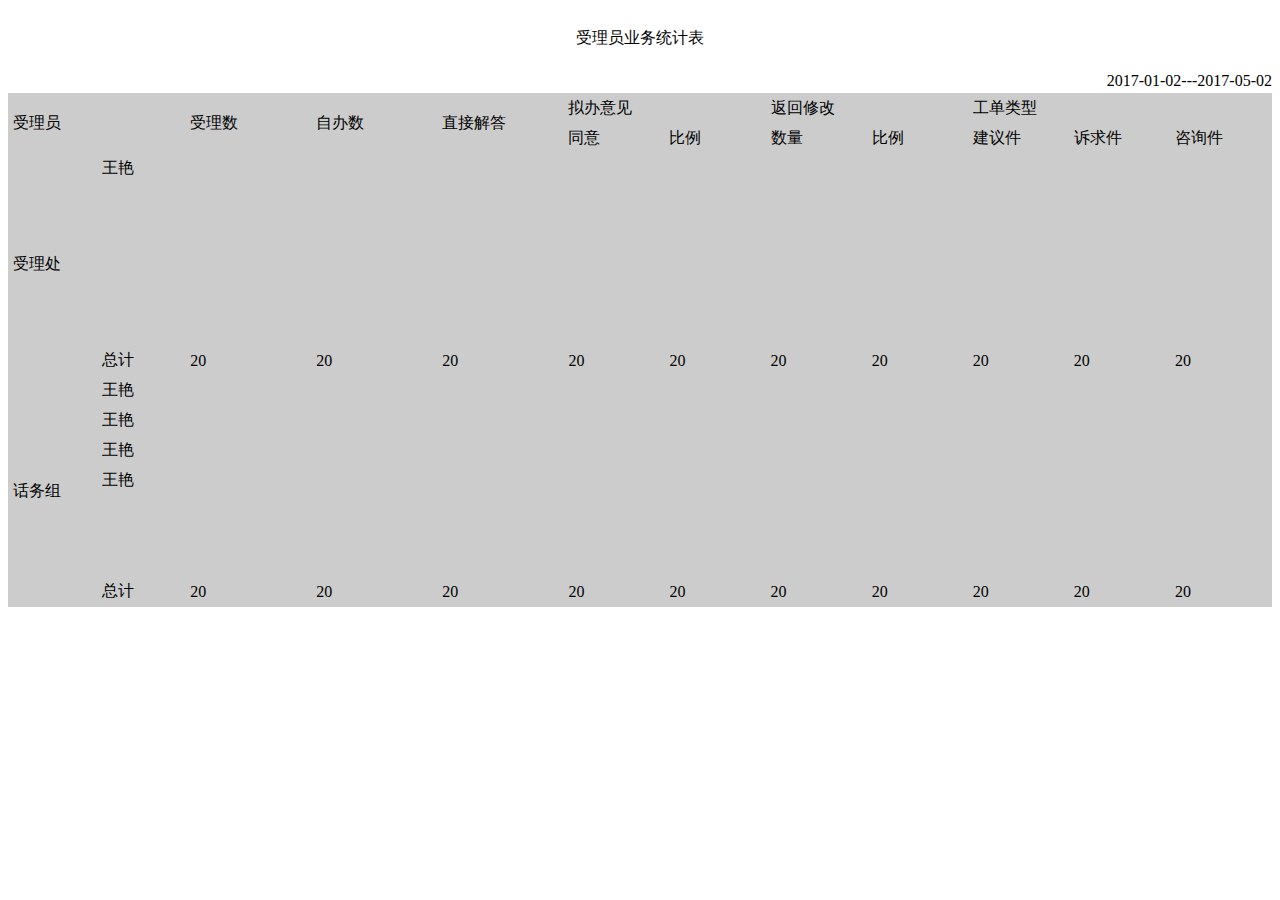
<file: 20201026/week/model.html>
<!DOCTYPE html>
<html lang="en">
<head>
    <meta charset="UTF-8">
    <title>Title</title>
</head>
<body>
<table width="100%" border="0" cellspacing="0" cellpadding="0" align="center">
    <tr>
        <td align="center" class="biaoti" height="60">受理员业务统计表</td>
    </tr>
    <tr>
        <td align="right" height="25">2017-01-02---2017-05-02</td>
    </tr>
</table>

<table width="100%" border="0" cellspacing="1" cellpadding="4" bgcolor="#cccccc" class="tabtop13" align="center">
    <tr>
        <td colspan="2" class="btbg font-center titfont" rowspan="2">受理员</td>
        <td width="10%" class="btbg font-center titfont" rowspan="2">受理数</td>
        <td width="10%" class="btbg font-center titfont" rowspan="2">自办数</td>
        <td width="10%" class="btbg font-center titfont" rowspan="2">直接解答</td>
        <td colspan="2" class="btbg font-center titfont">拟办意见</td>
        <td colspan="2" class="btbg font-center titfont">返回修改</td>
        <td colspan="3" class="btbg font-center titfont">工单类型</td>
    </tr>
    <tr>
        <td width="8%" class="btbg font-center">同意</td>
        <td width="8%" class="btbg font-center">比例</td>
        <td width="8%" class="btbg font-center">数量</td>
        <td width="8%" class="btbg font-center">比例</td>
        <td width="8%" class="btbg font-center">建议件</td>
        <td width="8%" class="btbg font-center">诉求件</td>
        <td width="8%" class="btbg font-center">咨询件</td>
    </tr>
    <tr>
        <td width="7%" rowspan="8" class="btbg1 font-center">受理处</td>
        <td width="7%"  class="btbg2">王艳</td>
        <td>&nbsp;</td>
        <td>&nbsp;</td>
        <td>&nbsp;</td>
        <td>&nbsp;</td>
        <td>&nbsp;</td>
        <td>&nbsp;</td>
        <td>&nbsp;</td>
        <td>&nbsp;</td>
        <td>&nbsp;</td>
        <td>&nbsp;</td>
    </tr>
    <tr>
        <td class="btbg2">&nbsp;</td>
        <td>&nbsp;</td>
        <td>&nbsp;</td>
        <td>&nbsp;</td>
        <td>&nbsp;</td>
        <td>&nbsp;</td>
        <td>&nbsp;</td>
        <td>&nbsp;</td>
        <td>&nbsp;</td>
        <td>&nbsp;</td>
        <td>&nbsp;</td>
    </tr>
    <tr>
        <td class="btbg2">&nbsp;</td>
        <td>&nbsp;</td>
        <td>&nbsp;</td>
        <td>&nbsp;</td>
        <td>&nbsp;</td>
        <td>&nbsp;</td>
        <td>&nbsp;</td>
        <td>&nbsp;</td>
        <td>&nbsp;</td>
        <td>&nbsp;</td>
        <td>&nbsp;</td>
    </tr>
    <tr>
        <td class="btbg2">&nbsp;</td>
        <td>&nbsp;</td>
        <td>&nbsp;</td>
        <td>&nbsp;</td>
        <td>&nbsp;</td>
        <td>&nbsp;</td>
        <td>&nbsp;</td>
        <td>&nbsp;</td>
        <td>&nbsp;</td>
        <td>&nbsp;</td>
        <td>&nbsp;</td>
    </tr>
    <tr>
        <td class="btbg2">&nbsp;</td>
        <td>&nbsp;</td>
        <td>&nbsp;</td>
        <td>&nbsp;</td>
        <td>&nbsp;</td>
        <td>&nbsp;</td>
        <td>&nbsp;</td>
        <td>&nbsp;</td>
        <td>&nbsp;</td>
        <td>&nbsp;</td>
        <td>&nbsp;</td>
    </tr>
    <tr>
        <td class="btbg2">&nbsp;</td>
        <td>&nbsp;</td>
        <td>&nbsp;</td>
        <td>&nbsp;</td>
        <td>&nbsp;</td>
        <td>&nbsp;</td>
        <td>&nbsp;</td>
        <td>&nbsp;</td>
        <td>&nbsp;</td>
        <td>&nbsp;</td>
        <td>&nbsp;</td>
    </tr>
    <tr>
        <td class="btbg2">&nbsp;</td>
        <td>&nbsp;</td>
        <td>&nbsp;</td>
        <td>&nbsp;</td>
        <td>&nbsp;</td>
        <td>&nbsp;</td>
        <td>&nbsp;</td>
        <td>&nbsp;</td>
        <td>&nbsp;</td>
        <td>&nbsp;</td>
        <td>&nbsp;</td>
    </tr>
    <tr>
        <td class="btbg2 font-center">总计</td>
        <td class="btbg2 font-center">20</td>
        <td class="btbg2 font-center">20</td>
        <td class="btbg2 font-center">20</td>
        <td class="btbg2 font-center">20</td>
        <td class="btbg2 font-center">20</td>
        <td class="btbg2 font-center">20</td>
        <td class="btbg2 font-center">20</td>
        <td class="btbg2 font-center">20</td>
        <td class="btbg2 font-center">20</td>
        <td class="btbg2 font-center">20</td>
    </tr>
    <tr>
        <td width="7%" rowspan="8" class="btbg1 font-center">话务组</td>
        <td width="7%"  class="btbg2">王艳</td>
        <td>&nbsp;</td>
        <td>&nbsp;</td>
        <td>&nbsp;</td>
        <td>&nbsp;</td>
        <td>&nbsp;</td>
        <td>&nbsp;</td>
        <td>&nbsp;</td>
        <td>&nbsp;</td>
        <td>&nbsp;</td>
        <td>&nbsp;</td>
    </tr>
    <tr>
        <td class="btbg2">王艳</td>
        <td>&nbsp;</td>
        <td>&nbsp;</td>
        <td>&nbsp;</td>
        <td>&nbsp;</td>
        <td>&nbsp;</td>
        <td>&nbsp;</td>
        <td>&nbsp;</td>
        <td>&nbsp;</td>
        <td>&nbsp;</td>
        <td>&nbsp;</td>
    </tr>
    <tr>
        <td class="btbg2">王艳</td>
        <td>&nbsp;</td>
        <td>&nbsp;</td>
        <td>&nbsp;</td>
        <td>&nbsp;</td>
        <td>&nbsp;</td>
        <td>&nbsp;</td>
        <td>&nbsp;</td>
        <td>&nbsp;</td>
        <td>&nbsp;</td>
        <td>&nbsp;</td>
    </tr>
    <tr>
        <td class="btbg2">王艳</td>
        <td>&nbsp;</td>
        <td>&nbsp;</td>
        <td>&nbsp;</td>
        <td>&nbsp;</td>
        <td>&nbsp;</td>
        <td>&nbsp;</td>
        <td>&nbsp;</td>
        <td>&nbsp;</td>
        <td>&nbsp;</td>
        <td>&nbsp;</td>
    </tr>
    <tr>
        <td class="btbg2">&nbsp;</td>
        <td>&nbsp;</td>
        <td>&nbsp;</td>
        <td>&nbsp;</td>
        <td>&nbsp;</td>
        <td>&nbsp;</td>
        <td>&nbsp;</td>
        <td>&nbsp;</td>
        <td>&nbsp;</td>
        <td>&nbsp;</td>
        <td>&nbsp;</td>
    </tr>
    <tr>
        <td class="btbg2">&nbsp;</td>
        <td>&nbsp;</td>
        <td>&nbsp;</td>
        <td>&nbsp;</td>
        <td>&nbsp;</td>
        <td>&nbsp;</td>
        <td>&nbsp;</td>
        <td>&nbsp;</td>
        <td>&nbsp;</td>
        <td>&nbsp;</td>
        <td>&nbsp;</td>
    </tr>
    <tr>
        <td class="btbg2">&nbsp;</td>
        <td>&nbsp;</td>
        <td>&nbsp;</td>
        <td>&nbsp;</td>
        <td>&nbsp;</td>
        <td>&nbsp;</td>
        <td>&nbsp;</td>
        <td>&nbsp;</td>
        <td>&nbsp;</td>
        <td>&nbsp;</td>
        <td>&nbsp;</td>
    </tr>
    <tr>
        <td class="btbg2 font-center">总计</td>
        <td class="btbg2 font-center">20</td>
        <td class="btbg2 font-center">20</td>
        <td class="btbg2 font-center">20</td>
        <td class="btbg2 font-center">20</td>
        <td class="btbg2 font-center">20</td>
        <td class="btbg2 font-center">20</td>
        <td class="btbg2 font-center">20</td>
        <td class="btbg2 font-center">20</td>
        <td class="btbg2 font-center">20</td>
        <td class="btbg2 font-center">20</td>
    </tr>
</table>

</body>
</html>
</file>
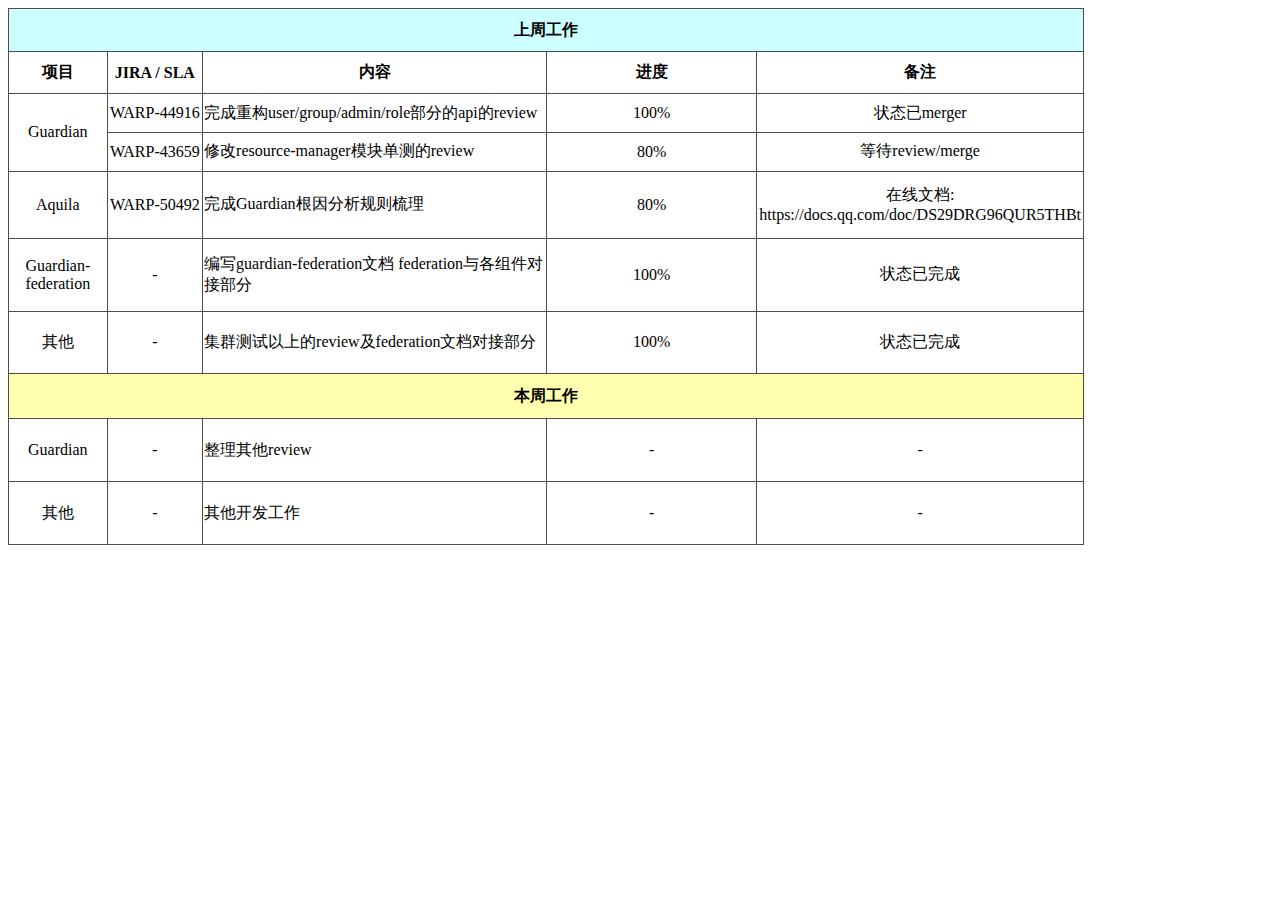
<file: 20201026/week/week46.html>
<!DOCTYPE html>
<html lang="en" xmlns:x="http://www.w3.org/1999/xhtml">
<head>
    <meta charset="UTF-8">
    <title>Tests</title>
</head>
<body>
<table width="1075" height="537" style="border-collapse:collapse;width:807.00pt;">
    <colgroup><col width="120">
        <col width="125">
        <col width="480">
        <col width="60">
        <col width="325">
    </colgroup><tbody><tr height="24">
    <td class="et3" colspan="5" x:str="" height="24" width="853" style="color: rgb(0, 0, 0); font-weight: 700; text-align: center; vertical-align: middle; border-width: 0.5pt; border-style: solid; border-color: rgb(76, 76, 76); background: rgb(204, 255, 255); height: 18pt; width: 639.75pt;">上周工作</td>
</tr>
<tr height="23">
    <td class="et5" x:str="" height="23" width="120" style="font-weight: 700; text-align: center; border-width: 0.5pt; border-style: solid; border-color: rgb(76, 76, 76); height: 17.25pt; width: 85pt;">项目</td>
    <td class="et5" x:str="" height="23" width="125" style="font-weight: 700; text-align: center; border-width: 0.5pt; border-style: solid; border-color: rgb(76, 76, 76); height: 17.25pt; width: 80.25pt;">JIRA / SLA</td>
    <td class="et5" x:str="" height="23" width="480" style="font-weight: 700; text-align: center; border-width: 0.5pt; border-style: solid; border-color: rgb(76, 76, 76); height: 17.25pt; width: 359.25pt;">内容</td>
    <td class="et5" x:str="" height="23" width="60"  style="font-weight: 700; text-align: center; border-width: 0.5pt; border-style: solid; border-color: rgb(76, 76, 76); height: 17.25pt; width: 47.25pt;">进度</td>
    <td class="et5" x:str="" height="23" width="325" style="font-weight: 700; text-align: center; border-width: 0.5pt; border-style: solid; border-color: rgb(76, 76, 76); height: 17.25pt; width: 243.75pt;">备注</td>
</tr>

<tr height="19">
    <td class="et7" rowspan="2" x:str="" height="38" width="120" style="color: rgb(0, 0, 0); text-align: center; vertical-align: middle; border-width: 0.5pt; border-style: solid; border-color: rgb(76, 76, 76); height: 28.5pt; width:85pt;">Guardian</td>
    <td class="et7" x:str="" height="19" width="125" style="color: rgb(0, 0, 0); text-align: center; vertical-align: middle; border-width: 0.5pt; border-style: solid; border-color: rgb(76, 76, 76); height: 14.25pt; width: 80.25pt;">WARP-44916</td>
    <td class="et10" x:str="" height="19" width="480" style="color: rgb(0, 0, 0); vertical-align: middle; border-width: 0.5pt; border-style: solid; border-color: rgb(76, 76, 76); height: 14.25pt; width: 359.25pt;">完成重构user/group/admin/role部分的api的review</td>
    <td class="et9" x:num="1" height="19" width="60" style="color: rgb(0, 0, 0); text-align: center; vertical-align: middle; border-width: 0.5pt; border-style: solid; border-color: rgb(76, 76, 76); height: 14.25pt; width: 47.25pt;">100%</td>
    <td class="et13" height="19" width="325" style="color: rgb(0, 0, 0); border-width: 0.5pt; text-align: center; border-style: solid; border-color: rgb(76, 76, 76); height: 14.25pt; width: 243.75pt;">状态已merger</td>
</tr>
<tr height="19">
    <td class="et7" x:str="" height="19" width="125" style="color: rgb(0, 0, 0); text-align: center; vertical-align: middle; border-width: 0.5pt; border-style: solid; border-color: rgb(76, 76, 76); height: 14.25pt; width: 80.25pt;">WARP-43659</td>
    <td class="et10" x:str="" height="19" width="480" style="color: rgb(0,0,0); vertical-align: middle; border-width: 0.5pt; border-style: solid; border-color: rgb(76, 76, 76); height: 14.25pt; width: 359.25pt;">
        修改resource-manager模块单测的review</td>
    <td class="et7" x:str="" height="19" width="60" style="color: rgb(0, 0, 0); text-align: center; vertical-align: middle; border-width: 0.5pt; border-style: solid; border-color: rgb(76, 76, 76); height: 14.25pt; width: 47.25pt;">80%</td>
    <td class="et15" x:str="" height="19" width="325" style="color: rgb(0, 0, 0); text-align: center; border-width: 0.5pt; border-style: solid; border-color: rgb(76, 76, 76); height: 14.25pt; width: 243.75pt;">等待review/merge</td>
</tr>
<tr height="36">
    <td class="et7" x:str="" height="36" width="120" style="color: rgb(0, 0, 0); text-align: center; vertical-align: middle; border-width: 0.5pt; border-style: solid; border-color: rgb(76, 76, 76); height: 27pt; width: 85pt;">Aquila</td>
    <td class="et7" x:str="" height="36" width="125" style="color: rgb(0, 0, 0); text-align: center; vertical-align: middle; border-width: 0.5pt; border-style: solid; border-color: rgb(76, 76, 76); height: 27pt; width: 80.25pt;">WARP-50492</td>
    <td class="et8" x:str="" height="36" width="480" style="color: rgb(0, 0, 0); vertical-align: middle; border-width: 0.5pt; border-style: solid; border-color: rgb(76, 76, 76); height: 27pt; width: 359.25pt;">完成Guardian根因分析规则梳理</td>
    <td class="et7" x:str="" height="36" width="60" style="color: rgb(0, 0, 0); text-align: center; vertical-align: middle; border-width: 0.5pt; border-style: solid; border-color: rgb(76, 76, 76); height: 27pt; width: 47.25pt;">80%</td>
    <td class="et13" height="36" width="325" style="color: rgb(0, 0, 0); border-width: 0.5pt;  text-align: center; border-style: solid; border-color: rgb(76, 76, 76); height: 27pt; width: 243.75pt;">在线文档: https://docs.qq.com/doc/DS29DRG96QUR5THBt</td>
</tr>
<tr height="36">
    <td class="et7" x:str="" height="36" width="120" style="color: rgb(0, 0, 0); text-align: center; vertical-align: middle; border-width: 0.5pt; border-style: solid; border-color: rgb(76, 76, 76); height: 27pt; width: 85pt;">Guardian-federation</td>
    <td class="et7" x:str="" height="36" width="125" style="color: rgb(0, 0, 0); text-align: center; vertical-align: middle; border-width: 0.5pt; border-style: solid; border-color: rgb(76, 76, 76); height: 27pt; width: 80.25pt;">-</td>
    <td class="et8" x:str="" height="36" width="480" style="color: rgb(0, 0, 0); vertical-align: middle; border-width: 0.5pt; border-style: solid; border-color: rgb(76, 76, 76); height: 27pt; width: 359.25pt;">编写guardian-federation文档 federation与各组件对接部分</td>
    <td class="et7" x:str="" height="36" width="60" style="color: rgb(0, 0, 0); text-align: center; vertical-align: middle; border-width: 0.5pt; border-style: solid; border-color: rgb(76, 76, 76); height: 27pt; width: 47.25pt;">100%</td>
    <td class="et13" height="36" width="325" style="color: rgb(0, 0, 0); border-width: 0.5pt;  text-align: center; border-style: solid; border-color: rgb(76, 76, 76); height: 27pt; width: 243.75pt;">状态已完成</td>
</tr>
<tr height="36">
    <td class="et7" x:str="" height="36" width="120" style="color: rgb(0, 0, 0); text-align: center; vertical-align: middle; border-width: 0.5pt; border-style: solid; border-color: rgb(76, 76, 76); height: 27pt; width: 85pt;">其他</td>
    <td class="et7" x:str="" height="36" width="125" style="color: rgb(0, 0, 0); text-align: center; vertical-align: middle; border-width: 0.5pt; border-style: solid; border-color: rgb(76, 76, 76); height: 27pt; width: 80.25pt;">-</td>
    <td class="et8" x:str="" height="36" width="480" style="color: rgb(0, 0, 0); vertical-align: middle; border-width: 0.5pt; border-style: solid; border-color: rgb(76, 76, 76); height: 27pt; width: 359.25pt;">集群测试以上的review及federation文档对接部分</td>
    <td class="et7" x:str="" height="36" width="60" style="color: rgb(0, 0, 0); text-align: center; vertical-align: middle; border-width: 0.5pt; border-style: solid; border-color: rgb(76, 76, 76); height: 27pt; width: 47.25pt;">100%</td>
    <td class="et13" height="36" width="325" style="color: rgb(0, 0, 0); border-width: 0.5pt;  text-align: center; border-style: solid; border-color: rgb(76, 76, 76); height: 27pt; width: 243.75pt;">状态已完成</td>
</tr>

<tr height="25">
    <td class="et12" colspan="5" x:str="" height="25" width="1075" style="color: rgb(0, 0, 0); font-weight: 700; text-align: center; vertical-align: middle; border-width: 0.5pt; border-style: solid; border-color: rgb(76, 76, 76); background: rgb(255, 255, 175); height: 18.75pt; width: 639.75pt;">本周工作</td>
</tr>
<tr height="36">
    <td class="et7" x:str="" height="36" width="120" style="color: rgb(0, 0, 0); text-align: center; vertical-align: middle; border-width: 0.5pt; border-style: solid; border-color: rgb(76, 76, 76); height: 27pt; width: 85pt;">Guardian</td>
    <td class="et7" x:str="" height="36" width="125" style="color: rgb(0, 0, 0); text-align: center; vertical-align: middle; border-width: 0.5pt; border-style: solid; border-color: rgb(76, 76, 76); height: 27pt; width: 80.25pt;">-</td>
    <td class="et8" x:str="" height="36" width="480" style="color: rgb(0, 0, 0); vertical-align: middle; border-width: 0.5pt; border-style: solid; border-color: rgb(76, 76, 76); height: 27pt; width: 359.25pt;">整理其他review</td>
    <td class="et7" x:str="" height="36" width="60" style="color: rgb(0, 0, 0); text-align: center; vertical-align: middle; border-width: 0.5pt; border-style: solid; border-color: rgb(76, 76, 76); height: 27pt; width: 47.25pt;">-</td>
    <td class="et13" height="36" width="325" style="color: rgb(0, 0, 0); border-width: 0.5pt;  text-align: center; border-style: solid; border-color: rgb(76, 76, 76); height: 27pt; width: 243.75pt;">-</td>
</tr>
<tr height="19">
    <td class="et7" x:str="" height="19" width="120" style="color: rgb(0, 0, 0); text-align: center; vertical-align: middle; border-width: 0.5pt; border-style: solid; border-color: rgb(76, 76, 76); height: 14.25pt; width: 85pt;">其他</td>
    <td class="et7" x:str="" height="19" width="125" style="color: rgb(0, 0, 0); text-align: center; vertical-align: middle; border-width: 0.5pt; border-style: solid; border-color: rgb(76, 76, 76); height: 14.25pt; width: 80.25pt;">-</td>
    <td class="et8" x:str="" height="19" width="480" style="color: rgb(0, 0, 0); vertical-align: middle; border-width: 0.5pt; border-style: solid; border-color: rgb(76, 76, 76); height: 14.25pt; width: 359.25pt;">其他开发工作</td>
    <td class="et13" height="19" width="325" style="color: rgb(0, 0, 0); border-width: 0.5pt; text-align: center; border-style: solid; border-color: rgb(76, 76, 76); height: 14.25pt; width: 243.75pt;">-</td>
    <td class="et13" height="36" width="325" style="color: rgb(0, 0, 0); border-width: 0.5pt;  text-align: center; border-style: solid; border-color: rgb(76, 76, 76); height: 27pt; width: 243.75pt;">-</td>
</tr></tbody></table>

</body>
</html>
</file>
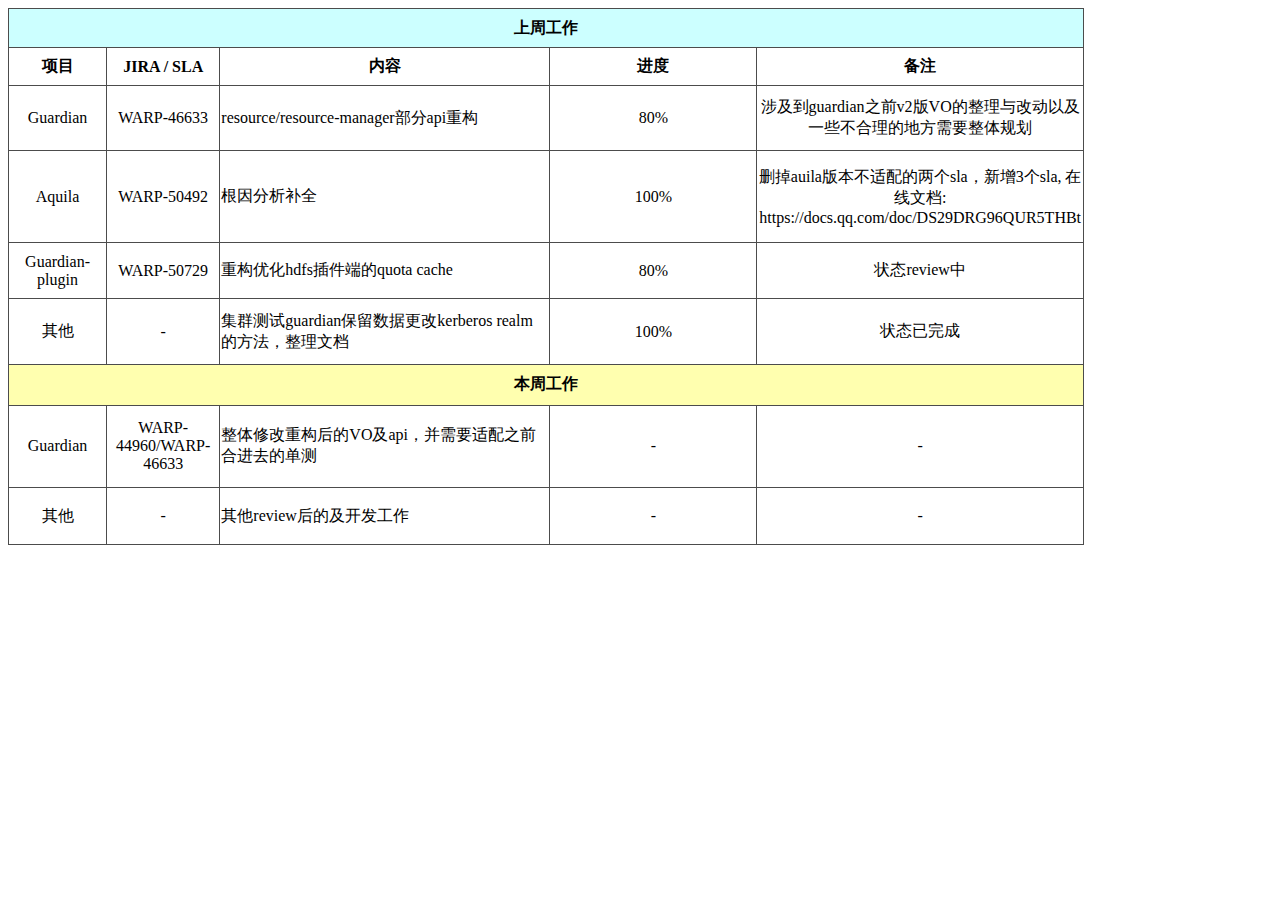
<file: 20201026/week/week47.html>
<!DOCTYPE html>
<html lang="en" xmlns:x="http://www.w3.org/1999/xhtml">
<head>
    <meta charset="UTF-8">
    <title>Tests</title>
</head>
<body>
<table width="1075" height="537" style="border-collapse:collapse;width:807.00pt;">
    <colgroup><col width="120">
        <col width="125">
        <col width="480">
        <col width="60">
        <col width="325">
    </colgroup><tbody><tr height="24">
    <td class="et3" colspan="5" x:str="" height="24" width="853" style="color: rgb(0, 0, 0); font-weight: 700; text-align: center; vertical-align: middle; border-width: 0.5pt; border-style: solid; border-color: rgb(76, 76, 76); background: rgb(204, 255, 255); height: 18pt; width: 639.75pt;">上周工作</td>
</tr>
<tr height="23">
    <td class="et5" x:str="" height="23" width="120" style="font-weight: 700; text-align: center; border-width: 0.5pt; border-style: solid; border-color: rgb(76, 76, 76); height: 17.25pt; width: 85pt;">项目</td>
    <td class="et5" x:str="" height="23" width="125" style="font-weight: 700; text-align: center; border-width: 0.5pt; border-style: solid; border-color: rgb(76, 76, 76); height: 17.25pt; width: 80.25pt;">JIRA / SLA</td>
    <td class="et5" x:str="" height="23" width="480" style="font-weight: 700; text-align: center; border-width: 0.5pt; border-style: solid; border-color: rgb(76, 76, 76); height: 17.25pt; width: 359.25pt;">内容</td>
    <td class="et5" x:str="" height="23" width="60"  style="font-weight: 700; text-align: center; border-width: 0.5pt; border-style: solid; border-color: rgb(76, 76, 76); height: 17.25pt; width: 47.25pt;">进度</td>
    <td class="et5" x:str="" height="23" width="325" style="font-weight: 700; text-align: center; border-width: 0.5pt; border-style: solid; border-color: rgb(76, 76, 76); height: 17.25pt; width: 243.75pt;">备注</td>
</tr>

<tr height="36">
    <td class="et7" x:str="" height="36" width="120" style="color: rgb(0, 0, 0); text-align: center; vertical-align: middle; border-width: 0.5pt; border-style: solid; border-color: rgb(76, 76, 76); height: 27pt; width: 85pt;">Guardian</td>
    <td class="et7" x:str="" height="36" width="125" style="color: rgb(0, 0, 0); text-align: center; vertical-align: middle; border-width: 0.5pt; border-style: solid; border-color: rgb(76, 76, 76); height: 27pt; width: 80.25pt;">WARP-46633</td>
    <td class="et8" x:str="" height="36" width="480" style="color: rgb(0, 0, 0); vertical-align: middle; border-width: 0.5pt; border-style: solid; border-color: rgb(76, 76, 76); height: 27pt; width: 359.25pt;">resource/resource-manager部分api重构</td>
    <td class="et7" x:str="" height="36" width="60" style="color: rgb(0, 0, 0); text-align: center; vertical-align: middle; border-width: 0.5pt; border-style: solid; border-color: rgb(76, 76, 76); height: 27pt; width: 47.25pt;">80%</td>
    <td class="et13" height="36" width="325" style="color: rgb(0, 0, 0); border-width: 0.5pt;  text-align: center; border-style: solid; border-color: rgb(76, 76, 76); height: 27pt; width: 243.75pt;">
        涉及到guardian之前v2版VO的整理与改动以及一些不合理的地方需要整体规划</td>
</tr>
<tr height="36">
    <td class="et7" x:str="" height="36" width="120" style="color: rgb(0, 0, 0); text-align: center; vertical-align: middle; border-width: 0.5pt; border-style: solid; border-color: rgb(76, 76, 76); height: 27pt; width: 85pt;">Aquila</td>
    <td class="et7" x:str="" height="36" width="125" style="color: rgb(0, 0, 0); text-align: center; vertical-align: middle; border-width: 0.5pt; border-style: solid; border-color: rgb(76, 76, 76); height: 27pt; width: 80.25pt;">WARP-50492</td>
    <td class="et8" x:str="" height="36" width="480" style="color: rgb(0, 0, 0); vertical-align: middle; border-width: 0.5pt; border-style: solid; border-color: rgb(76, 76, 76); height: 27pt; width: 359.25pt;">根因分析补全</td>
    <td class="et7" x:str="" height="36" width="60" style="color: rgb(0, 0, 0); text-align: center; vertical-align: middle; border-width: 0.5pt;
    border-style: solid; border-color: rgb(76, 76, 76); height: 27pt; width: 47.25pt;">100%</td>
    <td class="et13" height="36" width="325" style="color: rgb(0, 0, 0); border-width: 0.5pt;  text-align: center; border-style: solid; border-color: rgb(76, 76, 76); height: 27pt; width: 243.75pt;">删掉auila版本不适配的两个sla，新增3个sla, 在线文档: https://docs.qq.com/doc/DS29DRG96QUR5THBt</td>
</tr>
<tr height="36">
    <td class="et7" x:str="" height="36" width="120" style="color: rgb(0, 0, 0); text-align: center; vertical-align: middle; border-width: 0.5pt; border-style: solid; border-color: rgb(76, 76, 76); height: 27pt; width: 85pt;">Guardian-plugin</td>
    <td class="et7" x:str="" height="36" width="125" style="color: rgb(0, 0, 0); text-align: center; vertical-align: middle; border-width: 0.5pt; border-style: solid; border-color: rgb(76, 76, 76); height: 27pt; width: 80.25pt;">WARP-50729</td>
    <td class="et8" x:str="" height="36" width="480" style="color: rgb(0, 0, 0); vertical-align: middle; border-width: 0.5pt; border-style: solid; border-color: rgb(76, 76, 76); height: 27pt; width: 359.25pt;">重构优化hdfs插件端的quota cache</td>
    <td class="et7" x:str="" height="36" width="60" style="color: rgb(0, 0, 0); text-align: center; vertical-align: middle; border-width: 0.5pt; border-style: solid; border-color: rgb(76, 76, 76); height: 27pt; width: 47.25pt;">80%</td>
    <td class="et13" height="36" width="325" style="color: rgb(0, 0, 0); border-width: 0.5pt;  text-align: center; border-style: solid; border-color: rgb(76, 76, 76); height: 27pt; width: 243.75pt;">
        状态review中</td>
</tr>
<tr height="36">
    <td class="et7" x:str="" height="36" width="120" style="color: rgb(0, 0, 0); text-align: center; vertical-align: middle; border-width: 0.5pt; border-style: solid; border-color: rgb(76, 76, 76); height: 27pt; width: 85pt;">其他</td>
    <td class="et7" x:str="" height="36" width="125" style="color: rgb(0, 0, 0); text-align: center; vertical-align: middle; border-width: 0.5pt; border-style: solid; border-color: rgb(76, 76, 76); height: 27pt; width: 80.25pt;">-</td>
    <td class="et8" x:str="" height="36" width="480" style="color: rgb(0, 0, 0); vertical-align: middle; border-width: 0.5pt; border-style: solid; border-color: rgb(76, 76, 76); height: 27pt; width: 359.25pt;">集群测试guardian保留数据更改kerberos realm的方法，整理文档</td>
    <td class="et7" x:str="" height="36" width="60" style="color: rgb(0, 0, 0); text-align: center; vertical-align: middle; border-width: 0.5pt; border-style: solid; border-color: rgb(76, 76, 76); height: 27pt; width: 47.25pt;">100%</td>
    <td class="et13" height="36" width="325" style="color: rgb(0, 0, 0); border-width: 0.5pt;  text-align: center; border-style: solid; border-color: rgb(76, 76, 76); height: 27pt; width: 243.75pt;">状态已完成</td>
</tr>

<tr height="25">
    <td class="et12" colspan="5" x:str="" height="25" width="1075" style="color: rgb(0, 0, 0); font-weight: 700; text-align: center; vertical-align: middle; border-width: 0.5pt; border-style: solid; border-color: rgb(76, 76, 76); background: rgb(255, 255, 175); height: 18.75pt; width: 639.75pt;">本周工作</td>
</tr>
<tr height="36">
    <td class="et7" x:str="" height="36" width="120" style="color: rgb(0, 0, 0); text-align: center; vertical-align: middle; border-width: 0.5pt; border-style: solid; border-color: rgb(76, 76, 76); height: 27pt; width: 85pt;">Guardian</td>
    <td class="et7" x:str="" height="36" width="125" style="color: rgb(0, 0, 0); text-align: center; vertical-align: middle; border-width: 0.5pt; border-style: solid; border-color: rgb(76, 76, 76); height: 27pt; width: 80.25pt;">WARP-44960/WARP-46633</td>
    <td class="et8" x:str="" height="36" width="480" style="color: rgb(0, 0, 0); vertical-align: middle; border-width: 0.5pt; border-style: solid; border-color: rgb(76, 76, 76); height: 27pt; width: 359.25pt;">整体修改重构后的VO及api，并需要适配之前合进去的单测</td>
    <td class="et7" x:str="" height="36" width="60" style="color: rgb(0, 0, 0); text-align: center; vertical-align: middle; border-width: 0.5pt; border-style: solid; border-color: rgb(76, 76, 76); height: 27pt; width: 47.25pt;">-</td>
    <td class="et13" height="36" width="325" style="color: rgb(0, 0, 0); border-width: 0.5pt;  text-align: center; border-style: solid; border-color: rgb(76, 76, 76); height: 27pt; width: 243.75pt;">-</td>
</tr>
<tr height="19">
    <td class="et7" x:str="" height="19" width="120" style="color: rgb(0, 0, 0); text-align: center; vertical-align: middle; border-width: 0.5pt; border-style: solid; border-color: rgb(76, 76, 76); height: 14.25pt; width: 85pt;">其他</td>
    <td class="et7" x:str="" height="19" width="125" style="color: rgb(0, 0, 0); text-align: center; vertical-align: middle; border-width: 0.5pt; border-style: solid; border-color: rgb(76, 76, 76); height: 14.25pt; width: 80.25pt;">-</td>
    <td class="et8" x:str="" height="19" width="480" style="color: rgb(0, 0, 0); vertical-align: middle; border-width: 0.5pt; border-style: solid; border-color: rgb(76, 76, 76); height: 14.25pt; width: 359.25pt;">其他review后的及开发工作</td>
    <td class="et13" height="19" width="325" style="color: rgb(0, 0, 0); border-width: 0.5pt; text-align: center; border-style: solid; border-color: rgb(76, 76, 76); height: 14.25pt; width: 243.75pt;">-</td>
    <td class="et13" height="36" width="325" style="color: rgb(0, 0, 0); border-width: 0.5pt;  text-align: center; border-style: solid; border-color: rgb(76, 76, 76); height: 27pt; width: 243.75pt;">-</td>
</tr></tbody></table>

</body>
</html>
</file>
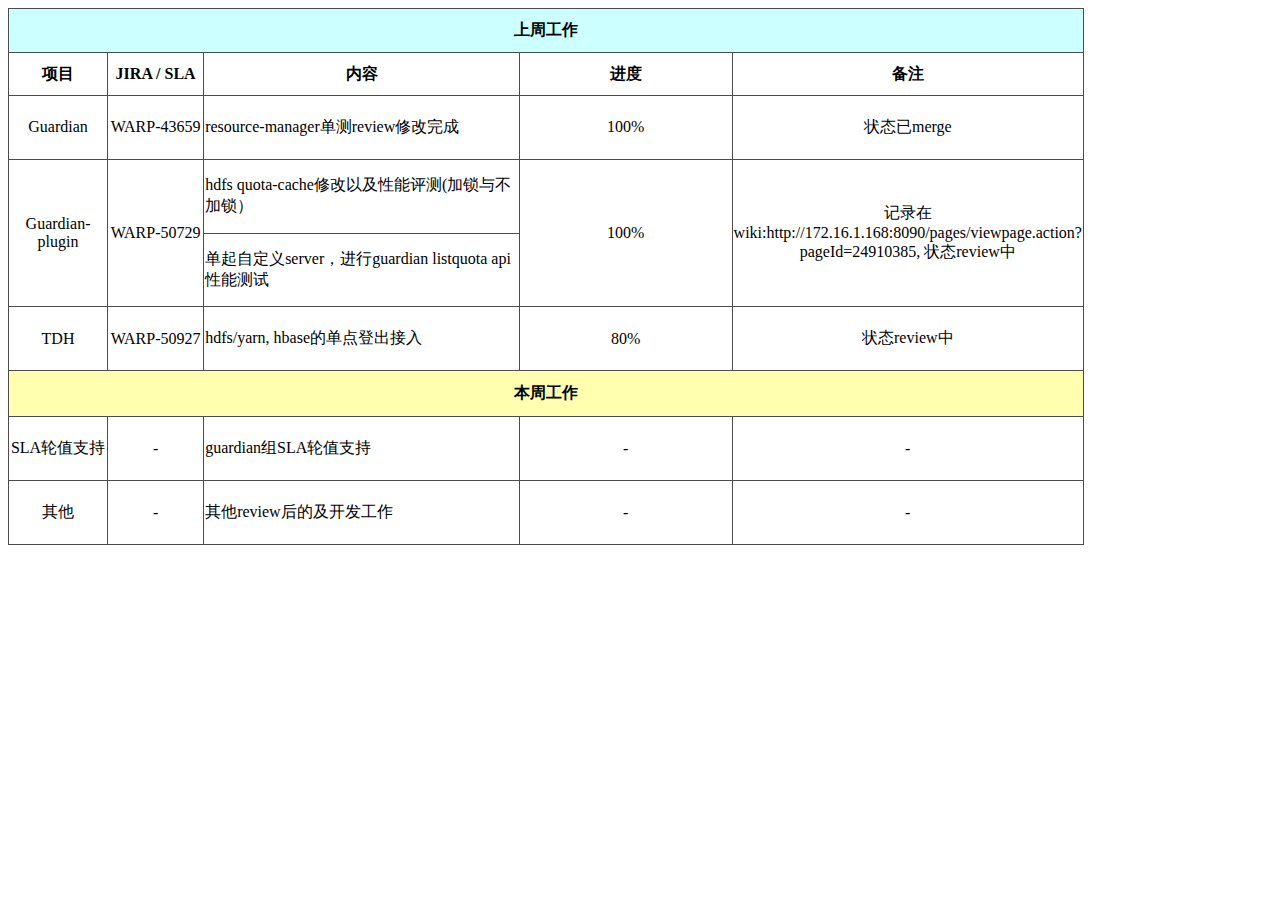
<file: 20201026/week/week48.html>
<!DOCTYPE html>
<html lang="en" xmlns:x="http://www.w3.org/1999/xhtml">
<head>
    <meta charset="UTF-8">
    <title>Title</title>
</head>
<body>

<table width="1075" height="537" style="border-collapse:collapse;width:807.00pt;">
    <colgroup><col width="120">
        <col width="125">
        <col width="480">
        <col width="60">
        <col width="325">
    </colgroup><tbody><tr height="24">
    <td class="et3" colspan="5" x:str="" height="24" width="853" style="color: rgb(0, 0, 0); font-weight: 700; text-align: center; vertical-align: middle; border-width: 0.5pt; border-style: solid; border-color: rgb(76, 76, 76); background: rgb(204, 255, 255); height: 18pt; width: 639.75pt;">上周工作</td>
</tr>
<tr height="23">
    <td class="et5" x:str="" height="23" width="120" style="font-weight: 700; text-align: center; border-width: 0.5pt; border-style: solid; border-color: rgb(76, 76, 76); height: 17.25pt; width: 85pt;">项目</td>
    <td class="et5" x:str="" height="23" width="125" style="font-weight: 700; text-align: center; border-width: 0.5pt; border-style: solid; border-color: rgb(76, 76, 76); height: 17.25pt; width: 80.25pt;">JIRA / SLA</td>
    <td class="et5" x:str="" height="23" width="480" style="font-weight: 700; text-align: center; border-width: 0.5pt; border-style: solid; border-color: rgb(76, 76, 76); height: 17.25pt; width: 359.25pt;">内容</td>
    <td class="et5" x:str="" height="23" width="60"  style="font-weight: 700; text-align: center; border-width: 0.5pt; border-style: solid; border-color: rgb(76, 76, 76); height: 17.25pt; width: 47.25pt;">进度</td>
    <td class="et5" x:str="" height="23" width="325" style="font-weight: 700; text-align: center; border-width: 0.5pt; border-style: solid; border-color: rgb(76, 76, 76); height: 17.25pt; width: 243.75pt;">备注</td>
</tr>

<tr height="36">
    <td class="et7" x:str="" height="36" width="120" style="color: rgb(0, 0, 0); text-align: center; vertical-align: middle; border-width: 0.5pt; border-style: solid; border-color: rgb(76, 76, 76); height: 27pt; width: 85pt;">Guardian</td>
    <td class="et7" x:str="" height="36" width="125" style="color: rgb(0, 0, 0); text-align: center; vertical-align: middle; border-width: 0.5pt; border-style: solid; border-color: rgb(76, 76, 76); height: 27pt; width: 80.25pt;">WARP-43659</td>
    <td class="et8" x:str="" height="36" width="480" style="color: rgb(0, 0, 0); vertical-align: middle; border-width: 0.5pt; border-style: solid; border-color: rgb(76, 76, 76); height: 27pt; width: 359.25pt;">resource-manager单测review修改完成</td>
    <td class="et7" x:str="" height="36" width="60" style="color: rgb(0, 0, 0); text-align: center; vertical-align: middle; border-width: 0.5pt; border-style: solid; border-color: rgb(76, 76, 76); height: 27pt; width: 47.25pt;">100%</td>
    <td class="et13" height="36" width="325" style="color: rgb(0, 0, 0); border-width: 0.5pt;  text-align: center; border-style: solid; border-color: rgb(76, 76, 76); height: 27pt; width: 243.75pt;">
        状态已merge</td>
</tr>
<tr height="19">
    <td class="et7" rowspan="2" x:str="" height="38" width="120" style="color: rgb(0, 0, 0); text-align: center; vertical-align: middle; border-width: 0.5pt; border-style: solid; border-color: rgb(76, 76, 76); height: 27pt; width: 85pt;">Guardian-plugin</td>
    <td class="et7" rowspan="2" x:str="" height="38" width="125" style="color: rgb(0, 0, 0); text-align: center; vertical-align: middle; border-width: 0.5pt; border-style: solid; border-color: rgb(76, 76, 76); height: 27pt; width: 80.25pt;">WARP-50729</td>
    <td class="et8" x:str="" height="19" width="480" style="color: rgb(0, 0, 0); vertical-align: middle; border-width: 0.5pt; border-style: solid; border-color: rgb(76, 76, 76); height: 27pt; width: 359.25pt;">hdfs quota-cache修改以及性能评测(加锁与不加锁）</td>
    <td class="et7" rowspan="2" x:str="" height="38" width="60" style="color: rgb(0, 0, 0); text-align: center; vertical-align: middle; border-width: 0.5pt; border-style: solid; border-color: rgb(76, 76, 76); height: 27pt; width: 47.25pt;">100%</td>
    <td class="et13" rowspan="2" height="38" width="325" style="color: rgb(0, 0, 0); border-width: 0.5pt;  text-align: center; border-style: solid; border-color: rgb(76, 76, 76); height: 27pt; width: 243.75pt;">
        记录在wiki:http://172.16.1.168:8090/pages/viewpage.action?pageId=24910385, 状态review中</td>
</tr>
<tr height="19">
    <td class="et8" x:str="" height="19" width="480" style="color: rgb(0, 0, 0); vertical-align: middle; border-width: 0.5pt; border-style: solid; border-color: rgb(76, 76, 76); height: 27pt; width: 359.25pt;">单起自定义server，进行guardian listquota api性能测试</td>
</tr>
<tr height="36">
    <td class="et7" x:str="" height="36" width="120" style="color: rgb(0, 0, 0); text-align: center; vertical-align: middle; border-width: 0.5pt; border-style: solid; border-color: rgb(76, 76, 76); height: 27pt; width: 85pt;">TDH</td>
    <td class="et7" x:str="" height="36" width="125" style="color: rgb(0, 0, 0); text-align: center; vertical-align: middle; border-width: 0.5pt; border-style: solid; border-color: rgb(76, 76, 76); height: 27pt; width: 80.25pt;">WARP-50927</td>
    <td class="et8" x:str="" height="36" width="480" style="color: rgb(0, 0, 0); vertical-align: middle; border-width: 0.5pt; border-style: solid; border-color: rgb(76, 76, 76); height: 27pt; width: 359.25pt;">hdfs/yarn, hbase的单点登出接入</td>
    <td class="et7" x:str="" height="36" width="60" style="color: rgb(0, 0, 0); text-align: center; vertical-align: middle; border-width: 0.5pt; border-style: solid; border-color: rgb(76, 76, 76); height: 27pt; width: 47.25pt;">80%</td>
    <td class="et13" height="36" width="325" style="color: rgb(0, 0, 0); border-width: 0.5pt;  text-align: center; border-style: solid; border-color: rgb(76, 76, 76); height: 27pt; width: 243.75pt;">状态review中</td>
</tr>

<tr height="25">
    <td class="et12" colspan="5" x:str="" height="25" width="1075" style="color: rgb(0, 0, 0); font-weight: 700; text-align: center; vertical-align: middle; border-width: 0.5pt; border-style: solid; border-color: rgb(76, 76, 76); background: rgb(255, 255, 175); height: 18.75pt; width: 639.75pt;">本周工作</td>
</tr>
<tr height="36">
    <td class="et7" x:str="" height="36" width="120" style="color: rgb(0, 0, 0); text-align: center; vertical-align: middle; border-width: 0.5pt; border-style: solid; border-color: rgb(76, 76, 76); height: 27pt; width: 85pt;">SLA轮值支持</td>
    <td class="et7" x:str="" height="36" width="125" style="color: rgb(0, 0, 0); text-align: center; vertical-align: middle; border-width: 0.5pt; border-style: solid; border-color: rgb(76, 76, 76); height: 27pt; width: 80.25pt;">-</td>
    <td class="et8" x:str="" height="36" width="480" style="color: rgb(0, 0, 0); vertical-align: middle; border-width: 0.5pt; border-style: solid; border-color: rgb(76, 76, 76); height: 27pt; width: 359.25pt;">guardian组SLA轮值支持</td>
    <td class="et7" x:str="" height="36" width="60" style="color: rgb(0, 0, 0); text-align: center; vertical-align: middle; border-width: 0.5pt; border-style: solid; border-color: rgb(76, 76, 76); height: 27pt; width: 47.25pt;">-</td>
    <td class="et13" height="36" width="325" style="color: rgb(0, 0, 0); border-width: 0.5pt;  text-align: center; border-style: solid; border-color: rgb(76, 76, 76); height: 27pt; width: 243.75pt;">-</td>
</tr>
<tr height="19">
    <td class="et7" x:str="" height="19" width="120" style="color: rgb(0, 0, 0); text-align: center; vertical-align: middle; border-width: 0.5pt; border-style: solid; border-color: rgb(76, 76, 76); height: 14.25pt; width: 85pt;">其他</td>
    <td class="et7" x:str="" height="19" width="125" style="color: rgb(0, 0, 0); text-align: center; vertical-align: middle; border-width: 0.5pt; border-style: solid; border-color: rgb(76, 76, 76); height: 14.25pt; width: 80.25pt;">-</td>
    <td class="et8" x:str="" height="19" width="480" style="color: rgb(0, 0, 0); vertical-align: middle; border-width: 0.5pt; border-style: solid; border-color: rgb(76, 76, 76); height: 14.25pt; width: 359.25pt;">其他review后的及开发工作</td>
    <td class="et13" height="19" width="325" style="color: rgb(0, 0, 0); border-width: 0.5pt; text-align: center; border-style: solid; border-color: rgb(76, 76, 76); height: 14.25pt; width: 243.75pt;">-</td>
    <td class="et13" height="36" width="325" style="color: rgb(0, 0, 0); border-width: 0.5pt;  text-align: center; border-style: solid; border-color: rgb(76, 76, 76); height: 27pt; width: 243.75pt;">-</td>
</tr></tbody></table>

</body>
</html>
</file>
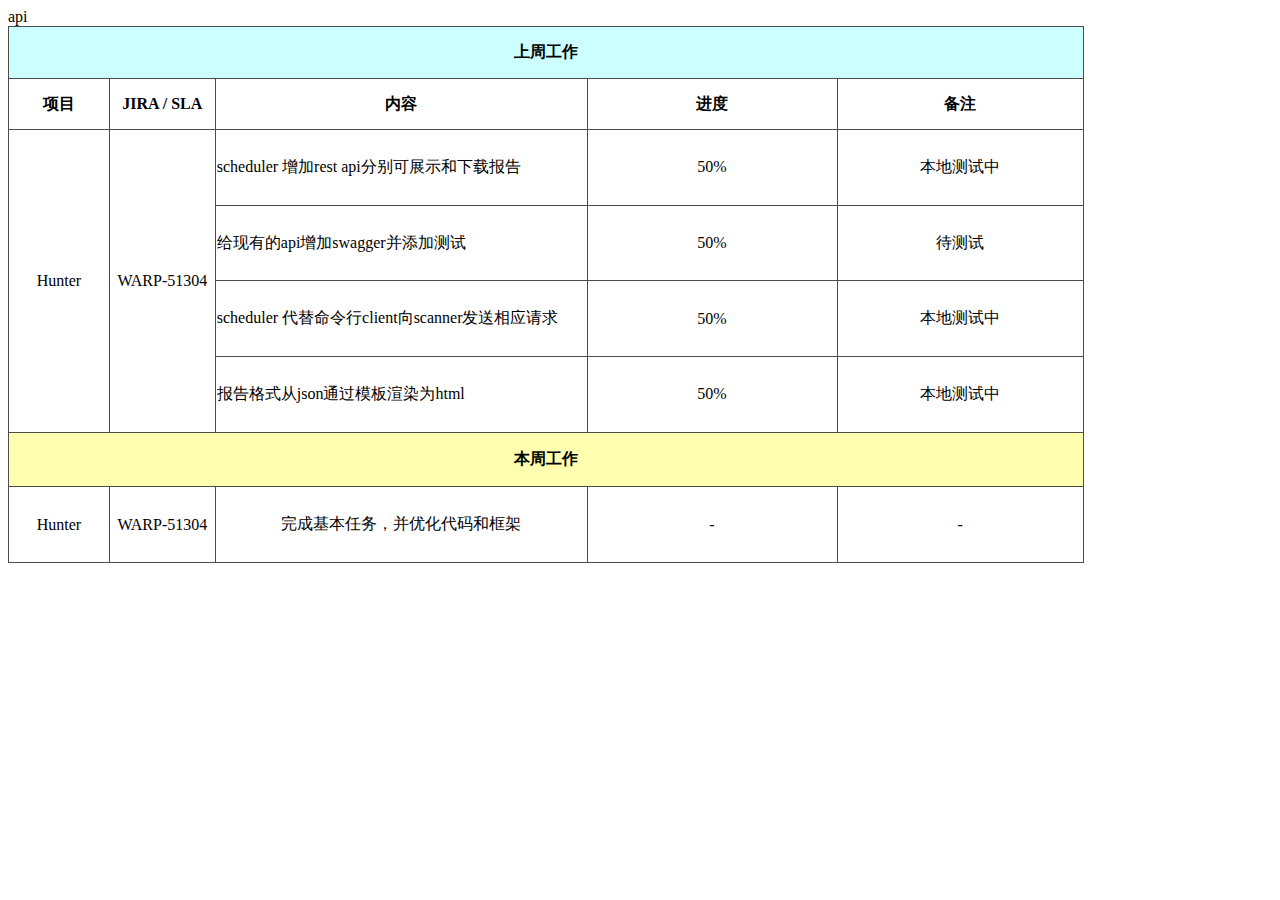
<file: 20201026/week/week49.html>
<!DOCTYPE html>
<html lang="en" xmlns:x="http://www.w3.org/1999/xhtml">
<head>
    <meta charset="UTF-8">
    <title>Title</title>
</head>
<body>

<table width="1075" height="537" style="border-collapse:collapse;width:807.00pt;">
    <colgroup><col width="120">
        <col width="125">
        <col width="480">
        <col width="60">
        <col width="325">
    </colgroup><tbody><tr height="24">
    <td class="et3" colspan="5" x:str="" height="24" width="853" style="color: rgb(0, 0, 0); font-weight: 700; text-align: center; vertical-align: middle; border-width: 0.5pt; border-style: solid; border-color: rgb(76, 76, 76); background: rgb(204, 255, 255); height: 18pt; width: 639.75pt;">上周工作</td>
</tr>
<tr height="23">
    <td class="et5" x:str="" height="23" width="120" style="font-weight: 700; text-align: center; border-width: 0.5pt; border-style: solid; border-color: rgb(76, 76, 76); height: 17.25pt; width: 85pt;">项目</td>
    <td class="et5" x:str="" height="23" width="125" style="font-weight: 700; text-align: center; border-width: 0.5pt; border-style: solid; border-color: rgb(76, 76, 76); height: 17.25pt; width: 80.25pt;">JIRA / SLA</td>
    <td class="et5" x:str="" height="23" width="480" style="font-weight: 700; text-align: center; border-width: 0.5pt; border-style: solid; border-color: rgb(76, 76, 76); height: 17.25pt; width: 359.25pt;">内容</td>
    <td class="et5" x:str="" height="23" width="60"  style="font-weight: 700; text-align: center; border-width: 0.5pt; border-style: solid; border-color: rgb(76, 76, 76); height: 17.25pt; width: 47.25pt;">进度</td>
    <td class="et5" x:str="" height="23" width="325" style="font-weight: 700; text-align: center; border-width: 0.5pt; border-style: solid; border-color: rgb(76, 76, 76); height: 17.25pt; width: 243.75pt;">备注</td>
</tr>

<tr height="19">
    <td class="et7" rowspan="4" x:str="" height="38" width="120" style="color: rgb(0, 0, 0); text-align: center; vertical-align: middle; border-width: 0.5pt; border-style: solid; border-color: rgb(76, 76, 76); height: 27pt; width: 85pt;">Hunter</td>
    <td class="et7" rowspan="4" x:str="" height="38" width="125" style="color: rgb(0, 0, 0); text-align: center; vertical-align: middle; border-width: 0.5pt; border-style: solid; border-color: rgb(76, 76, 76); height: 27pt; width: 80.25pt;">WARP-51304</td>
    <td class="et8" x:str="" height="19" width="480" style="color: rgb(0, 0, 0); vertical-align: middle; border-width: 0.5pt; border-style: solid; border-color: rgb(76, 76, 76); height: 27pt; width: 359.25pt;">scheduler 增加rest api分别可展示和下载报告</td>
    <td class="et7" x:str="" height="38" width="60" style="color: rgb(0, 0, 0); text-align: center; vertical-align: middle; border-width: 0.5pt; border-style: solid; border-color: rgb(76, 76, 76); height: 27pt; width: 47.25pt;">50%</td>
    <td class="et13"height="38" width="325" style="color: rgb(0, 0, 0); border-width: 0.5pt;  text-align: center; border-style: solid; border-color: rgb(76, 76, 76); height: 27pt; width: 243.75pt;">
        本地测试中</td>
</tr>
<tr height="19">
    <td class="et8" x:str="" height="19" width="480" style="color: rgb(0, 0, 0); vertical-align: middle; border-width: 0.5pt; border-style: solid; border-color: rgb(76, 76, 76); height: 27pt; width: 359.25pt;">给现有的api增加swagger并添加测试</td>
    <td class="et7" x:str="" height="38" width="60" style="color: rgb(0, 0, 0); text-align: center; vertical-align: middle; border-width: 0.5pt; border-style: solid; border-color: rgb(76, 76, 76); height: 27pt; width: 47.25pt;">50%</td>
    <td class="et13"height="38" width="325" style="color: rgb(0, 0, 0); border-width: 0.5pt;  text-align: center; border-style: solid; border-color: rgb(76, 76, 76); height: 27pt; width: 243.75pt;">
        待测试</td>
</tr>
<tr height="19">
    <td class="et8" x:str="" height="19" width="480" style="color: rgb(0, 0, 0); vertical-align: middle; border-width: 0.5pt; border-style: solid; border-color: rgb(76, 76, 76); height: 27pt; width: 359.25pt;">scheduler 代替命令行client向scanner发送相应请求</td>
    <td class="et7" x:str="" height="38" width="60" style="color: rgb(0, 0, 0); text-align: center; vertical-align: middle; border-width: 0.5pt; border-style: solid; border-color: rgb(76, 76, 76); height: 27pt; width: 47.25pt;">50%</td>
    <td class="et13"height="38" width="325" style="color: rgb(0, 0, 0); border-width: 0.5pt;  text-align: center; border-style: solid; border-color: rgb(76, 76, 76); height: 27pt; width: 243.75pt;">
        本地测试中</td>
</tr>
<tr height="19">
    <td class="et8" x:str="" height="19" width="480" style="color: rgb(0, 0, 0); vertical-align: middle; border-width: 0.5pt; border-style: solid; border-color: rgb(76, 76, 76); height: 27pt; width: 359.25pt;">报告格式从json通过模板渲染为html</td>
    <td class="et7" x:str="" height="38" width="60" style="color: rgb(0, 0, 0); text-align: center; vertical-align: middle; border-width: 0.5pt; border-style: solid; border-color: rgb(76, 76, 76); height: 27pt; width: 47.25pt;">50%</td>
    <td class="et13"height="38" width="325" style="color: rgb(0, 0, 0); border-width: 0.5pt;  text-align: center; border-style: solid; border-color: rgb(76, 76, 76); height: 27pt; width: 243.75pt;">
        本地测试中</td>
</tr>

<tr height="25">
    <td class="et12" colspan="5" x:str="" height="25" width="1075" style="color: rgb(0, 0, 0); font-weight: 700; text-align: center; vertical-align: middle; border-width: 0.5pt; border-style: solid; border-color: rgb(76, 76, 76); background: rgb(255, 255, 175); height: 18.75pt; width: 639.75pt;">本周工作</td>
</tr>
<tr height="19">api
    <td class="et7" x:str="" height="19" width="120" style="color: rgb(0, 0, 0); text-align: center; vertical-align: middle; border-width: 0.5pt; border-style: solid; border-color: rgb(76, 76, 76); height: 14.25pt; width: 85pt;">Hunter</td>
    <td class="et7" x:str="" height="19" width="125" style="color: rgb(0, 0, 0); text-align: center; vertical-align: middle; border-width: 0.5pt; border-style: solid; border-color: rgb(76, 76, 76); height: 14.25pt; width: 80.25pt;">WARP-51304</td>
    <td class="et8" x:str="" height="19" width="480" style="color: rgb(0, 0, 0); text-align: center; vertical-align: middle; border-width: 0.5pt; border-style: solid; border-color: rgb(76, 76, 76); height: 14.25pt; width: 359.25pt;">完成基本任务，并优化代码和框架</td>
    <td class="et13" height="19" width="325" style="color: rgb(0, 0, 0); border-width: 0.5pt; text-align: center; border-style: solid; border-color: rgb(76, 76, 76); height: 14.25pt; width: 243.75pt;">-</td>
    <td class="et13" height="36" width="325" style="color: rgb(0, 0, 0); border-width: 0.5pt;  text-align: center; border-style: solid; border-color: rgb(76, 76, 76); height: 27pt; width: 243.75pt;">-</td>
</tr>
</tbody></table>

</body>
</html>
</file>
